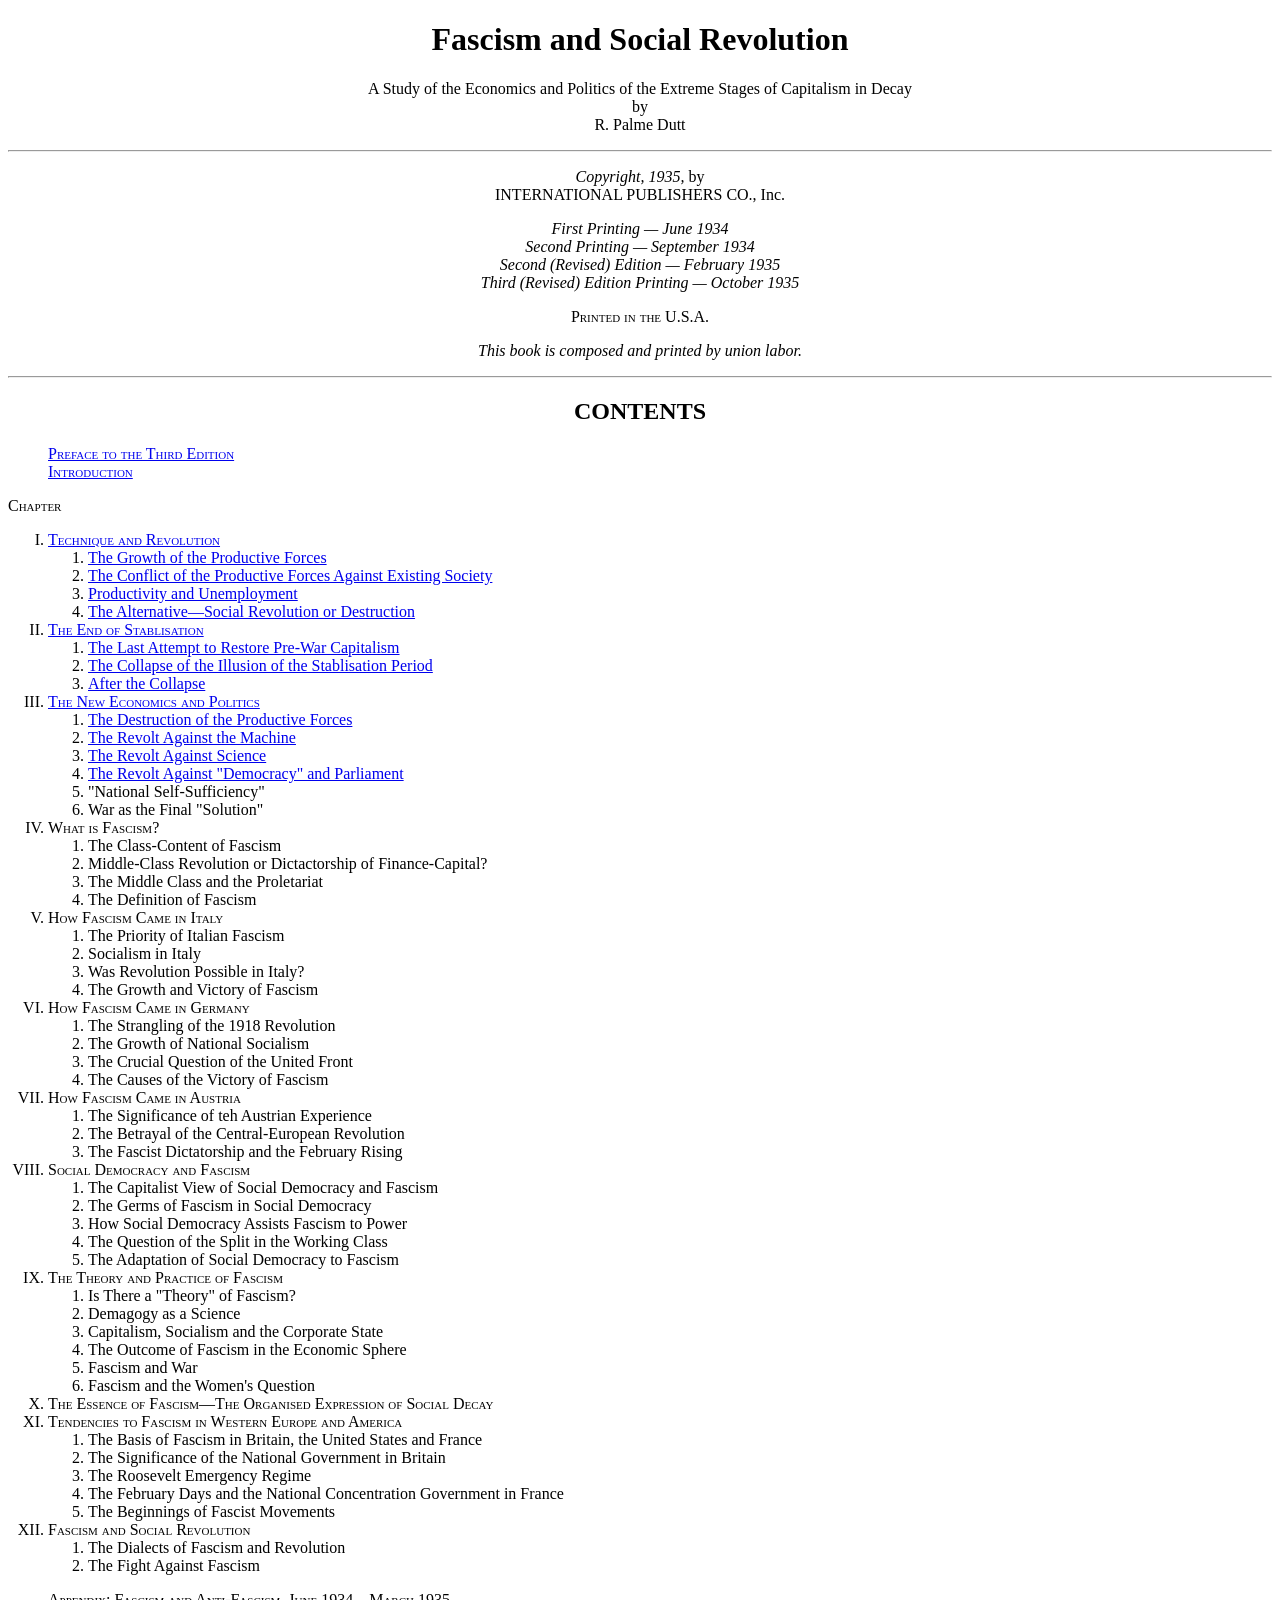
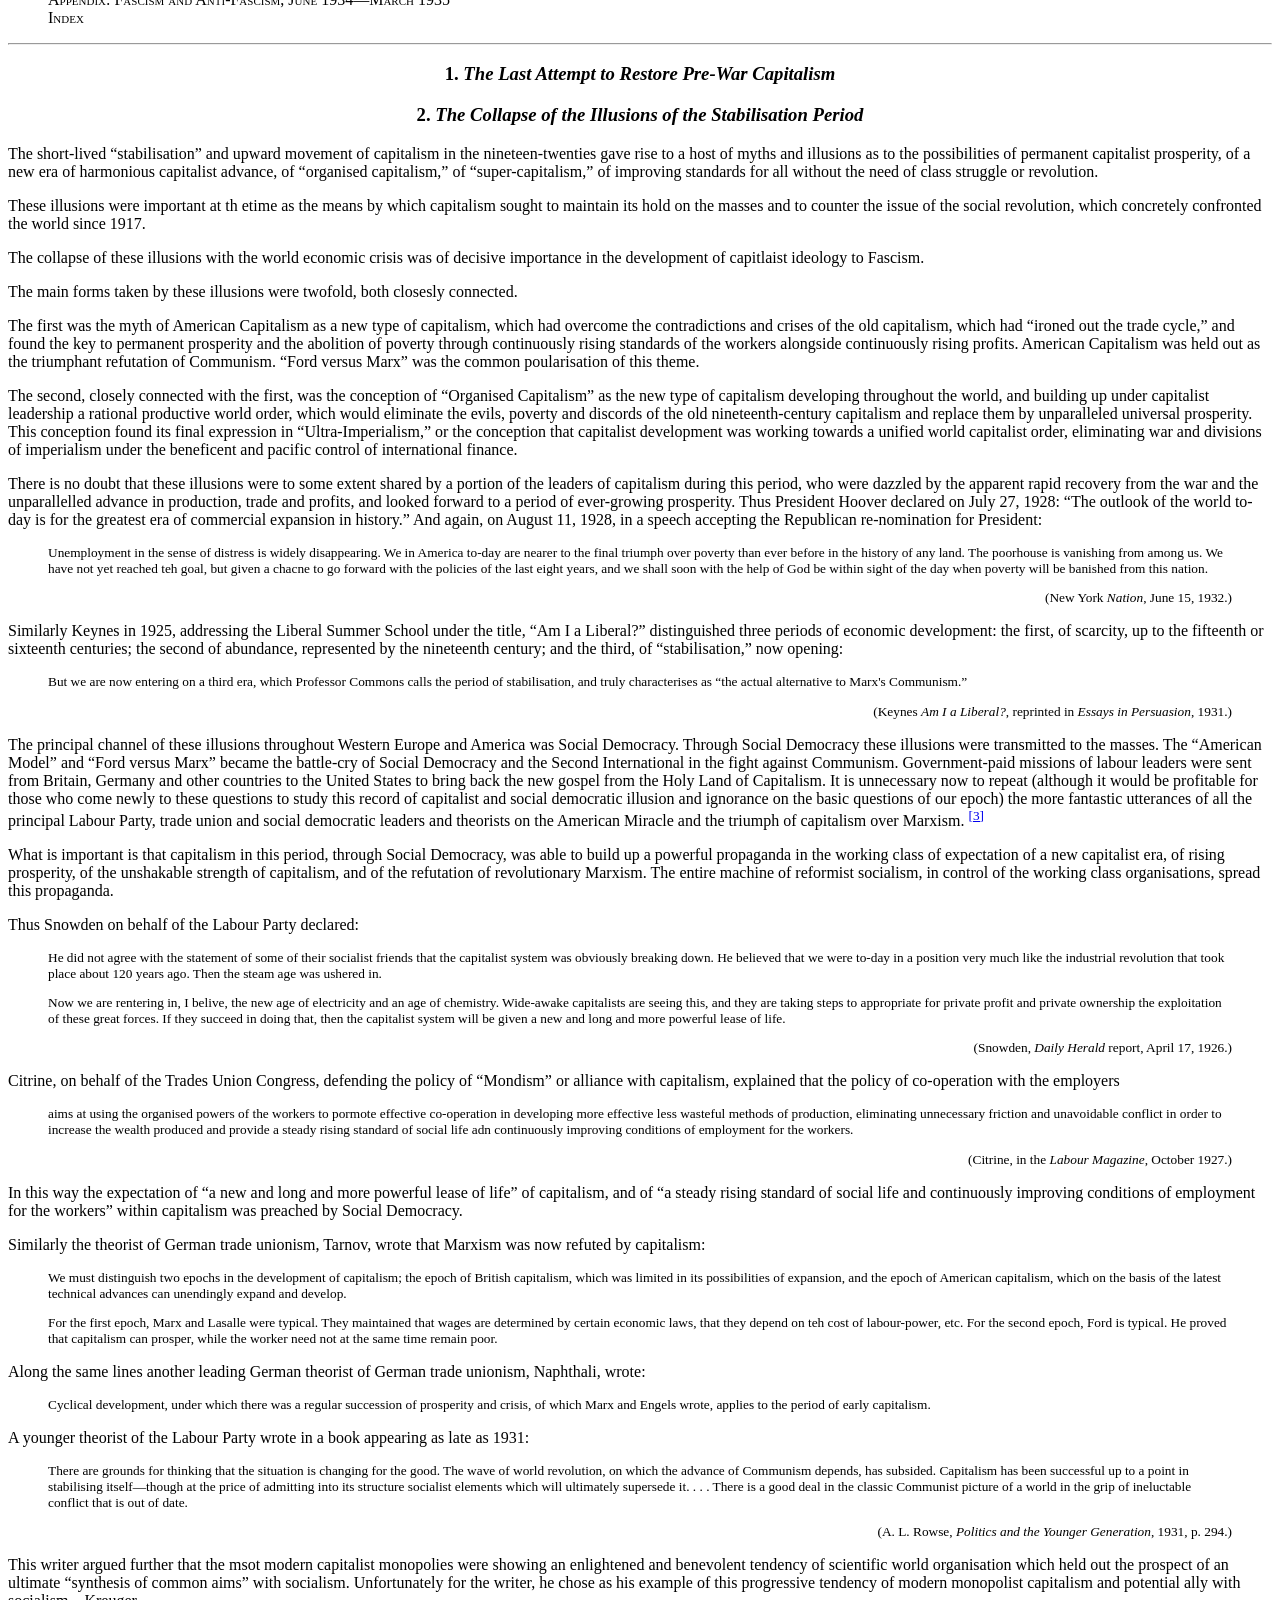
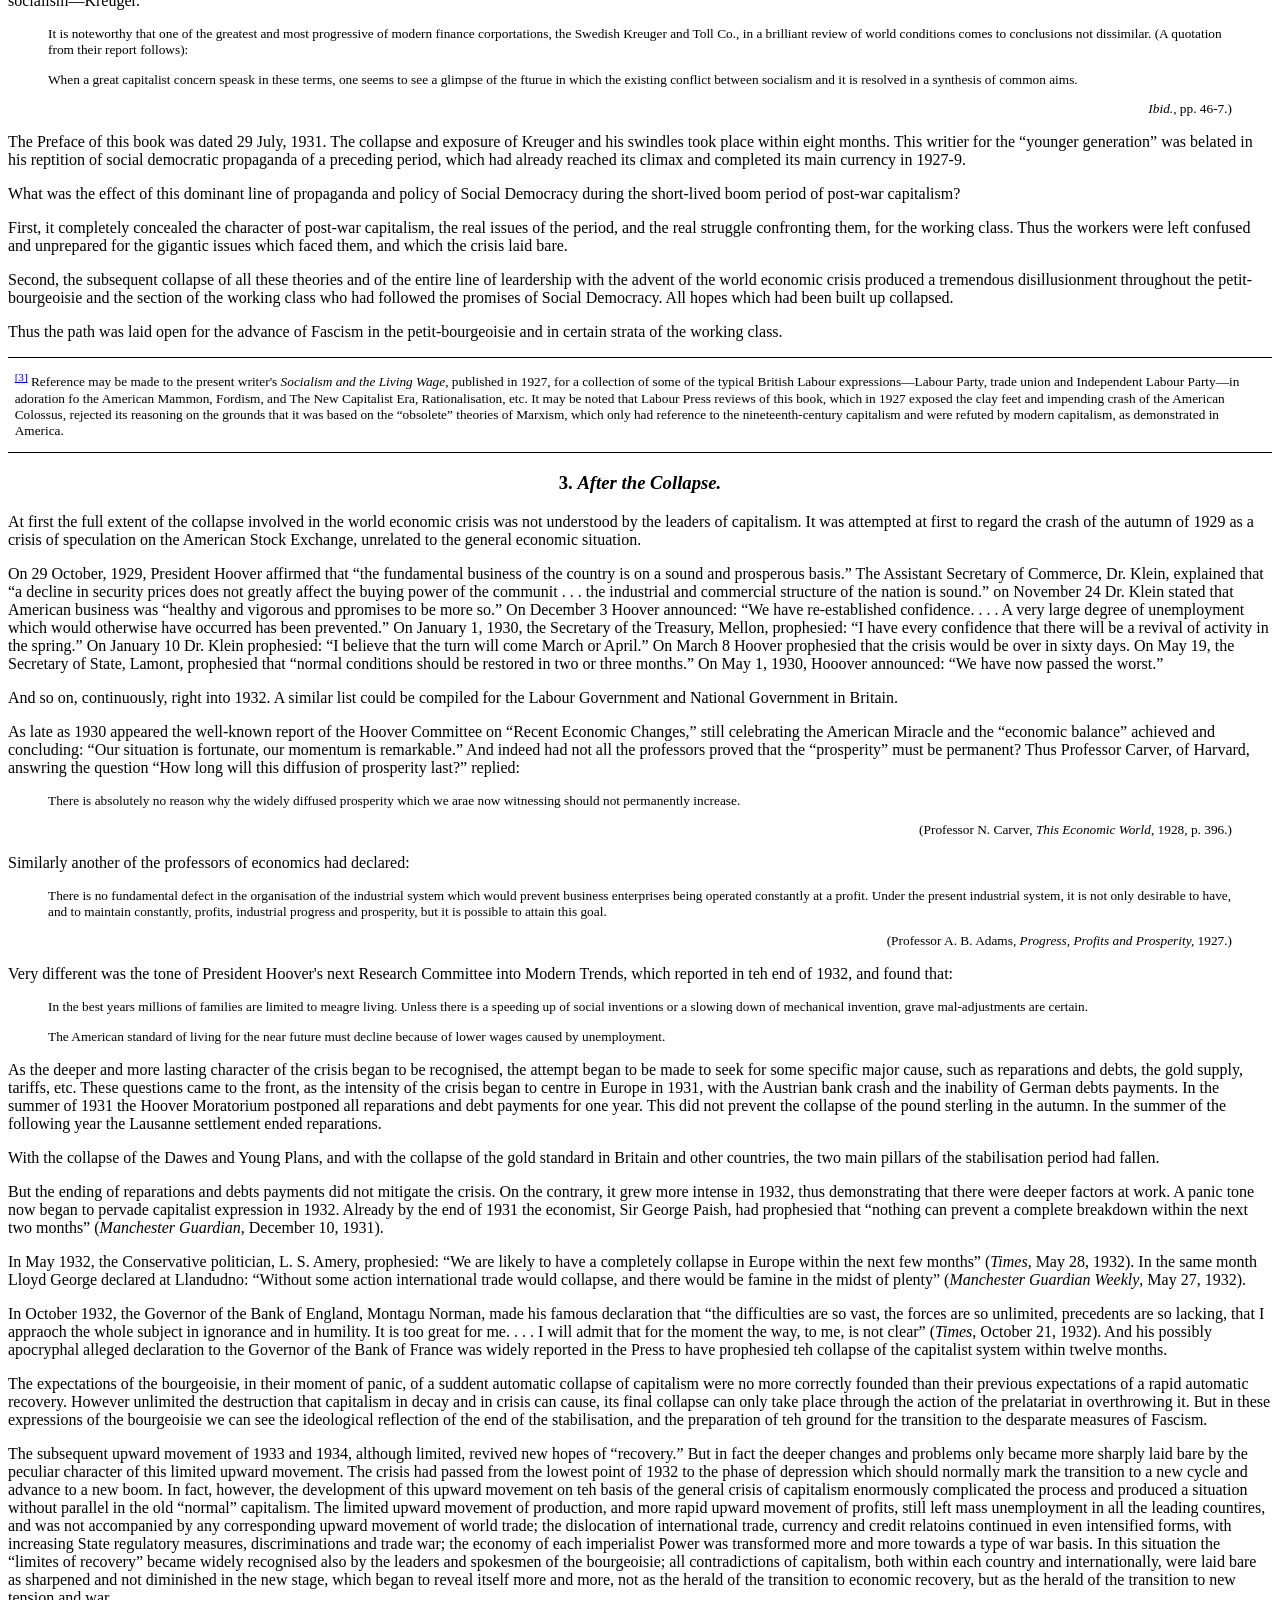
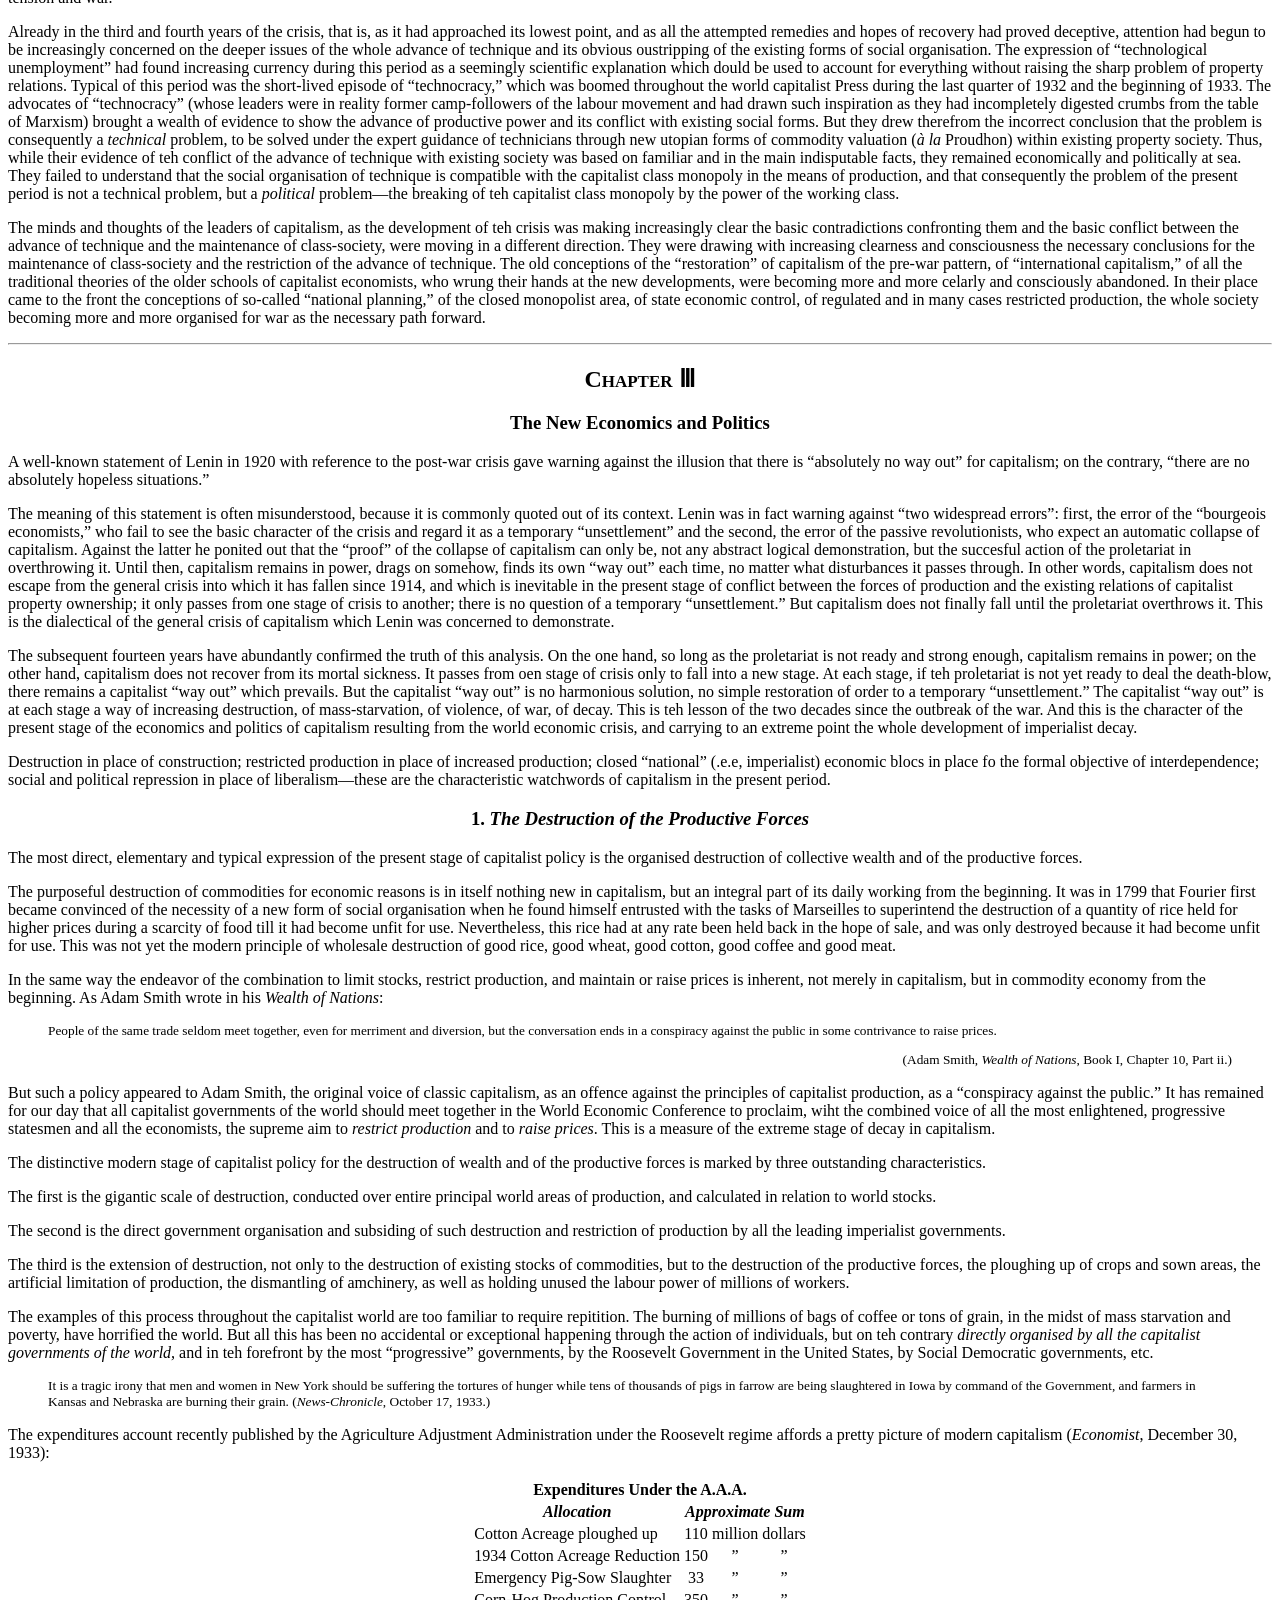
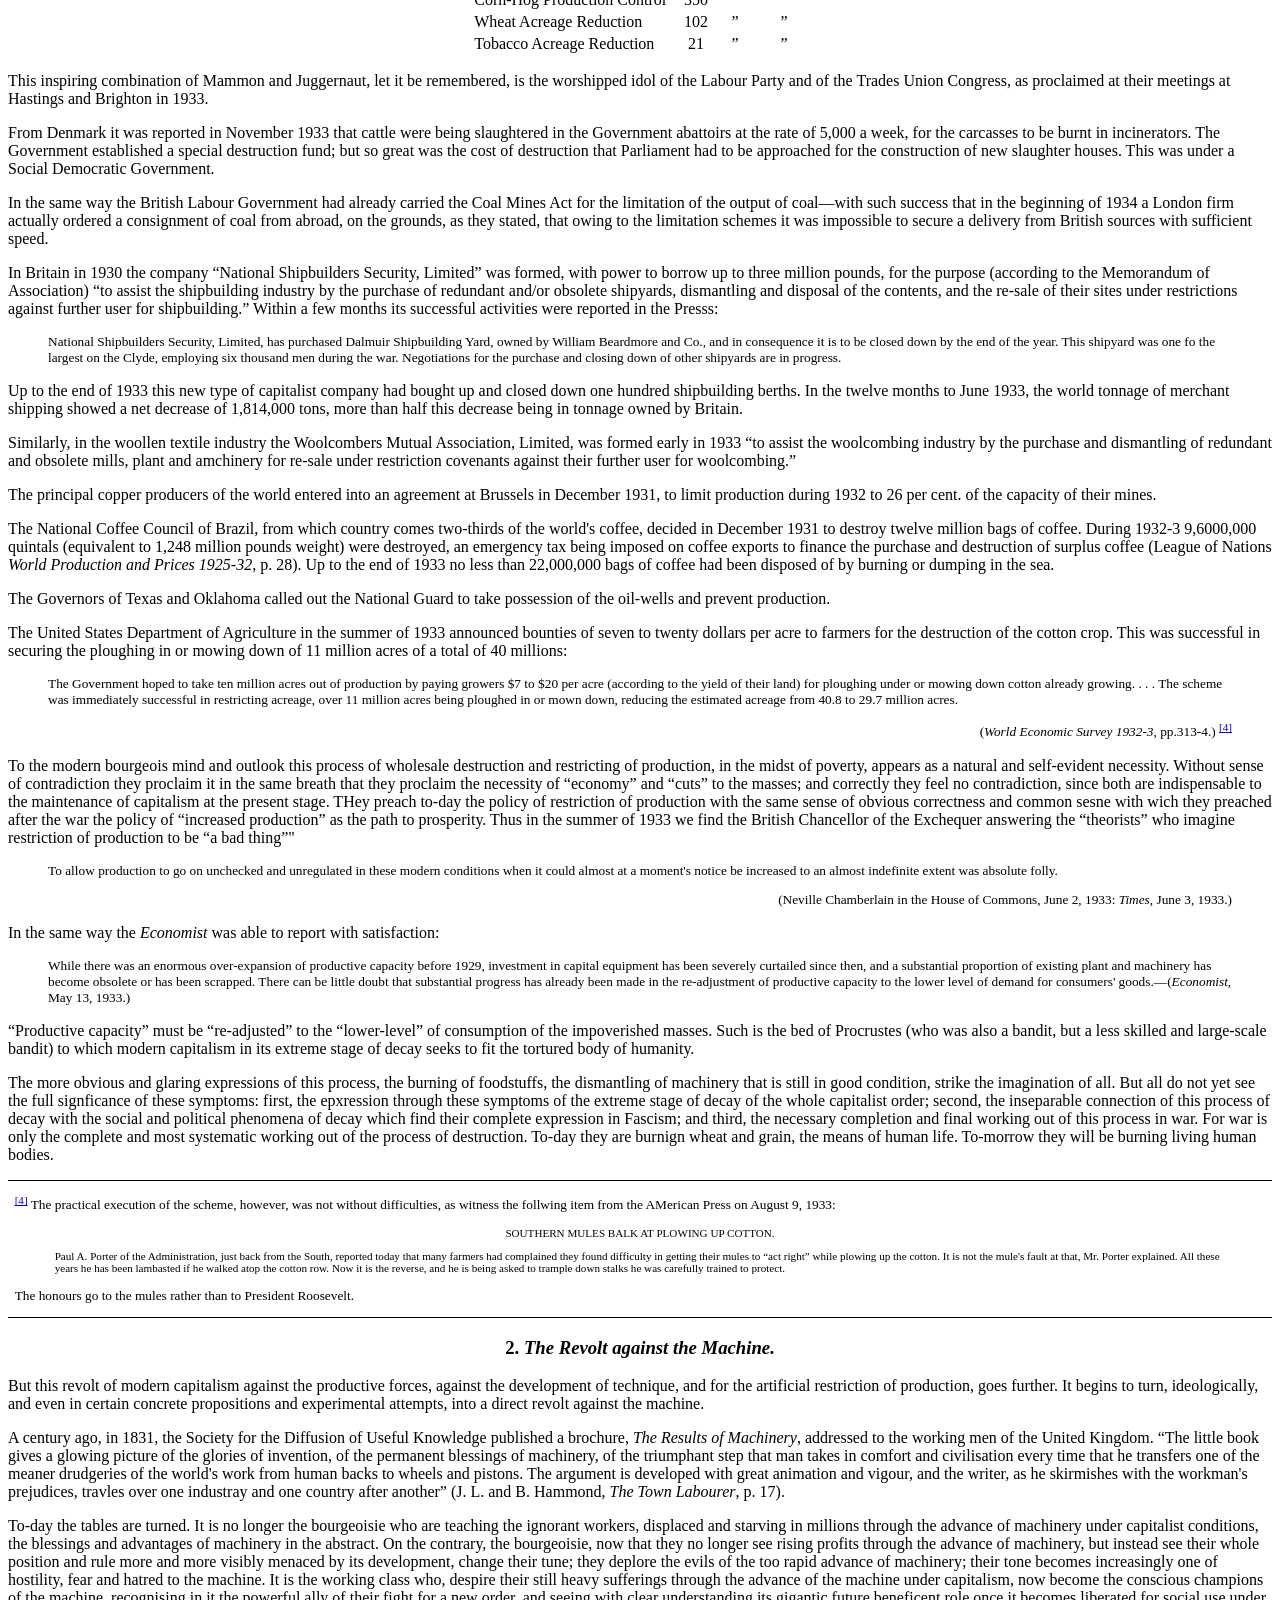
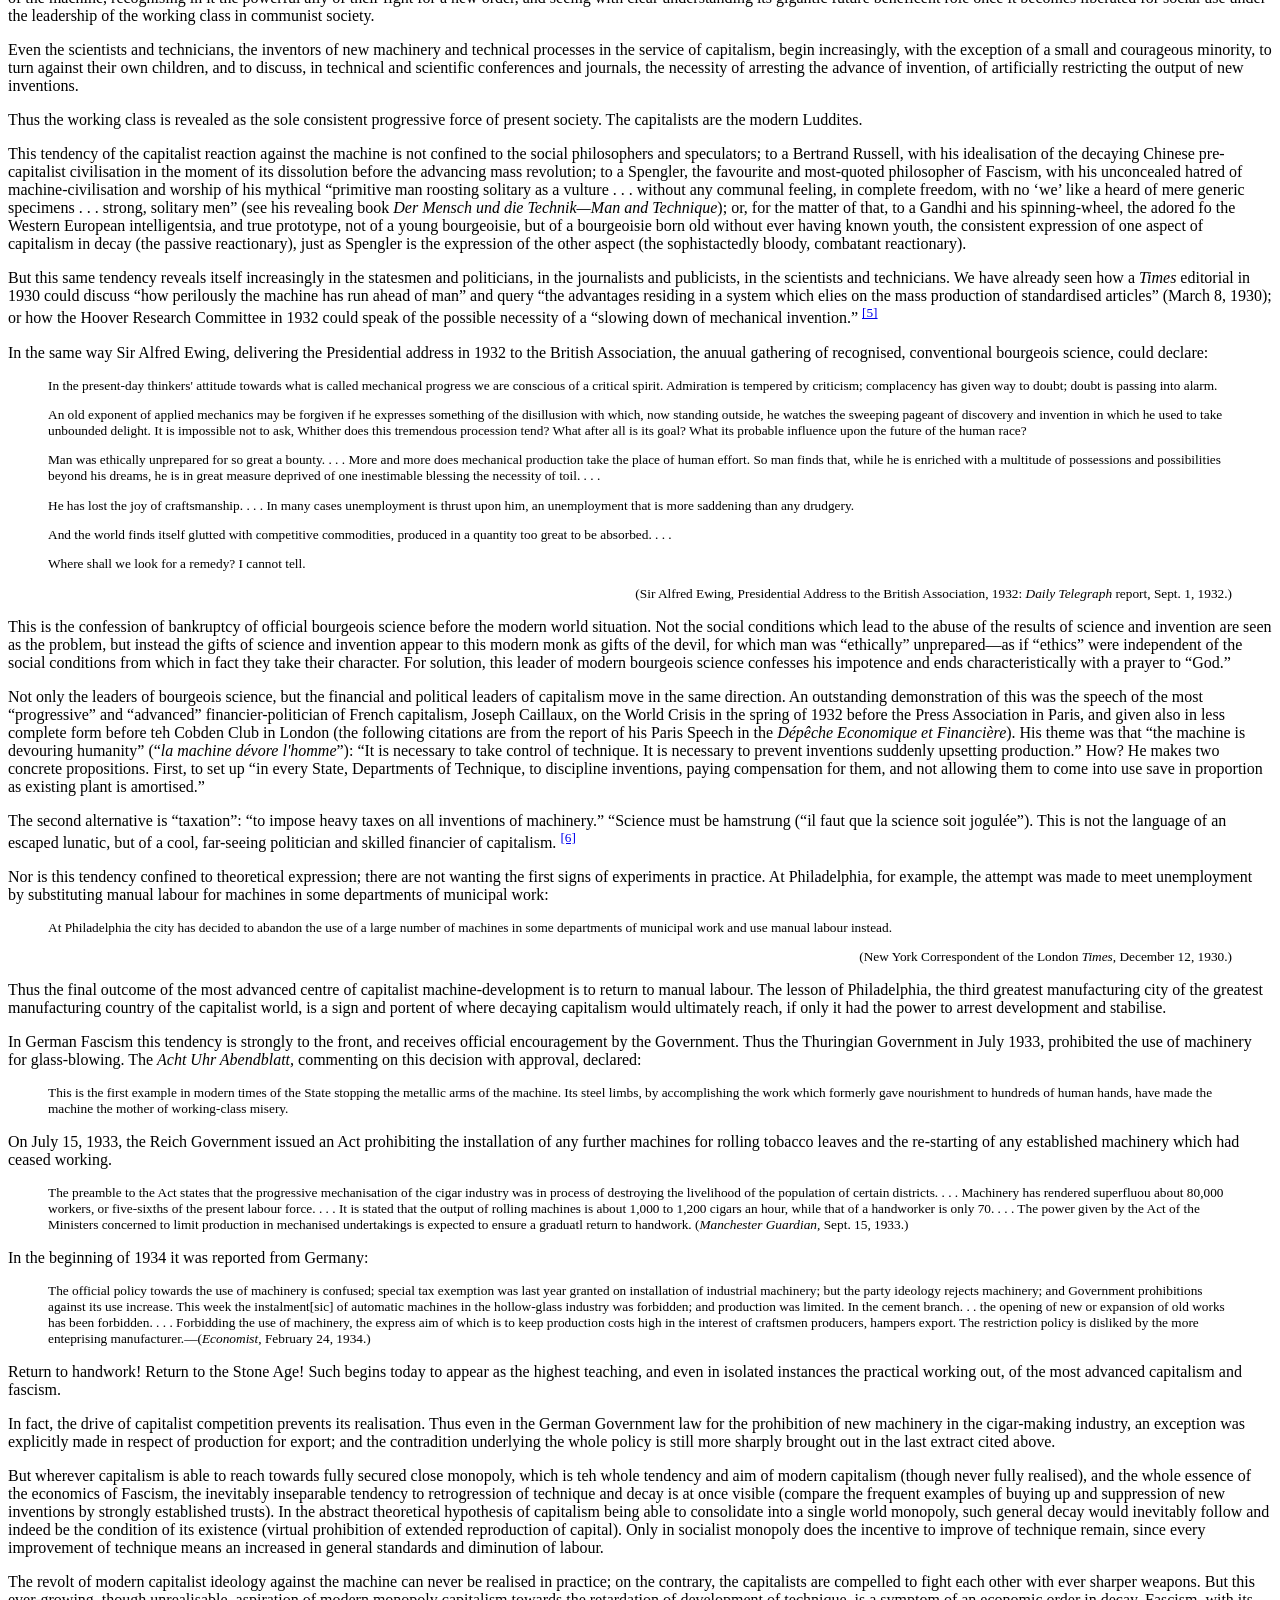
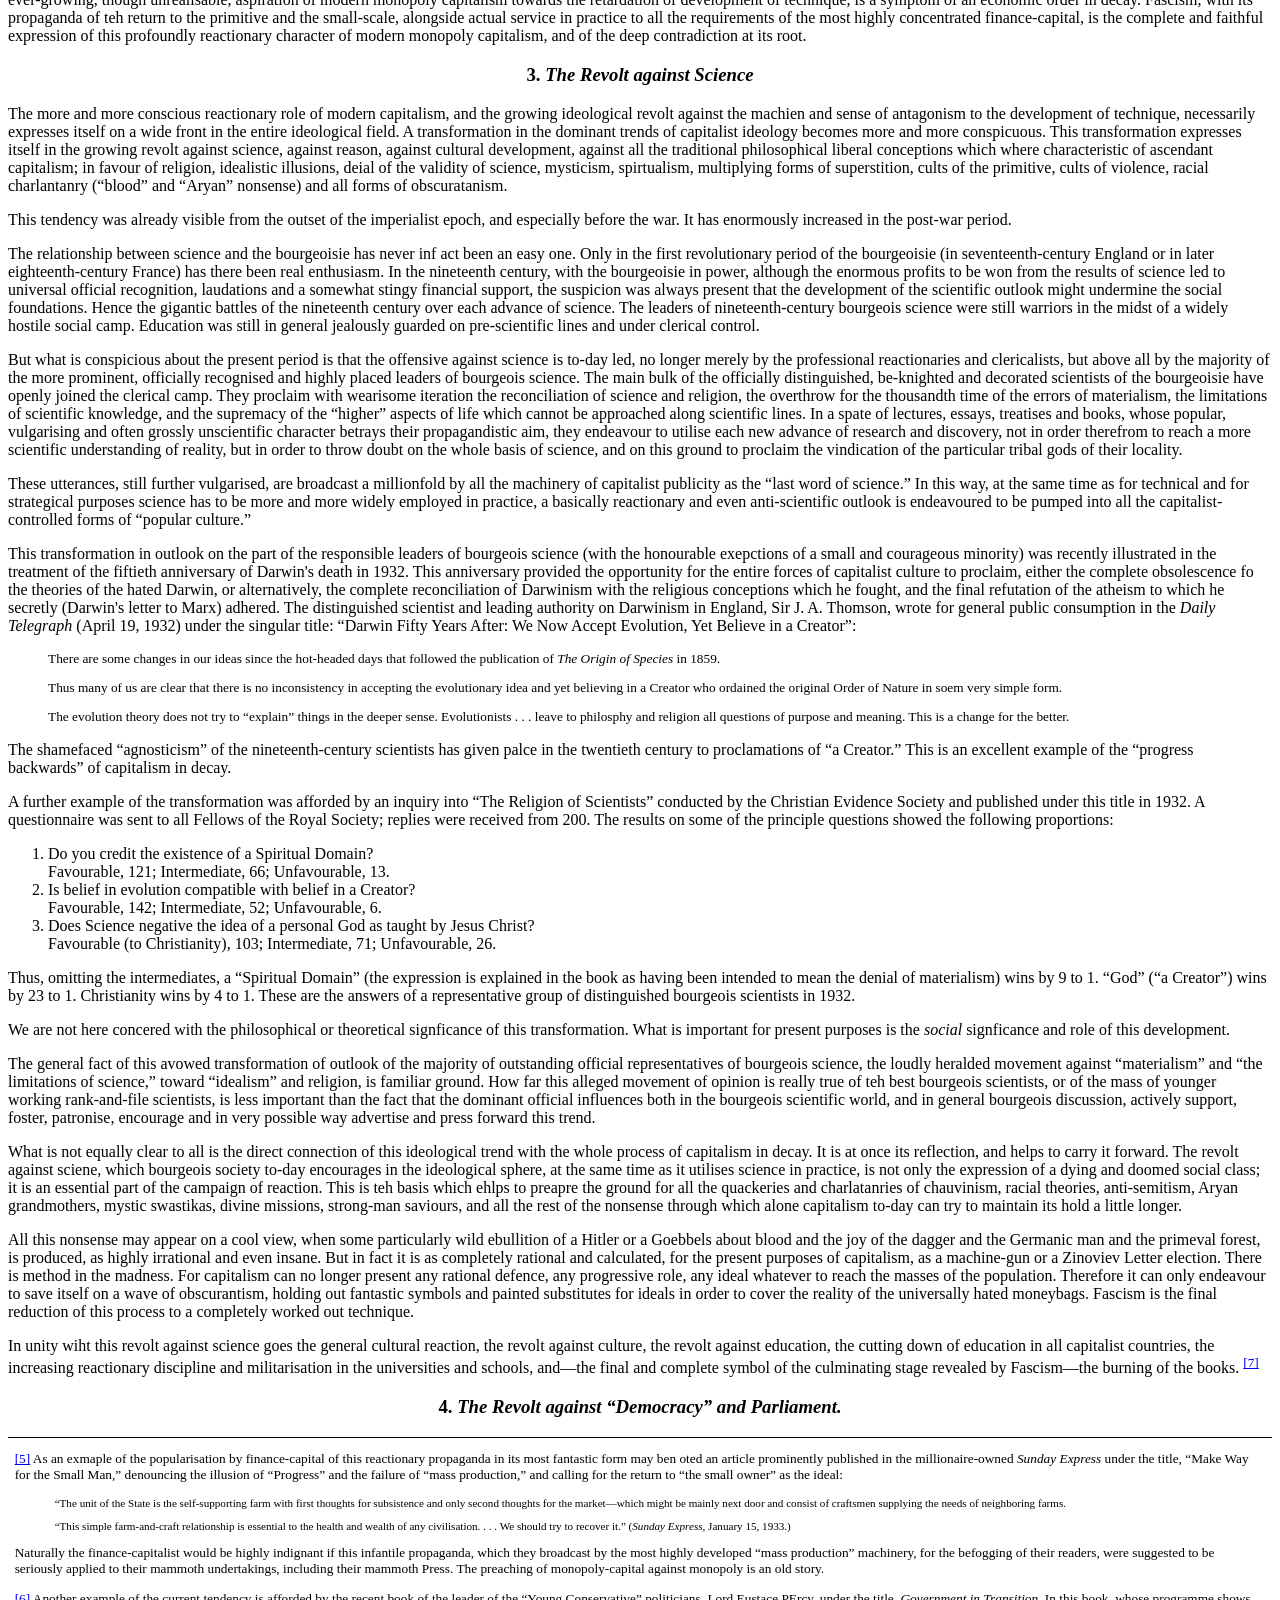
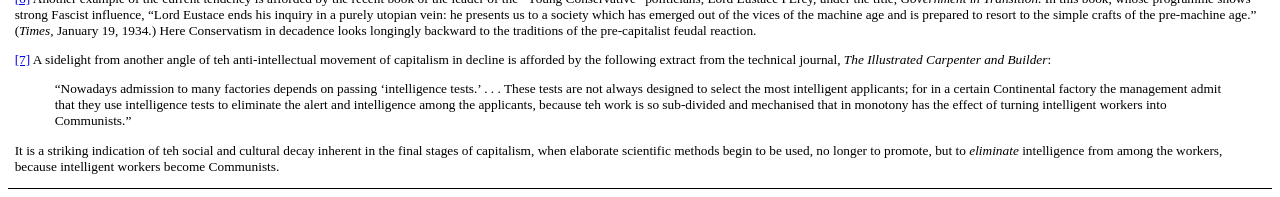
<file: index.html>
<!DOCTYPE html>
<html lang='en'>
 <head>
  <title>Fascism and Social Revolution by R. Palme Dutt (Third Edition)</title>
  <meta charset='utf-8'>
  <link rel="stylesheet" href="styles.css">
 </head>
 <body>


<!--Title-->
<header style="text-align: center;">

<h1>Fascism and Social Revolution</h1>
<p id="subtitle">A Study of the Economics and Politics of the Extreme Stages of Capitalism in Decay<br> by<br> R. Palme Dutt</p>

<hr>
</header>


<!--Copyright Info-->
<div id="CopyrightInfo" style="text-align: center;">

<p>Copyright, 1935,<span style="font-style:initial;"> by<br />INTERNATIONAL PUBLISHERS CO., Inc.</span></p>

<p>First Printing &mdash; June 1934<br>
Second Printing &mdash; September 1934<br>
Second (Revised) Edition &mdash; February 1935<br>
Third (Revised) Edition Printing &mdash; October 1935</p>

<p style="font-style:initial; font-variant:small-caps;">Printed in the U.S.A.</p>

<p>This book is composed and printed by union labor.</p>

<hr>
</div>


<!--Navigation-->
<div id="Navigation">

<h2>CONTENTS</h2>

<ol style="list-style-type:none;">
	<li><a href="0-1.html">Preface to the Third Edition</a></li>
	<li><a href="0-2.html">Introduction</a></li>
</ol>

<p style="font-variant:small-caps;">Chapter</pi>

<ol style="list-style-type:upper-roman;">
	<li><a href="1-0.html">Technique and Revolution</a></li>
	<ol>
		<li><a href="1-1.html">The Growth of the Productive Forces</a></li>
		<li><a href="1-2.html">The Conflict of the Productive Forces Against Existing Society</a></li>
		<li><a href="1-3.html">Productivity and Unemployment</a></li>
		<li><a href="1-4.html">The Alternative&mdash;Social Revolution or Destruction</a></li>
	</ol>

	<li><a href="2-0.html">The End of Stablisation</a></li>
	<ol>
		<li><a href="2-1.html">The Last Attempt to Restore Pre-War Capitalism</a></li>
		<li><a href="2-2.html">The Collapse of the Illusion of the Stablisation Period</a></li>
		<li><a href="2-3.html">After the Collapse</a></li>
	</ol>

	<li><a href="#Chapter3">The New Economics and Politics</a></li>
	<ol>
		<li><a href="#Chapter3Section1">The Destruction of the Productive Forces</a></li>
		<li><a href="#Chapter3Section2">The Revolt Against the Machine</a></li>
		<li><a href="#Chapter3Section3">The Revolt Against Science</a></li>
		<li><a href="#Chapter3Section4">The Revolt Against "Democracy" and Parliament</a></li>
		<li>"National Self-Sufficiency"</li>
		<li>War as the Final "Solution"</li>
	</ol>

	<li>What is Fascism?</li>
	<ol>
		<li>The Class-Content of Fascism</li>
		<li>Middle-Class Revolution or Dictactorship of Finance-Capital?</li>
		<li>The Middle Class and the Proletariat</li>
		<li>The Definition of Fascism</li>
	</ol>

	<li>How Fascism Came in Italy</li>
	<ol>
		<li>The Priority of Italian Fascism</li>
		<li>Socialism in Italy</li>
		<li>Was Revolution Possible in Italy?</li>
		<li>The Growth and Victory of Fascism</li>
	</ol>

	<li>How Fascism Came in Germany</li>
	<ol>
		<li>The Strangling of the 1918 Revolution</li>
		<li>The Growth of National Socialism</li>
		<li>The Crucial Question of the United Front</li>
		<li>The Causes of the Victory of Fascism</li>
	</ol>

	<li>How Fascism Came in Austria</li>
	<ol>
		<li>The Significance of teh Austrian Experience</li>
		<li>The Betrayal of the Central-European Revolution</li>
		<li>The Fascist Dictatorship and the February Rising</li>
	</ol>

	<li>Social Democracy and Fascism</li>
	<ol>
		<li>The Capitalist View of Social Democracy and Fascism</li>
		<li>The Germs of Fascism in Social Democracy</li>
		<li>How Social Democracy Assists Fascism to Power</li>
		<li>The Question of the Split in the Working Class</li>
		<li>The Adaptation of Social Democracy to Fascism</li>
	</ol>

	<li>The Theory and Practice of Fascism</li>
	<ol>
		<li>Is There a "Theory" of Fascism?</li>
		<li>Demagogy as a Science</li>
		<li>Capitalism, Socialism and the Corporate State</li>
		<li>The Outcome of Fascism in the Economic Sphere</li>
		<li>Fascism and War</li>
		<li>Fascism and the Women's Question</li>
	</ol>

	<li>The Essence of Fascism&mdash;The Organised Expression of Social Decay</li>

	<li>Tendencies to Fascism in Western Europe and America</li>
	<ol>
		<li>The Basis of Fascism in Britain, the United States and France</li>
		<li>The Significance of the National Government in Britain</li>
		<li>The Roosevelt Emergency Regime</li>
		<li>The February Days and the National Concentration Government in France</li>
		<li>The Beginnings of Fascist Movements</li>
	</ol>

	<li>Fascism and Social Revolution</li>
	<ol>
		<li>The Dialects of Fascism and Revolution</li>
		<li>The Fight Against Fascism</li>
	</ol>
</ol>

<ol style="list-style-type:none;">
	<li>Appendix: Fascism and Anti-Fascism, June 1934&mdash;March 1935</li>
	<li>Index</li>
</ol>

<hr>
</div>


<!--Chapter 2, Section 1-->

<h3 id="Chapter2Section1">1. <span style="font-style:italic;">The Last Attempt to Restore Pre-War Capitalism</span></h3>



<h3 id="Chapter2Section2">2. <i>The Collapse of the Illusions of the Stabilisation Period</i></h3>

<p>The short-lived &ldquo;stabilisation&rdquo; and upward movement of capitalism in the nineteen-twenties gave rise to a host of myths <!--Page 53--> and illusions as to the possibilities of permanent capitalist prosperity, of a new era of harmonious capitalist advance, of &ldquo;organised capitalism,&rdquo; of &ldquo;super-capitalism,&rdquo; of improving standards for all without the need of class struggle or revolution.</p>

<p>These illusions were important at th etime as the means by which capitalism sought to maintain its hold on the masses and to counter the issue of the social revolution, which concretely confronted the world since 1917.</p>

<p>The collapse of these illusions with the world economic crisis was of decisive importance in the development of capitlaist ideology to Fascism.</p>

<p>The main forms taken by these illusions were twofold, both closesly connected.</p>

<p>The first was the myth of American Capitalism as a new type of capitalism, which had overcome the contradictions and crises of the old capitalism, which had &ldquo;ironed out the trade cycle,&rdquo; and found the key to permanent prosperity and the abolition of poverty through continuously rising standards of the workers alongside continuously rising profits. American Capitalism was held out as the triumphant refutation of Communism. &ldquo;Ford versus Marx&rdquo; was the common poularisation of this theme.</p>

<p>The second, closely connected with the first, was the conception of &ldquo;Organised Capitalism&rdquo; as the new type of capitalism developing throughout the world, and building up under capitalist leadership a rational productive world order, which would eliminate the evils, poverty and discords of the old nineteenth-century capitalism and replace them by unparalleled universal prosperity. This conception found its final expression in &ldquo;Ultra-Imperialism,&rdquo; or the conception that capitalist development was working towards a unified world capitalist order, eliminating war and divisions of imperialism under the beneficent and pacific control of international finance.</p>

<p>There is no doubt that these illusions were to some extent shared by a portion of the leaders of capitalism during this period, who were dazzled by the apparent rapid recovery from the war and the unparallelled advance in production, trade and profits, and looked forward to a period of ever-growing prosperity. Thus President Hoover declared on July 27, 1928: &ldquo;The outlook of the world to-day is for the greatest era of commercial expansion in history.&rdquo; And again, on August 11, <!--Page 54--> 1928, in a speech accepting the Republican re-nomination for President:</p>

<blockquote>
	<p>Unemployment in the sense of distress is widely disappearing. We in America to-day are nearer to the final triumph over poverty than ever before in the history of any land. The poorhouse is vanishing from among us. We have not yet reached teh goal, but given a chacne to go forward with the policies of the last eight years, and we shall soon with the help of God be within sight of the day when poverty will be banished from this nation.</p>

	<p class="Source">(New York <i>Nation</i>, June 15, 1932.)</p>
</blockquote>

<p>Similarly Keynes in 1925, addressing the Liberal Summer School under the title, &ldquo;Am I a Liberal?&rdquo; distinguished three periods of economic development: the first, of scarcity, up to the fifteenth or sixteenth centuries; the second of abundance, represented by the nineteenth century; and the third, of &ldquo;stabilisation,&rdquo; now opening:</p>

<blockquote>
	<p>But we are now entering on a third era, which Professor Commons calls the period of stabilisation, and truly characterises as &ldquo;the actual alternative to Marx's Communism.&rdquo;</p>

	<p class="Source">(Keynes <i>Am I a Liberal?</i>, reprinted in <i>Essays in Persuasion</i>, 1931.)</p>
</blockquote>


<p id="footnote-ch2-3-callback">The principal channel of these illusions throughout Western Europe and America was Social Democracy. Through Social Democracy these illusions were transmitted to the masses. The &ldquo;American Model&rdquo; and &ldquo;Ford versus Marx&rdquo; became the battle-cry of Social Democracy and the Second International in the fight against Communism. Government-paid missions of labour leaders were sent from Britain, Germany and other countries to the United States to bring back the new gospel from the Holy Land of Capitalism. It is unnecessary now to repeat (although it would be profitable for those who come newly to these questions to study this record of capitalist and social democratic illusion and ignorance on the basic questions of our epoch) the more fantastic utterances of all the principal Labour Party, trade union and social democratic leaders and theorists on the American Miracle and the triumph of capitalism over Marxism. <sup><a href="#footnote-ch2-3">[3]</a></sup></p>

<!--Page 55-->

<p>What is important is that capitalism in this period, through Social Democracy, was able to build up a powerful propaganda in the working class of expectation of a new capitalist era, of rising prosperity, of the unshakable strength of capitalism, and of the refutation of revolutionary Marxism. The entire machine of reformist socialism, in control of the working class organisations, spread this propaganda.</p>

<p>Thus Snowden on behalf of the Labour Party declared:</p>

<blockquote>
	<p>He did not agree with the statement of some of their socialist friends that the capitalist system was obviously breaking down. He believed that we were to-day in a position very much like the industrial revolution that took place about 120 years ago. Then the steam age was ushered in.</p>

	<p>Now we are rentering in, I belive, the new age of electricity and an age of chemistry. Wide-awake capitalists are seeing this, and they are taking steps to appropriate for private profit and private ownership the exploitation of these great forces. If they succeed in doing that, then the capitalist system will be given a new and long and more powerful lease of life.</p>

	<p class="Source">(Snowden, <i>Daily Herald</i> report, April 17, 1926.)</p>
</blockquote>

<p>Citrine, on behalf of the Trades Union Congress, defending the policy of &ldquo;Mondism&rdquo; or alliance with capitalism, explained that the policy of co-operation with the employers</p>

<blockquote>
	<p>aims at using the organised powers of the workers to pormote effective co-operation in developing more effective less wasteful methods of production, eliminating unnecessary friction and unavoidable conflict in order to increase the wealth produced and provide a steady rising standard of social life adn continuously improving conditions of employment for the workers.</p>

	<p class="Source">(Citrine, in the <i>Labour Magazine</i>, October 1927.)</p>
</blockquote>

<p>In this way the expectation of &ldquo;a new and long and more powerful lease of life&rdquo; of capitalism, and of &ldquo;a steady rising standard of social life and continuously improving conditions of employment for the workers&rdquo; within capitalism was preached by Social Democracy.</p>

<p>Similarly the theorist of German trade unionism, Tarnov, wrote that Marxism was now refuted by capitalism:</p>

<blockquote>
	<p>We must distinguish two epochs in the development of capitalism; <!--Page 56--> the epoch of British capitalism, which was limited in its possibilities of expansion, and the epoch of American capitalism, which on the basis of the latest technical advances can unendingly expand and develop.</p>

	<p>For the first epoch, Marx and Lasalle were typical. They maintained that wages are determined by certain economic laws, that they depend on teh cost of labour-power, etc. For the second epoch, Ford is typical. He proved that capitalism can prosper, while the worker need not at the same time remain poor.</p>
</blockquote>

<p>Along the same lines another leading German theorist of German trade unionism, Naphthali, wrote:</p>

<blockquote>
	<p>Cyclical development, under which there was a regular succession of prosperity and crisis, of which Marx and Engels wrote, applies to the period of early capitalism.</p>
</blockquote>

<p>A younger theorist of the Labour Party wrote in a book appearing as late as 1931:</p>

<blockquote>
	<p>There are grounds for thinking that the situation is changing for the good. The wave of world revolution, on which the advance of Communism depends, has subsided. Capitalism has been successful up to a point in stabilising itself&mdash;though at the price of admitting into its structure socialist elements which will ultimately supersede it. . . . There is a good deal in the classic Communist picture of a world in the grip of ineluctable conflict that is out of date.</p>

	<p class="Source">(A. L. Rowse, <i>Politics and the Younger Generation</i>, 1931, p. 294.)</p>
</blockquote>

<p>This writer argued further that the msot modern capitalist monopolies were showing an enlightened and benevolent tendency of scientific world organisation which held out the prospect of an ultimate &ldquo;synthesis of common aims&rdquo; with socialism. Unfortunately for the writer, he chose as his example of this progressive tendency of modern monopolist capitalism and potential ally with socialism&mdash;Kreuger.</p>

<blockquote>
	<p>It is noteworthy that one of the greatest and most progressive of modern finance corportations, the Swedish Kreuger and Toll Co., in a brilliant review of world conditions comes to conclusions not dissimilar. (A quotation from their report follows):</p>

	<p>When a great capitalist concern speask in these terms, one seems to see a glimpse of the fturue in which the existing conflict between socialism and it is resolved in a synthesis of common aims.</p>

	<p class="Source"><i>Ibid.</i>, pp. 46-7.)</p>
</blockquote>

<p>The Preface of this book was dated 29 July, 1931. The collapse <!--Page 57--> and exposure of Kreuger and his swindles took place within eight months. This writier for the &ldquo;younger generation&rdquo; was belated in his reptition of social democratic propaganda of a preceding period, which had already reached its climax and completed its main currency in 1927-9.</p>

<p>What was the effect of this dominant line of propaganda and policy of Social Democracy during the short-lived boom period of post-war capitalism?</p>

<p>First, it completely concealed the character of post-war capitalism, the real issues of the period, and the real struggle confronting them, for the working class. Thus the workers were left confused and unprepared for the gigantic issues which faced them, and which the crisis laid bare.</p>

<p>Second, the subsequent collapse of all these theories and of the entire line of leardership with the advent of the world economic crisis produced a tremendous disillusionment throughout the petit-bourgeoisie and the section of the working class who had followed the promises of Social Democracy. All hopes which had been built up collapsed.</p>

<p>Thus the path was laid open for the advance of Fascism in the petit-bourgeoisie and in certain strata of the working class.</p>

<div class="Footnote">
	<p id="footnote-ch2-3"><sup><a href="#footnote-ch2-3-callback">[3]</a></sup> Reference may be made to the present writer's <i>Socialism and the Living Wage</i>, published in 1927, for a collection of some of the typical British Labour expressions&mdash;Labour Party, trade union and Independent Labour Party&mdash;in adoration fo the American Mammon, Fordism, and The New Capitalist Era, Rationalisation, etc. It may be noted that Labour Press reviews of this book, which in 1927 exposed the clay feet and impending crash of the American Colossus, rejected its reasoning on the grounds that it was based on the &ldquo;obsolete&rdquo; theories of Marxism, which only had reference to the nineteenth-century capitalism and were refuted by modern capitalism, as demonstrated in America.</p>
</div>

<h3 id="Chapter2Section3">3. <i>After the Collapse.</i></h3>

<p>At first the full extent of the collapse involved in the world economic crisis was not understood by the leaders of capitalism. It was attempted at first to regard the crash of the autumn of 1929 as a crisis of speculation on the American Stock Exchange, unrelated to the general economic situation.</p>

<p>On 29 October, 1929, President Hoover affirmed that &ldquo;the fundamental business of the country is on a sound and prosperous basis.&rdquo; The Assistant Secretary of Commerce, Dr. Klein, explained that &ldquo;a decline in security prices does not greatly affect the buying power of the communit . . . the industrial and commercial structure of the nation is sound.&rdquo; on November 24 Dr. Klein stated that American business was &ldquo;healthy and vigorous and ppromises to be more so.&rdquo; On December 3 Hoover announced: &ldquo;We have re-established confidence. . . . A very large degree of unemployment which would otherwise have occurred has been prevented.&rdquo; On January 1, 1930, the Secretary of the Treasury, Mellon, prophesied: &ldquo;I have every confidence that there will be a revival <!--Page 58--> of activity in the spring.&rdquo; On January 10 Dr. Klein prophesied: &ldquo;I believe that the turn will come March or April.&rdquo; On March 8 Hoover prophesied that the crisis would be over in sixty days. On May 19, the Secretary of State, Lamont, prophesied that &ldquo;normal conditions should be restored in two or three months.&rdquo; On May 1, 1930, Hooover announced: &ldquo;We have now passed the worst.&rdquo;</p>

<p>And so on, continuously, right into 1932. A similar list could be compiled for the Labour Government and National Government in Britain.</p>

<p>As late as 1930 appeared the well-known report of the Hoover Committee on &ldquo;Recent Economic Changes,&rdquo; still celebrating the American Miracle and the &ldquo;economic balance&rdquo; achieved and concluding: &ldquo;Our situation is fortunate, our momentum is remarkable.&rdquo; And indeed had not all the professors proved that the &ldquo;prosperity&rdquo; must be permanent? Thus Professor Carver, of Harvard, answring the question &ldquo;How long will this diffusion of prosperity last?&rdquo; replied:</p>

<blockquote>
	<p>There is absolutely no reason why the widely diffused prosperity which we arae now witnessing should not permanently increase.</p>

	<p class="Source">(Professor N. Carver, <i>This Economic World</i>, 1928, p. 396.)</p>
</blockquote>

<p>Similarly another of the professors of economics had declared:</p>

<blockquote>
	<p>There is no fundamental defect in the organisation of the industrial system which would prevent business enterprises being operated constantly at a profit. Under the present industrial system, it is not only desirable to have, and to maintain constantly, profits, industrial progress and prosperity, but it is possible to attain this goal.</p>

	<p class="Source">(Professor A. B. Adams, <i>Progress, Profits and Prosperity,</i> 1927.)</p>
</blockquote>

<p>Very different was the tone of President Hoover's next Research Committee into Modern Trends, which reported in teh end of 1932, and found that:</p>

<blockquote>
	<p>In the best years millions of families are limited to meagre living. Unless there is a speeding up of social inventions or a slowing down of mechanical invention, grave mal-adjustments are certain.</p>

	<p>The American standard of living for the near future must decline because of lower wages caused by unemployment.</p>
</blockquote>

<p>As the deeper and more lasting character of the crisis began to be recognised, the attempt began to be made to seek for some specific major cause, such as reparations and debts, the gold supply, tariffs, etc. These questions came to the front, as <!--Page 59--> the intensity of the crisis began to centre in Europe in 1931, with the Austrian bank crash and the inability of German debts payments. In the summer of 1931 the Hoover Moratorium postponed all reparations and debt payments for one year. This did not prevent the collapse of the pound sterling in the autumn. In the summer of the following year the Lausanne settlement ended reparations.</p>

<p>With the collapse of the Dawes and Young Plans, and with the collapse of the gold standard in Britain and other countries, the two main pillars of the stabilisation period had fallen.</p>

<p>But the ending of reparations and debts payments did not mitigate the crisis. On the contrary, it grew more intense in 1932, thus demonstrating that there were deeper factors at work. A panic tone now began to pervade capitalist expression in 1932. Already by the end of 1931 the economist, Sir George Paish, had prophesied that &ldquo;nothing can prevent a complete breakdown within the next two months&rdquo; (<i>Manchester Guardian,</i> December 10, 1931).</p>

<p>In May 1932, the Conservative politician, L. S. Amery, prophesied: &ldquo;We are likely to have a completely collapse in Europe within the next few months&rdquo; (<i>Times</i>, May 28, 1932). In the same month Lloyd George declared at Llandudno: &ldquo;Without some action international trade would collapse, and there would be famine in the midst of plenty&rdquo; (<i>Manchester Guardian Weekly</i>, May 27, 1932).</p>

<p>In October 1932, the Governor of the Bank of England, Montagu Norman, made his famous declaration that &ldquo;the difficulties are so vast, the forces are so unlimited, precedents are so lacking, that I appraoch the whole subject in ignorance and in humility. It is too great for me. . . . I will admit that for the moment the way, to me, is not clear&rdquo; (<i>Times</i>, October 21, 1932). And his possibly apocryphal alleged declaration to the Governor of the Bank of France was widely reported in the Press to have prophesied teh collapse of the capitalist system within twelve months.</p>

<p>The expectations of the bourgeoisie, in their moment of panic, of a suddent automatic collapse of capitalism were no more correctly founded than their previous expectations of a rapid automatic recovery. However unlimited the destruction that capitalism in decay and in crisis can cause, its final collapse can only take place through the action of the prelatariat in <!--Page 60--> overthrowing it. But in these expressions of the bourgeoisie we can see the ideological reflection of the end of the stabilisation, and the preparation of teh ground for the transition to the desparate measures of Fascism.</p>

<p>The subsequent upward movement of 1933 and 1934, although limited, revived new hopes of &ldquo;recovery.&rdquo; But in fact the deeper changes and problems only became more sharply laid bare by the peculiar character of this limited upward movement. The crisis had passed from the lowest point of 1932 to the phase of depression which should normally mark the transition to a new cycle and advance to a new boom. In fact, however, the development of this upward movement on teh basis of the general crisis of capitalism enormously complicated the process and produced a situation without parallel in the old &ldquo;normal&rdquo; capitalism. The limited upward movement of production, and more rapid upward movement of profits, still left mass unemployment in all the leading countires, and was not accompanied by any corresponding upward movement of world trade; the dislocation of international trade, currency and credit relatoins continued in even intensified forms, with increasing State regulatory measures, discriminations and trade war; the economy of each imperialist Power was transformed more and more towards a type of war basis. In this situation the &ldquo;limites of recovery&rdquo; became widely recognised also by the leaders and spokesmen of the bourgeoisie; all contradictions of capitalism, both within each country and internationally, were laid bare as sharpened and not diminished in the new stage, which began to reveal itself more and more, not as the herald of the transition to economic recovery, but as the herald of the transition to new tension and war.</p>

<p>Already in the third and fourth years of the crisis, that is, as it had approached its lowest point, and as all the attempted remedies and hopes of recovery had proved deceptive, attention had begun to be increasingly concerned on the deeper issues of the whole advance of technique and its obvious oustripping of the existing forms of social organisation. The expression of &ldquo;technological unemployment&rdquo; had found increasing currency during this period as a seemingly scientific explanation which dould be used to account for everything without raising the <!--Page 61--> sharp problem of property relations. Typical of this period was the short-lived episode of &ldquo;technocracy,&rdquo; which was boomed throughout the world capitalist Press during the last quarter of 1932 and the beginning of 1933. The advocates of &ldquo;technocracy&rdquo; (whose leaders were in reality former camp-followers of the labour movement and had drawn such inspiration as they had incompletely digested crumbs from the table of Marxism) brought a wealth of evidence to show the advance of productive power and its conflict with existing social forms. But they drew therefrom the incorrect conclusion that the problem is consequently a <i>technical</i> problem, to be solved under the expert guidance of technicians through new utopian forms of commodity valuation (<i>a&#768; la</i> Proudhon) within existing property society. Thus, while their evidence of teh conflict of the advance of technique with existing society was based on familiar and in the main indisputable facts, they remained economically and politically at sea. They failed to understand that the social organisation of technique is compatible with the capitalist class monopoly in the means of production, and that consequently the problem of the present period is not a technical problem, but a <i>political</i> problem&mdash;the breaking of teh capitalist class monopoly by the power of the working class.</p>

<p>The minds and thoughts of the leaders of capitalism, as the development of teh crisis was making increasingly clear the basic contradictions confronting them and the basic conflict between the advance of technique and the maintenance of class-society, were moving in a different direction. They were drawing with increasing clearness and consciousness the necessary conclusions for the maintenance of class-society and the restriction of the advance of technique. The old conceptions of the &ldquo;restoration&rdquo; of capitalism of the pre-war pattern, of &ldquo;international capitalism,&rdquo; of all the traditional theories of the older schools of capitalist economists, who wrung their hands at the new developments, were becoming more and more celarly and consciously abandoned. In their place came to the front the conceptions of so-called &ldquo;national planning,&rdquo; of the closed monopolist area, of state economic control, of regulated and in many cases restricted production, the whole society becoming more and more organised for war as the necessary path forward.</p>

<hr>

<h2 id="Chapter3">Chapter &#8546;</h2>

<h3>The New Economics and Politics</h3>

<p>A well-known statement of Lenin in 1920 with reference to the post-war crisis gave warning against the illusion that there is &ldquo;absolutely no way out&rdquo; for capitalism; on the contrary, &ldquo;there are no absolutely hopeless situations.&rdquo;</p>

<p>The meaning of this statement is often misunderstood, because it is commonly quoted out of its context. Lenin was in fact warning against &ldquo;two widespread errors&rdquo;: first, the error of the &ldquo;bourgeois economists,&rdquo; who fail to see the basic character of the crisis and regard it as a temporary &ldquo;unsettlement&rdquo; and the second, the error of the passive revolutionists, who expect an automatic collapse of capitalism. Against the latter he ponited out that the &ldquo;proof&rdquo; of the collapse of capitalism can only be, not any abstract logical demonstration, but the succesful action of the proletariat in overthrowing it. Until then, capitalism remains in power, drags on somehow, finds its own &ldquo;way out&rdquo; each time, no matter what disturbances it passes through. In other words, capitalism does not escape from the general crisis into which it has fallen since 1914, and which is inevitable in the present stage of conflict between the forces of production and the existing relations of capitalist property ownership; it only passes from one stage of crisis to another; there is no question of a temporary &ldquo;unsettlement.&rdquo; But capitalism does not finally fall until the proletariat overthrows it. This is the dialectical of the general crisis of capitalism which Lenin was concerned to demonstrate.</p>

<p>The subsequent fourteen years have abundantly confirmed the truth of this analysis. On the one hand, so long as the proletariat is not ready and strong enough, capitalism remains in power; on the other hand, capitalism does not recover from its mortal sickness. It passes from oen stage of crisis only to fall into a new stage. At each stage, if teh proletariat is not yet ready to deal the death-blow, there remains a capitalist &ldquo;way out&rdquo; which prevails. But the capitalist &ldquo;way out&rdquo; is no <!--Page 63--> harmonious solution, no simple restoration of order to a temporary &ldquo;unsettlement.&rdquo; The capitalist &ldquo;way out&rdquo; is at each stage a way of increasing destruction, of mass-starvation, of violence, of war, of decay. This is teh lesson of the two decades since the outbreak of the war. And this is the character of the present stage of the economics and politics of capitalism resulting from the world economic crisis, and carrying to an extreme point the whole development of imperialist decay.</p>

<p>Destruction in place of construction; restricted production in place of increased production; closed &ldquo;national&rdquo; (.e.e, imperialist) economic blocs in place fo the formal objective of interdependence; social and political repression in place of liberalism&mdash;these are the characteristic watchwords of capitalism in the present period.</p>

<h3 id="Chapter3Section1">1. <i>The Destruction of the Productive Forces</i></h3>

<p>The most direct, elementary and typical expression of the present stage of capitalist policy is the organised destruction of collective wealth and of the productive forces.</p>

<p>The purposeful destruction of commodities for economic reasons is in itself nothing new in capitalism, but an integral part of its daily working from the beginning. It was in 1799 that Fourier first became convinced of the necessity of a new form of social organisation when he found himself entrusted with the tasks of Marseilles to superintend the destruction of a quantity of rice held for higher prices during a scarcity of food till it had become unfit for use. Nevertheless, this rice had at any rate been held back in the hope of sale, and was only destroyed because it had become unfit for use. This was not yet the modern principle of wholesale destruction of good rice, good wheat, good cotton, good coffee and good meat.</p>

<p>In the same way the endeavor of the combination to limit stocks, restrict production, and maintain or raise prices is inherent, not merely in capitalism, but in commodity economy from the beginning. As Adam Smith wrote in his <i>Wealth of Nations</i>:</p>

<blockquote>
	<p>People of the same trade seldom meet together, even for merriment and diversion, but the conversation ends in a conspiracy against the public in some contrivance to raise prices.</p>

	<p class="Source">(Adam Smith, <i>Wealth of Nations</i>, Book I, Chapter 10, Part ii.)</p>
</blockquote>

<!--Page 64-->

<p>But such a policy appeared to Adam Smith, the original voice of classic capitalism, as an offence against the principles of capitalist production, as a &ldquo;conspiracy against the public.&rdquo; It has remained for our day that all capitalist governments of the world should meet together in the World Economic Conference to proclaim, wiht the combined voice of all the most enlightened, progressive statesmen and all the economists, the supreme aim to <i>restrict production</i> and to <i>raise prices</i>. This is a measure of the extreme stage of decay in capitalism.</p>

<p>The distinctive modern stage of capitalist policy for the destruction of wealth and of the productive forces is marked by three outstanding characteristics.</p>

<p>The first is the gigantic scale of destruction, conducted over entire principal world areas of production, and calculated in relation to world stocks.</p>

<p>The second is the direct government organisation and subsiding of such destruction and restriction of production by all the leading imperialist governments.</p>

<p>The third is the extension of destruction, not only to the destruction of existing stocks of commodities, but to the destruction of the productive forces, the ploughing up of crops and sown areas, the artificial limitation of production, the dismantling of amchinery, as well as holding unused the labour power of millions of workers.</p>

<p>The examples of this process throughout the capitalist world are too familiar to require repitition. The burning of millions of bags of coffee or tons of grain, in the midst of mass starvation and poverty, have horrified the world. But all this has been no accidental or exceptional happening through the action of individuals, but on teh contrary <i>directly organised by all the capitalist governments of the world,</i> and in teh forefront by the most &ldquo;progressive&rdquo; governments, by the Roosevelt Government in the United States, by Social Democratic governments, etc.</p>

<blockquote>
	<p>It is a tragic irony that men and women in New York should be suffering the tortures of hunger while tens of thousands of pigs in farrow are being slaughtered in Iowa by command of the Government, and farmers in Kansas and Nebraska are burning their grain. (<i>News-Chronicle</i>, October 17, 1933.)</p>
</blockquote>

<p>The expenditures account recently published by the Agriculture Adjustment Administration under the Roosevelt regime <!--Page 65--> affords a pretty picture of modern capitalism (<i>Economist</i>, December 30, 1933):</p>

<table>
<tr>
	<th colspan="4">Expenditures Under the A.A.A.</th>
</tr>

<tr>
	<th style="font-style: italic;"><i>Allocation</th>
	<th colspan="3" style="font-style: italic;">Approximate Sum</th>
</tr>

<tr>
	<td style="text-align: left;"">Cotton Acreage ploughed up</td>
	<td>110</td>
	<td>million</td>
	<td>dollars</td>
</tr>

<tr>
	<td style="text-align: left;">1934 Cotton Acreage Reduction</td>
	<td>150</td>
	<td>&rdquo;</td>
	<td>&rdquo;</td>
</tr>

<tr>
	<td style="text-align: left;">Emergency Pig-Sow Slaughter</td>
	<td>33</td>
	<td>&rdquo;</td>
	<td>&rdquo;</td>
</tr>

<tr>
	<td style="text-align: left;">Corn-Hog Production Control</td>
	<td>350</td>
	<td>&rdquo;</td>
	<td>&rdquo;</td>
</tr>

<tr>
	<td style="text-align: left;">Wheat Acreage Reduction</td>
	<td>102</td>
	<td>&rdquo;</td>
	<td>&rdquo;</td>
</tr>

<tr>
	<td style="text-align: left;">Tobacco Acreage Reduction</td>
	<td>21</td>
	<td>&rdquo;</td>
	<td>&rdquo;</td>
</tr>
</table>

<p>This inspiring combination of Mammon and Juggernaut, let it be remembered, is the worshipped idol of the Labour Party and of the Trades Union Congress, as proclaimed at their meetings at Hastings and Brighton in 1933.</p>

<p>From Denmark it was reported in November 1933 that cattle were being slaughtered in the Government abattoirs at the rate of 5,000 a week, for the carcasses to be burnt in incinerators. The Government established a special destruction fund; but so great was the cost of destruction that Parliament had to be approached for the construction of new slaughter houses. This was under a Social Democratic Government.</p>

<p>In the same way the British Labour Government had already carried the Coal Mines Act for the limitation of the output of coal&mdash;with such success that in the beginning of 1934 a London firm actually ordered a consignment of coal from abroad, on the grounds, as they stated, that owing to the limitation schemes it was impossible to secure a delivery from British sources with sufficient speed.</p>

<p>In Britain in 1930 the company &ldquo;National Shipbuilders Security, Limited&rdquo; was formed, with power to borrow up to three million pounds, for the purpose (according to the Memorandum of Association) &ldquo;to assist the shipbuilding industry by the purchase of redundant and/or obsolete shipyards, dismantling and disposal of the contents, and the re-sale of their sites under restrictions against further user for shipbuilding.&rdquo; Within a few months its successful activities were reported in the Presss:</p>

<blockquote>
	<p>National Shipbuilders Security, Limited, has purchased Dalmuir Shipbuilding Yard, owned by William Beardmore and Co., and in <!--Page 66--> consequence  it is to be closed down by the end of the year. This shipyard was one fo the largest on the Clyde, employing six thousand men during the war. Negotiations for the purchase and closing down of other shipyards are in progress.</p>
</blockquote>

<p>Up to the end of 1933 this new type of capitalist company had bought up and closed down one hundred shipbuilding berths. In the twelve months to June 1933, the world tonnage of merchant shipping showed a net decrease of 1,814,000 tons, more than half this decrease being in tonnage owned by Britain.</p>

<p>Similarly, in the woollen textile industry the Woolcombers Mutual Association, Limited, was formed early in 1933 &ldquo;to assist the woolcombing industry by the purchase and dismantling of redundant and obsolete mills, plant and amchinery for re-sale under restriction covenants against their further user for woolcombing.&rdquo;</p>

<p>The principal copper producers of the world entered into an agreement at Brussels in December 1931, to limit production during 1932 to 26 per cent. of the capacity of their mines.</p>

<p>The National Coffee Council of Brazil, from which country comes two-thirds of the world's coffee, decided in December 1931 to destroy twelve million bags of coffee. During 1932-3 9,6000,000 quintals (equivalent to 1,248 million pounds weight) were destroyed, an emergency tax being imposed on coffee exports to finance the purchase and destruction of surplus coffee (League of Nations <i>World Production and Prices 1925-32</i>, p. 28). Up to the end of 1933 no less than 22,000,000 bags of coffee had been disposed of by burning or dumping in the sea.</p>

<p>The Governors of Texas and Oklahoma called out the National Guard to take possession of the oil-wells and prevent production.</p>

<p>The United States Department of Agriculture in the summer of 1933 announced bounties of seven to twenty dollars per acre to farmers for the destruction of the cotton crop. This was successful in securing the ploughing in or mowing down of 11 million acres of a total of 40 millions:</p>

<blockquote>
	<p>The Government hoped to take ten million acres out of production by paying growers $7 to $20 per acre (according to the yield of their land) for ploughing under or mowing down cotton already growing. . . . The scheme was immediately successful in restricting acreage, <!--Page 67--> over 11 million acres being ploughed in or mown down, reducing the estimated acreage from 40.8 to 29.7 million acres.</p>

	<p class="Source" id="footnote-04-callback">(<i>World Economic Survey 1932-3</i>, pp.313-4.) <sup><a href="#footnote-04">[4]</a></sup></p>
</blockquote>

<p>To the modern bourgeois mind and outlook this process of wholesale destruction and restricting of production, in the midst of poverty, appears as a natural and self-evident necessity. Without sense of contradiction they proclaim it in the same breath that they proclaim the necessity of &ldquo;economy&rdquo; and &ldquo;cuts&rdquo; to the masses; and correctly they feel no contradiction, since both are indispensable to the maintenance of capitalism at the present stage. THey preach to-day the policy of restriction of production with the same sense of obvious correctness and common sesne with wich they preached after the war the policy of &ldquo;increased production&rdquo; as the path to prosperity. Thus in the summer of 1933 we find the British Chancellor of the Exchequer answering the &ldquo;theorists&rdquo; who imagine restriction of production to be &ldquo;a bad thing&rdquo;"</p>

<blockquote>
	<p>To allow production to go on unchecked and unregulated in these modern conditions when it could almost at a moment's notice be increased to an almost indefinite extent was absolute folly.</p>

	<p class="Source">(Neville Chamberlain in the House of Commons, June 2, 1933: <i>Times</i>, June 3, 1933.)</p>
</blockquote>

<p>In the same way the <i>Economist</i> was able to report with satisfaction:</p>

<blockquote>
	<p>While there was an enormous over-expansion of productive capacity before 1929, investment in capital equipment has been severely curtailed since then, and a substantial proportion of existing plant and machinery has become obsolete or has been scrapped. There can be little doubt that substantial progress has already been made in the re-adjustment of productive capacity to the lower level of demand for consumers' goods.&mdash;(<i>Economist</i>, May 13, 1933.)</p>
</blockquote>

<p>&ldquo;Productive capacity&rdquo; must be &ldquo;re-adjusted&rdquo; to the &ldquo;lower-level&rdquo; of consumption of the impoverished masses. Such is the <!--Page 68--> bed of Procrustes (who was also a bandit, but a less skilled and large-scale bandit) to which modern capitalism in its extreme stage of decay seeks to fit the tortured body of humanity.</p>

<p>The more obvious and glaring expressions of this process, the burning of foodstuffs, the dismantling of machinery that is still in good condition, strike the imagination of all. But all do not yet see the full signficance of these symptoms: first, the epxression through these symptoms of the extreme stage of decay of the whole capitalist order; second, the inseparable connection of this process of decay with the social and political phenomena of decay which find their complete expression in Fascism; and third, the necessary completion and final working out of this process in war. For war is only the complete and most systematic working out of the process of destruction. To-day they are burnign wheat and grain, the means of human life. To-morrow they will be burning living human bodies.</p>

<div class="Footnote">
	<p><sup><a href="#footnote-04-callback">[4]</a></sup> The practical execution of the scheme, however, was not without difficulties, as witness the follwing item from the AMerican Press on August 9, 1933:</p>

	<blockquote>
		<p style="text-align: center;">SOUTHERN MULES BALK AT PLOWING UP COTTON.</p>

		<p>Paul A. Porter of the Administration, just back from the South, reported today that many farmers had complained they found difficulty in getting their mules to &ldquo;act right&rdquo; while plowing up the cotton. It is not the mule's fault at that, Mr. Porter explained. All these years he has been lambasted if he walked atop the cotton row. Now it is the reverse, and he is being asked to trample down stalks he was carefully trained to protect.</p>
	</blockquote>

	<p>The honours go to the mules rather than to President Roosevelt.</p>
</div>

<h3 id="Chapter3Section2">2. <i>The Revolt against the Machine.</i></h3>

<p>But this revolt of modern capitalism against the productive forces, against the development of technique, and for the artificial restriction of production, goes further. It begins to turn, ideologically, and even in certain concrete propositions and experimental attempts, into a direct revolt against the machine.</p>

<p>A century ago, in 1831, the Society for the Diffusion of Useful Knowledge published a brochure, <i>The Results of Machinery</i>, addressed to the working men of the United Kingdom. &ldquo;The little book gives a glowing picture of the glories of invention, of the permanent blessings of machinery, of the triumphant step that man takes in comfort and civilisation every time that he transfers one of the meaner drudgeries of the world's work from human backs to wheels and pistons. The argument is developed with great animation and vigour, and the writer, as he skirmishes with the workman's prejudices, travles over one industray and one country after another&rdquo; (J. L. and B. Hammond, <i>The Town Labourer</i>, p. 17).</p>

<p>To-day the tables are turned. It is no longer the bourgeoisie who are teaching the ignorant workers, displaced and starving in millions through the advance of machinery under capitalist conditions, the blessings and advantages of machinery in the abstract. On the contrary, the bourgeoisie, now that they no longer see rising profits through the advance of machinery, but <!--Page 69--> instead see their whole position and rule more and more visibly menaced by its development, change their tune; they deplore the evils of the too rapid advance of machinery; their tone becomes increasingly one of hostility, fear and hatred to the machine. It is the working class who, despire their still heavy sufferings through the advance of the machine under capitalism, now become the conscious champions of the machine, recognising in it the powerful ally of their fight for a new order, and seeing with clear understanding its gigantic future beneficent role once it becomes liberated for social use under the leadership of the working class in communist society.</p>

<p>Even the scientists and technicians, the inventors of new machinery and technical processes in the service of capitalism, begin increasingly, with the exception of a small and courageous minority, to turn against their own children, and to discuss, in technical and scientific conferences and journals, the necessity of arresting the advance of invention, of artificially restricting the output of new inventions.</p>

<p>Thus the working class is revealed as the sole consistent progressive force of present society. The capitalists are the modern Luddites.</p>

<p>This tendency of the capitalist reaction against the machine is not confined to the social philosophers and speculators; to a Bertrand Russell, with his idealisation of the decaying Chinese pre-capitalist civilisation in the moment of its dissolution before the advancing mass revolution; to a Spengler, the favourite and most-quoted philosopher of Fascism, with his unconcealed hatred of machine-civilisation and worship of his mythical &ldquo;primitive man roosting solitary as a vulture . . . without any communal feeling, in complete freedom, with no &lsquo;we&rsquo; like a heard of mere generic specimens . . . strong, solitary men&rdquo; (see his revealing book <i>Der Mensch und die Technik&mdash;Man and Technique</i>); or, for the matter of that, to a Gandhi and his spinning-wheel, the adored fo the Western European intelligentsia, and true prototype, not of a young bourgeoisie, but of a bourgeoisie born old without ever having known youth, the consistent expression of one aspect of capitalism in decay (the passive reactionary), just as Spengler is the expression of the other aspect (the sophistactedly bloody, combatant reactionary).</p>

<p id="footnote-05-callback">But this same tendency reveals itself increasingly in the statesmen <!--Page 70--> and politicians, in the journalists and publicists, in the scientists and technicians. We have already seen how a <i>Times</i> editorial in 1930 could discuss &ldquo;how perilously the machine has run ahead of man&rdquo; and query &ldquo;the advantages residing in a system which elies on the mass production of standardised articles&rdquo; (March 8, 1930); or how the Hoover Research Committee in 1932 could speak of the possible necessity of a &ldquo;slowing down of mechanical invention.&rdquo; <sup><a href="#footnote-05">[5]</a></sup></p>

<p>In the same way Sir Alfred Ewing, delivering the Presidential address in 1932 to the British Association, the anuual gathering of recognised, conventional bourgeois science, could declare:</p>

<blockquote>
	<p>In the present-day thinkers' attitude towards what is called mechanical progress we are conscious of a critical spirit. Admiration is tempered by criticism; complacency has given way to doubt; doubt is passing into alarm.</p>

	<p>An old exponent of applied mechanics may be forgiven if he expresses something of the disillusion with which, now standing outside, he watches the sweeping pageant of discovery and invention in which he used to take unbounded delight. It is impossible not to ask, Whither does this tremendous procession tend? What after all is its goal? What its probable influence upon the future of the human race?</p>

	<p>Man was ethically unprepared for so great a bounty. . . . More and more does mechanical production take the place of human effort. So man finds that, while he is enriched with a multitude of possessions and possibilities beyond his dreams, he is in great measure deprived of one inestimable blessing the necessity of toil. . . .</p>

	<p>He has lost the joy of craftsmanship. . . . In many cases unemployment is thrust upon him, an unemployment that is more saddening than any drudgery.</p>

	<!--Page 71-->

	<p>And the world finds itself glutted with competitive commodities, produced in a quantity too great to be absorbed. . . .</p>

	<p>Where shall we look for a remedy? I cannot tell.</p>

	<p class="Source">(Sir Alfred Ewing, Presidential Address to the British Association, 1932: <i>Daily Telegraph</i> report, Sept. 1, 1932.)</p>
</blockquote>

<p>This is the confession of bankruptcy of official bourgeois science before the modern world situation. Not the social conditions which lead to the abuse of the results of science and invention are seen as the problem, but instead the gifts of science and invention appear to this modern monk as gifts of the devil, for which man was &ldquo;ethically&rdquo; unprepared&mdash;as if &ldquo;ethics&rdquo; were independent of the social conditions from which in fact they take their character. For solution, this leader of modern bourgeois science confesses his impotence and ends characteristically with a prayer to &ldquo;God.&rdquo;</p>

<p>Not only the leaders of bourgeois science, but the financial and political leaders of capitalism move in the same direction. An outstanding demonstration of this was the speech of the most &ldquo;progressive&rdquo; and &ldquo;advanced&rdquo; financier-politician of French capitalism, Joseph Caillaux, on the World Crisis in the spring of 1932 before the Press Association in Paris, and given also in less complete form before teh Cobden Club in London (the following citations are from the report of his Paris Speech in the <i>De&#769;pe&#770;che Economique et Financie&#768;re</i>). His theme was that &ldquo;the machine is devouring humanity&rdquo; (&ldquo;<i>la machine de&#769;vore l'homme</i>&rdquo;): &ldquo;It is necessary to take control of technique. It is necessary to prevent inventions suddenly upsetting production.&rdquo; How? He makes two concrete propositions. First, to set up &ldquo;in every State, Departments of Technique, to discipline inventions, paying compensation for them, and not allowing them to come into use save in proportion as existing plant is amortised.&rdquo;</p>

<p id="footnote-06-callback">The second alternative is &ldquo;taxation&rdquo;: &ldquo;to impose heavy taxes on all inventions of machinery.&rdquo; &ldquo;Science must be hamstrung (<i></i>&ldquo;il faut que la science soit jogule&#769;e&rdquo;</i>). This is not the language of an escaped lunatic, but of a cool, far-seeing politician and skilled financier of capitalism. <sup><a href="footnote-06">[6]</a></sup></p>

<!--Page 72-->

<p>Nor is this tendency confined to theoretical expression; there are not wanting the first signs of experiments in practice. At Philadelphia, for example, the attempt was made to meet unemployment by substituting manual labour for machines in some departments of municipal work:</p>

<blockquote>
    <p>At Philadelphia the city has decided to abandon the use of a large number of machines in some departments of municipal work and use manual labour instead.</p>

    <p class="Source">(New York Correspondent of the London <i>Times</i>, December 12, 1930.)</p>
</blockquote>

<p>Thus the final outcome of the most advanced centre of capitalist machine-development is to return to manual labour. The lesson of Philadelphia, the third greatest manufacturing city of the greatest manufacturing country of the capitalist world, is a sign and portent of where decaying capitalism would ultimately reach, if only it had the power to arrest development and stabilise.</p>

<p>In German Fascism this tendency is strongly to the front, and receives official encouragement by the Government. Thus the Thuringian Government in July 1933, prohibited the use of machinery for glass-blowing. The <i>Acht Uhr Abendblatt,</i> commenting on this decision with approval, declared:</p>

<blockquote>
    <p>This is the first example in modern times of the State stopping the metallic arms of the machine. Its steel limbs, by accomplishing the work which formerly gave nourishment to hundreds of human hands, have made the machine the mother of working-class misery.</p>
</blockquote>

<p>On July 15, 1933, the Reich Government issued an Act prohibiting the installation of any further machines for rolling tobacco leaves and the re-starting of any established machinery which had ceased working.</p>

<blockquote>
    <p>The preamble to the Act states that the progressive mechanisation of the cigar industry was in process of destroying the livelihood of the population of certain districts. . . . Machinery has rendered superfluou about 80,000 workers, or five-sixths of the present labour force. . . . It is stated that the output of rolling machines is about 1,000 to 1,200 cigars an hour, while that of a handworker is only 70. . . . The power given by the Act of the Ministers concerned <!--Page 73--> to limit production in mechanised undertakings is expected to ensure a graduatl return to handwork. (<i>Manchester Guardian,</i> Sept. 15, 1933.)</p>
</blockquote>

<p>In the beginning of 1934 it was reported from Germany:</p>

<blockquote>
    <p>The official policy towards the use of machinery is confused; special tax exemption was last year granted on installation of industrial machinery; but the party ideology rejects machinery; and Government prohibitions against its use increase. This week the instalment[sic] of automatic machines in the hollow-glass industry was forbidden; and production was limited. In the cement branch. . . the opening of new or expansion of old works has been forbidden. . . . Forbidding the use of machinery, the express aim of which is to keep production costs high in the interest of craftsmen producers, hampers export. The restriction policy is disliked by the more enteprising manufacturer.&mdash;(<i>Economist</i>, February 24, 1934.)</p>
</blockquote>

<p>Return to handwork! Return to the Stone Age! Such begins today to appear as the highest teaching, and even in isolated instances the practical working out, of the most advanced capitalism and fascism.</p>

<p>In fact, the drive of capitalist competition prevents its realisation. Thus even in the German Government law for the prohibition of new machinery in the cigar-making industry, an exception was explicitly made in respect of production for export; and the contradition underlying the whole policy is still more sharply brought out in the last extract cited above.</p>

<p>But wherever capitalism is able to reach towards fully secured close monopoly, which is teh whole tendency and aim of modern capitalism (though never fully realised), and the whole essence of the economics of Fascism, the inevitably inseparable tendency to retrogression of technique and decay is at once visible (compare the frequent examples of buying up and suppression of new inventions by strongly established trusts). In the abstract theoretical hypothesis of capitalism being able to consolidate into a single world monopoly, such general decay would inevitably follow and indeed be the condition of its existence (virtual prohibition of extended reproduction of capital). Only in socialist monopoly does the incentive to improve of technique remain, since every improvement of technique means an increased in general standards and diminution of labour.</p>

<p>The revolt of modern capitalist ideology against the machine can never be realised in practice; on the contrary, the capitalists are compelled to fight each other with ever sharper weapons. <!--Page 74--> But this ever-growing, though unrealisable, aspiration of modern monopoly capitalism towards the retardation of development of technique, is a symptom of an economic order in decay. Fascism, with its propaganda of teh return to the primitive and the small-scale, alongside actual service in practice to all the requirements of the most highly concentrated finance-capital, is the complete and faithful expression of this profoundly reactionary character of modern monopoly capitalism, and of the deep contradiction at its root.</p>

<h3 id="Chapter3Section3">3. <i>The Revolt against Science</i></h3>

<p>The more and more conscious reactionary role of modern capitalism, and the growing ideological revolt against the machien and sense of antagonism to the development of technique, necessarily expresses itself on a wide front in the entire ideological field. A transformation in the dominant trends of capitalist ideology becomes more and more conspicuous. This transformation expresses itself in the growing revolt against science, against reason, against cultural development, against all the traditional philosophical liberal conceptions which where characteristic of ascendant capitalism; in favour of religion, idealistic illusions, deial of the validity of science, mysticism, spirtualism, multiplying forms of superstition, cults of the primitive, cults of violence, racial charlantanry (&ldquo;blood&rdquo; and &ldquo;Aryan&rdquo; nonsense) and all forms of obscuratanism. </p>

<p>This tendency was already visible from the outset of the imperialist epoch, and especially before the war. It has enormously increased in the post-war period.</p>

<p>The relationship between science and the bourgeoisie has never inf act been an easy one. Only in the first revolutionary period of the bourgeoisie (in seventeenth-century England or in later eighteenth-century France) has there been real enthusiasm. In the nineteenth century, with the bourgeoisie in power, although the enormous profits to be won from the results of science led to universal official recognition, laudations and a somewhat stingy financial support, the suspicion was always present that the development of the scientific outlook might undermine the social foundations. Hence the gigantic battles of the nineteenth century over each advance of science. The leaders of nineteenth-century bourgeois science were still warriors in the midst of a widely hostile social camp. Education was still in general jealously guarded on pre-scientific lines and under clerical control. </p>

<!-- Page 75 -->

<p>But what is conspicious about the present period is that the offensive against science is to-day led, no longer merely by the professional reactionaries and clericalists, but above all by the majority of the more prominent, officially recognised and highly placed leaders of bourgeois science.  The main bulk of the officially distinguished, be-knighted and decorated scientists of the bourgeoisie have openly joined the clerical camp. They proclaim with wearisome iteration the reconciliation of science and religion, the overthrow for the thousandth time of the errors of materialism, the limitations of scientific knowledge, and the supremacy of the &ldquo;higher&rdquo; aspects of life which cannot be approached along scientific lines. In a spate of lectures, essays, treatises and books, whose popular, vulgarising and often grossly unscientific character betrays their propagandistic aim, they endeavour to utilise each new advance of research and discovery, not in order therefrom to reach a more scientific understanding of reality, but in order to throw doubt on the whole basis of science, and on this ground to proclaim the vindication of the particular tribal gods of their locality.</p>

<p>These utterances, still further vulgarised, are broadcast a millionfold  by all the machinery of capitalist publicity as the &ldquo;last word of science.&rdquo; In this way, at the same time as for technical and for strategical purposes science has to be more and more widely employed in practice, a basically reactionary and even anti-scientific outlook is endeavoured to be pumped into all the capitalist-controlled forms of &ldquo;popular culture.&rdquo;</p>

<p>This transformation in outlook on the part of the responsible leaders of bourgeois science (with the honourable exepctions of a small and courageous minority) was recently illustrated in the treatment of the fiftieth anniversary of Darwin's death in 1932. This anniversary provided the opportunity for the entire forces of capitalist culture to proclaim, either the complete obsolescence fo the theories of the hated Darwin, or alternatively, the complete reconciliation of Darwinism with the religious conceptions which he fought, and the final refutation of the atheism to which he secretly (Darwin's letter to Marx) adhered. The distinguished scientist and leading authority on Darwinism in England, Sir J. A. Thomson, wrote for general public consumption in the <i>Daily Telegraph</i> (April 19, 1932) under the singular title: &ldquo;Darwin Fifty Years After: We Now Accept Evolution, Yet Believe in a Creator&rdquo;:</p>

<blockquote>

	<p>There are some changes in our ideas since the hot-headed days that followed the publication of <i>The Origin of Species</i> in 1859.</p>

	<p>Thus many of us are clear that there is no inconsistency in accepting the evolutionary idea and yet believing in a Creator who ordained the original Order of Nature in soem very simple form.</p>

	<p>The evolution theory does not try to &ldquo;explain&rdquo; things in the deeper sense. Evolutionists . . . leave to philosphy and religion all questions of purpose and meaning. This is a change for the better.</p>
</blockquote>

<p>The shamefaced &ldquo;agnosticism&rdquo; of the nineteenth-century scientists  has given palce in the twentieth century to proclamations of &ldquo;a Creator.&rdquo; This is an excellent example of the &ldquo;progress backwards&rdquo; of capitalism in decay.</p>

<p>A further example of the transformation was afforded by an inquiry into &ldquo;The Religion of Scientists&rdquo; conducted by the Christian Evidence Society and published under this title in 1932. A questionnaire was sent to all Fellows of the Royal Society; replies were received from 200. The results on some of the principle questions showed the following proportions:</p>

<ol>
	<li>Do you credit the existence of a Spiritual Domain?<br>Favourable, 121; Intermediate, 66; Unfavourable, 13.</li>
	<li>Is belief in evolution compatible with belief in a Creator?<br>Favourable, 142; Intermediate, 52; Unfavourable, 6.</li>
	<li>Does Science negative the idea of a personal God as taught by Jesus Christ?<br>Favourable (to Christianity), 103; Intermediate, 71; Unfavourable, 26.</li>
</ol>

<p>Thus, omitting the intermediates, a &ldquo;Spiritual Domain&rdquo; (the expression is explained in the book as having been intended to mean the denial of materialism) wins by 9 to 1. &ldquo;God&rdquo; (&ldquo;a Creator&rdquo;) wins by 23 to 1. Christianity wins by 4 to 1. These are the answers of a representative group of distinguished bourgeois scientists in 1932.</p>

<p>We are not here concered with the philosophical or theoretical signficance of this transformation. What is important for present purposes is the <i>social</i> signficance and role of this development.</p>

<!-- Page 77 -->

<p>The general fact of this avowed transformation of outlook of the majority of outstanding official representatives of bourgeois science, the loudly heralded movement against &ldquo;materialism&rdquo; and &ldquo;the limitations of science,&rdquo; toward &ldquo;idealism&rdquo; and religion, is familiar ground. How far this alleged movement of opinion is really true of teh best bourgeois scientists, or of the mass of younger working rank-and-file scientists, is less important than the fact that the dominant official influences both in the bourgeois scientific world, and in general bourgeois discussion, actively support, foster, patronise, encourage and in very possible way advertise and press forward this trend.</p>

<p>What is not equally clear to all is the direct connection of this ideological trend with the whole process of capitalism in decay. It is at once its reflection, and helps to carry it forward. The revolt against sciene, which bourgeois society to-day encourages in the ideological sphere, at the same time as it utilises science in practice, is not only the expression of a dying and doomed social class; it is an essential part of the campaign of reaction. This is teh basis which ehlps to preapre the ground for all the quackeries and charlatanries of chauvinism, racial theories, anti-semitism, Aryan grandmothers, mystic swastikas, divine missions, strong-man saviours, and all the rest of the nonsense through which alone capitalism to-day can try to maintain its hold a little longer.</p>

<p>All this nonsense may appear on a cool view, when some particularly wild ebullition of a Hitler or a Goebbels about blood and the joy of the dagger and the Germanic man and the primeval forest, is produced, as highly irrational and even insane. But in fact it is as completely rational and calculated, for the present purposes of capitalism, as a machine-gun or a Zinoviev Letter election. There is method in the madness. For capitalism can no longer present any rational defence, any progressive role, any ideal whatever to reach the masses of the population. Therefore it can only endeavour to save itself on a wave of obscurantism, holding out fantastic symbols and painted substitutes for ideals in order to cover the reality of the universally hated moneybags. Fascism is the final reduction of this process to a completely worked out technique.</p>

<p id="footnote-07-callback">In unity wiht this revolt against science goes the general cultural reaction, the revolt against culture, the revolt against education, the cutting down of education in all capitalist countries, the increasing reactionary discipline and militarisation in the universities and schools, and&mdash;the final and complete symbol of the culminating stage revealed by Fascism&mdash;the burning of the books. <sup><a href="footnote-07">[7]</a></sup></p>

<h3 id="Chapter3Section4">4. <i>The Revolt against &ldquo;Democracy&rdquo; and Parliament.</i></h3>

<div class="Footnote">
	<p id="footnote-05"><a href="#footnote-05-callback">[5]</a> As an exmaple of the popularisation by finance-capital of this reactionary propaganda in its most fantastic form may ben oted an article prominently published in the millionaire-owned <i>Sunday Express</i> under the title, &ldquo;Make Way for the Small Man,&rdquo; denouncing the illusion of &ldquo;Progress&rdquo; and the failure of &ldquo;mass production,&rdquo; and calling for the return to &ldquo;the small owner&rdquo; as the ideal:</p>

	<blockquote>
		<p>&ldquo;The unit of the State is the self-supporting farm with first thoughts for subsistence and only second thoughts for the market&mdash;which might be mainly next door and consist of craftsmen supplying the needs of neighboring farms.</p>

		<p>&ldquo;This simple farm-and-craft relationship is essential to the health and wealth of any civilisation. . . . We should try to recover it.&rdquo; (<i>Sunday Express</i>, January 15, 1933.)</p>
	</blockquote>

	<p>Naturally the finance-capitalist would be highly indignant if this infantile propaganda, which they broadcast by the most highly developed &ldquo;mass production&rdquo; machinery, for the befogging of their readers, were suggested to be seriously applied to their mammoth undertakings, including their mammoth Press. The preaching of monopoly-capital against monopoly is an old story.</p>

    <p id="footnote-06"><a href="footnote-06-callback">[6]</a> Another example of the current tendency is afforded by the recent book of the leader of the &ldquo;Young Conservative&rdquo; politicians, Lord Eustace PErcy, under the title, <i>Government in Transition.</i> In this book, whose programme shows strong Fascist influence, &ldquo;Lord Eustace ends his inquiry in a purely utopian vein: he presents us to a society which has emerged out of the vices of the machine age and is prepared to resort  to the simple crafts of the pre-machine age.&rdquo; (<i>Times,</i> January 19, 1934.) Here Conservatism in decadence looks longingly backward to the traditions of the pre-capitalist feudal reaction.</p>

	<p id="footnote-07"><a href="footnote-07-callback">[7]</a> A sidelight from another angle of teh anti-intellectual movement of capitalism in decline is afforded by the following extract from the technical journal, <i>The Illustrated Carpenter and Builder</i>:</p>

	<blockquote>&ldquo;Nowadays admission to many factories depends on passing &lsquo;intelligence tests.&rsquo; . . . These tests are not always designed to select the most intelligent applicants; for in a certain Continental factory the management admit that they use intelligence tests to eliminate the alert and intelligence among the applicants, because teh work is so sub-divided and mechanised that in monotony has the effect of turning intelligent workers into Communists.&rdquo;</blockquote>

	<p>It is a striking indication of teh social and cultural decay inherent in the final stages of capitalism, when elaborate scientific methods begin to be used, no longer to promote, but to <i>eliminate</i> intelligence from among the workers, because intelligent workers become Communists.</p>
</div>

</div>
 </body>
</html>
</file>
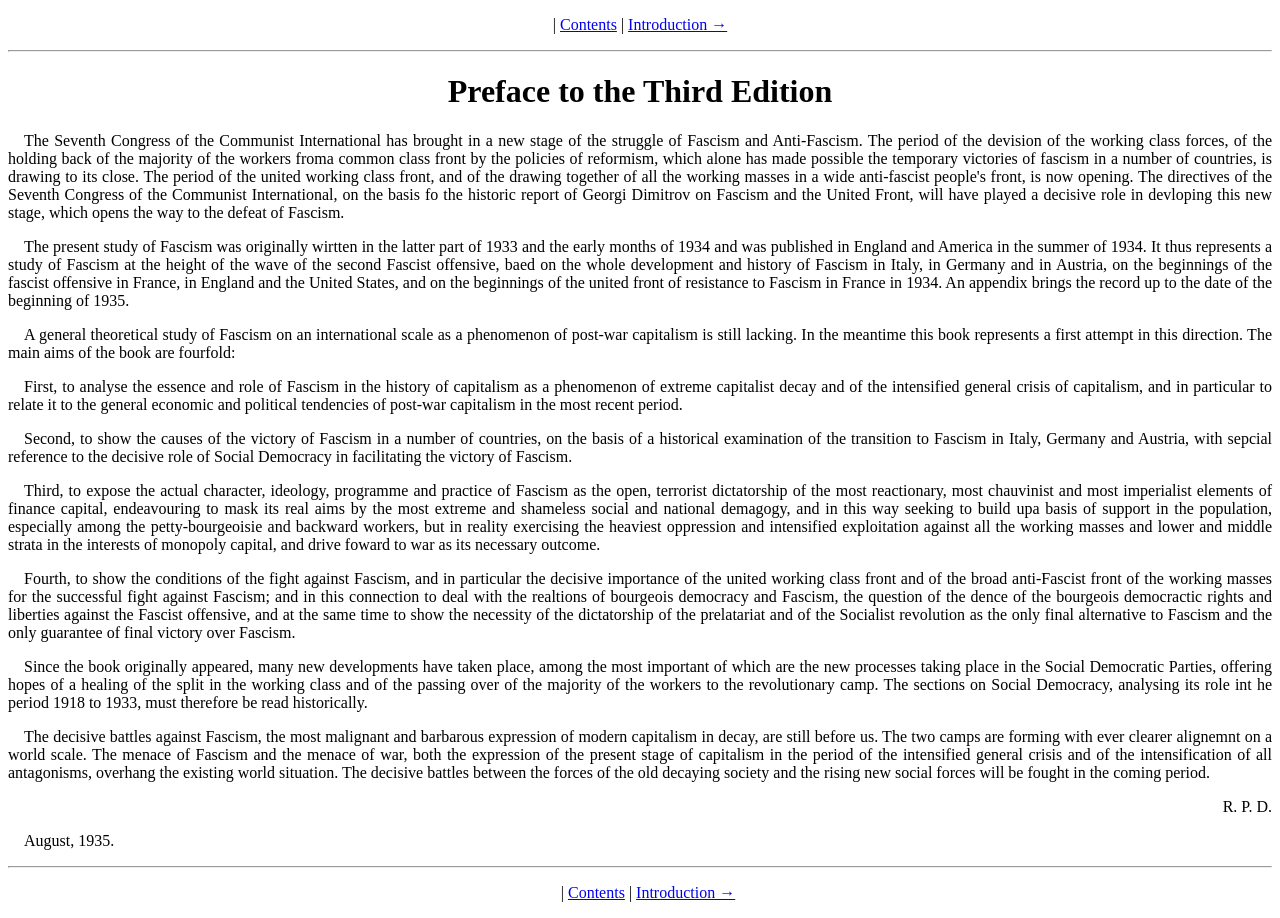
<file: 0-1.html>
<!DOCTYPE html>
<html lang='en'>
 <head>
  <title>Fascism and Social Revolution by R. Palme Dutt (Third Edition) | Preface</title>
  <meta charset='utf-8'>
  <link rel="stylesheet" href="styles.css">
 </head>
 <body>

    <div class="nav">
    <p> | <a href="index.html">Contents</a> | <a href="0-2.html">Introduction &rarr;</a></p>
    </div>

<hr>

    <h1 id="Preface">Preface to the Third Edition</h1>

<div class="Content">

<p>The Seventh Congress of the Communist International has brought in a new stage of the struggle of Fascism and Anti-Fascism. The period of the devision of the working class forces, of the holding back of the majority of the workers froma  common class front by the policies of reformism, which alone has made possible the temporary victories of fascism in a number of countries, is drawing to its close. The period of the united working class front, and of the drawing together of all the working masses in a wide anti-fascist people's front, is now opening. The directives of the Seventh Congress of the Communist International, on the basis fo the historic report of Georgi Dimitrov on Fascism and the United Front, will have played a decisive role in devloping this new stage, which opens the way to the defeat of Fascism.</p>

<p>The present study of Fascism was originally wirtten in the latter part of 1933 and the early months of 1934 and was published in England and America in the summer of 1934. It thus represents a study of Fascism at the height of the wave of the second Fascist offensive, baed on the whole development and history of Fascism in Italy, in Germany and in Austria, on the beginnings of the fascist offensive in France, in England and the United States, and on the beginnings of the united front of resistance to Fascism in France in 1934. An appendix brings the record up to the date of the beginning of 1935.</p>

<p>A general theoretical study of Fascism on an international scale as a phenomenon of post-war capitalism is still lacking. In the meantime this book represents a first attempt in this direction. The main aims of the book are fourfold:</p>

<p>First, to analyse the essence and role of Fascism in the history of capitalism as a phenomenon of extreme capitalist decay and of the intensified general crisis of capitalism, and in particular to relate it to the general economic and political tendencies of post-war capitalism in the most recent period.</p>

<p>Second, to show the causes of the victory of Fascism in a number of countries, on the basis of a historical examination of the transition to Fascism in Italy, Germany and Austria, with sepcial reference to the decisive role of Social Democracy in facilitating the victory of Fascism.</p>

<p>Third, to expose the actual character, ideology, programme and practice of Fascism as the open, terrorist dictatorship of the most reactionary, most chauvinist and most imperialist elements of finance capital, endeavouring to mask its real aims by the most extreme and shameless social and national demagogy, and in this way seeking to build upa  basis of support in the population, especially among the petty-bourgeoisie and backward workers, but in reality exercising the heaviest oppression and intensified exploitation against all the working masses and lower and middle strata in the interests of monopoly capital, and drive foward to war as its necessary outcome.</p>

<p>Fourth, to show the conditions of the fight against Fascism, and in particular the decisive importance of the united working class front and of the broad anti-Fascist front of the working masses for the successful fight against Fascism; and in this connection to deal with the realtions of bourgeois democracy and Fascism, the question of the dence of the bourgeois democractic rights and liberties against the Fascist offensive, and at the same time to show the necessity of the dictatorship of the prelatariat and of the Socialist revolution as the only final alternative to Fascism and the only guarantee of final victory over Fascism.</p>

<p>Since the book originally appeared, many new developments have taken place, among the most important of which are the new processes taking place in the Social Democratic Parties, offering hopes of a healing of the split in the working class and of the passing over of the majority of the workers to the revolutionary camp. The sections on Social Democracy, analysing its role int he period 1918 to 1933, must therefore be read historically.</p>

<p>The decisive battles against Fascism, the most malignant and barbarous expression of modern capitalism in decay, are still before us. The two camps are forming with ever clearer alignemnt on a world scale. The menace of Fascism and the menace of war, both the expression of the present stage of capitalism in the period of the intensified general crisis and of the intensification of all antagonisms, overhang the existing world situation. The decisive battles between the forces of the old decaying society and the rising new social forces will be fought in the coming period.</p>

<p style="text-align:right;">R. P. D.</p>

<p>August, 1935.</p>

<hr>

<div class="nav">
    <p> | <a href="index.html">Contents</a> | <a href="0-2.html">Introduction &rarr;</a></p>

</div>

</div>
 </body>
</html>
</file>
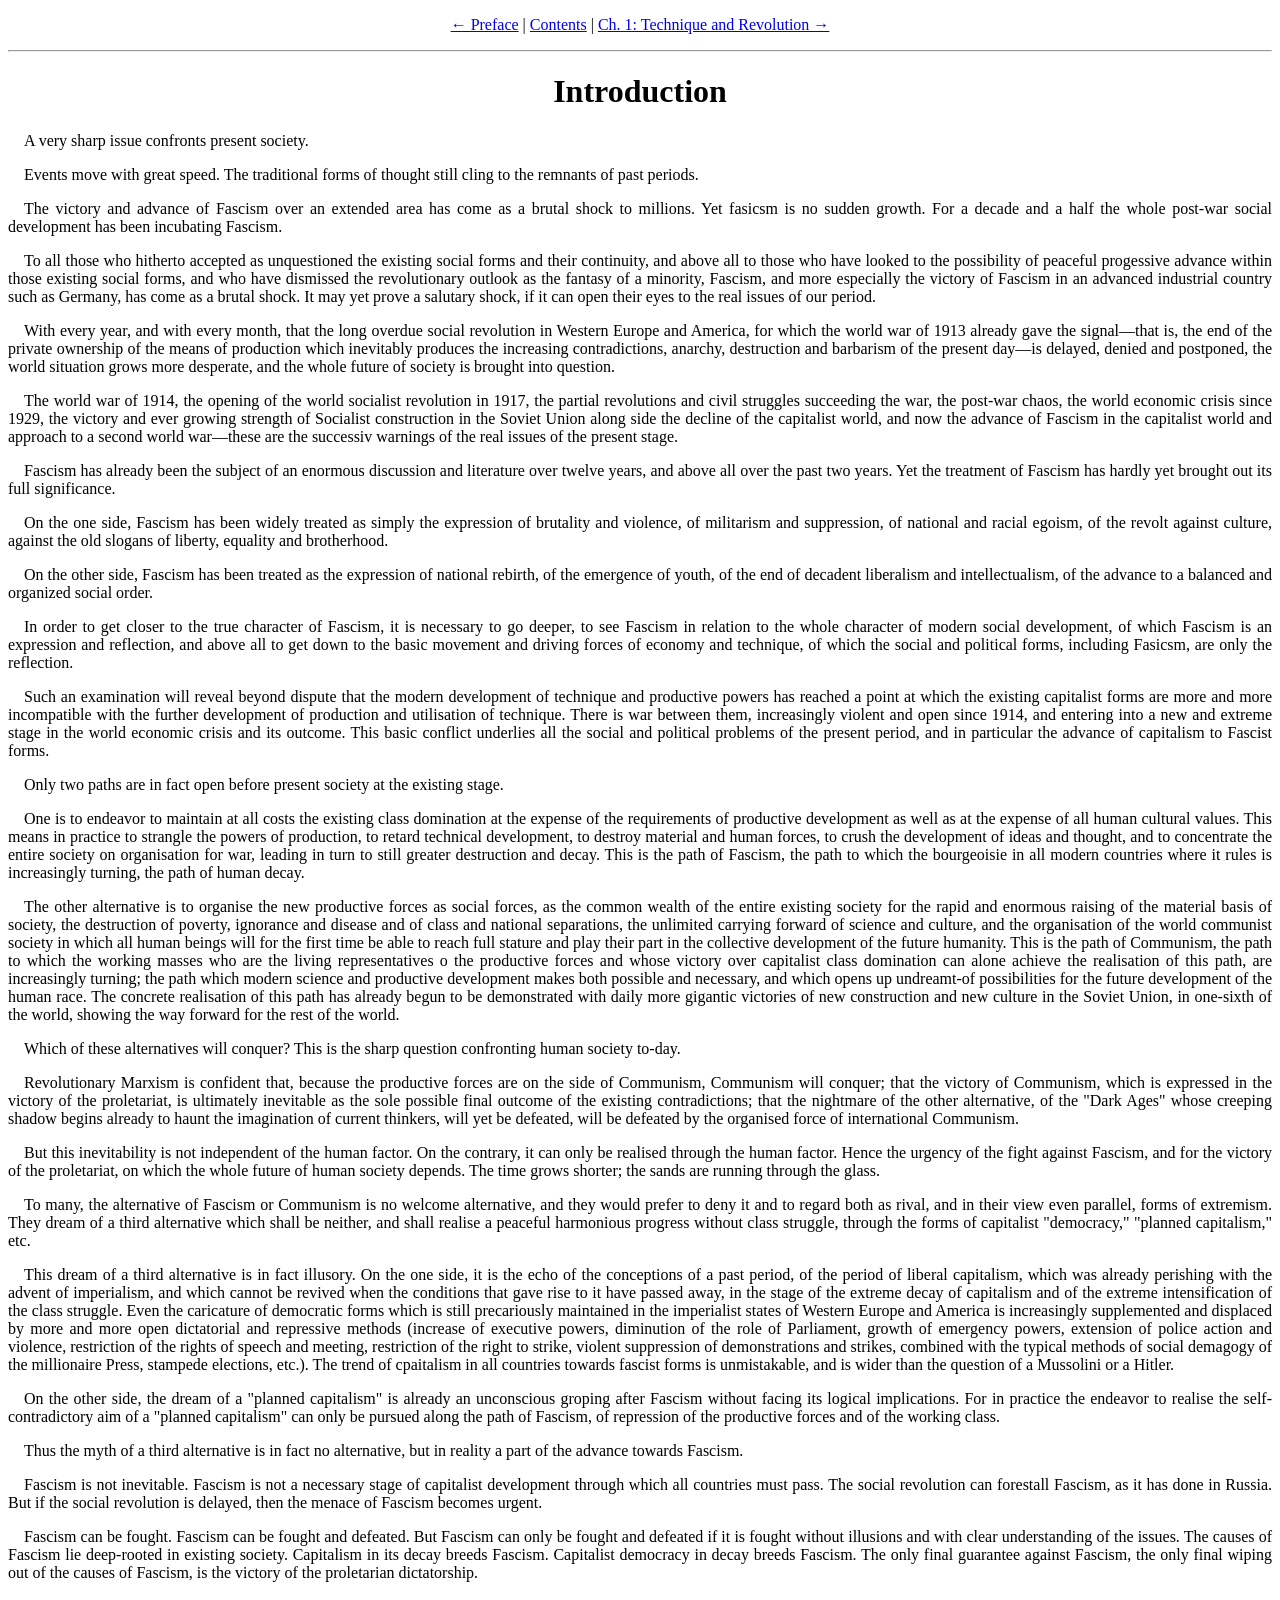
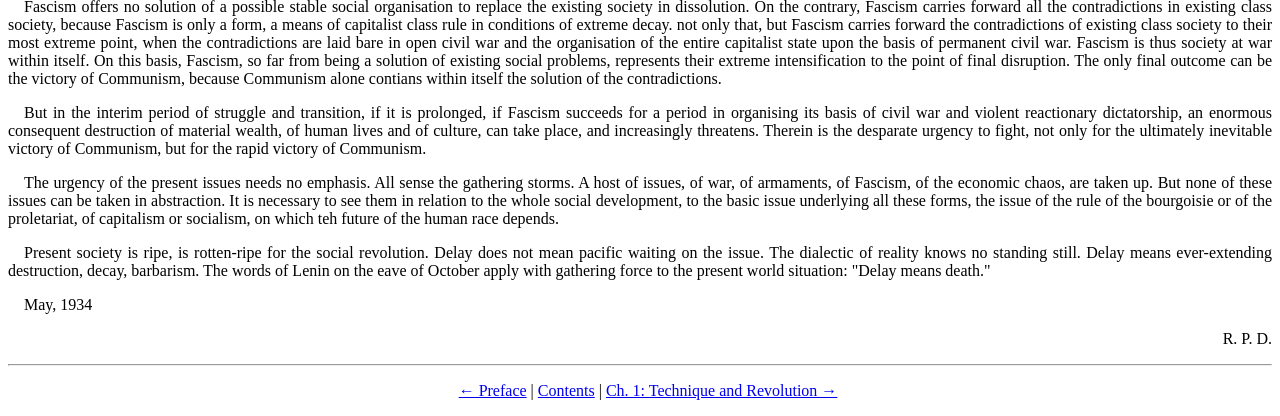
<file: 0-2.html>
<!DOCTYPE html>
<html lang='en'>
 <head>
  <title>Fascism and Social Revolution by R. Palme Dutt (Third Edition) | Introduction</title>
  <meta charset='utf-8'>
  <link rel="stylesheet" href="styles.css">
 </head>
 <body>

    <div class="nav">
    
        <p> <a href="0-1.html">&larr; Preface</a> | <a href="index.html">Contents</a> | <a href="1-0.html">Ch. 1: Technique and Revolution &rarr;</a></p>

        <hr>
    
    </div>
    
    <h1>Introduction</h1>
    
    <div class="Content">

        <p>A very sharp issue confronts present society.</p>

        <p>Events move with great speed. The traditional forms of thought still cling to the remnants of past periods.</p>

        <p>The victory and advance of Fascism over an extended area has come as a brutal shock to millions. Yet fasicsm is no sudden growth. For a decade and a half the whole post-war social development has been incubating Fascism.</p>

        <p>To all those who hitherto accepted as unquestioned the existing social forms and their continuity, and above all to those who have looked to the possibility of peaceful progessive advance within those existing social forms, and who have dismissed the revolutionary outlook as the fantasy of a minority, Fascism, and more especially the victory of Fascism in an advanced industrial country such as Germany, has come as a brutal shock. It may yet prove a salutary shock, if it can open their eyes to the real issues of our period.</p>

        <p>With every year, and with every month, that the long overdue social revolution in Western Europe and America, for which the world war of 1913 already gave the signal&mdash;that is, the end of the private ownership of the means of production which inevitably produces the increasing contradictions, anarchy, destruction and barbarism of the present day&mdash;is delayed, denied and postponed, the world situation grows more desperate, and the whole future of society is brought into question.</p>

        <p>The world war of 1914, the opening of the world socialist revolution in 1917, the partial revolutions and civil struggles succeeding the war, the post-war chaos, the world economic crisis since 1929, the victory and ever growing strength of Socialist construction in the Soviet Union along side the decline of the capitalist world, and now the advance of Fascism in the capitalist world and approach to a second world war&mdash;these are the successiv warnings of the real issues of the present stage.</p>

        <p>Fascism has already been the subject of an enormous discussion and literature over twelve years, and above all over the past two years. Yet the treatment of Fascism has hardly yet brought out its full significance.</p>

        <p>On the one side, Fascism has been widely treated as simply the expression of brutality and violence, of militarism and suppression, of national and racial egoism, of the revolt against culture, against the old slogans of liberty, equality and brotherhood.</p>

        <p>On the other side, Fascism has been treated as the expression of national rebirth, of the emergence of youth, of the end of decadent liberalism and intellectualism, of the advance to a balanced and organized social order.</p>

        <p>In order to get closer to the true character of Fascism, it is necessary to go deeper, to see Fascism in relation to the whole character of modern social development, of which Fascism is an expression and reflection, and above all to get down to the basic movement and driving forces of economy and technique, of which the social and political forms, including Fasicsm, are only the reflection.</p>

        <p>Such an examination will reveal beyond dispute that the modern development of technique and productive powers has reached a point at which the existing capitalist forms are more and more incompatible with the further development of production and utilisation of technique. There is war between them, increasingly violent and open since 1914, and entering into a new and extreme stage in the world economic crisis and its outcome. This basic conflict underlies all the social and political problems of the present period, and in particular the advance of capitalism to Fascist forms.</p>

        <p>Only two paths are in fact open before present society at the existing stage.</p>

        <p>One is to endeavor to maintain at all costs the existing class domination at the expense of the requirements of productive development as well as at the expense of all human cultural values. This means in practice to strangle the powers of production, to retard technical development, to destroy material and human forces, to crush the development of ideas and thought, and to concentrate the entire society on organisation for war, leading in turn to still greater destruction and decay. This is the path of Fascism, the path to which the bourgeoisie in all modern countries where it rules is increasingly turning, the path of human decay.</p>

        <p>The other alternative is to organise the new productive forces as social forces, as the common wealth of the entire existing society for the rapid and enormous raising of the material basis of society, the destruction of poverty, ignorance and disease and of class and national separations, the unlimited carrying forward of science and culture, and the organisation of the world communist society in which all human beings will for the first time be able to reach full stature and play their part in the collective development of the future humanity. This is the path of Communism, the path to which the working masses who are the living representatives o the productive forces and whose victory over capitalist class domination can alone achieve the realisation of this path, are increasingly turning; the path which modern science and productive development makes both possible and necessary, and which opens up undreamt-of possibilities for the future development of the human race. The concrete realisation of this path has already begun to be demonstrated with daily more gigantic victories of new construction and new culture in the Soviet Union, in one-sixth of the world, showing the way forward for the rest of the world.</p>

        <p>Which of these alternatives will conquer? This is the sharp question confronting human society to-day.</p>

        <p>Revolutionary Marxism is confident that, because the productive forces are on the side of Communism, Communism will conquer; that the victory of Communism, which is expressed in the victory of the proletariat, is ultimately inevitable as the sole possible final outcome of the existing contradictions; that the nightmare of the other alternative, of the "Dark Ages" whose creeping shadow begins already to haunt the imagination of current thinkers, will yet be defeated, will be defeated by the organised force of international Communism.</p>

        <p>But this inevitability is not independent of the human factor. On the contrary, it can only be realised through the human factor. Hence the urgency of the fight against Fascism, and for the victory of the proletariat, on which the whole future of human society depends. The time grows shorter; the sands are running through the glass.</p>

        <p>To many, the alternative of Fascism or Communism is no welcome alternative, and they would prefer to deny it and to regard both as rival, and in their view even parallel, forms of extremism. They dream of a third alternative which shall be neither, and shall realise a peaceful harmonious progress without class struggle, through the forms of capitalist "democracy," "planned capitalism," etc.</p>

        <p>This dream of a third alternative is in fact illusory. On the one side, it is the echo of the conceptions of a past period, of the period of liberal capitalism, which was already perishing with the advent of imperialism, and which cannot be revived when the conditions that gave rise to it have passed away, in the stage of the extreme decay of capitalism and of the extreme intensification of the class struggle. Even the caricature of democratic forms which is still precariously maintained in the imperialist states of Western Europe and America is increasingly supplemented and displaced by more and more open dictatorial and repressive methods (increase of executive powers, diminution of the role of Parliament, growth of emergency powers, extension of police action and violence, restriction of the rights of speech and meeting, restriction of the right to strike, violent suppression of demonstrations and strikes, combined with the typical methods of social demagogy of the millionaire Press, stampede elections, etc.). The trend of cpaitalism in all countries towards fascist forms is unmistakable, and is wider than the question of a Mussolini or a Hitler.</p>

        <p>On the other side, the dream of a "planned capitalism" is already an unconscious groping after Fascism without facing its logical implications. For in practice the endeavor to realise the self-contradictory aim of a "planned capitalism" can only be pursued along the path of Fascism, of repression of the productive forces and of the working class.</p>

        <p>Thus the myth of a third alternative is in fact no alternative, but in reality a part of the advance towards Fascism.</p>

        <p>Fascism is not inevitable. Fascism is not a necessary stage of capitalist development through which all countries must pass. The social revolution can forestall Fascism, as it has done in Russia. But if the social revolution is delayed, then the menace of Fascism becomes urgent.</p>

        <p>Fascism can be fought. Fascism can be fought and defeated. But Fascism can only be fought and defeated if it is fought without illusions and with clear understanding of the issues. The causes of Fascism lie deep-rooted in existing society. Capitalism in its decay breeds Fascism. Capitalist democracy in decay breeds Fascism. The only final guarantee against Fascism, the only final wiping out of the causes of Fascism, is the victory of the proletarian dictatorship.</p>

        <p>Fascism offers no solution of a possible stable social organisation to replace the existing society in dissolution. On the contrary, Fascism carries forward all the contradictions in existing class society, because Fascism is only a form, a means of capitalist class rule in conditions of extreme decay. not only that, but Fascism carries forward the contradictions of existing class society to their most extreme point, when the contradictions are laid bare in open civil war and the organisation of the entire capitalist state upon the basis of permanent civil war. Fascism is thus society at war within itself. On this basis, Fascism, so far from being a solution of existing social problems, represents their extreme intensification to the point of final disruption. The only final outcome can be the victory of Communism, because Communism alone contians within itself the solution of the contradictions.</p>

        <p>But in the interim period of struggle and transition, if it is prolonged, if Fascism succeeds for a period in organising its basis of civil war and violent reactionary dictatorship, an enormous consequent destruction of material wealth, of human lives and of culture, can take place, and increasingly threatens. Therein is the desparate urgency to fight, not only for the ultimately inevitable victory of Communism, but for the rapid victory of Communism.</p>

        <p>The urgency of the present issues needs no emphasis. All sense the gathering storms. A host of issues, of war, of armaments, of Fascism, of the economic chaos, are taken up. But none of these issues can be taken in abstraction. It is necessary to see them in relation to the whole social development, to the basic issue underlying all these forms, the issue of the rule of the bourgoisie or of the proletariat, of capitalism or socialism, on which teh future of the human race depends.</p>

        <p>Present society is ripe, is rotten-ripe for the social revolution. Delay does not mean pacific waiting on the issue. The dialectic of reality knows no standing still. Delay means ever-extending destruction, decay, barbarism. The words of Lenin on the eave of October apply with gathering force to the present world situation: "Delay means death."</p>

        <p>May, 1934</p>

        <p style="text-align:right;">R. P. D.</p>

        <div class="nav">

            <hr>
    
            <p> <a href="0-1.html">&larr; Preface</a> | <a href="index.html">Contents</a> | <a href="1-0.html">Ch. 1: Technique and Revolution &rarr;</a></p>
    
        </div>

</div>
 </body>
</html>
</file>
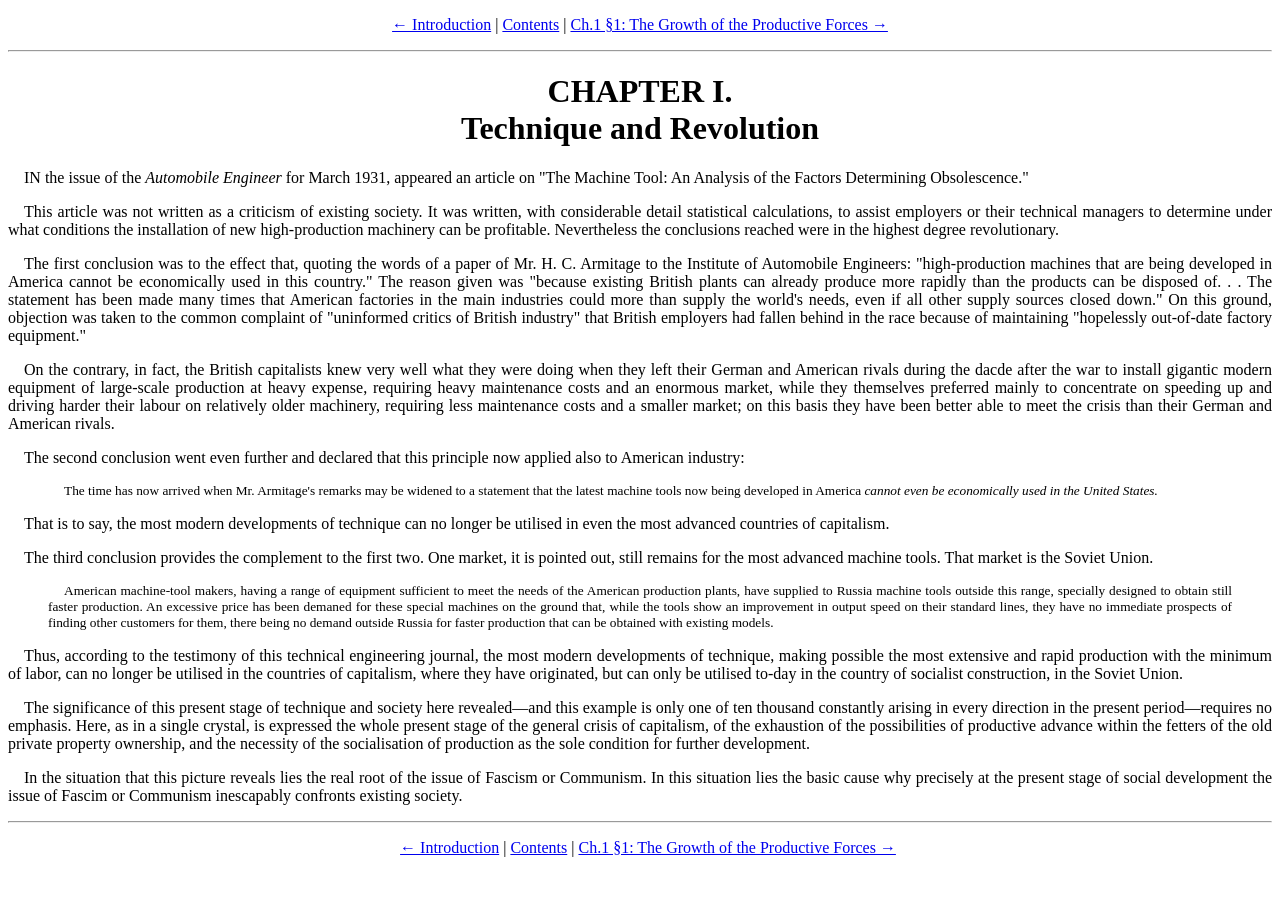
<file: 1-0.html>
<!DOCTYPE html>
<html>
    <head>
        <title>Fascism and Social Revolution by R. Palme Dutt (Third Edition) | Chapter 1 | Technique and Revolution</title>
        <meta charset='utf-8'>
        <link rel="stylesheet" href="styles.css">
    </head>
    <body>
        <div class="nav">

            <p><a href="0-2-introduction.html">&larr; Introduction</a> | <a href="index.html">Contents</a> | <a href="1-1.html">Ch.1 &sect;1: The Growth of the Productive Forces &rarr;</a></p>

            <hr>

        </div>

        <h1>CHAPTER I. <br>Technique and Revolution</h1>

        <div class="Content">

            <div class="Content">

                <p>IN the issue of the <span style="font-style:italic;">Automobile Engineer</span> for March 1931, appeared an article on "The Machine Tool: An Analysis of the Factors Determining Obsolescence."</p>

                <p>This article was not written as a criticism of existing society. It was written, with considerable detail statistical calculations, to assist employers or their technical managers to determine under what conditions the installation of new high-production machinery can be profitable. Nevertheless the conclusions reached were in the highest degree revolutionary.</p>

                <p>The first conclusion was to the effect that, quoting the words of a paper of Mr. H. C. Armitage to the Institute of Automobile Engineers: "high-production machines that are being developed in America cannot be economically used in this country." The reason given was "because existing British plants can already produce more rapidly than the products can be disposed of. . . The statement has been made many times that American factories in the main industries could more than supply the world's needs, even if all other supply sources closed down." On this ground, objection was taken to the common complaint of "uninformed critics of British industry" that British employers had fallen behind in the race because of maintaining "hopelessly out-of-date factory equipment."</p>

                <p>On the contrary, in fact, the British capitalists knew very well what they were doing when they left their German and American rivals during the dacde after the war to install gigantic modern equipment of large-scale production at heavy expense, requiring heavy maintenance costs and an enormous market, while they themselves preferred mainly to concentrate on speeding up and driving harder their labour on relatively older machinery, requiring less maintenance costs and a smaller market; on this basis they have been better able to meet the crisis than their German and American rivals.</p>

                <!--Page 22-->

                <p>The second conclusion went even further and declared that this principle now applied also to American industry:</p>

                <blockquote>
                    <p>The time has now arrived when Mr. Armitage's remarks may be widened to a statement that the latest machine tools now being developed in America <em>cannot even be economically used in the United States.</em></p>
                </blockquote>

                <p>That is to say, the most modern developments of technique can no longer be utilised in even the most advanced countries of capitalism.</p>

                <p>The third conclusion provides the complement to the first two. One market, it is pointed out, still remains for the most advanced machine tools. That market is the Soviet Union.</p>

                <blockquote>
                    <p>American machine-tool makers, having a range of equipment sufficient to meet the needs of the American production plants, have supplied to Russia machine tools outside this range, specially designed to obtain still faster production. An excessive price has been demaned for these special machines on the ground that, while the tools show an improvement in output speed on their standard lines, they have no immediate prospects of finding other customers for them, there being no demand outside Russia for faster production that can be obtained with existing models.</p>
                </blockquote>

                <p>Thus, according to the testimony of this technical engineering journal, the most modern developments of technique, making possible the most extensive and rapid production with the minimum of labor, can no longer be utilised in the countries of capitalism, where they have originated, but can only be utilised to-day in the country of socialist construction, in the Soviet Union.</p>

                <p>The significance of this present stage of technique and society here revealed&mdash;and this example is only one of ten thousand constantly arising in every direction in the present period&mdash;requires no emphasis. Here, as in a single crystal, is expressed the whole present stage of the general crisis of capitalism, of the exhaustion of the possibilities of productive advance within the fetters of the old private property ownership, and the necessity of the socialisation of production as the sole condition for further development.</p>

                <p>In the situation that this picture reveals lies the real root of the issue of Fascism or Communism. In this situation lies the basic cause why precisely at the present stage of social develop<!--Page 23-->ment the issue of Fascim or Communism inescapably confronts existing society.</p>

        </div>

        <div class="nav">

            <hr>

            <p><a href="0-2-introduction.html">&larr; Introduction</a> | <a href="index.html">Contents</a> | <a href="1-1.html">Ch.1 &sect;1: The Growth of the Productive Forces &rarr;</a></p>

        </div>
    </body>   
</html>
</file>
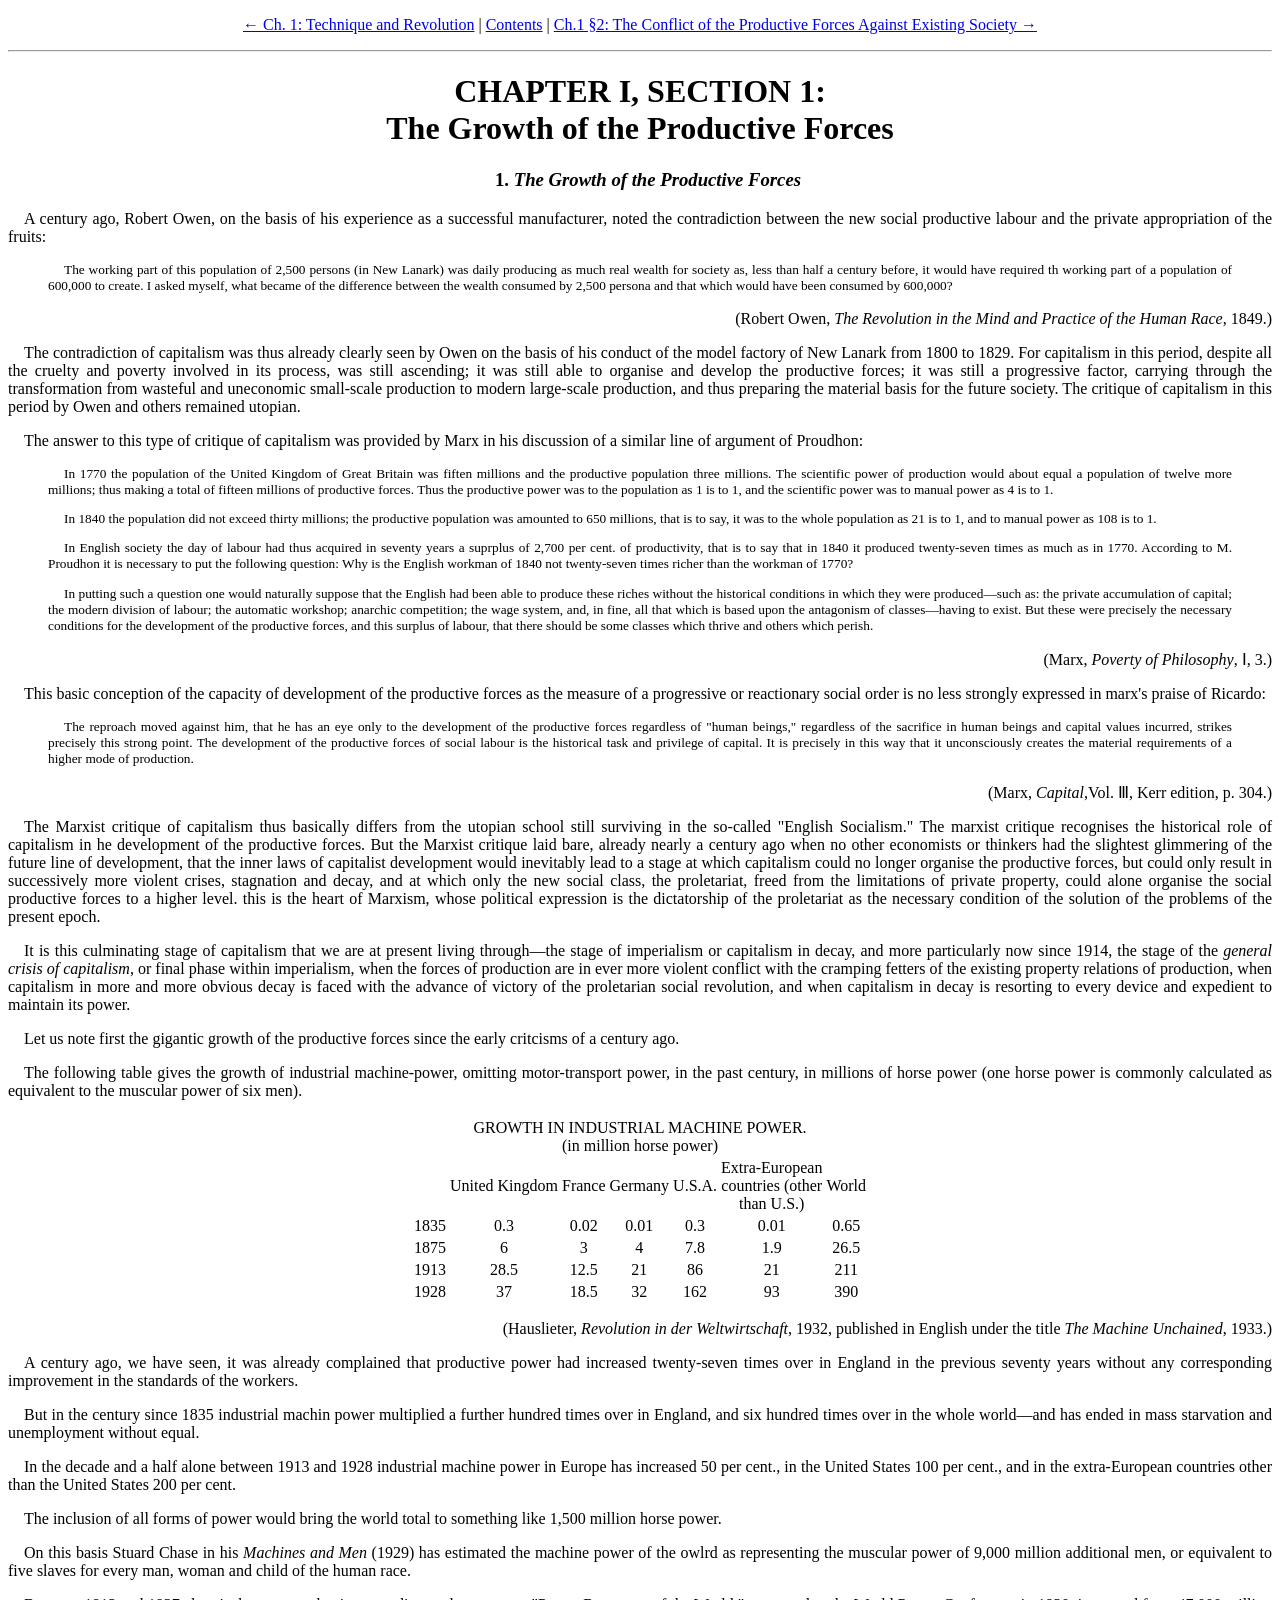
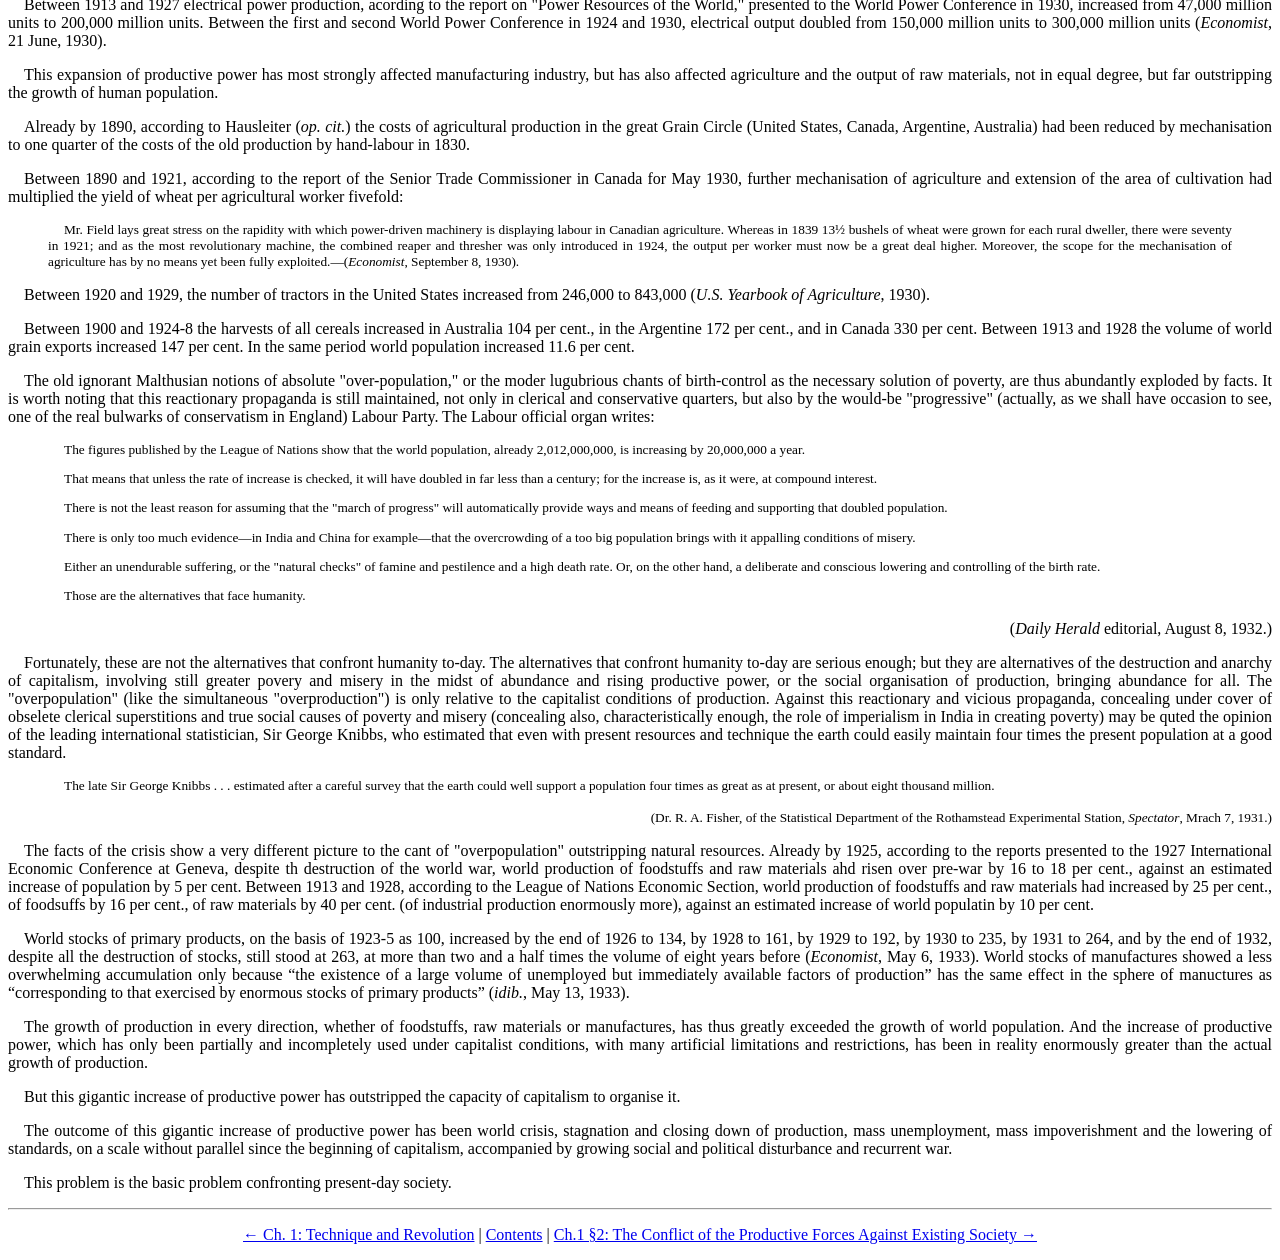
<file: 1-1.html>
<!DOCTYPE html>
<html>
    <head>
        <title>Fascism and Social Revolution by R. Palme Dutt (Third Edition) | Chapter 1, Section 1 | The Growth of the Productive Forces</title>
        <meta charset='utf-8'>
        <link rel="stylesheet" href="styles.css">
    </head>
    <body>
        <div class="nav">

            <p><a href="1-0.html">&larr; Ch. 1: Technique and Revolution</a> | <a href="index.html">Contents</a> | <a href="1-2.html">Ch.1 &sect;2: The Conflict of the Productive Forces Against Existing Society &rarr;</a></p>

            <hr>

        </div>

        <h1>CHAPTER I, SECTION 1:<br>The Growth of the Productive Forces</h1>

        <div class="Content">

                <h3 id="Chapter1Section1">1. <span style="font-style:italic;">The Growth of the Productive Forces</span></h3>

        <div class="Content">

                <p>A century ago, Robert Owen, on the basis of his experience as a successful manufacturer, noted the contradiction between the new social productive labour and the private appropriation of the fruits:</p>

                <blockquote cite="Robert Owen, The Revolution in the Mind and Practice of the Human Race, 1849">
                    <p>The working part of this population of 2,500 persons (in New Lanark) was daily producing as much real wealth for society as, less than half a century before, it would have required th working part of a population of 600,000 to create. I asked myself, what became of the difference between the wealth consumed by 2,500 persona and that which would have been consumed by 600,000?</p>
                </blockquote>
                <p style="text-align:right;">(Robert Owen, <span style="font-style:italic;">The Revolution in the Mind and Practice of the Human Race</span>, 1849.)</p>

                <p>The contradiction of capitalism was thus already clearly seen by Owen on the basis of his conduct of the model factory of New Lanark from 1800 to 1829. For capitalism in this period, despite all the cruelty and poverty involved in its process, was still ascending; it was still able to organise and develop the productive forces; it was still a progressive factor, carrying through the transformation from wasteful and uneconomic small-scale production to modern large-scale production, and thus preparing the material basis for the future society. The critique of capitalism in this period by Owen and others remained utopian.</p>

                <p>The answer to this type of critique of capitalism was provided by Marx in his discussion of a similar line of argument of Proudhon:</p>

                <blockquote cite="Marx, Poverty of Philosophy, I, 3.">

                    <p>In 1770 the population of the United Kingdom of Great Britain was fiften millions and the productive population three millions. The scientific power of production would about equal a population of twelve more millions; thus making a total of fifteen millions of productive forces. Thus the productive power was to the population as 1 is to 1, and the scientific power was to manual power as 4 is to 1.</p>

                    <p>In 1840 the population did not exceed thirty millions; the productive population was amounted to 650 millions, that is to say, it was to the whole population as 21 is to 1, and to manual power as 108 is to 1.</p>

                <!--Page 24-->

                    <p>In English society the day of labour had thus acquired in seventy years a suprplus of 2,700 per cent. of productivity, that is to say that in 1840 it produced twenty-seven times as much as in 1770. According to M. Proudhon it is necessary to put the following question: Why is the English workman of 1840 not twenty-seven times richer than the workman of 1770?</p>

                    <p>In putting such a question one would naturally suppose that the English had been able to produce these riches without the historical conditions in which they were produced&mdash;such as: the private accumulation of capital; the modern division of labour; the automatic workshop; anarchic competition; the wage system, and, in fine, all that which is based upon the antagonism of classes&mdash;having to exist. But these were precisely the necessary conditions for the development of the productive forces, and this surplus of labour, that there should be some classes which thrive and others which perish.</p>

                </blockquote>
                <p style="text-align:right;">(Marx, <span style="font-style:italic;">Poverty of Philosophy</span>, &#8544;, 3.)</p>

                <p>This basic conception of the capacity of development of the productive forces as the measure of a progressive or reactionary social order is no less strongly expressed in marx's praise of Ricardo:</p>


                <blockquote cite="Marx, Caital, Vol. 3, Kerr edition, p. 304.">

                    <p>The reproach moved against him, that he has an eye only to the development of the productive forces regardless of "human beings," regardless of the sacrifice in human beings and capital values incurred, strikes precisely this strong point. The development of the productive forces of social labour is the historical task and privilege of capital. It is precisely in this way that it unconsciously creates the material requirements of a higher mode of production.</p>

                </blockquote>
                <p style="text-align:right;">(Marx, <span style="font-style:italic;">Capital</span>,Vol. &#8546;, Kerr edition, p. 304.)</p> 

                <p>The Marxist critique of capitalism thus basically differs from the utopian school still surviving in the so-called "English Socialism." The marxist critique recognises the historical role of capitalism in he development of the productive forces. But the Marxist critique laid bare, already nearly a century ago when no other economists or thinkers had the slightest glimmering of the future line of development, that the inner laws of capitalist development would inevitably lead to a stage at which capitalism could no longer organise the productive forces, but could only result in successively more violent crises, stagnation and decay, and at which only the new social class, the proletariat, freed from the limitations of private property, could <!--Page 25-->alone organise the social productive forces to a higher level. this is the heart of Marxism, whose political expression is the dictatorship of the proletariat as the necessary condition of the solution of the problems of the present epoch.</p>

                <p>It is this culminating stage of capitalism that we are at present living through&mdash;the stage of imperialism or capitalism in decay, and more particularly now since 1914, the stage of the <em>general crisis of capitalism</em>, or final phase within imperialism, when the forces of production are in ever more violent conflict with the cramping fetters of the existing property relations of production, when capitalism in more and more obvious decay is faced with the advance of victory of the proletarian social revolution, and when capitalism in decay is resorting to every device and expedient to maintain its power.</p>

                <p>Let us note first the gigantic growth of the productive forces since the early critcisms of a century ago.</p>

                <p>The following table gives the growth of industrial machine-power, omitting motor-transport power, in the past century, in millions of horse power (one horse power is commonly calculated as equivalent to the muscular power of six men).</p>

                <table style="text-align: center; margin:0 auto;">

                <thead>
                    <tr>
                        <td colspan="7">GROWTH IN INDUSTRIAL MACHINE POWER.<br>(in million horse power)</td>
                    </tr>
                </thead>

                <tbody>

                <tr>
                    <td></td>
                    <td>United Kingdom</td>
                    <td>France</td>
                    <td>Germany</td>
                    <td>U.S.A.</td>
                    <td>Extra-European <br>countries (other <br>than U.S.)</td>
                    <td>World</td>
                </tr>

                <tr>
                    <td>1835</td>
                    <td>0.3</td>
                    <td>0.02</td>
                    <td>0.01</td>
                    <td>0.3</td>
                    <td>0.01</td>
                    <td>0.65</td>
                </tr>

                <tr>
                    <td>1875</td>
                    <td>6</td>
                    <td>3</td>
                    <td>4</td>
                    <td>7.8</td>
                    <td>1.9</td>
                    <td>26.5</td>
                </tr>

                <tr>
                    <td>1913</td>
                    <td>28.5</td>
                    <td>12.5</td>
                    <td>21</td>
                    <td>86</td>
                    <td>21</td>
                    <td>211</td>
                </tr>

                <tr>
                    <td>1928</td>
                    <td>37</td>
                    <td>18.5</td>
                    <td>32</td>
                    <td>162</td>
                    <td>93</td>
                    <td>390</td>
                </tr>

                </tbody>
                </table>
                <p style="text-align:right;">(Hauslieter, <i>Revolution in der Weltwirtschaft</i>, 1932, published in English under the title <i>The Machine Unchained</i>, 1933.)</p>

                <p>A century ago, we have seen, it was already complained that productive power had increased twenty-seven times over in England in the previous seventy years without any corresponding improvement in the standards of the workers.</p>

                <p>But in the century since 1835 industrial machin power multiplied a further hundred times over in England, and six hundred times over in the whole world&mdash;and has ended in mass starvation and unemployment without equal.</p>

                <p>In the decade and a half alone between 1913 and 1928 industrial machine power in Europe has increased 50 per cent.,<!--Page 26--> in the United States 100 per cent., and in the extra-European countries other than the United States 200 per cent.</p>

                <p>The inclusion of all forms of power would bring the world total to something like 1,500 million horse power.</p>

                <p>On this basis Stuard Chase in his <i>Machines and Men</i> (1929) has estimated the machine power of the owlrd as representing the muscular power of 9,000 million additional men, or equivalent to five slaves for every man, woman and child of the human race.</p>

                <p>Between 1913 and 1927 electrical power production, acording to the report on "Power Resources of the World," presented to the World Power Conference in 1930, increased from 47,000 million units to 200,000 million units. Between the first and second World Power Conference in 1924 and 1930, electrical output doubled from 150,000 million units to 300,000 million units (<i>Economist</i>, 21 June, 1930).</p>

                <p>This expansion of productive power has most strongly affected manufacturing industry, but has also affected agriculture and the output of raw materials, not in equal degree, but far outstripping the growth of human population.</p>

                <p>Already by 1890, according to Hausleiter (<i>op. cit.</i>) the costs of agricultural production in the great Grain Circle (United States, Canada, Argentine, Australia) had been reduced by mechanisation to one quarter of the costs of the old production by hand-labour in 1830.</p>

                <p>Between 1890 and 1921, according to the report of the Senior Trade Commissioner in Canada for May 1930, further mechanisation of agriculture and extension of the area of cultivation had multiplied the yield of wheat per agricultural worker fivefold:</p>

                <blockquote>
                    <p>Mr. Field lays great stress on the rapidity with which power-driven machinery is displaying labour in Canadian agriculture. Whereas in 1839 13&frac12; bushels of wheat were grown for each rural dweller, there were seventy in 1921; and as the most revolutionary machine, the combined reaper and thresher was only introduced in 1924, the output per worker must now be a great deal higher. Moreover, the scope for the mechanisation of agriculture has by no means yet been fully exploited.&mdash;(<i>Economist</i>, September 8, 1930).</p>
                </blockquote>
                </div>

                <p>Between 1920 and 1929, the number of tractors in the United States increased from 246,000 to 843,000 (<i>U.S. Yearbook of Agriculture</i>, 1930).

                <!--Page 27-->

                <p>Between 1900 and 1924-8 the harvests of all cereals increased in Australia 104 per cent., in the Argentine 172 per cent., and in Canada 330 per cent. Between 1913 and 1928 the volume of world grain exports increased 147 per cent. In the same period world population increased 11.6 per cent.</p>

                <p>The old ignorant Malthusian notions of absolute "over-population," or the moder lugubrious chants of birth-control as the necessary solution of poverty, are thus abundantly exploded by facts. It is worth noting that this reactionary propaganda is still maintained, not only in clerical and conservative quarters, but also by the would-be "progressive" (actually, as we shall have occasion to see, one of the real bulwarks of conservatism in England) Labour Party. The Labour official organ writes:</p>

                <blockquote>

                    <p>The figures published by the League of Nations show that the world population, already 2,012,000,000, is increasing by 20,000,000 a year.</p>

                    <p>That means that unless the rate of increase is checked, it will have doubled in far less than a century; for the increase is, as it were, at compound interest.</p>

                    <p>There is not the least reason for assuming that the "march of progress" will automatically provide ways and means of feeding and supporting that doubled population.</p>

                    <p>There is only too much evidence&mdash;in India and China for example&mdash;that the overcrowding of a too big population brings with it appalling conditions of misery.</p>

                    <p>Either an unendurable suffering, or the "natural checks" of famine and pestilence and a high death rate. Or, on the other hand, a deliberate and conscious lowering and controlling of the birth rate.</p>

                    <p>Those are the alternatives that face humanity.</p>

                </blockquote>
                <p style="text-align:right;">(<i>Daily Herald</i> editorial, August 8, 1932.)</p>

                <p>Fortunately, these are not the alternatives that confront humanity to-day. The alternatives that confront humanity to-day are serious enough; but they are alternatives of the destruction and anarchy of capitalism, involving still greater povery and misery in the midst of abundance and rising productive power, or the social organisation of production, bringing abundance for all. The "overpopulation" (like the simultaneous "overproduction") is only relative to the capitalist conditions of production. Against this reactionary and vicious propaganda, concealing under cover of obselete clerical superstitions and true social causes of poverty and misery (concealing <!--Page 28--> also, characteristically enough, the role of imperialism in India in creating poverty) may be quted the opinion of the leading international statistician, Sir George Knibbs, who estimated that even with present resources and technique the earth could easily maintain four times the present population at a good standard.</p>

                <blockquote>

                    <p>The late Sir George Knibbs . . . estimated after a careful survey that the earth could well support a population four times as great as at present, or about eight thousand million.</p>

                </blockquote>
                <p class="Source">(Dr. R. A. Fisher, of the Statistical Department of the Rothamstead Experimental Station, <i>Spectator</i>, Mrach 7, 1931.)</p>

                <p>The facts of the crisis show a very different picture to the cant of "overpopulation" outstripping natural resources. Already by 1925, according to the reports presented to the 1927 International Economic Conference at Geneva, despite th destruction of the world war, world production of foodstuffs and raw materials ahd risen over pre-war by 16 to 18 per cent., against an estimated increase of population by 5 per cent. Between 1913 and 1928, according to the League of Nations Economic Section, world production of foodstuffs and raw materials had increased by 25 per cent., of foodsuffs by 16 per  cent., of raw materials by 40 per cent. (of industrial production enormously more), against an estimated increase of world populatin by 10 per cent.</p>

                <p>World stocks of primary products, on the basis of 1923-5 as 100, increased by the end of 1926 to 134, by 1928 to 161, by 1929 to 192, by 1930 to 235, by 1931 to 264, and by the end of 1932, despite all the destruction of stocks, still stood at 263, at more than two and a half times the volume of eight years before (<i>Economist</i>, May 6, 1933). World stocks of manufactures showed a less overwhelming accumulation only because &ldquo;the existence of a large volume of unemployed but immediately available factors of production&rdquo; has the same effect in the sphere of manuctures as &ldquo;corresponding to that exercised by enormous stocks of primary products&rdquo; (<i>idib.</i>, May 13, 1933).</p>

                <p>The growth of production in every direction, whether of foodstuffs, raw materials or manufactures, has thus greatly exceeded the growth of world population. And the increase of productive power, which has only been partially and incompletely used under capitalist conditions, with many artificial <!--Page 29--> limitations and restrictions, has been in reality enormously greater than the actual growth of production.</p>

                <p>But this gigantic increase of productive power has outstripped the capacity of capitalism to organise it.</p>

                <p>The outcome of this gigantic increase of productive power has been world crisis, stagnation and closing down of production, mass unemployment, mass impoverishment and the lowering of standards, on a scale without parallel since the beginning of capitalism, accompanied by growing social and political disturbance and recurrent war.</p>

                <p>This problem is the basic problem confronting present-day society.</p>

        </div>

        <div class="nav">

            <hr>

            <p><a href="1-0.html">&larr; Ch. 1: Technique and Revolution</a> | <a href="index.html">Contents</a> | <a href="1-2.html">Ch.1 &sect;2: The Conflict of the Productive Forces Against Existing Society &rarr;</a></p>

        </div>
    </body>   
</html>
</file>
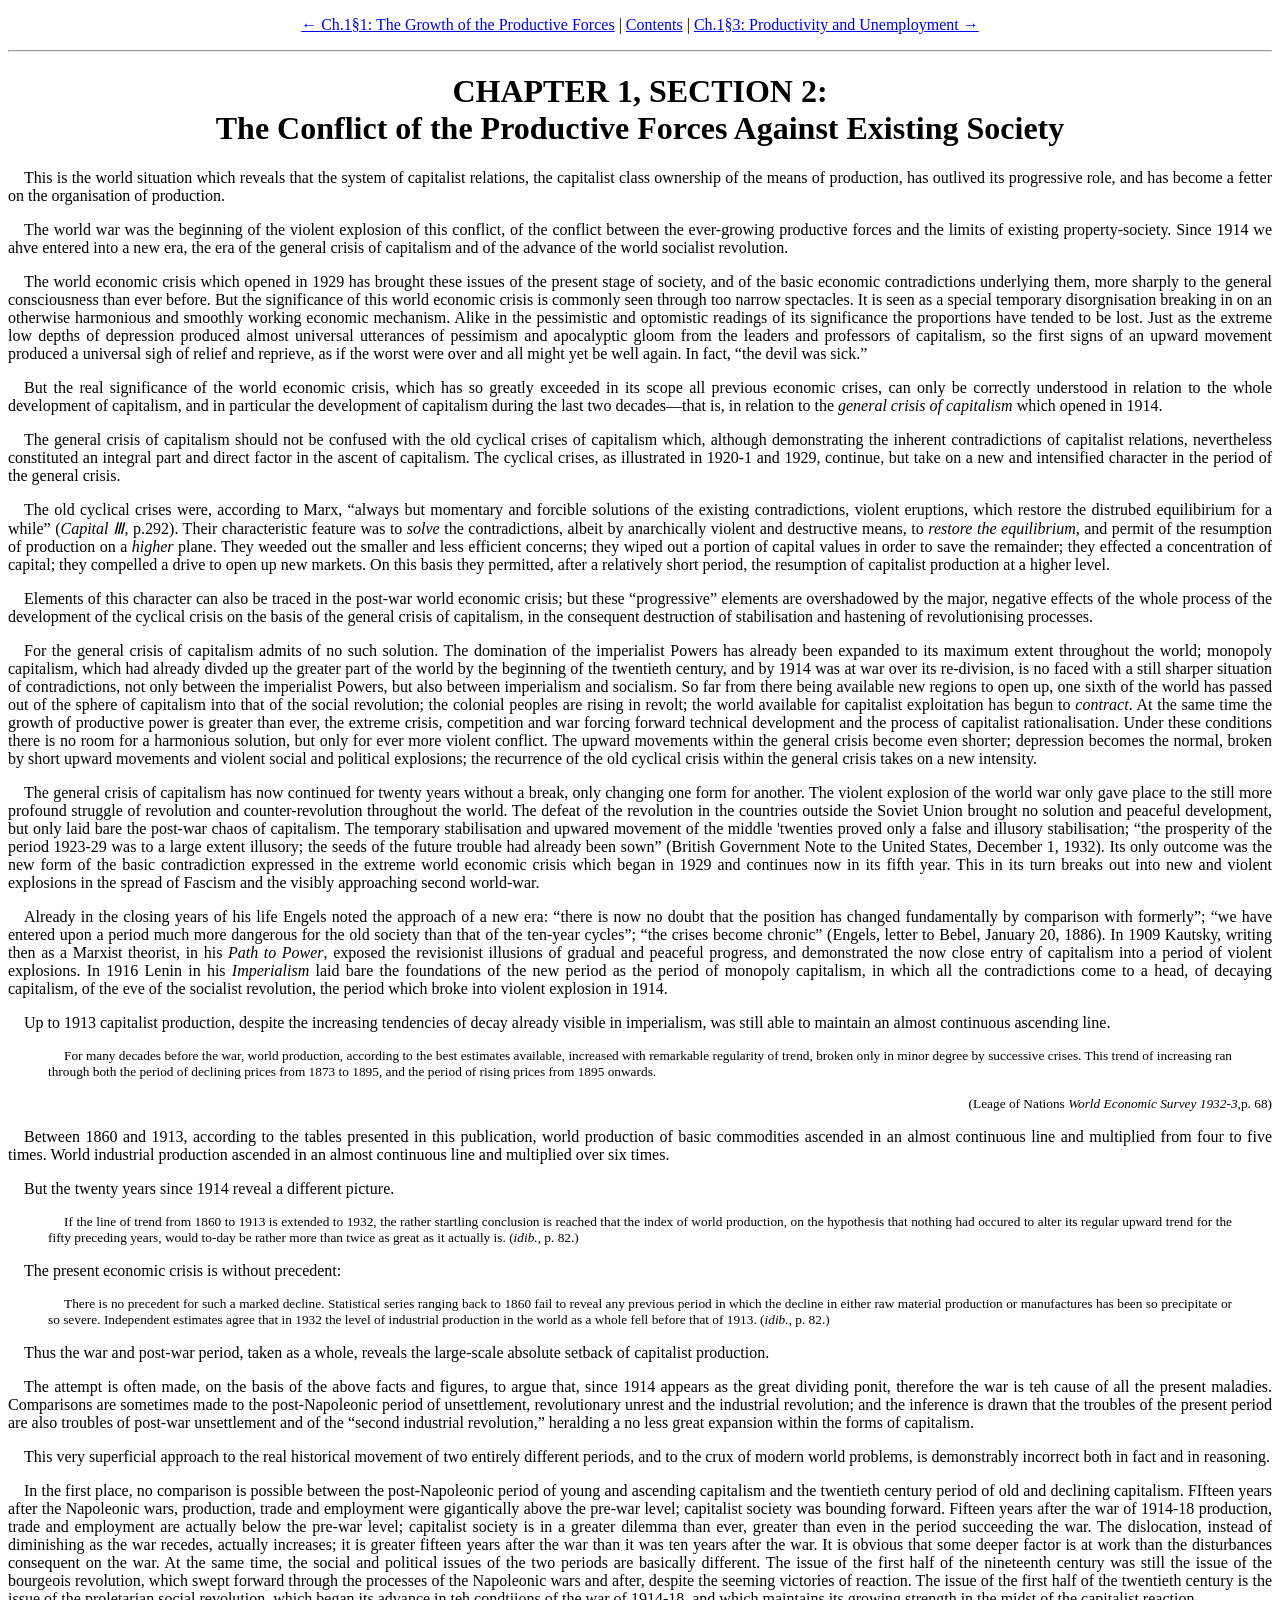
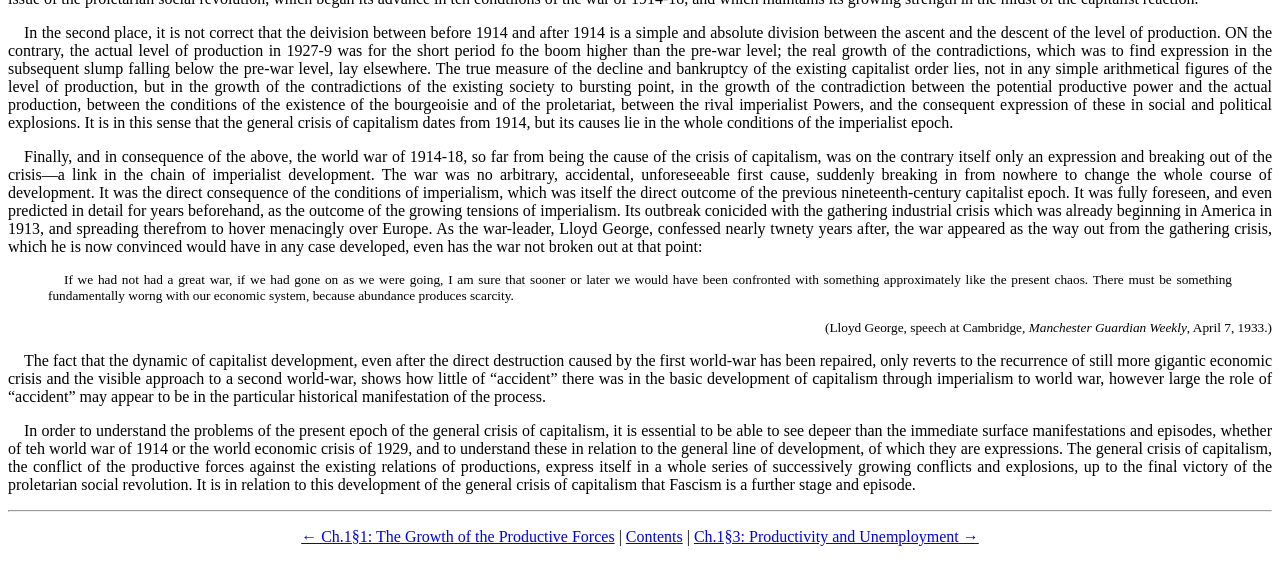
<file: 1-2.html>
<!DOCTYPE html>
<html>
    <head>
        <title>Fascism and Social Revolution by R. Palme Dutt (Third Edition) | Chapter 1, Section 2 | The Conflict of the Productive Forces Against Existing Society</title>
        <meta charset='utf-8'>
        <link rel="stylesheet" href="styles.css">
    </head>
    <body>

        <div class="nav">
            
            <p><a href="1-1.html">&larr; Ch.1&sect;1: The Growth of the Productive Forces</a> | <a href="index.html">Contents</a> | <a href="1-3.html">Ch.1&sect;3: Productivity and Unemployment &rarr;</a></p>
            
            <hr>

        </div>

        <h1>CHAPTER 1, SECTION 2:<br> The Conflict of the Productive Forces Against Existing Society</h1>

        <div class="Content">

            <p>This is the world situation which reveals that the system of capitalist relations, the capitalist class ownership of the means of production, has outlived its progressive role, and has become a fetter on the organisation of production.</p>

            <p>The world war was the beginning of the violent explosion of this conflict, of the conflict between the ever-growing productive forces and the limits of existing property-society. Since 1914 we ahve entered into a new era, the era of the general crisis of capitalism and of the advance of the world socialist revolution.</p>

            <!--2026-06-03 Middle of Page 29-->

            <p>The world economic crisis which opened in 1929 has brought these issues of the present stage of society, and of the basic economic contradictions underlying them, more sharply to the general consciousness than ever before. But the significance of this world economic crisis is commonly seen through too narrow spectacles. It is seen as a special temporary disorgnisation breaking in on an otherwise harmonious and smoothly working economic mechanism. Alike in the pessimistic and optomistic readings of its significance the proportions have tended to be lost. Just as the extreme low depths of depression produced almost universal utterances of pessimism and apocalyptic gloom from the leaders and professors of capitalism, so the first signs of an upward movement produced a universal sigh of relief and reprieve, as if the worst were over and all might yet be well again. In fact, &ldquo;the devil was sick.&rdquo;</p>

            <p>But the real significance of the world economic crisis, which has so greatly exceeded in its scope all previous economic crises, <!--Page 30--> can only be correctly understood in relation to the whole development of capitalism, and in particular the development of capitalism during the last two decades&mdash;that is, in relation to the <em>general crisis of capitalism</em> which opened in 1914.</p>

            <p>The general crisis of capitalism should not be confused with the old cyclical crises of capitalism which, although demonstrating the inherent contradictions of capitalist relations, nevertheless constituted an integral part and direct factor in the ascent of capitalism. The cyclical crises, as illustrated in 1920-1 and 1929, continue, but take on a new and intensified character in the period of the general crisis.</p>

            <p>The old cyclical crises were, according to Marx, &ldquo;always but momentary and forcible solutions of the existing contradictions, violent eruptions, which restore the distrubed equilibirium for a while&rdquo; (<i>Capital &#8546;</i>, p.292). Their characteristic feature was to <em>solve</em> the contradictions, albeit by anarchically violent and destructive means, to <em>restore the equilibrium</em>, and permit of the resumption of production on a <em>higher</em> plane. They weeded out the smaller and less efficient concerns; they wiped out a portion of capital values in order to save the remainder; they effected a concentration of capital; they compelled a drive to open up new markets. On this basis they permitted, after a relatively short period, the resumption of capitalist production at a higher level.</p>

            <p>Elements of this character can also be traced in the post-war world economic crisis; but these &ldquo;progressive&rdquo; elements are overshadowed by the major, negative effects of the whole process of the development of the cyclical crisis on the basis of the general crisis of capitalism, in the consequent destruction of stabilisation and hastening of revolutionising processes.</p>

            <p>For the general crisis of capitalism admits of no such solution. The domination of the imperialist Powers has already been expanded to its maximum extent throughout the world; monopoly capitalism, which had already divded up the greater part of the world by the beginning of the twentieth century, and by 1914 was at war over its re-division, is no faced with a still sharper situation of contradictions, not only between the imperialist Powers, but also between imperialism and socialism. So far from there being available new regions to open up, one sixth of the world has passed out of the sphere of capitalism into that of the social revolution; the colonial peoples are rising in revolt; the world available for capitalist exploitation has begun <!--Page 31--> to <em>contract</em>. At the same time the growth of productive power is greater than ever, the extreme crisis, competition and war forcing forward technical development and the process of capitalist rationalisation. Under these conditions there is no room for a harmonious solution, but only for ever more violent conflict. The upward movements within the general crisis become even shorter; depression becomes the normal, broken by short upward movements and violent social and political explosions; the recurrence of the old cyclical crisis within the general crisis takes on a new intensity.</p>

            <p>The general crisis of capitalism has now continued for twenty years without a break, only changing one form for another. The violent explosion of the world war only gave place to the still more profound struggle of revolution and counter-revolution throughout the world. The defeat of the revolution in the countries outside the Soviet Union brought no solution and peaceful development, but only laid bare the post-war chaos of capitalism. The temporary stabilisation and upwared movement of the middle 'twenties proved only a false and illusory stabilisation; &ldquo;the prosperity of the period 1923-29 was to a large extent illusory; the seeds of the future trouble had already been sown&rdquo; (British Government Note to the United States, December 1, 1932). Its only outcome was the new form of the basic contradiction expressed in the extreme world economic crisis which began in 1929 and continues now in its fifth year. This in its turn breaks out into new and violent explosions in the spread of Fascism and the visibly approaching second world-war.</p>

            <p>Already in the closing years of his life Engels noted the approach of a new era: &ldquo;there is now no doubt that the position has changed fundamentally by comparison with formerly&rdquo;; &ldquo;we have entered upon a period much more dangerous for the old society than that of the ten-year cycles&rdquo;; &ldquo;the crises become chronic&rdquo; (Engels, letter to Bebel, January 20, 1886). In 1909 Kautsky, writing then as a Marxist theorist, in his <i>Path to Power</i>, exposed the revisionist illusions of gradual and peaceful progress, and demonstrated the now close entry of capitalism into a period of violent explosions. In 1916 Lenin in his <i>Imperialism</i> laid bare the foundations of the new period as the period of monopoly capitalism, in which all the contradictions come to a head, of decaying capitalism, of the eve of the <!--Page 32-->socialist revolution, the period which broke into violent explosion in 1914.</p>

            <p>Up to 1913 capitalist production, despite the increasing tendencies of decay already visible in imperialism, was still able to maintain an almost continuous ascending line.</p>

            <blockquote>
                <p>For many decades before the war, world production, according to the best estimates available, increased with remarkable regularity of trend, broken only in minor degree by successive crises. This trend of increasing ran through both the period of declining prices from 1873 to 1895, and the period of rising prices from 1895 onwards.</p>
            </blockquote>
            <p class="Source">(Leage of Nations <i>World Economic Survey 1932-3</i>,p. 68)</p>

            <p>Between 1860 and 1913, according to the tables presented in this publication, world production of basic commodities ascended in an almost continuous line and multiplied from four to five times. World industrial production ascended in an almost continuous line and multiplied over six times.</p>

            <p>But the twenty years since 1914 reveal a different picture.</p>

            <blockquote>
                <p>If the line of trend from 1860 to 1913 is extended to 1932, the rather startling conclusion is reached that the index of world production, on the hypothesis that nothing had occured to alter its regular upward trend for the fifty preceding years, would to-day be rather more than twice as great as it actually is. (<i>idib.</i>, p. 82.)</p>
            </blockquote>

            <p>The present economic crisis is without precedent:</p>

            <blockquote>
                <p>There is no precedent for such a marked decline. Statistical series ranging back to 1860 fail to reveal any previous period in which the decline in either raw material production or manufactures has been so precipitate or so severe. Independent estimates agree that in 1932 the level of industrial production in the world as a whole fell before that of 1913. (<i>idib.</i>, p. 82.)</p>
            </blockquote>

            <p>Thus the war and post-war period, taken as a whole, reveals the large-scale absolute setback of capitalist production.</p>

            <p>The attempt is often made, on the basis of the above facts and figures, to argue that, since 1914 appears as the great dividing ponit, therefore the war is teh cause of all the present maladies. Comparisons are sometimes made to the post-Napoleonic period of unsettlement, revolutionary unrest and the industrial revolution; and the inference is drawn that the troubles of the present period are also troubles of post-war unsettlement and of the &ldquo;second industrial revolution,&rdquo;<!--Page 33--> heralding a no less great expansion within the forms of capitalism.</p>

            <p>This very superficial approach to the real historical movement of two entirely different periods, and to the crux of modern world problems, is demonstrably incorrect both in fact and in reasoning.</p>

            <p>In the first place, no comparison is possible between the post-Napoleonic period of young and ascending capitalism and the twentieth century period of old and declining capitalism. FIfteen years after the Napoleonic wars, production, trade and employment were gigantically above the pre-war level; capitalist society was bounding forward. Fifteen years after the war of 1914-18 production, trade and employment are actually below the pre-war level; capitalist society is in a greater dilemma than ever, greater than even in the period succeeding the war. The dislocation, instead of diminishing as the war recedes, actually increases; it is greater fifteen years after the war than it was ten years after the war. It is obvious that some deeper factor is at work than the disturbances consequent on the war. At the same time, the social and political issues of the two periods are basically different. The issue of the first half of the nineteenth century was still the issue of the bourgeois revolution, which swept forward through the processes of the Napoleonic wars and after, despite the seeming victories of reaction. The issue of the first half of the twentieth century is the issue of the proletarian social revolution, which began its advance in teh condtiions of the war of 1914-18, and which maintains its growing strength in the midst of the capitalist reaction.</p>

            <p>In the second place, it is not correct that the deivision between before 1914 and after 1914 is a simple and absolute division between the ascent and the descent of the level of production. ON the contrary, the actual level of production in 1927-9 was for the short period fo the boom higher than the pre-war level; the real growth of the contradictions, which was to find expression in the subsequent slump falling below the pre-war level, lay elsewhere. The true measure of the decline and bankruptcy of the existing capitalist order lies, not in any simple arithmetical figures of the level of production, but in the growth of the contradictions of the existing society to bursting point, in the growth of the contradiction between the potential productive power and the actual production, between the conditions of the existence of the bourgeoisie and of the proletariat, between the rival imperialist Powers, and the consequent expression of these in social and political explosions. It is in this sense that the general crisis of capitalism dates from 1914, but its causes lie in the whole conditions of the imperialist epoch.</p>

            <p>Finally, and in consequence of the above, the world war of 1914-18, so far from being the cause of the crisis of capitalism, was on the contrary itself only an expression and breaking out of the crisis&mdash;a link in the chain of imperialist development. The war was no arbitrary, accidental, unforeseeable first cause, suddenly breaking in from nowhere to change the whole course of development. It was the direct consequence of the conditions of imperialism, which was itself the direct outcome of the previous nineteenth-century capitalist epoch. It was fully foreseen, and even predicted in detail for years beforehand, as the outcome of the growing tensions of imperialism. Its outbreak conicided with the gathering industrial crisis which was already beginning in America in 1913, and spreading therefrom to hover menacingly over Europe. As the war-leader, Lloyd George, confessed nearly twnety years after, the war appeared as the way out from the gathering crisis, which he is now convinced would have in any case developed, even has the war not broken out at that point:</p>

            <blockquote>
                <p>If we had not had a great war, if we had gone on as we were going, I am sure that sooner or later we would have been confronted with something approximately like the present chaos. There must be something fundamentally worng with our economic system, because abundance produces scarcity.</p>
            </blockquote>
            <p class="Source">(Lloyd George, speech at Cambridge, <i>Manchester Guardian Weekly</i>, April 7, 1933.)</p>

            <p>The fact that the dynamic of capitalist development, even after the direct destruction caused by the first world-war has been repaired, only reverts to the recurrence of still more gigantic economic crisis and the visible approach to a second world-war, shows how little of &ldquo;accident&rdquo; there was in the basic development of capitalism through imperialism to world war, however large the role of &ldquo;accident&rdquo; may appear to be in the particular historical manifestation of the process.</p>

            <p>In order to understand the problems of the present epoch of the general crisis of capitalism, it is essential to be able to see<!--Page 35--> depeer than the immediate surface manifestations and episodes, whether of teh world war of 1914 or the world economic crisis of 1929, and to understand these in relation to the general line of development, of which they are expressions. The general crisis of capitalism, the conflict of the productive forces against the existing relations of productions, express itself in a whole series of successively growing conflicts and explosions, up to the final victory of the proletarian social revolution. It is in relation to this development of the general crisis of capitalism that Fascism is a further stage and episode.</p>
        </div>

        <div class="nav">
            
            <hr>

            <p><a href="1-1.html">&larr; Ch.1&sect;1: The Growth of the Productive Forces</a> | <a href="index.html">Contents</a> | <a href="1-3.html">Ch.1&sect;3: Productivity and Unemployment &rarr;</a></p>

        </div>

    </body>
</html>
</file>
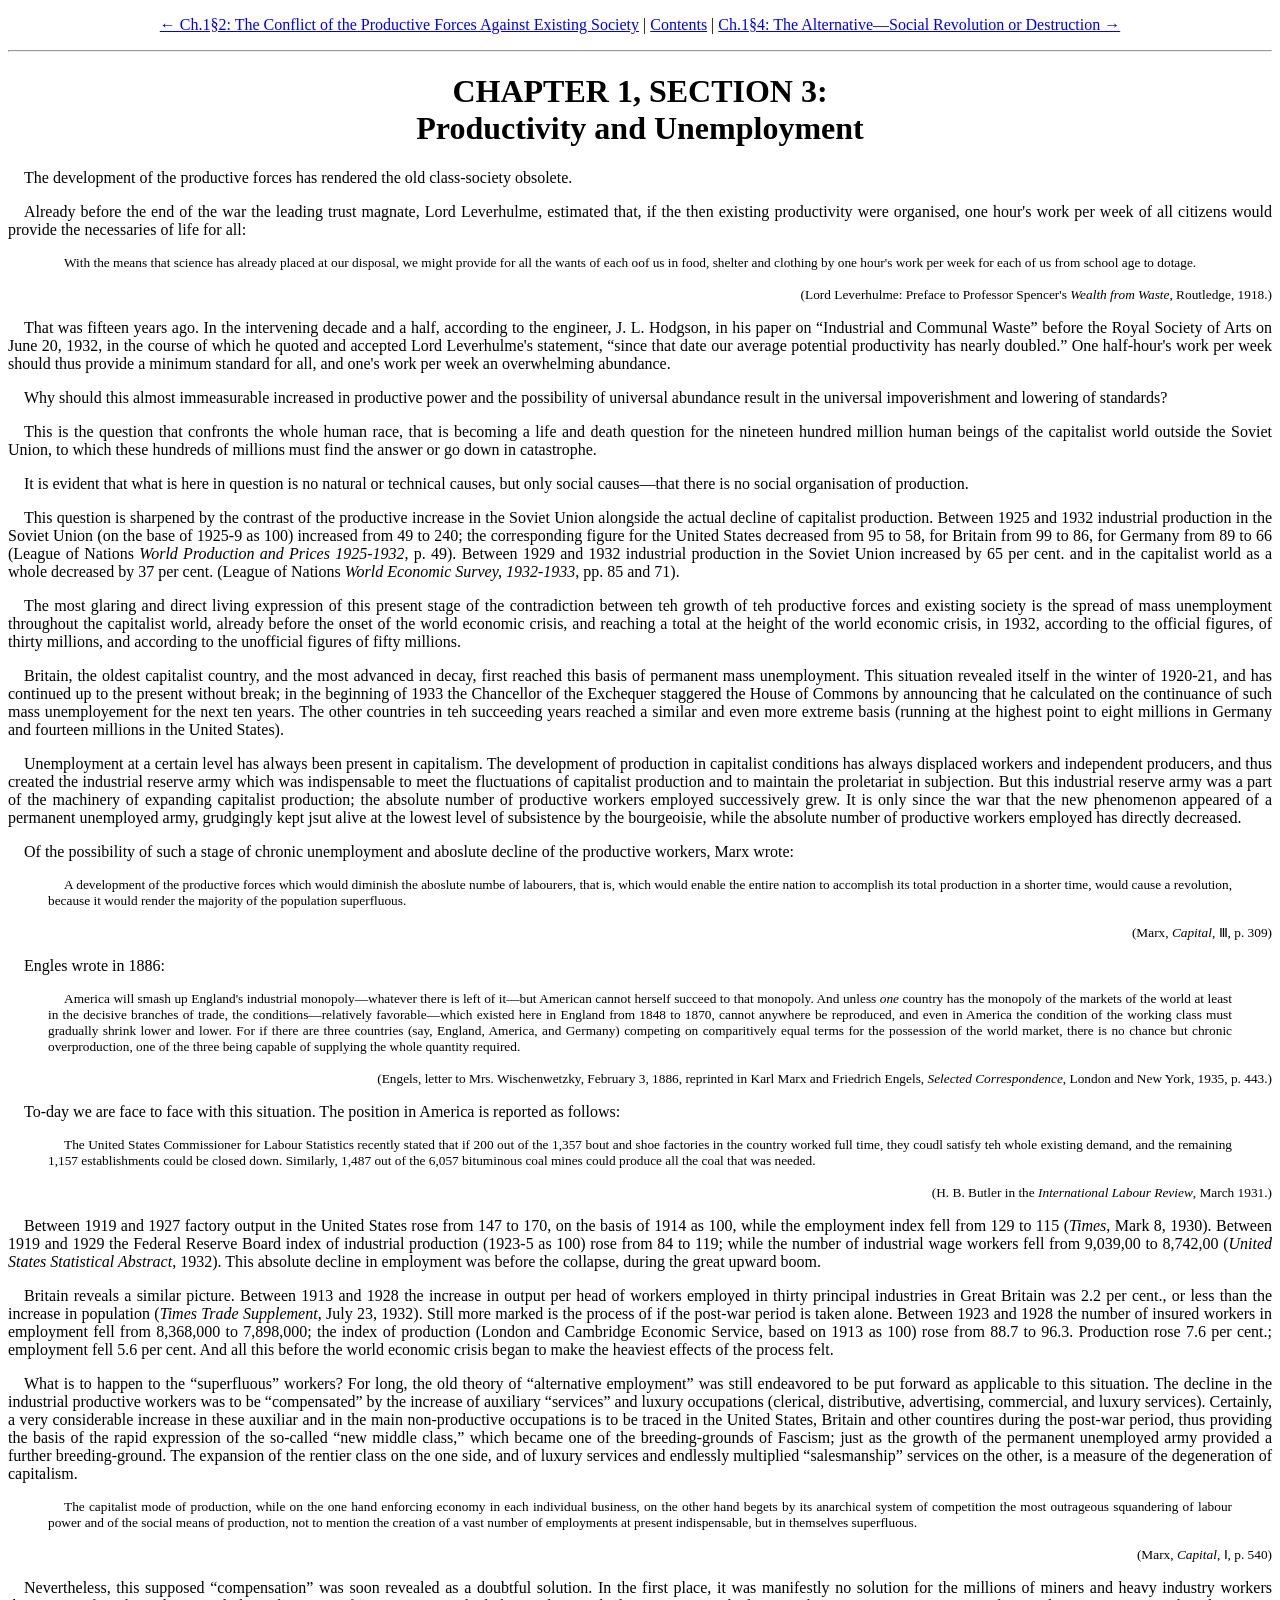
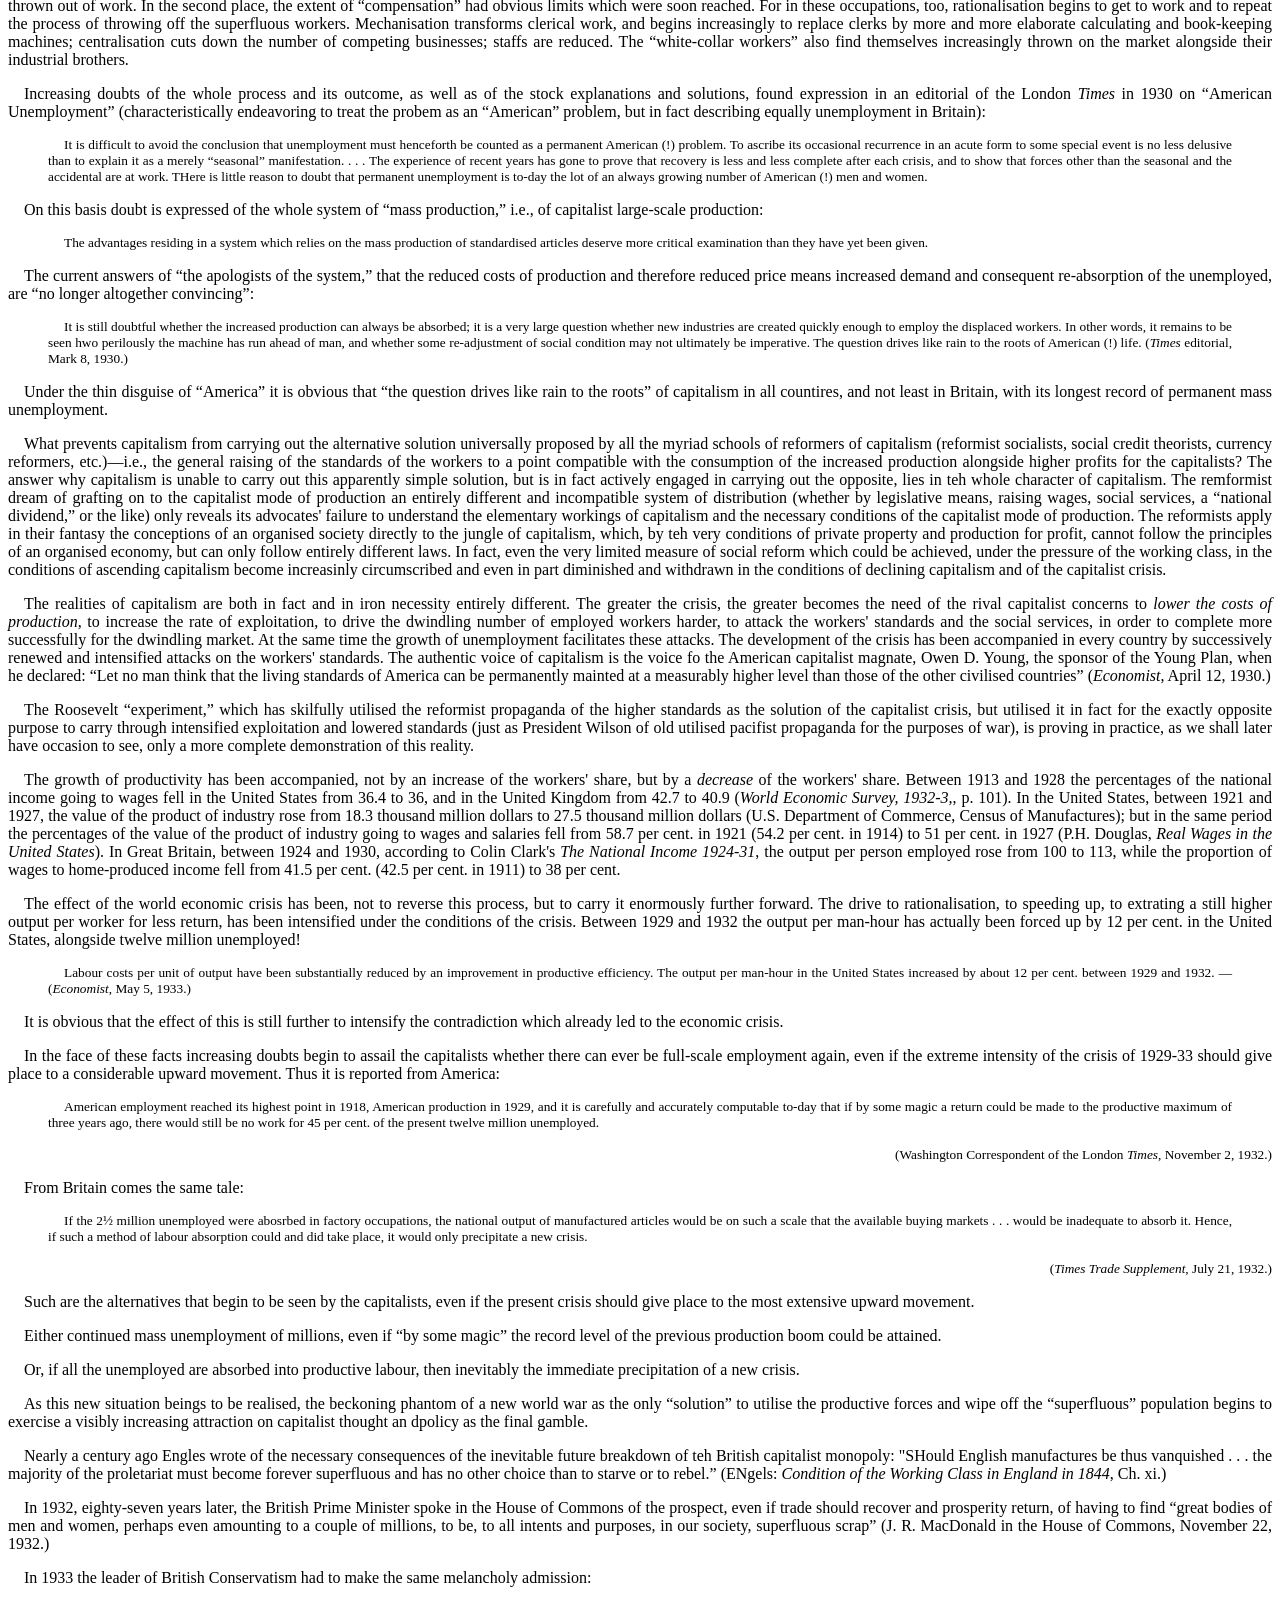
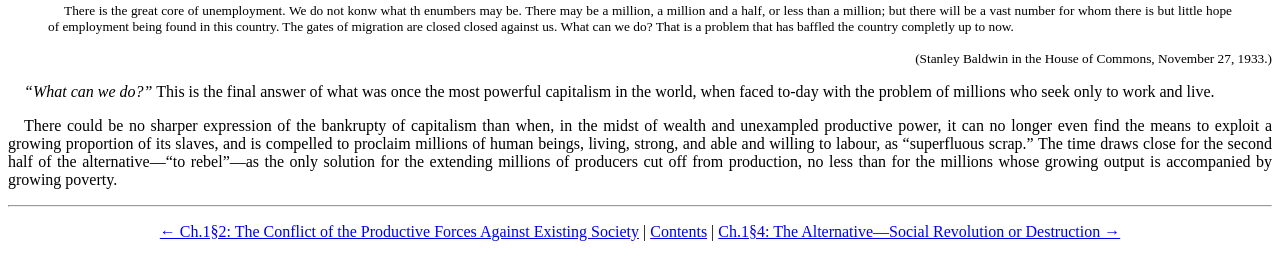
<file: 1-3.html>
<!DOCTYPE html>
<html>
    <head>
        <title>Fascism and Social Revolution by R. Palme Dutt (Third Edition) | Chapter 1, Section 3 | Productivity and Unemployment</title>
        <meta charset='utf-8'>
        <link rel="stylesheet" href="styles.css">
    </head>
    <body>

        <div class="nav">
            
            <p><a href="1-2.html">&larr; Ch.1&sect;2: The Conflict of the Productive Forces Against Existing Society</a> | <a href="index.html">Contents</a> | <a href="1-4.html">Ch.1&sect;4: The Alternative&mdash;Social Revolution or Destruction &rarr;</a></p>
            
            <hr>

        </div>

        <h1>CHAPTER 1, SECTION 3:<br> Productivity and Unemployment</h1>

        <div class="Content">

            <p>The development of the productive forces has rendered the old class-society obsolete.</p>

            <p>Already before the end of the war the leading trust magnate, Lord Leverhulme, estimated that, if the then existing productivity were organised, one hour's work per week of all citizens would provide the necessaries of life for all:</p>

            <blockquote>
                <p>With the means that science has already placed at our disposal, we might provide for all the wants of each oof us in food, shelter and clothing by one hour's work per week for each of us from school age to dotage.</p>
            </blockquote>
            <p class="Source">(Lord Leverhulme: Preface to Professor Spencer's <i>Wealth from Waste</i>, Routledge, 1918.)</p>

            <p>That was fifteen years ago. In the intervening decade and a half, according to the engineer, J. L. Hodgson, in his paper on &ldquo;Industrial and Communal Waste&rdquo; before the Royal Society of Arts on June 20, 1932, in the course of which he quoted and accepted Lord Leverhulme's statement, &ldquo;since that date our average potential productivity has nearly doubled.&rdquo; One half-hour's work per week should thus provide a minimum standard for all, and one's work per week an overwhelming abundance.</p>

            <p>Why should this almost immeasurable increased in productive power and the possibility of universal abundance result in the universal impoverishment and lowering of standards?</p>

            <p>This is the question that confronts the whole human race, that is becoming a life and death question for the nineteen hundred million human beings of the capitalist world outside the Soviet Union, to which these hundreds of millions must find the answer or go down in catastrophe.</p>

            <!--Page 36-->

            <p>It is evident that what is here in question is no natural or technical causes, but only social causes&mdash;that there is no social organisation of production.</p>

            <p>This question is sharpened by the contrast of the productive increase in the Soviet Union alongside the actual decline of capitalist production. Between 1925 and 1932 industrial production in the Soviet Union (on the base of 1925-9 as 100) increased from 49 to 240; the corresponding figure for the United States decreased from 95 to 58, for Britain from 99 to 86, for Germany from 89 to 66 (League of Nations <i>World Production and Prices 1925-1932</i>, p. 49). Between 1929 and 1932 industrial production in the Soviet Union increased by 65 per cent. and in the capitalist world as a whole decreased by 37 per cent. (League of Nations <i>World Economic Survey, 1932-1933</i>, pp. 85 and 71).</p>

            <p>The most glaring and direct living expression of this present stage of the contradiction between teh growth of teh productive forces and existing society is the spread of mass unemployment throughout the capitalist world, already before the onset of the world economic crisis, and reaching a total at the height of the world economic crisis, in 1932, according to the official figures, of thirty millions, and according to the unofficial figures of fifty millions.</p>

            <p>Britain, the oldest capitalist country, and the most advanced in decay, first reached this basis of permanent mass unemployment. This situation revealed itself in the winter of 1920-21, and has continued up to the present without break; in the beginning of 1933 the Chancellor of the Exchequer staggered the House of Commons by announcing that he calculated on the continuance of such mass unemployement for the next ten years. The other countries in teh succeeding years reached a similar and even more extreme basis (running at the highest point to eight millions in Germany and fourteen millions in the United States).</p>

            <p>Unemployment at a certain level has always been present in capitalism. The development of production in capitalist conditions has always displaced workers and independent producers, and thus created the industrial reserve army which was indispensable to meet the fluctuations of capitalist production and to maintain the proletariat in subjection. But this industrial reserve army was a part of the machinery of expanding<!--Page 37--> capitalist production; the absolute number of productive workers employed successively grew. It is only since the war that the new phenomenon appeared of a permanent unemployed army, grudgingly kept jsut alive at the lowest level of subsistence by the bourgeoisie, while the absolute number of productive workers employed has directly decreased.</p>

            <p>Of the possibility of such a stage of chronic unemployment and aboslute decline of the productive workers, Marx wrote:</p>

            <blockquote>
                <p>A development of the productive forces which would diminish the aboslute numbe of labourers, that is, which would enable the entire nation to accomplish its total production in a shorter time, would cause a revolution, because it would render the majority of the population superfluous.</p>
            </blockquote>
            <p class="Source">(Marx, <i>Capital</i>, &#8546;, p. 309)</p>

            <p>Engles wrote in 1886:</p>

            <blockquote>
                <p>America will smash up England's industrial monopoly&mdash;whatever there is left of it&mdash;but American cannot herself succeed to that monopoly. And unless <em>one</em> country has the monopoly of the markets of the world at least in the decisive branches of trade, the conditions&mdash;relatively favorable&mdash;which existed here in England from 1848 to 1870, cannot anywhere be reproduced, and even in America the condition of the working class must gradually shrink lower and lower. For if there are three countries (say, England, America, and Germany) competing on comparitively equal terms for the possession of the world market, there is no chance but chronic overproduction, one of the three being capable of supplying the whole quantity required.</p>
            </blockquote>
            <p class="Source">(Engels, letter to Mrs. Wischenwetzky, February 3, 1886, reprinted in Karl Marx and Friedrich Engels, <i>Selected Correspondence</i>, London and New York, 1935, p. 443.)</p>

            <p>To-day we are face to face with this situation. The position in America is reported as follows:</p>

            <blockquote>
                <p>The United States Commissioner for Labour Statistics recently stated that if 200 out of the 1,357 bout and shoe factories in the country worked full time, they coudl satisfy teh whole existing demand, and the remaining 1,157 establishments could be closed down. Similarly, 1,487 out of the 6,057 bituminous coal mines could produce all the coal that was needed.</p>
            </blockquote>
            <p class="Source">(H. B. Butler in the <i>International Labour Review</i>, March 1931.)</p>

            <p>Between 1919 and 1927 factory output in the United States rose from 147 to 170, on the basis of 1914 as 100, while the<!--Page 38--> employment index fell from 129 to 115 (<i>Times</i>, Mark 8, 1930). Between 1919 and 1929 the Federal Reserve Board index of industrial production (1923-5 as 100) rose from 84 to 119; while the number of industrial wage workers fell from 9,039,00 to 8,742,00 (<i>United States Statistical Abstract</i>, 1932). This absolute decline in employment was before the collapse, during the great upward boom.</p>

            <p>Britain reveals a similar picture. Between 1913 and 1928 the increase in output per head of workers employed in thirty principal industries in Great Britain was 2.2 per cent., or less than the increase in population (<i>Times Trade Supplement</i>, July 23, 1932). Still more marked is the process of if the post-war period is taken alone. Between 1923 and 1928 the number of insured workers in employment fell from 8,368,000 to 7,898,000; the index of production (London and Cambridge Economic Service, based on 1913 as 100) rose from 88.7 to 96.3. Production rose 7.6 per cent.; employment fell 5.6 per cent. And all this before the world economic crisis began to make the heaviest effects of the process felt.</p>

            <p>What is to happen to the &ldquo;superfluous&rdquo; workers? For long, the old theory of &ldquo;alternative employment&rdquo; was still endeavored to be put forward as applicable to this situation. The decline in the industrial productive workers was to be &ldquo;compensated&rdquo; by the increase of auxiliary &ldquo;services&rdquo; and luxury occupations (clerical, distributive, advertising, commercial, and luxury services). Certainly, a very considerable increase in these auxiliar and in the main non-productive occupations is to be traced in the United States, Britain and other countires during the post-war period, thus providing the basis of the rapid expression of the so-called &ldquo;new middle class,&rdquo; which became one of the breeding-grounds of Fascism; just as the growth of the permanent unemployed army provided a further breeding-ground. The expansion of the rentier class on the one side, and of luxury services and endlessly multiplied &ldquo;salesmanship&rdquo; services on the other, is a measure of the degeneration of capitalism.</p>

            <blockquote>
                <p>The capitalist mode of production, while on the one hand enforcing economy in each individual business, on the other hand begets by its anarchical system of competition the most outrageous squandering of labour power and of the social means of production,<!--Page 39--> not to mention the creation of a vast number of employments at present indispensable, but in themselves superfluous.</p>
            </blockquote>
            <p class="Source">(Marx, <i>Capital</i>, &#8544;, p. 540)</p>

            <p>Nevertheless, this supposed &ldquo;compensation&rdquo; was soon revealed as a doubtful solution. In the first place, it was manifestly no solution for the millions of miners and heavy industry workers thrown out of work. In the second place, the extent of &ldquo;compensation&rdquo; had obvious limits which were soon reached. For in these occupations, too, rationalisation begins to get to work and to repeat the process of throwing off the superfluous workers. Mechanisation transforms clerical work, and begins increasingly to replace clerks by more and more elaborate calculating and book-keeping machines; centralisation cuts down the number of competing businesses; staffs are reduced. The &ldquo;white-collar workers&rdquo; also find themselves increasingly thrown on the market alongside their industrial brothers.</p>

            <p>Increasing doubts of the whole process and its outcome, as well as of the stock explanations and solutions, found expression in an editorial of the London <i>Times</i> in 1930 on &ldquo;American Unemployment&rdquo; (characteristically endeavoring to treat the probem as an &ldquo;American&rdquo; problem, but in fact describing equally unemployment in Britain):</p>

            <blockquote>
                <p>It is difficult to avoid the conclusion that unemployment must henceforth be counted as a permanent American (!) problem. To ascribe its occasional recurrence in an acute form to some special event is no less delusive than to explain it as a merely &ldquo;seasonal&rdquo; manifestation. . . . The experience of recent years has gone to prove that recovery is less and less complete after each crisis, and to show that forces other than the seasonal and the accidental are at work. THere is little reason to doubt that permanent unemployment is to-day the lot of an always growing number of American (!) men and women.</p>
            </blockquote>

            <p>On this basis doubt is expressed of the whole system of &ldquo;mass production,&rdquo; i.e., of capitalist large-scale production:</p>

            <blockquote>
                <p>The advantages residing in a system which relies on the mass production of standardised articles deserve more critical examination than they have yet been given.</p>
            </blockquote>

            <p>The current answers of &ldquo;the apologists of the system,&rdquo; that the reduced costs of production and therefore reduced price means<!--Page 40--> increased demand and consequent re-absorption of the unemployed, are &ldquo;no longer altogether convincing&rdquo;:</p>

            <blockquote>
                <p>It is still doubtful whether the increased production can always be absorbed; it is a very large question whether new industries are created quickly enough to employ the displaced workers. In other words, it remains to be seen hwo perilously the machine has run ahead of man, and whether some re-adjustment of social condition may not ultimately be imperative. The question drives like rain to the roots of American (!) life. (<i>Times</i> editorial, Mark 8, 1930.)</p>
            </blockquote>

            <p>Under the thin disguise of &ldquo;America&rdquo; it is obvious that &ldquo;the question drives like rain to the roots&rdquo; of capitalism in all countires, and not least in Britain, with its longest record of permanent mass unemployment.</p>

            <p>What prevents capitalism from carrying out the alternative solution universally proposed by all the myriad schools of reformers of capitalism (reformist socialists, social credit theorists, currency reformers, etc.)&mdash;i.e., the general raising of the standards of the workers to a point compatible with the consumption of the increased production alongside higher profits for the capitalists? The answer why capitalism is unable to carry out this apparently simple solution, but is in fact actively engaged in carrying out the opposite, lies in teh whole character of capitalism. The remformist dream of grafting on to the capitalist mode of production an entirely different and incompatible system of distribution (whether by legislative means, raising wages, social services, a &ldquo;national dividend,&rdquo; or the like) only reveals its advocates' failure to understand the elementary workings of capitalism and the necessary conditions of the capitalist mode of production. The reformists apply in their fantasy the conceptions of an organised society directly to the jungle of capitalism, which, by teh very conditions of private property and production for profit, cannot follow the principles of an organised economy, but can only follow entirely different laws. In fact, even the very limited measure of social reform which could be achieved, under the pressure of the working class, in the conditions of ascending capitalism become increasinly circumscribed and even in part diminished and withdrawn in the conditions of declining capitalism and of the capitalist crisis.</p>

            <p>The realities of capitalism are both in fact and in iron necessity entirely different. The greater the crisis, the greater<!--Page 41--> becomes the need of the rival capitalist concerns to <em>lower the costs of production</em>, to increase the rate of exploitation, to drive the dwindling number of employed workers harder, to attack the workers' standards and the social services, in order to complete more successfully for the dwindling market. At the same time the growth of unemployment facilitates these attacks. The development of the crisis has been accompanied in every country by successively renewed and intensified attacks on the workers' standards. The authentic voice of capitalism is the voice fo the American capitalist magnate, Owen D. Young, the sponsor of the Young Plan, when he declared: &ldquo;Let no man think that the living standards of America can be permanently mainted at a measurably higher level than those of the other civilised countries&rdquo; (<i>Economist</i>, April 12, 1930.)</p>

            <p>The Roosevelt &ldquo;experiment,&rdquo; which has skilfully utilised the reformist propaganda of the higher standards as the solution of the capitalist crisis, but utilised it in fact for the exactly opposite purpose to carry through intensified exploitation and lowered standards (just as President Wilson of old utilised pacifist propaganda for the purposes of war), is proving in practice, as we shall later have occasion to see, only a more complete demonstration of this reality.</p>

            <p>The growth of productivity has been accompanied, not by an increase of the workers' share, but by a <em>decrease</em> of the workers' share. Between 1913 and 1928 the percentages of the national income going to wages fell in the United States from 36.4 to 36, and in the United Kingdom from 42.7 to 40.9 (<i>World Economic Survey, 1932-3,</i>, p. 101). In the United States, between 1921 and 1927, the value of the product of industry rose from 18.3 thousand million dollars to 27.5 thousand million dollars (U.S. Department of Commerce, Census of Manufactures); but in the same period the percentages of the value of the product of industry going to wages and salaries fell from 58.7 per cent. in 1921 (54.2 per cent. in 1914) to 51 per cent. in 1927 (P.H. Douglas, <i>Real Wages in the United States</i>). In Great Britain, between 1924 and 1930, according to Colin Clark's <i>The National Income 1924-31</i>, the output per person employed rose from 100 to 113, while the proportion of wages to home-produced income fell from 41.5 per cent. (42.5 per cent. in 1911) to 38 per cent.</p>

            <p>The effect of the world economic crisis has been, not to <!--Page 42--> reverse this process, but to carry it enormously further forward. The drive to rationalisation, to speeding up, to extrating a still higher output per worker for less return, has been intensified under the conditions of the crisis. Between 1929 and 1932 the output per man-hour has actually been forced up by 12 per cent. in the United States, alongside twelve million unemployed!</p>

            <blockquote>
                <p>Labour costs per unit of output have been substantially reduced by an improvement in productive efficiency. The output per man-hour in the United States increased by about 12 per cent. between 1929 and 1932. &mdash;(<i>Economist</i>, May 5, 1933.)</p>
            </blockquote>

            <p>It is obvious that the effect of this is still further to intensify the contradiction which already led to the economic crisis.</p>

            <p>In the face of these facts increasing doubts begin to assail the capitalists whether there can ever be full-scale employment again, even if the extreme intensity of the crisis of 1929-33 should give place to a considerable upward movement. Thus it is reported from America:</p>

            <blockquote>
                <p>American employment reached its highest point in 1918, American production in 1929, and it is carefully and accurately computable to-day that if by some magic a return could be made to the productive maximum of three years ago, there would still be no work for 45 per cent. of the present twelve million unemployed.</p>
            </blockquote>
            <p class="Source">(Washington Correspondent of the London <i>Times</i>, November 2, 1932.)</p>

            <p>From Britain comes the same tale:</p>

            <blockquote>
                <p>If the 2&frac12; million unemployed were abosrbed in factory occupations, the national output of manufactured articles would be on such a scale that the available buying markets . . . would be inadequate to absorb it. Hence, if such a method of labour absorption could and did take place, it would only precipitate a new crisis.</p>
            </blockquote>
            <p class="Source">(<i>Times Trade Supplement</i>, July 21, 1932.)</p>

            <p>Such are the alternatives that begin to be seen by the capitalists, even if the present crisis should give place to the most extensive upward movement.</p>

            <p>Either continued mass unemployment of millions, even if &ldquo;by some magic&rdquo; the record level of the previous production boom could be attained.</p>

            <p>Or, if all the unemployed are absorbed into productive labour, then inevitably the immediate precipitation of a new crisis.</p>

            <!--Page 43-->

            <p>As this new situation beings to be realised, the beckoning phantom of a new world war as the only &ldquo;solution&rdquo; to utilise the productive forces and wipe off the &ldquo;superfluous&rdquo; population begins to exercise a visibly increasing attraction on capitalist thought an dpolicy as the final gamble.</p>

            <p>Nearly a century ago Engles wrote of the necessary consequences of the inevitable future breakdown of teh British capitalist monopoly: "SHould English manufactures be thus vanquished . . . the majority of the proletariat must become forever superfluous and has no other choice than to starve or to rebel.&rdquo; (ENgels: <i>Condition of the Working Class in England in 1844</i>, Ch. xi.)</p>

            <p>In 1932, eighty-seven years later, the British Prime Minister spoke in the House of Commons of the prospect, even if trade should recover and prosperity return, of having to find &ldquo;great bodies of men and women, perhaps even amounting to a couple of millions, to be, to all intents and purposes, in our society, superfluous scrap&rdquo; (J. R. MacDonald in the House of Commons, November 22, 1932.)</p>

            <p>In 1933 the leader of British Conservatism had to make the same melancholy admission:</p>

            <blockquote>
                <p>There is the great core of unemployment. We do not konw what th enumbers may be. There may be a million, a million and a half, or less than a million; but there will be a vast number for whom there is but little hope of employment being found in this country. The gates of migration are closed closed against us. What can we do? That is a problem that has baffled the country completly up to now.</p>
            </blockquote>
            <p class="Source">(Stanley Baldwin in the House of Commons, November 27, 1933.)</p>

            <p><i>&ldquo;What can we do?&rdquo;</i> This is the final answer of what was once the most powerful capitalism in the world, when faced to-day with the problem of millions who seek only to work and live.</p>

            <p>There could be no sharper expression of the bankrupty of capitalism than when, in the midst of wealth and unexampled productive power, it can no longer even find the means to exploit a growing proportion of its slaves, and is compelled to proclaim millions of human beings, living, strong, and able and willing to labour, as &ldquo;superfluous scrap.&rdquo; The time draws close for the second half of the alternative&mdash;&ldquo;to rebel&rdquo;&mdash;as the only solution for the extending millions of producers cut off from production, no less than for the millions whose growing output is accompanied by growing poverty.</p>

        </div>

        <div class="nav">
            
            <hr>

            <p><a href="1-2.html">&larr; Ch.1&sect;2: The Conflict of the Productive Forces Against Existing Society</a> | <a href="index.html">Contents</a> | <a href="1-4.html">Ch.1&sect;4: The Alternative&mdash;Social Revolution or Destruction &rarr;</a></p>

        </div>

    </body>
</html>
</file>
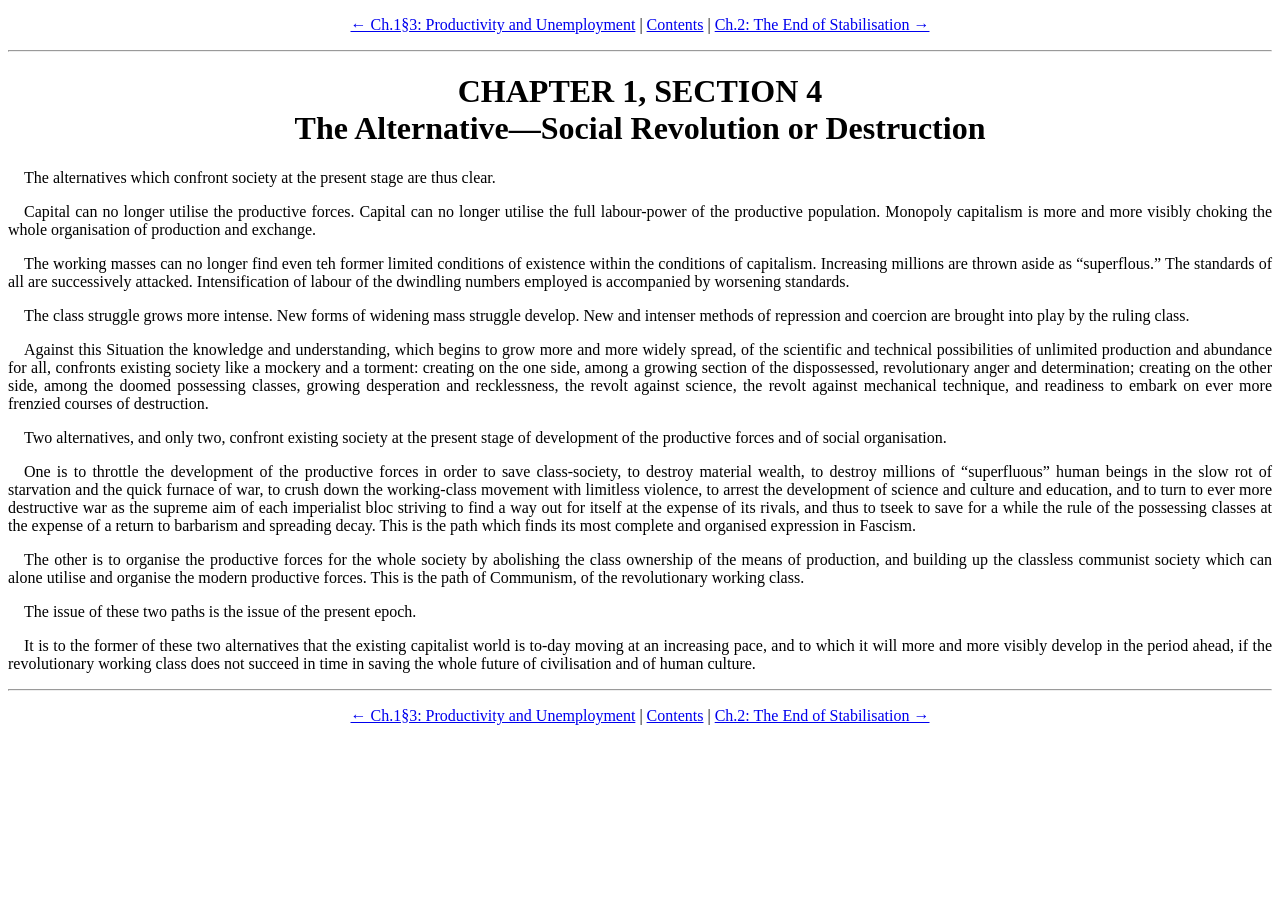
<file: 1-4.html>
<!DOCTYPE html>
<html>
    <head>
        <title>Fascism and Social Revolution by R. Palme Dutt (Third Edition) | Chapter 1 Section 4 | The Alternative&mdash;Social Revolution or Destruction</title>
        <meta charset='utf-8'>
        <link rel="stylesheet" href="styles.css">
    </head>
    <body>

        <div class="nav">
            
            <p><a href="1-3.html">&larr; Ch.1&sect;3: Productivity and Unemployment</a> | <a href="index.html">Contents</a> | <a href="2-0.html">Ch.2: The End of Stabilisation  &rarr;</a></p>
            
            <hr>

        </div>

        <h1>CHAPTER 1, SECTION 4<br>The Alternative&mdash;Social Revolution or Destruction</h1>

        <div class="Content">

            <p>The alternatives which confront society at the present stage are thus clear.</p>

            <p>Capital can no longer utilise the productive forces. Capital can no longer utilise the full labour-power of the productive population. Monopoly capitalism is more and more visibly choking the whole organisation of production and exchange.</p>

            <p>The working masses can no longer find even teh former limited conditions of existence within the conditions of capitalism. Increasing millions are thrown aside as &ldquo;superflous.&rdquo; The standards of all are successively attacked. Intensification of labour of the dwindling numbers employed is accompanied by worsening standards.</p>

            <p>The class struggle grows more intense. New forms of widening mass struggle develop. New and intenser methods of repression and coercion are brought into play by the ruling class.</p>

            <p>Against this Situation the knowledge and understanding, which begins to grow more and more widely spread, of the scientific and technical possibilities of unlimited production and abundance for all, confronts existing society like a mockery and a torment: creating on the one side, among a growing section of the dispossessed, revolutionary anger and determination; creating on the other side, among the doomed possessing classes, growing desperation and recklessness, the revolt against science, the revolt against mechanical technique, and readiness to embark on ever more frenzied courses of destruction.</p>

            <p>Two alternatives, and only two, confront existing society at the present stage of development of the productive forces and of social organisation.</p>

            <p>One is to throttle the development of the productive forces in order to save class-society, to destroy material wealth, to destroy millions of &ldquo;superfluous&rdquo; human beings in the slow rot of starvation and the quick furnace of war, to crush down the working-class movement with limitless violence, to arrest the development of science and culture and education, and to turn to ever more destructive war as the supreme aim of each imperialist bloc striving to find a way out for itself at the expense of its rivals, and thus to tseek to save for a while the rule of the possessing classes at the expense of a return to barbarism and spreading decay. This is the path which finds its most complete and organised expression in Fascism.</p>

            <!-- Page 45 -->

            <p>The other is to organise the productive forces for the whole society by abolishing the class ownership of the means of production, and building up the classless communist society which can alone utilise and organise the modern productive forces. This is the path of Communism, of the revolutionary working class.</p>

            <p>The issue of these two paths is the issue of the present epoch.</p>

            <p>It is to the former of these two alternatives that the existing capitalist world is to-day moving at an increasing pace, and to which it will more and more visibly develop in the period ahead, if the revolutionary working class does not succeed in time in saving the whole future of civilisation and of human culture.</p>

        </div>

        <div class="nav">
            
            <hr>

            <p><a href="1-3.html">&larr; Ch.1&sect;3: Productivity and Unemployment</a> | <a href="index.html">Contents</a> | <a href="2-0.html">Ch.2: The End of Stabilisation  &rarr;</a></p>

        </div>

    </body>
</html>
</file>
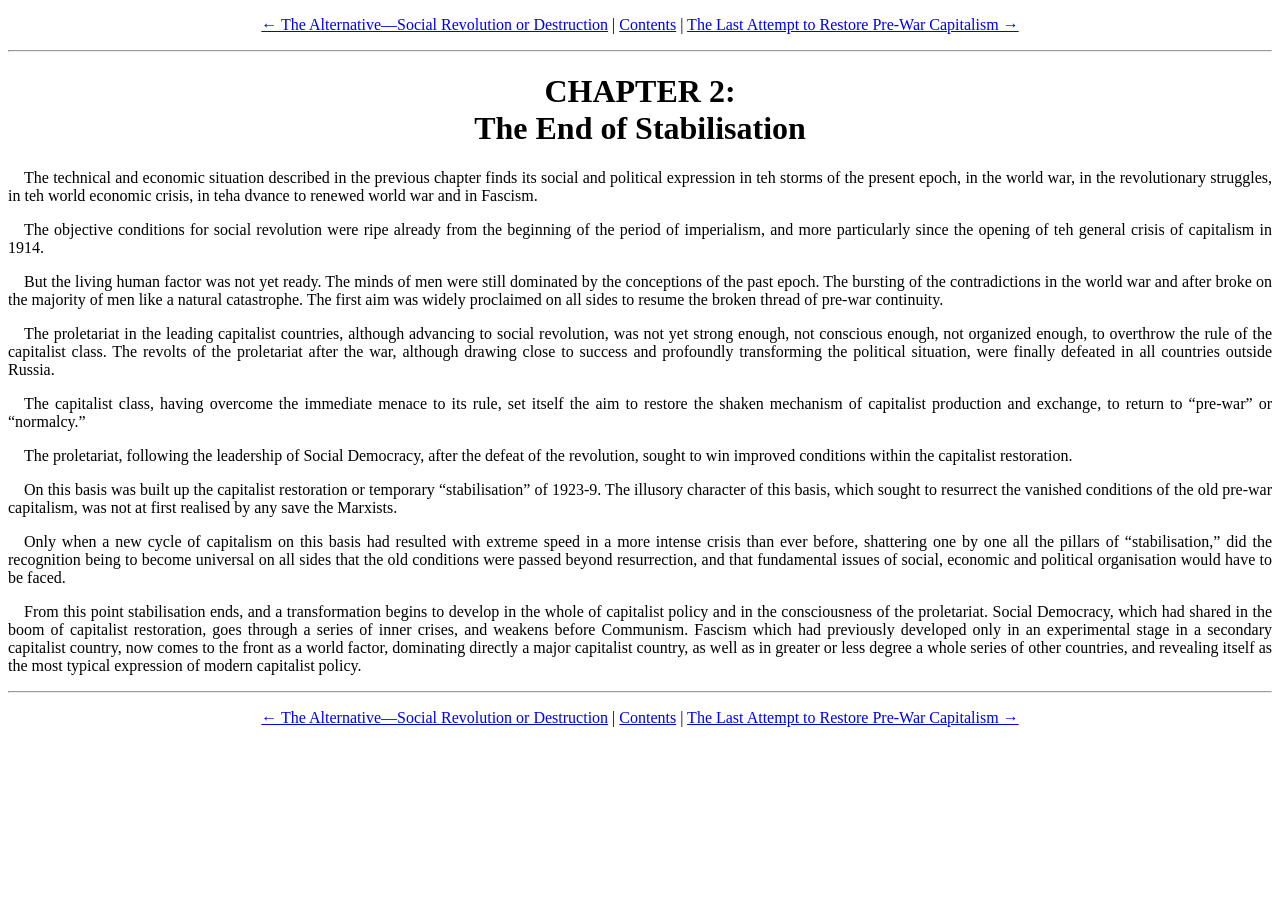
<file: 2-0.html>
<!DOCTYPE html>
<html>
    <head>
        <title>Fascism and Social Revolution by R. Palme Dutt (Third Edition) | CHAPTER 2 | The End of Stabilisation</title>
        <meta charset='utf-8'>
        <link rel="stylesheet" href="styles.css">
    </head>
    <body>

        <div class="nav">
            
            <p><a href="1-4.html">&larr; The Alternative&mdash;Social Revolution or Destruction</a> | <a href="index.html">Contents</a> | <a href="2-1.html">The Last Attempt to Restore Pre-War Capitalism &rarr;</a></p>
            
            <hr>

        </div>

        <h1>CHAPTER 2:<br>The End of Stabilisation</h1>

        <div class="Content">

            <p>The technical and economic situation described in the previous chapter finds its social and political expression in teh storms of the present epoch, in the world war, in the revolutionary struggles, in teh world economic crisis, in teha dvance to renewed world war and in Fascism.</p>

            <p>The objective conditions for social revolution were ripe already from the beginning of the period of imperialism, and more particularly since the opening of teh general crisis of capitalism in 1914.</p>

            <p>But the living human factor was not yet ready. The minds of men were still dominated by the conceptions of the past epoch. The bursting of the contradictions in the world war and after broke on the majority of men like a natural catastrophe. The first aim was widely proclaimed on all sides to resume the broken thread of pre-war continuity.</p>

            <p>The proletariat in the leading capitalist countries, although advancing to social revolution, was not yet strong enough, not conscious enough, not organized enough, to overthrow the rule of the capitalist class. The revolts of the proletariat after the war, although drawing close to success and profoundly transforming the political situation, were finally defeated in all countries outside Russia.</p>

            <p>The capitalist class, having overcome the immediate menace to its rule, set itself the aim to restore the shaken mechanism of capitalist production and exchange, to return to &ldquo;pre-war&rdquo; or &ldquo;normalcy.&rdquo;</p>

            <p>The proletariat, following the leadership of Social Democracy, after the defeat of the revolution, sought to win improved conditions within the capitalist restoration.</p>

            <p>On this basis was built up the capitalist restoration or temporary &ldquo;stabilisation&rdquo; of 1923-9. The illusory character of this basis, which sought to resurrect the vanished conditions of the old pre-war capitalism, was not at first realised by any save the Marxists.</p>

            <!--Page 47-->

            <p>Only when a new cycle of capitalism on this basis had resulted with extreme speed in a more intense crisis than ever before, shattering one by one all the pillars of &ldquo;stabilisation,&rdquo; did the recognition being to become universal on all sides that the old conditions were passed beyond resurrection, and that fundamental issues of social, economic and political organisation would have to be faced.</p>

            <p>From this point stabilisation ends, and a transformation begins to develop in the whole of capitalist policy and in the consciousness of the proletariat. Social Democracy, which had shared in the boom of capitalist restoration, goes through a series of inner crises, and weakens before Communism. Fascism which had previously developed only in an experimental stage in a secondary capitalist country, now comes to the front as a world factor, dominating directly a major capitalist country, as well as in greater or less degree a whole series of other countries, and revealing itself as the most typical expression of modern capitalist policy.</p>

        </div>

        <div class="nav">
            
            <hr>

            <p><a href="1-4.html">&larr; The Alternative&mdash;Social Revolution or Destruction</a> | <a href="index.html">Contents</a> | <a href="2-1.html">The Last Attempt to Restore Pre-War Capitalism &rarr;</a></p>

        </div>

    </body>
</html>
</file>
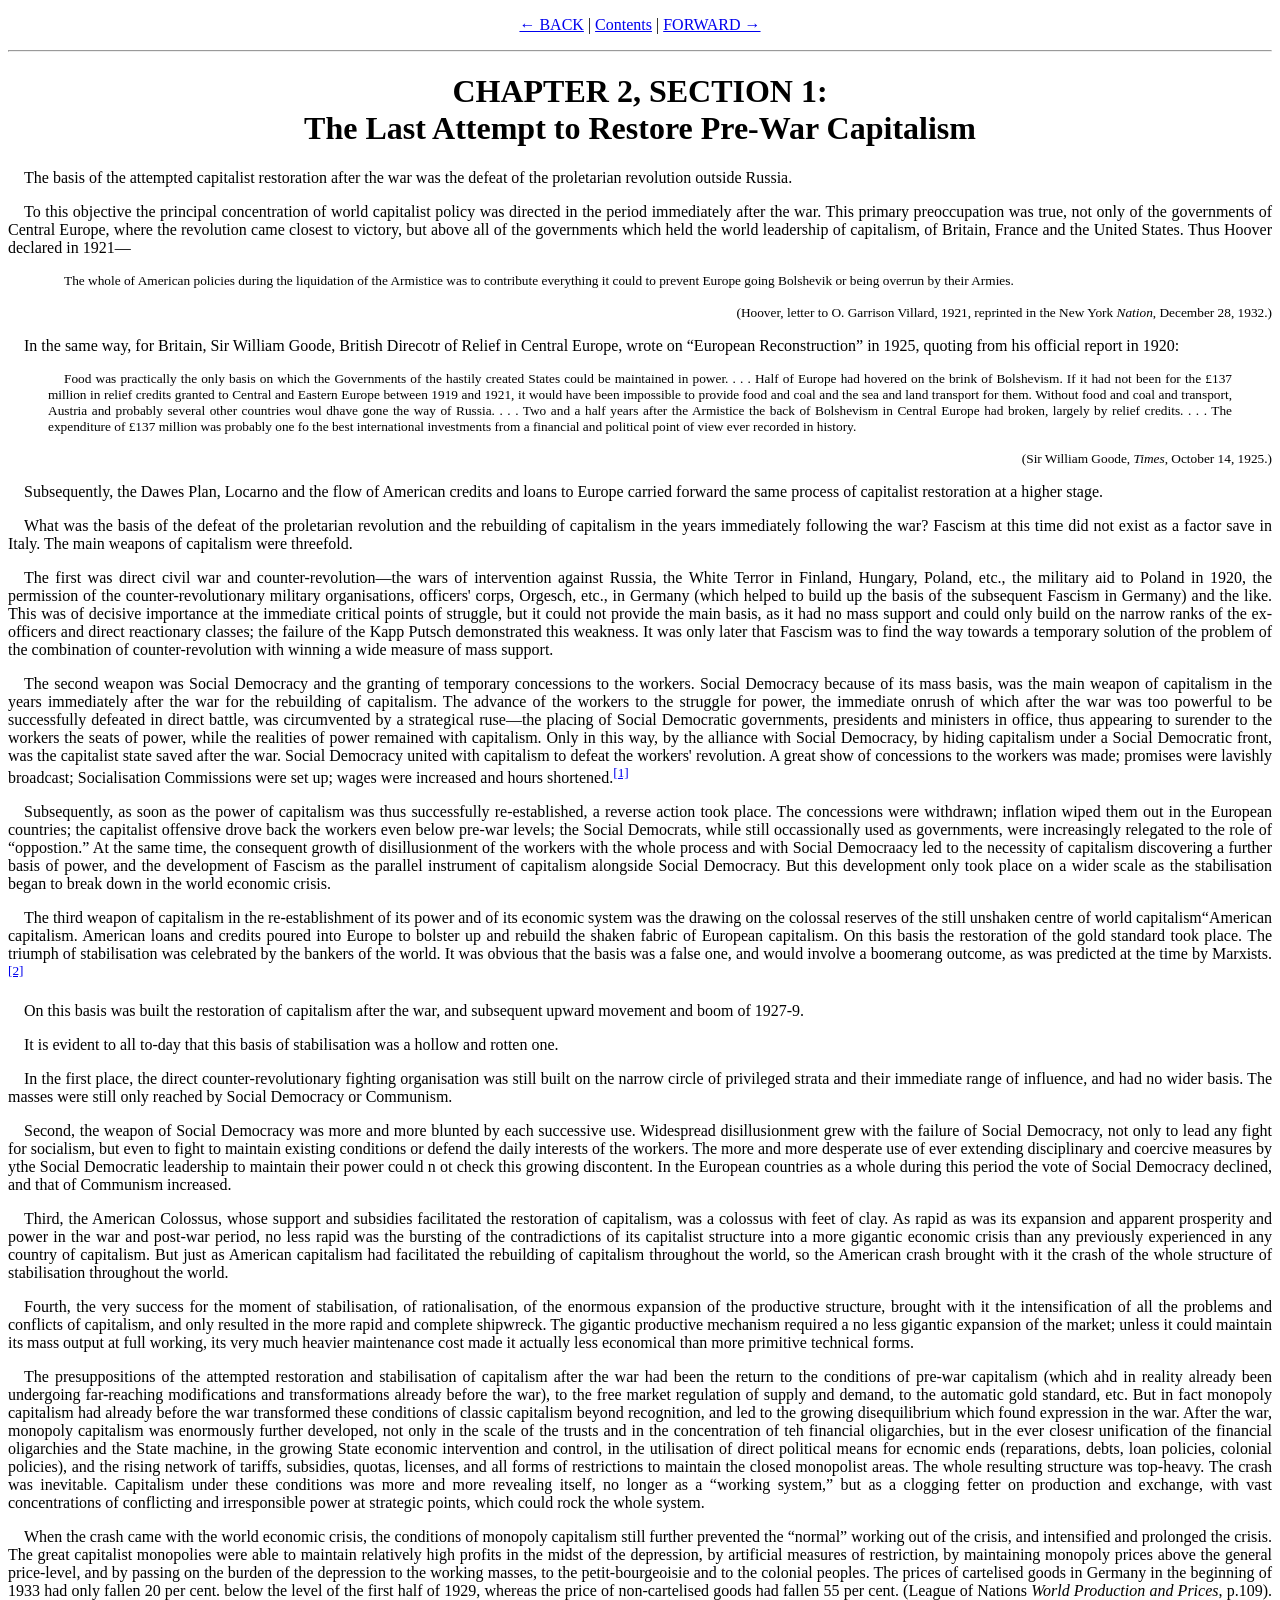
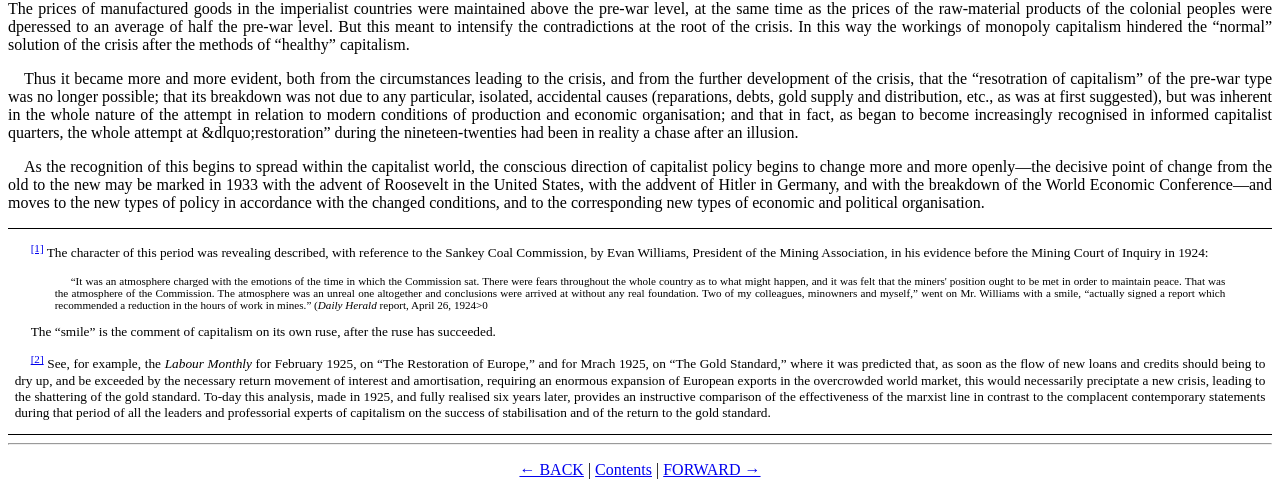
<file: 2-1.html>
<!DOCTYPE html>
<html>
    <head>
        <title>Fascism and Social Revolution by R. Palme Dutt (Third Edition) | CHAPTER 2 SECTION 1 | The Last Attempt to Restore Pre-War Capitalism</title>
        <meta charset='utf-8'>
        <link rel="stylesheet" href="styles.css">
    </head>
    <body>

        <div class="nav">
            
            <p><a href="2-0.html">&larr; BACK</a> | <a href="index.html">Contents</a> | <a href="2-2.html">FORWARD &rarr;</a></p>
            
            <hr>

        </div>

        <h1>CHAPTER 2, SECTION 1:<br>The Last Attempt to Restore Pre-War Capitalism</h1>

        <div class="Content">

            <p>The basis of the attempted capitalist restoration after the war was the defeat of the proletarian revolution outside Russia.</p>

            <p>To this objective the principal concentration of world capitalist policy was directed in the period immediately after the war. This primary preoccupation was true, not only of the governments of Central Europe, where the revolution came closest to victory, but above all of the governments which held the world leadership of capitalism, of Britain, France and the United States. Thus Hoover declared in 1921&mdash;</p>

            <blockquote>
                <p>The whole of American policies during the liquidation of the Armistice was to contribute everything it could to prevent Europe going Bolshevik or being overrun by their Armies.</p>
            </blockquote>
            <p class="Source">(Hoover, letter to O. Garrison Villard, 1921, reprinted in the New York <i>Nation</i>, December 28, 1932.)</p>

            <p>In the same way, for Britain, Sir William Goode, British Direcotr of Relief in Central Europe, wrote on &ldquo;European Reconstruction&rdquo; in 1925, quoting from his official report in 1920:</p>

            <blockquote>
                <p>Food was practically the only basis on which the Governments of the hastily created States could be maintained in power. . . . Half <!--Page 48--> of Europe had hovered on the brink of Bolshevism. If it had not been for the &pound;137 million in relief credits granted to Central and Eastern Europe between 1919 and 1921, it would have been impossible to provide food and coal and the sea and land transport for them. Without food and coal and transport, Austria and probably several other countries woul dhave gone the way of Russia. . . . Two and a half years after the Armistice the back of Bolshevism in Central Europe had broken, largely by relief credits. . . . The expenditure of &pound;137 million was probably one fo the best international investments from a financial and political point of view ever recorded in history.</p>
            </blockquote>
            <p class="Source">(Sir William Goode, <i>Times</i>, October 14, 1925.)</p>

            <p>Subsequently, the Dawes Plan, Locarno and the flow of American credits and loans to Europe carried forward the same process of capitalist restoration at a higher stage.</p>

            <p>What was the basis of the defeat of the proletarian revolution and the rebuilding of capitalism in the years immediately following the war? Fascism at this time did not exist as a factor save in Italy. The main weapons of capitalism were threefold.</p>

            <p>The first was direct civil war and counter-revolution&mdash;the wars of intervention against Russia, the White Terror in Finland, Hungary, Poland, etc., the military aid to Poland in 1920, the permission of the counter-revolutionary military organisations, officers' corps, Orgesch, etc., in Germany (which helped to build up the basis of the subsequent Fascism in Germany) and the like. This was of decisive importance at the immediate critical points of struggle, but it could not provide the main basis, as it had no mass support and could only build on the narrow ranks of the ex-officers and direct reactionary classes; the failure of the Kapp Putsch demonstrated this weakness. It was only later that Fascism was to find the way towards a temporary solution of the problem of the combination of counter-revolution with winning a wide measure of mass support.</p>

            <p id="footnote-ch2-1-callback">The second weapon was Social Democracy and the granting of temporary concessions to the workers. Social Democracy because of its mass basis, was the main weapon of capitalism in the years immediately after the war for the rebuilding of capitalism. The advance of the workers to the struggle for power, the immediate onrush of which after the war was too powerful to be successfully defeated in direct battle, was circumvented by a strategical ruse&mdash;the placing of Social <!--Page 49--> Democratic governments, presidents and ministers in office, thus appearing to surender to the workers the seats of power, while the realities of power remained with capitalism. Only in this way, by the alliance with Social Democracy, by hiding capitalism under a Social Democratic front, was the capitalist state saved after the war. Social Democracy united with capitalism to defeat the workers' revolution. A great show of concessions to the workers was made; promises were lavishly broadcast; Socialisation Commissions were set up; wages were increased and hours shortened.<sup><a href="#footnote-ch2-1">[1]</a></sup></p>

            <p>Subsequently, as soon as the power of capitalism was thus successfully re-established, a reverse action took place. The concessions were withdrawn; inflation wiped them out in the European countries; the capitalist offensive drove back the workers even below pre-war levels; the Social Democrats, while still occassionally used as governments, were increasingly relegated to the role of &ldquo;oppostion.&rdquo; At the same time, the consequent growth of disillusionment of the workers with the whole process and with Social Democraacy led to the necessity of capitalism discovering a further basis of power, and the development of Fascism as the parallel instrument of capitalism alongside Social Democracy. But this development only took place on a wider scale as the stabilisation began to break down in the world economic crisis.</p>

            <p id="footnote-ch2-2-callback">The third weapon of capitalism in the re-establishment of its power and of its economic system was the drawing on the colossal reserves of the still unshaken centre of world capitalism&ldquo;American capitalism. American loans and credits poured into Europe to bolster up and rebuild the shaken fabric of European capitalism. On this basis the restoration of the gold <!--Page 50--> standard took place. The triumph of stabilisation was celebrated by the bankers of the world. It was obvious that the basis was a false one, and would involve a boomerang outcome, as was predicted at the time by Marxists.<sup><a href="#footnote-ch2-2">[2]</a></sup></p>

            <p>On this basis was built the restoration of capitalism after the war, and subsequent upward movement and boom of 1927-9.</p>

            <p>It is evident to all to-day that this basis of stabilisation was a hollow and rotten one.</p>

            <p>In the first place, the direct counter-revolutionary fighting organisation was still built on the narrow circle of privileged strata and their immediate range of influence, and had no wider basis. The masses were still only reached by Social Democracy or Communism.</p>

            <p>Second, the weapon of Social Democracy was more and more blunted by each successive use. Widespread disillusionment grew with the failure of Social Democracy, not only to lead any fight for socialism, but even to fight to maintain existing conditions or defend the daily interests of the workers. The more and more desperate use of ever extending disciplinary and coercive measures by ythe Social Democratic leadership to maintain their power could n ot check this growing discontent. In the European countries as a whole during this period the vote of Social Democracy declined, and that of Communism increased.</p>

            <p>Third, the American Colossus, whose support and subsidies facilitated the restoration of capitalism, was a colossus with feet of clay. As rapid as was its expansion and apparent prosperity and power in the war and post-war period, no less rapid was the bursting of the contradictions of its capitalist structure into a more gigantic economic crisis than any previously experienced in any country of capitalism. But just as American capitalism had facilitated the rebuilding of <!--Page 51--> capitalism throughout the world, so the American crash brought with it the crash of the whole structure of stabilisation throughout the world.</p>

            <p>Fourth, the very success for the moment of stabilisation, of rationalisation, of the enormous expansion of the productive structure, brought with it the intensification of all the problems and conflicts of capitalism, and only resulted in the more rapid and complete shipwreck. The gigantic productive mechanism required a no less gigantic expansion of the market; unless it could maintain its mass output at full working, its very much heavier maintenance cost made it actually less economical than more primitive technical forms.</p>

            <p>The presuppositions of the attempted restoration and stabilisation of capitalism after the war had been the return to the conditions of pre-war capitalism (which ahd in reality already been undergoing far-reaching modifications and transformations already before the war), to the free market regulation of supply and demand, to the automatic gold standard, etc. But in fact monopoly capitalism had already before the war transformed these conditions of classic capitalism beyond recognition, and led to the growing disequilibrium which found expression in the war. After the war, monopoly capitalism was enormously further developed, not only in the scale of the trusts and in the concentration of teh financial oligarchies, but in the ever closesr unification of the financial oligarchies and the State machine, in the growing State economic intervention and control, in the utilisation of direct political means for ecnomic ends (reparations, debts, loan policies, colonial policies), and the rising network of tariffs, subsidies, quotas, licenses, and all forms of restrictions to maintain the closed monopolist areas. The whole resulting structure was top-heavy. The crash was inevitable. Capitalism under these conditions was more and more revealing itself, no longer as a &ldquo;working system,&rdquo; but as a clogging fetter on production and exchange, with vast concentrations of conflicting and irresponsible power at strategic points, which could rock the whole system.</p>

            <p>When the crash came with the world economic crisis, the conditions of monopoly capitalism still further prevented the &ldquo;normal&rdquo; working out of the crisis, and intensified and prolonged the crisis. The great capitalist monopolies were able to maintain relatively high profits in the midst of the depression, by artificial measures of restriction, by maintaining monopoly prices above the general price-level, and by passing on the burden of the depression to the working masses, to the petit-bourgeoisie and to the colonial peoples. The prices of cartelised goods in Germany in the beginning of 1933 had only fallen 20 per cent. below the level of the first half of 1929, whereas the price of non-cartelised goods had fallen 55 per cent. (League of Nations <i>World Production and Prices</i>, p.109). The prices of manufactured goods in the imperialist countries were maintained above the pre-war level, at the same time as the prices of the raw-material products of the colonial peoples were dperessed to an average of half the pre-war level. But this meant to intensify the contradictions at the root of the crisis. In this way the workings of monopoly capitalism hindered the &ldquo;normal&rdquo; solution of the crisis after the methods of &ldquo;healthy&rdquo; capitalism.</p>

            <p>Thus it became more and more evident, both from the circumstances leading to the crisis, and from the further development of the crisis, that the &ldquo;resotration of capitalism&rdquo; of the pre-war type was no longer possible; that its breakdown was not due to any particular, isolated, accidental causes (reparations, debts, gold supply and distribution, etc., as was at first suggested), but was inherent in the whole nature of the attempt in relation to modern conditions of production and economic organisation; and that in fact, as began to become increasingly recognised in informed capitalist quarters, the whole attempt at &dlquo;restoration&rdquo; during the nineteen-twenties had been in reality a chase after an illusion.</p>

            <p>As the recognition of this begins to spread within the capitalist world, the conscious direction of capitalist policy begins to change more and more openly&mdash;the decisive point of change from the old to the new may be marked in 1933 with the advent of Roosevelt in the United States, with the addvent of Hitler in Germany, and with the breakdown of the World Economic Conference&mdash;and moves to the new types of policy in accordance with the changed conditions, and to the corresponding new types of economic and political organisation.</p>

            <div class="Footnote">
                <!--Bottom of Page 49-->
                <p id="footnote-ch2-1"><sup><a href="#footnote-ch2-1-callback">[1]</a></sup> The character of this period was revealing described, with reference to the Sankey Coal Commission, by Evan Williams, President of the Mining Association, in his evidence before the Mining Court of Inquiry in 1924:</p>

                <blockquote>
                    <p>&ldquo;It was an atmosphere charged with the emotions of the time in which the Commission sat. There were fears throughout the whole country as to what might happen, and it was felt that the miners' position ought to be met in order to maintain peace. That was the atmosphere of the Commission. The atmosphere was an unreal one altogether and conclusions were arrived at without any real foundation. Two of my colleagues, minowners and myself,&rdquo; went on Mr. Williams with a smile, &ldquo;actually signed a report which recommended a reduction in the hours of work in mines.&rdquo; (<i>Daily Herald</i> report, April 26, 1924>0</p>
                </blockquote>

                <p>The &ldquo;smile&rdquo; is the comment of capitalism on its own ruse, after the ruse has succeeded.</p>

                <!--Bottom of Page 50-->
                <p id="footnote-ch2-2"><sup><a href="#footnote-ch2-2-callback">[2]</a></sup> See, for example, the <i>Labour Monthly</i> for February 1925, on &ldquo;The Restoration of Europe,&rdquo; and for Mrach 1925, on &ldquo;The Gold Standard,&rdquo; where it was predicted that, as soon as the flow of new loans and credits should being to dry up, and be exceeded by the necessary return movement of interest and amortisation, requiring an enormous expansion of European exports in the overcrowded world market, this would necessarily preciptate a new crisis, leading to the shattering of the gold standard. To-day this analysis, made in 1925, and fully realised six years later, provides an instructive comparison of the effectiveness of the marxist line in contrast to the complacent contemporary statements during that period of all the leaders and professorial experts of capitalism on the success of stabilisation and of the return to the gold standard.</p>
            </div>

        </div>

        <div class="nav">
            
            <hr>

            <p><a href="2-0.html">&larr; BACK</a> | <a href="index.html">Contents</a> | <a href="2-2.html">FORWARD &rarr;</a></p>

        </div>

    </body>
</html>
</file>
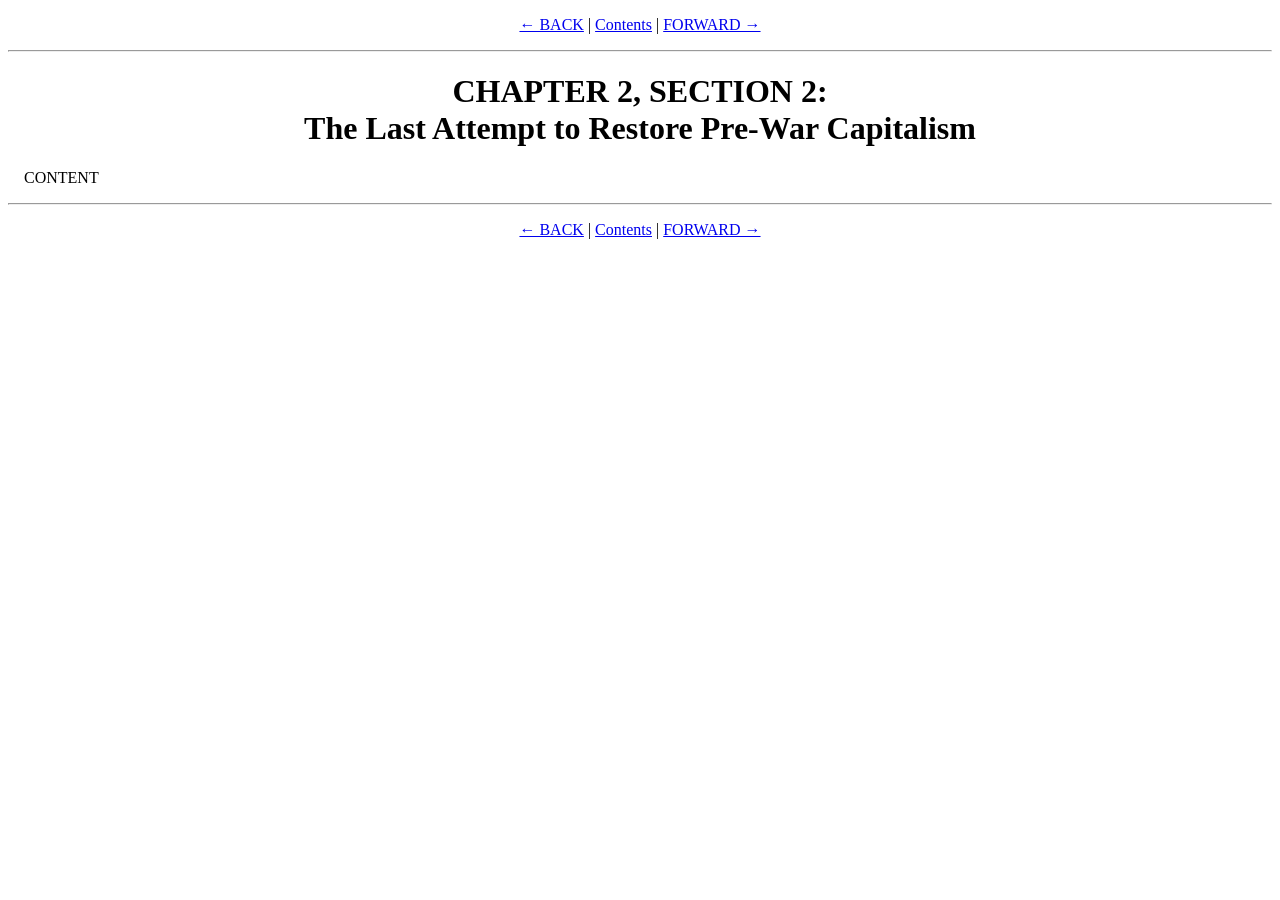
<file: 2-2.html>
<!DOCTYPE html>
<html>
    <head>
        <title>Fascism and Social Revolution by R. Palme Dutt (Third Edition) | Ch. 2 Sect. 2 | The Last Attempt to Restore Pre-War Capitalism</title>
        <meta charset='utf-8'>
        <link rel="stylesheet" href="styles.css">
    </head>
    <body>

        <div class="nav">
            
            <p><a href="XXX.html">&larr; BACK</a> | <a href="index.html">Contents</a> | <a href="XXX.html">FORWARD &rarr;</a></p>
            
            <hr>

        </div>

        <h1>CHAPTER 2, SECTION 2:<br>The Last Attempt to Restore Pre-War Capitalism</h1>

        <div class="Content">

            <p>CONTENT</p>

        </div>

        <div class="nav">
            
            <hr>

            <p><a href="XXX.html">&larr; BACK</a> | <a href="index.html">Contents</a> | <a href="XXX.html">FORWARD &rarr;</a></p>

        </div>

    </body>
</html>
</file>
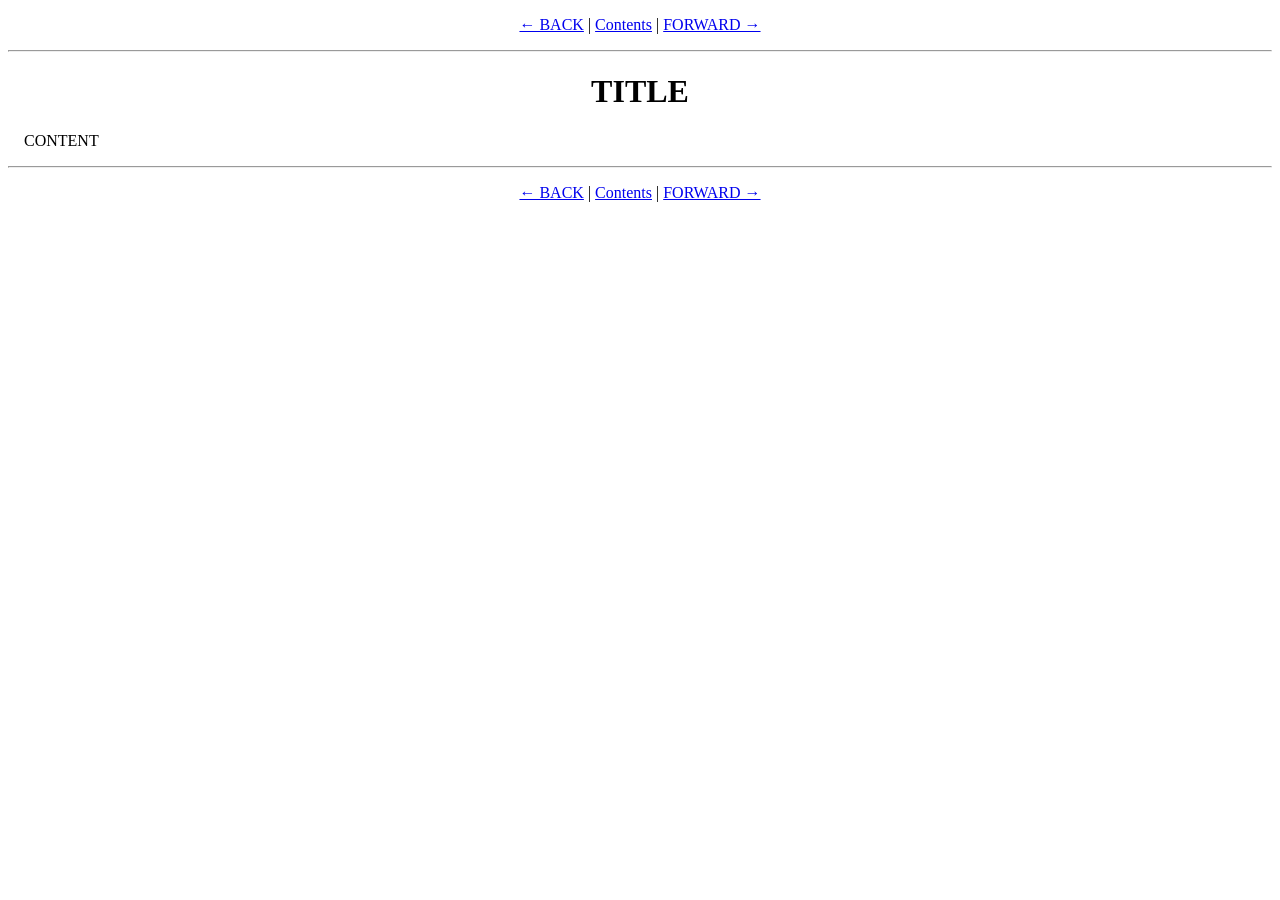
<file: boilerplate.html>
<!DOCTYPE html>
<html>
    <head>
        <title>Fascism and Social Revolution by R. Palme Dutt (Third Edition) | CHAPTER SECTION | NAME</title>
        <meta charset='utf-8'>
        <link rel="stylesheet" href="styles.css">
    </head>
    <body>

        <div class="nav">
            
            <p><a href="XXX.html">&larr; BACK</a> | <a href="index.html">Contents</a> | <a href="XXX.html">FORWARD &rarr;</a></p>
            
            <hr>

        </div>

        <h1>TITLE</h1>

        <div class="Content">

            <p>CONTENT</p>

        </div>

        <div class="nav">
            
            <hr>

            <p><a href="XXX.html">&larr; BACK</a> | <a href="index.html">Contents</a> | <a href="XXX.html">FORWARD &rarr;</a></p>

        </div>

    </body>
</html>
</file>
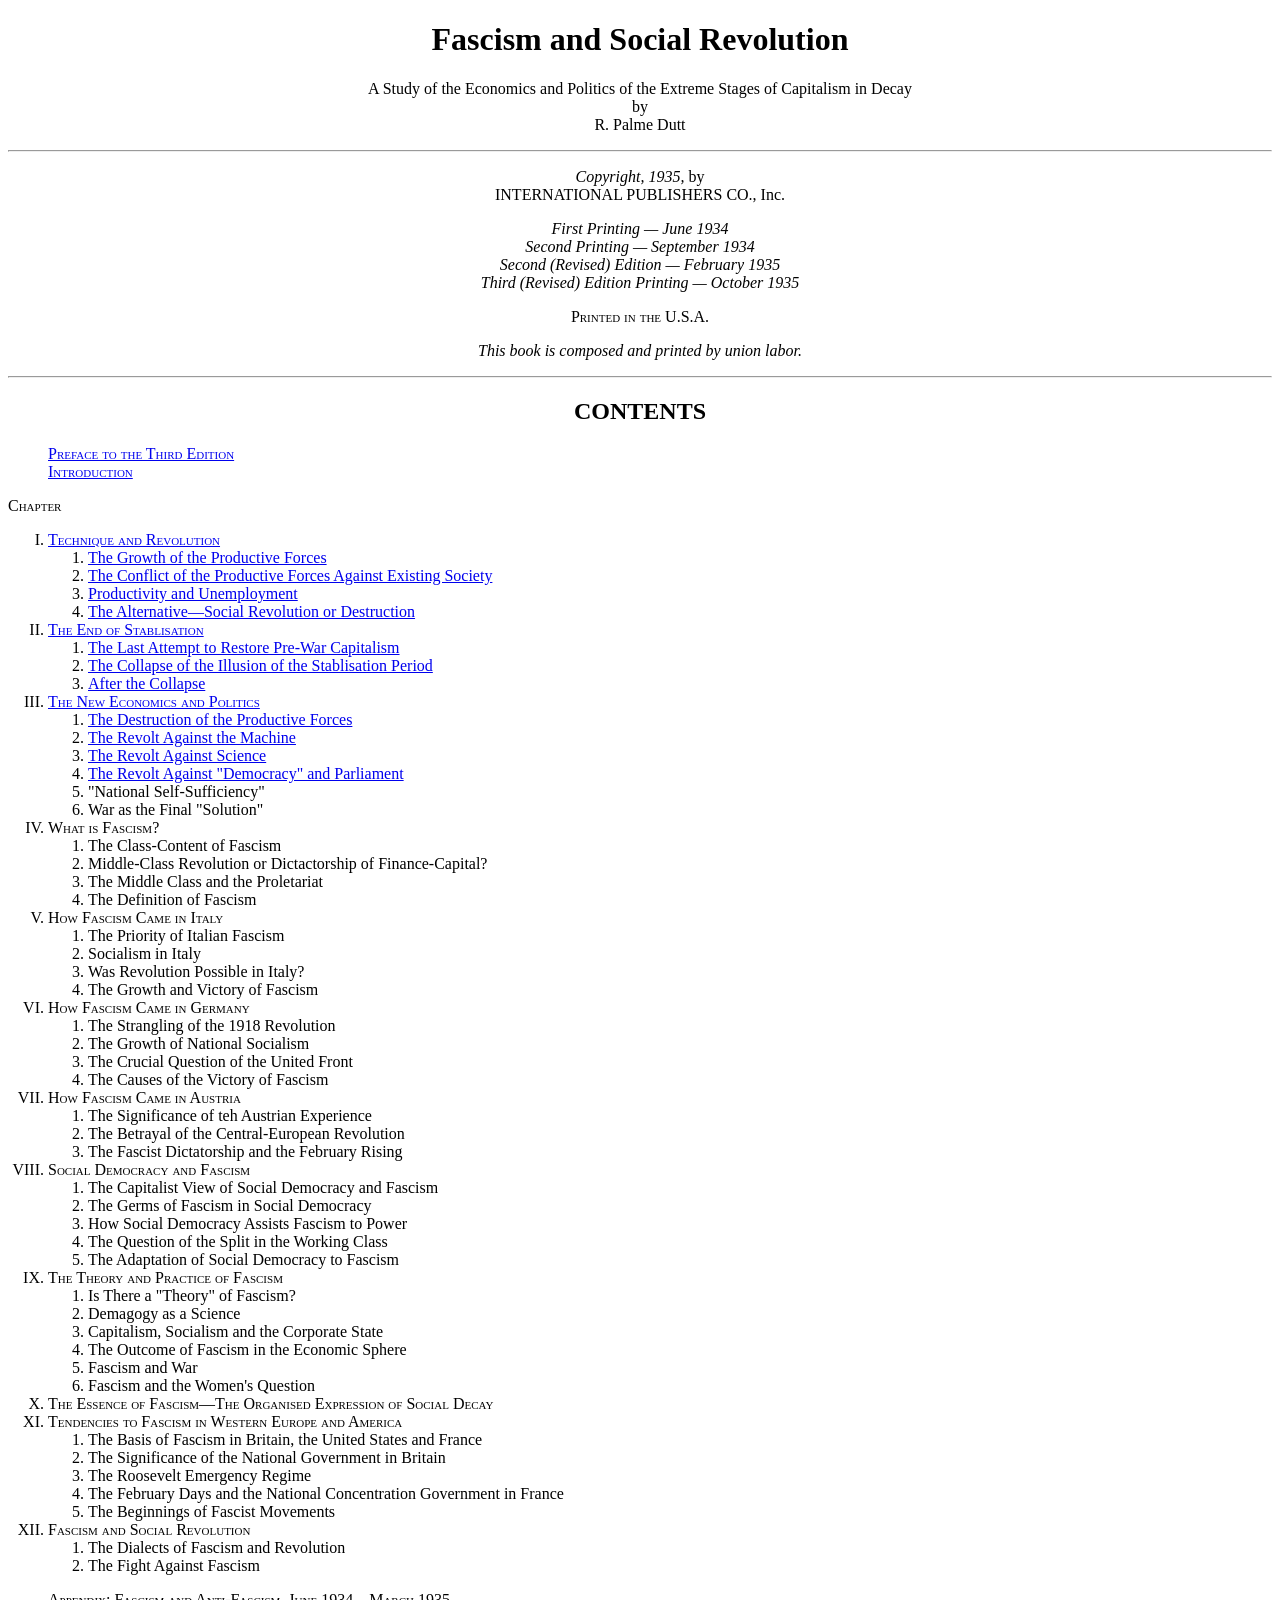
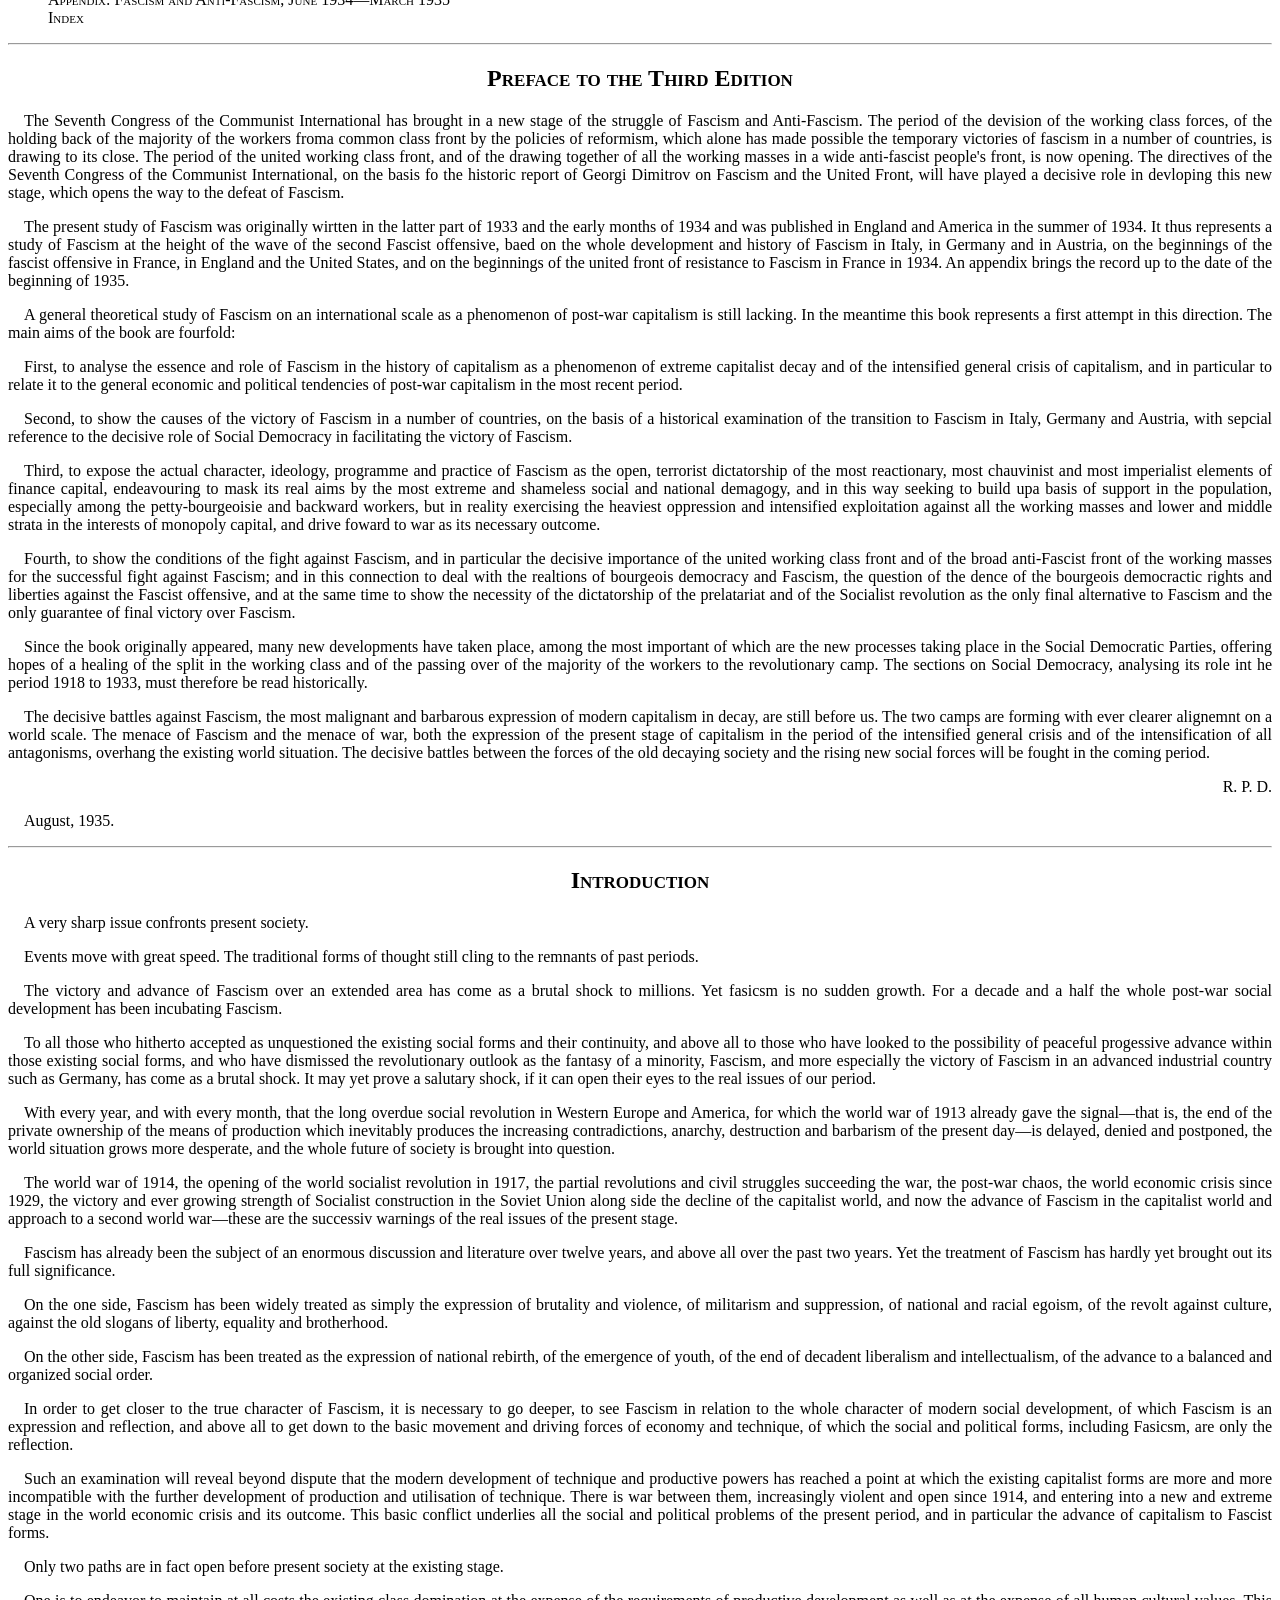
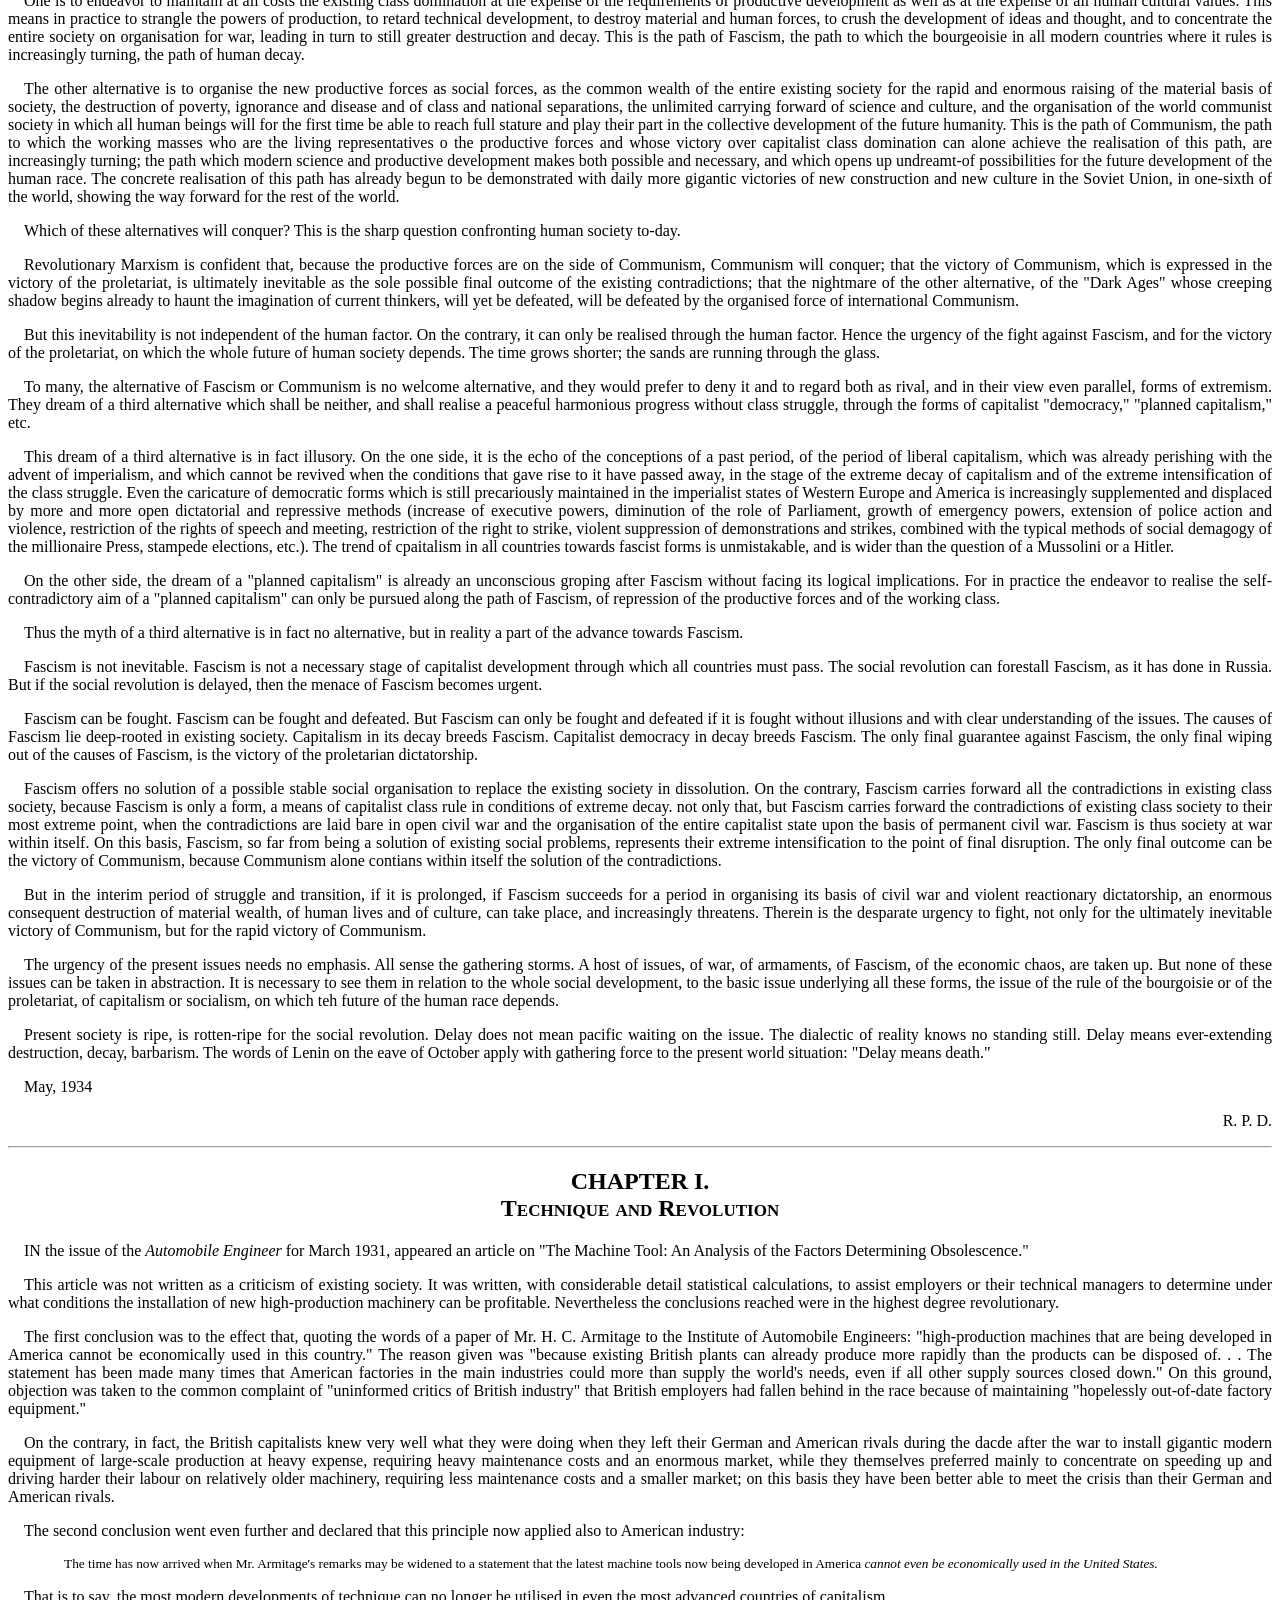
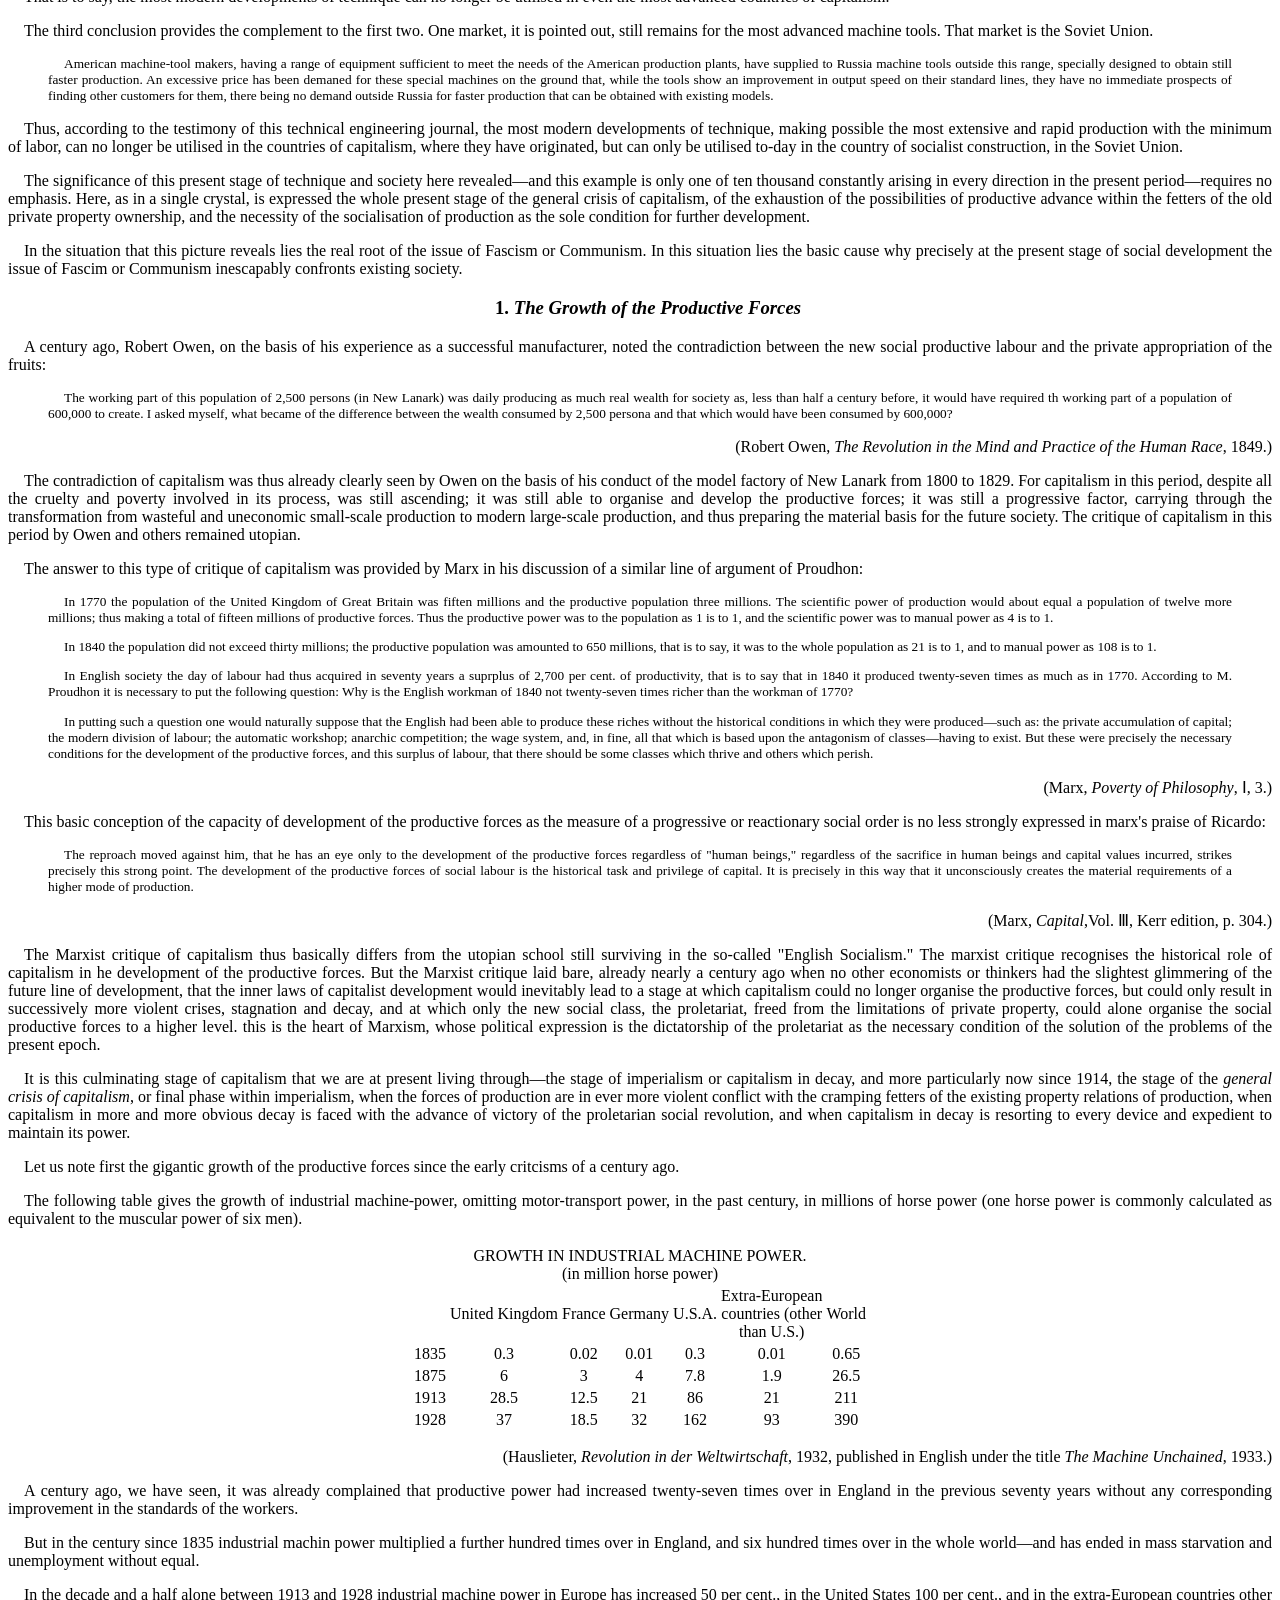
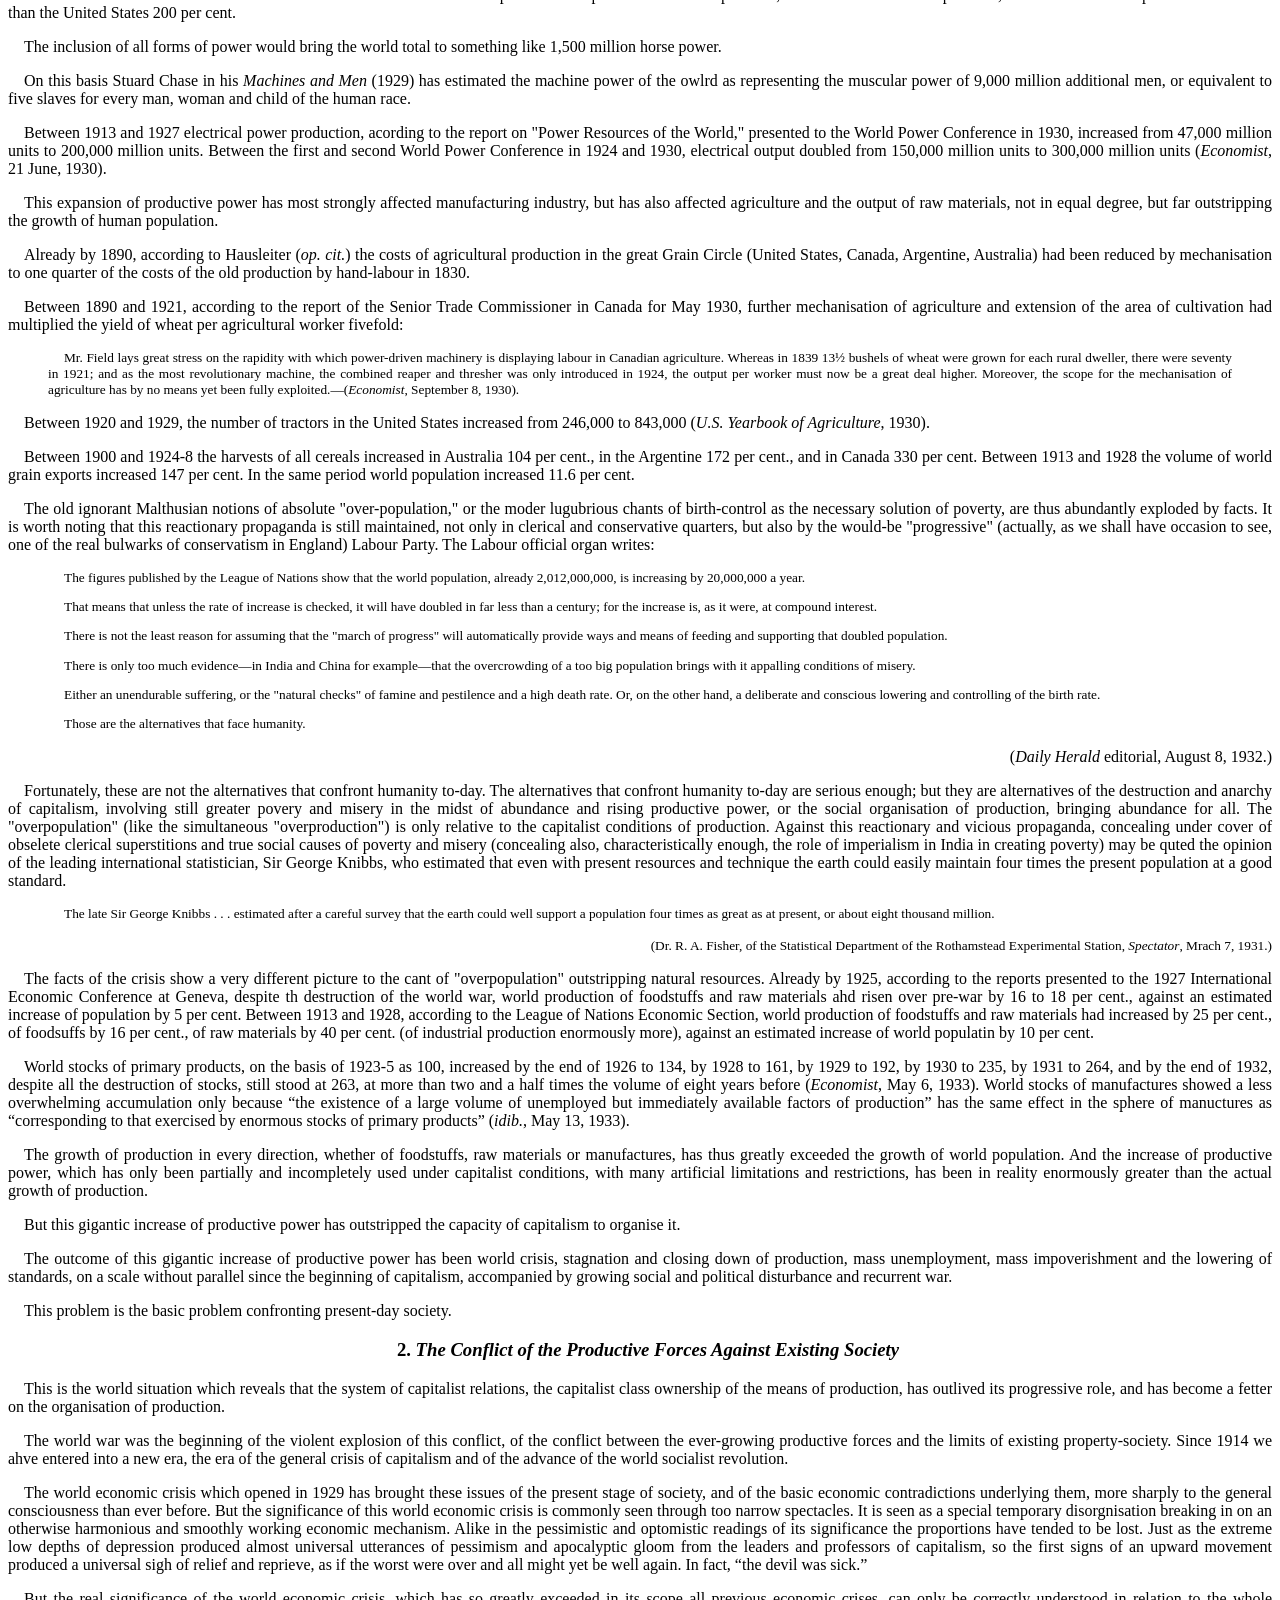
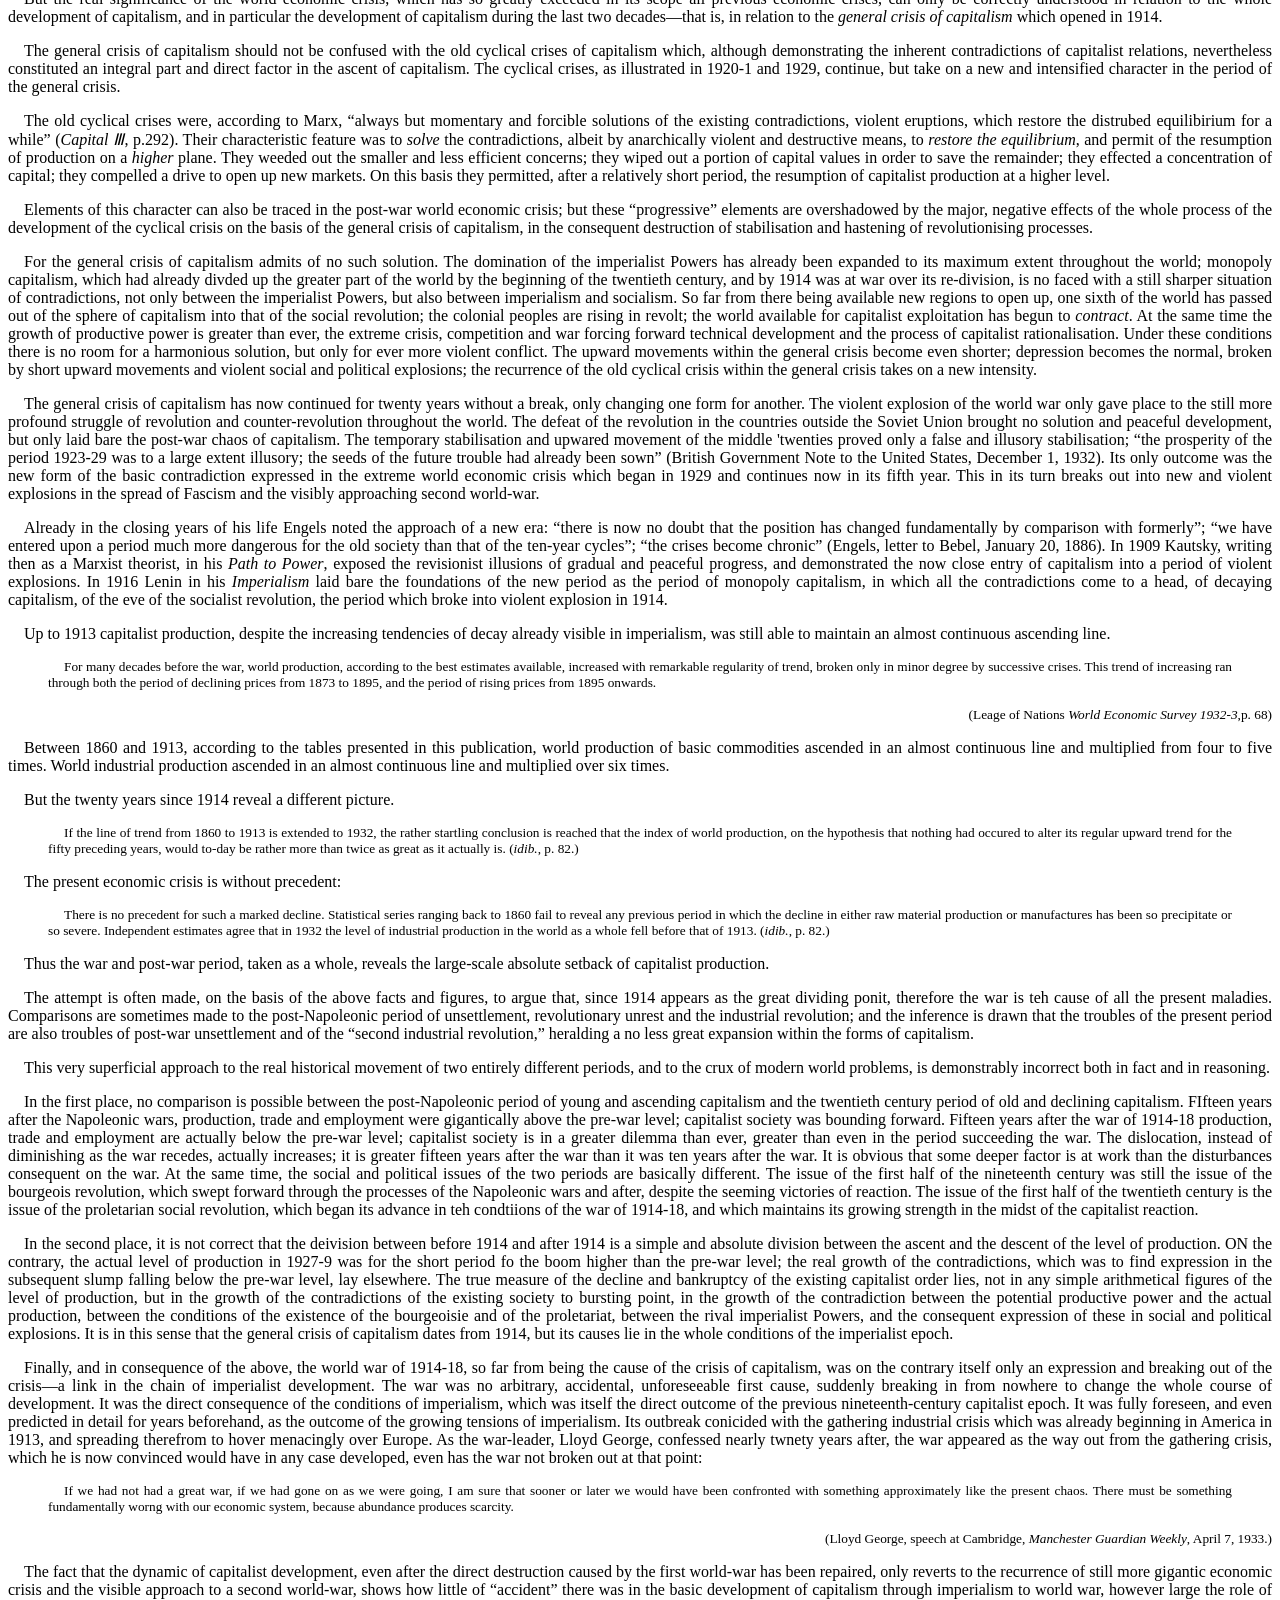
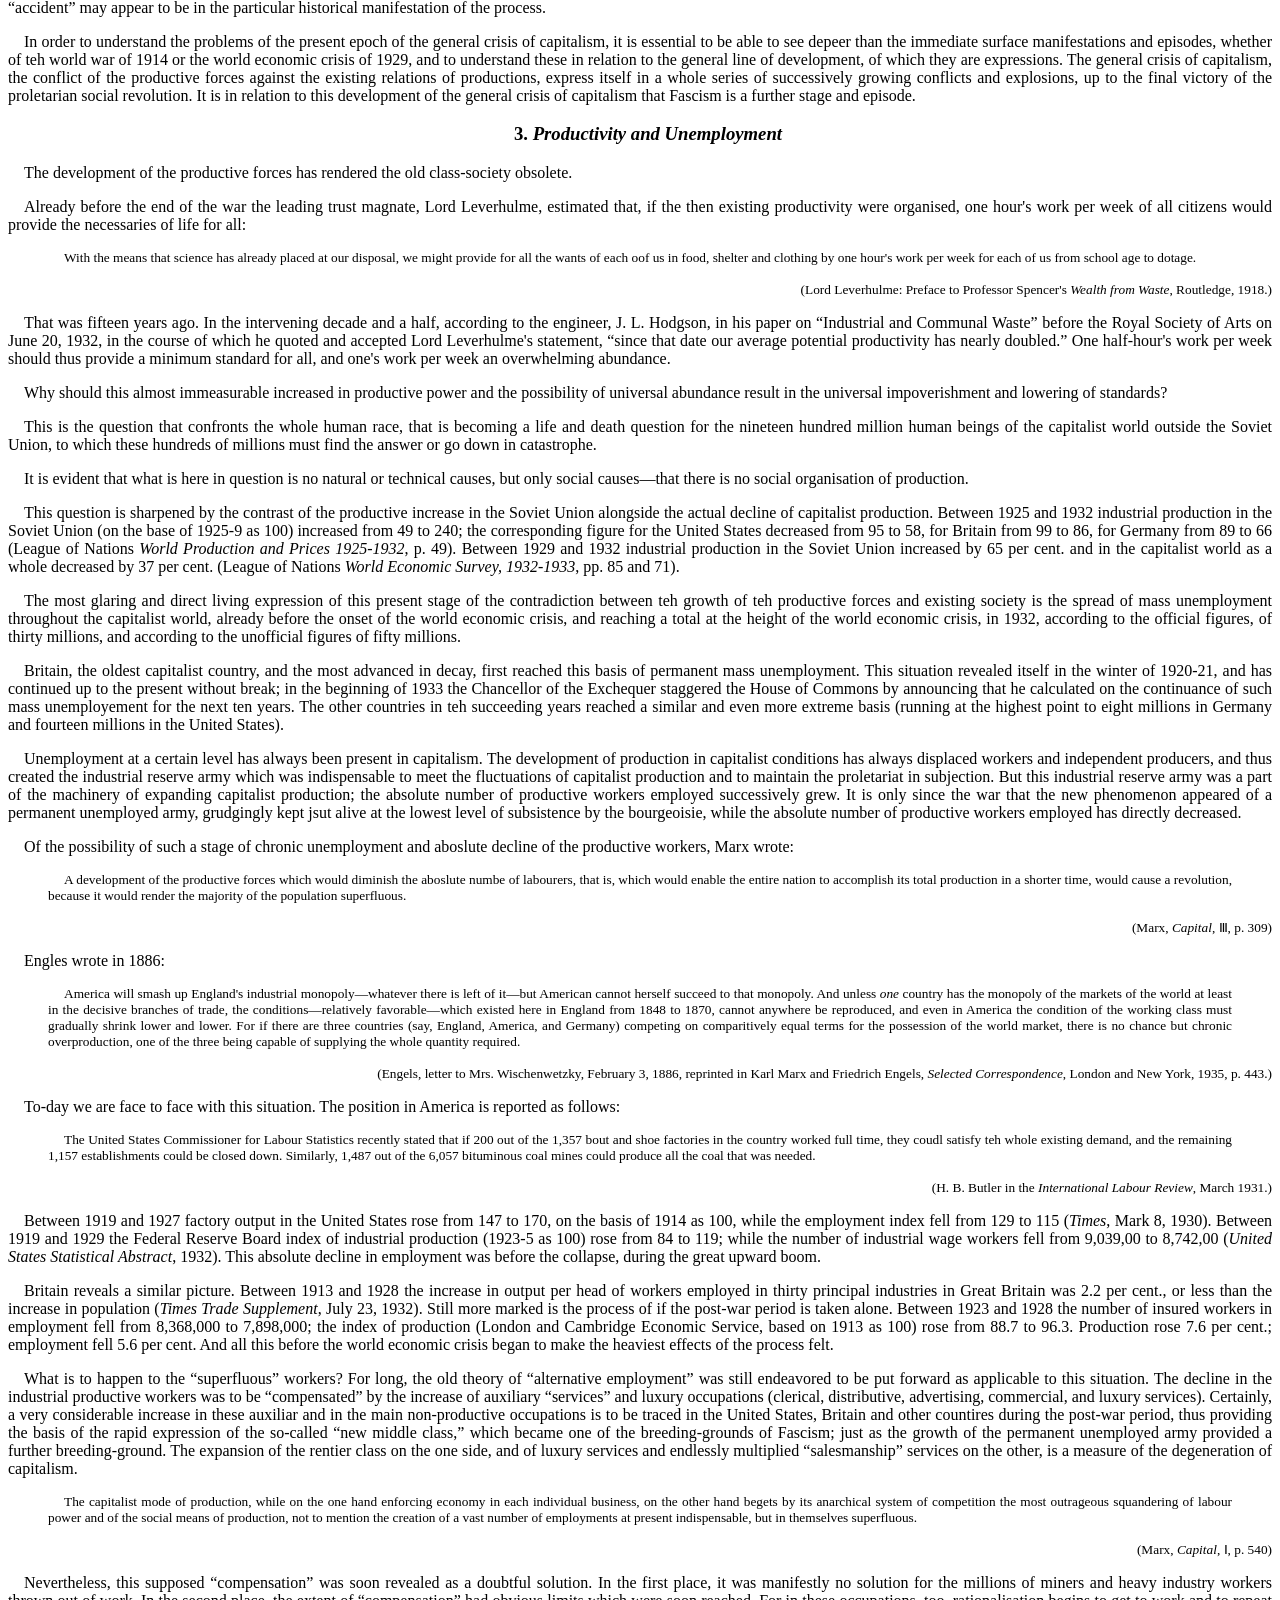
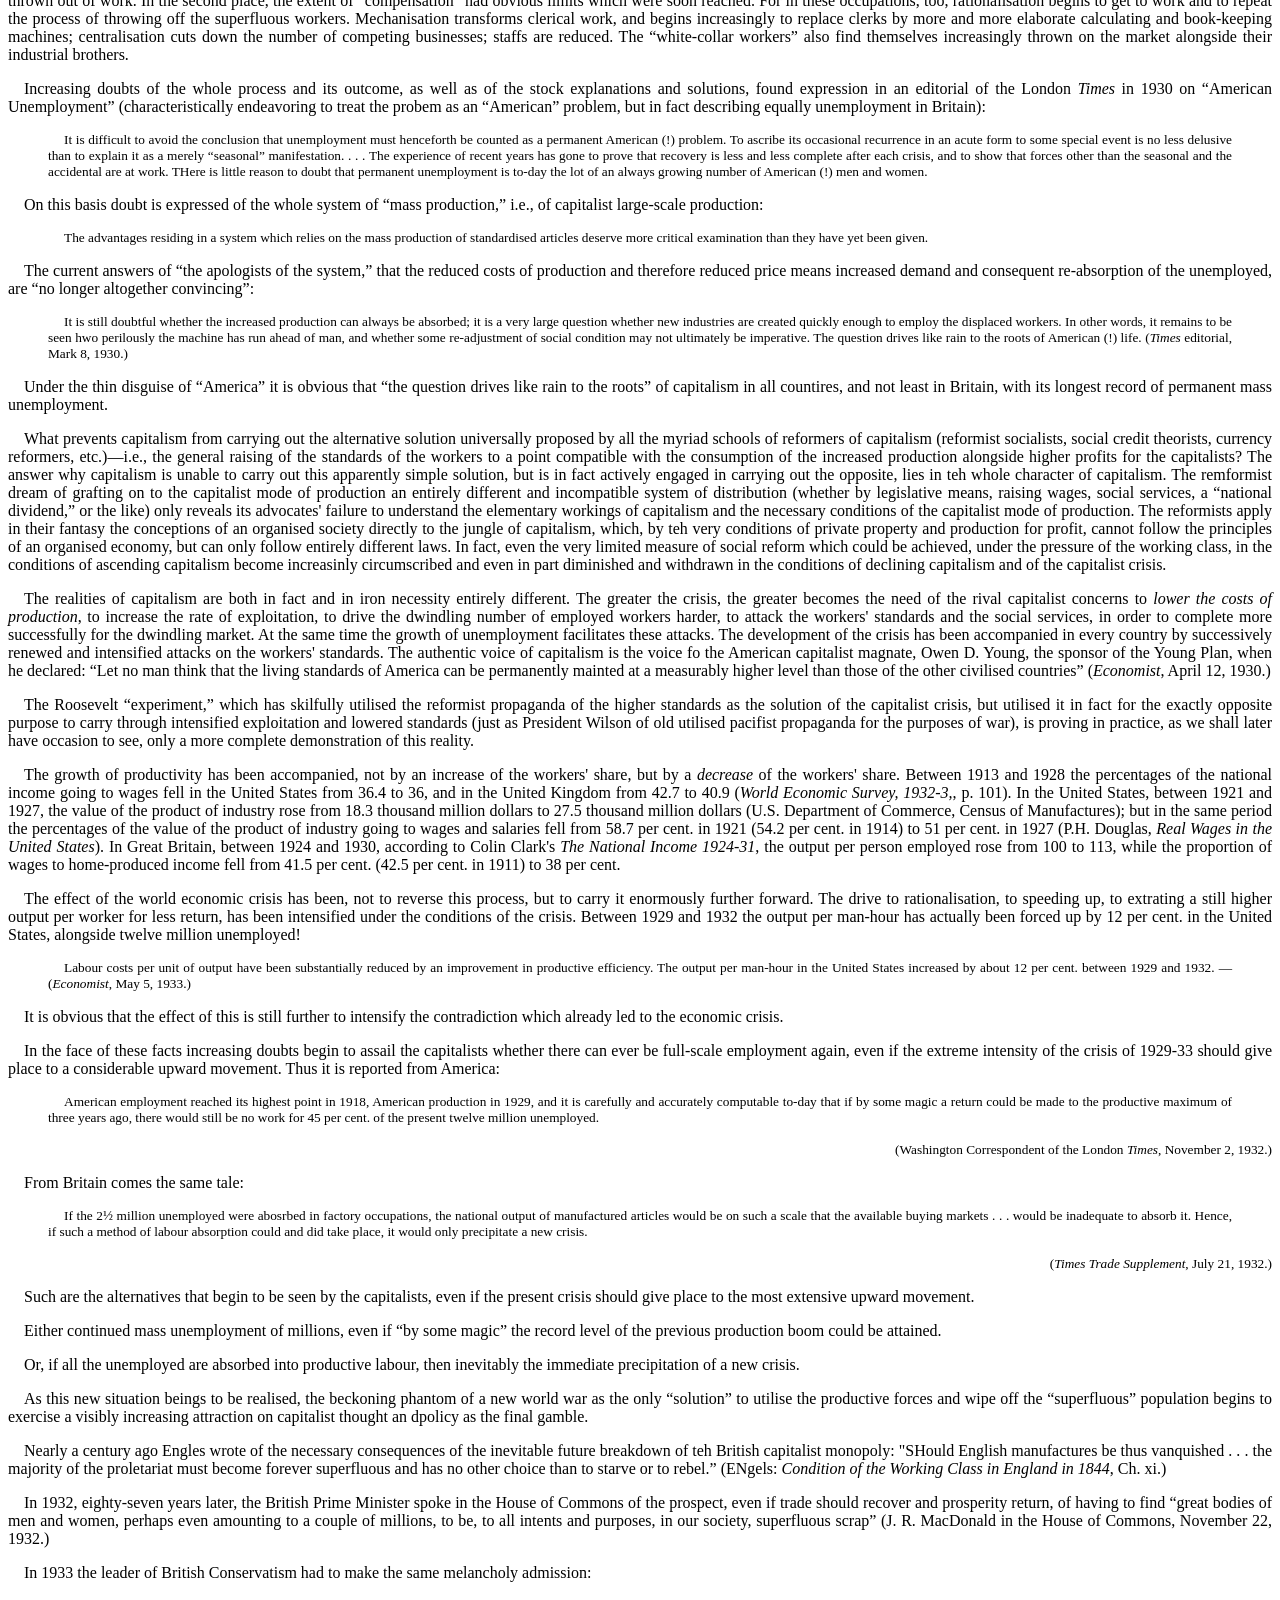
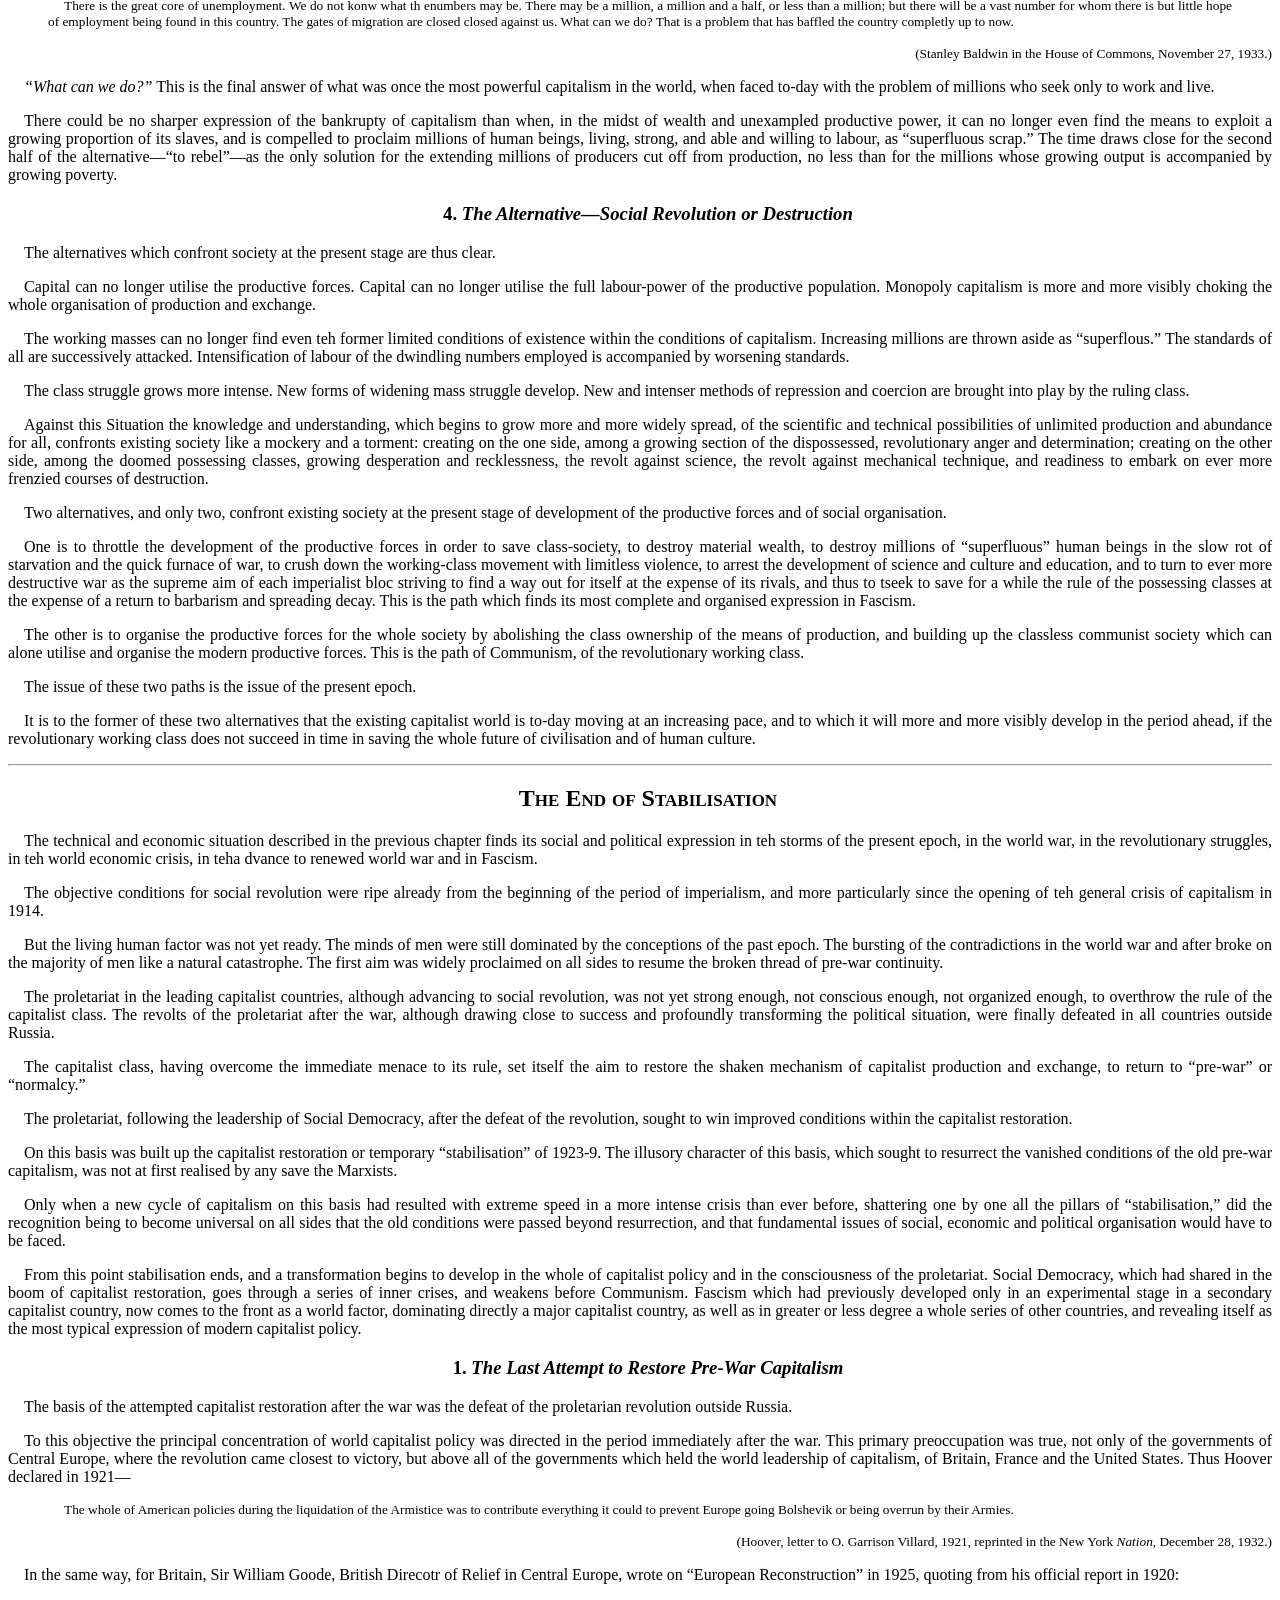
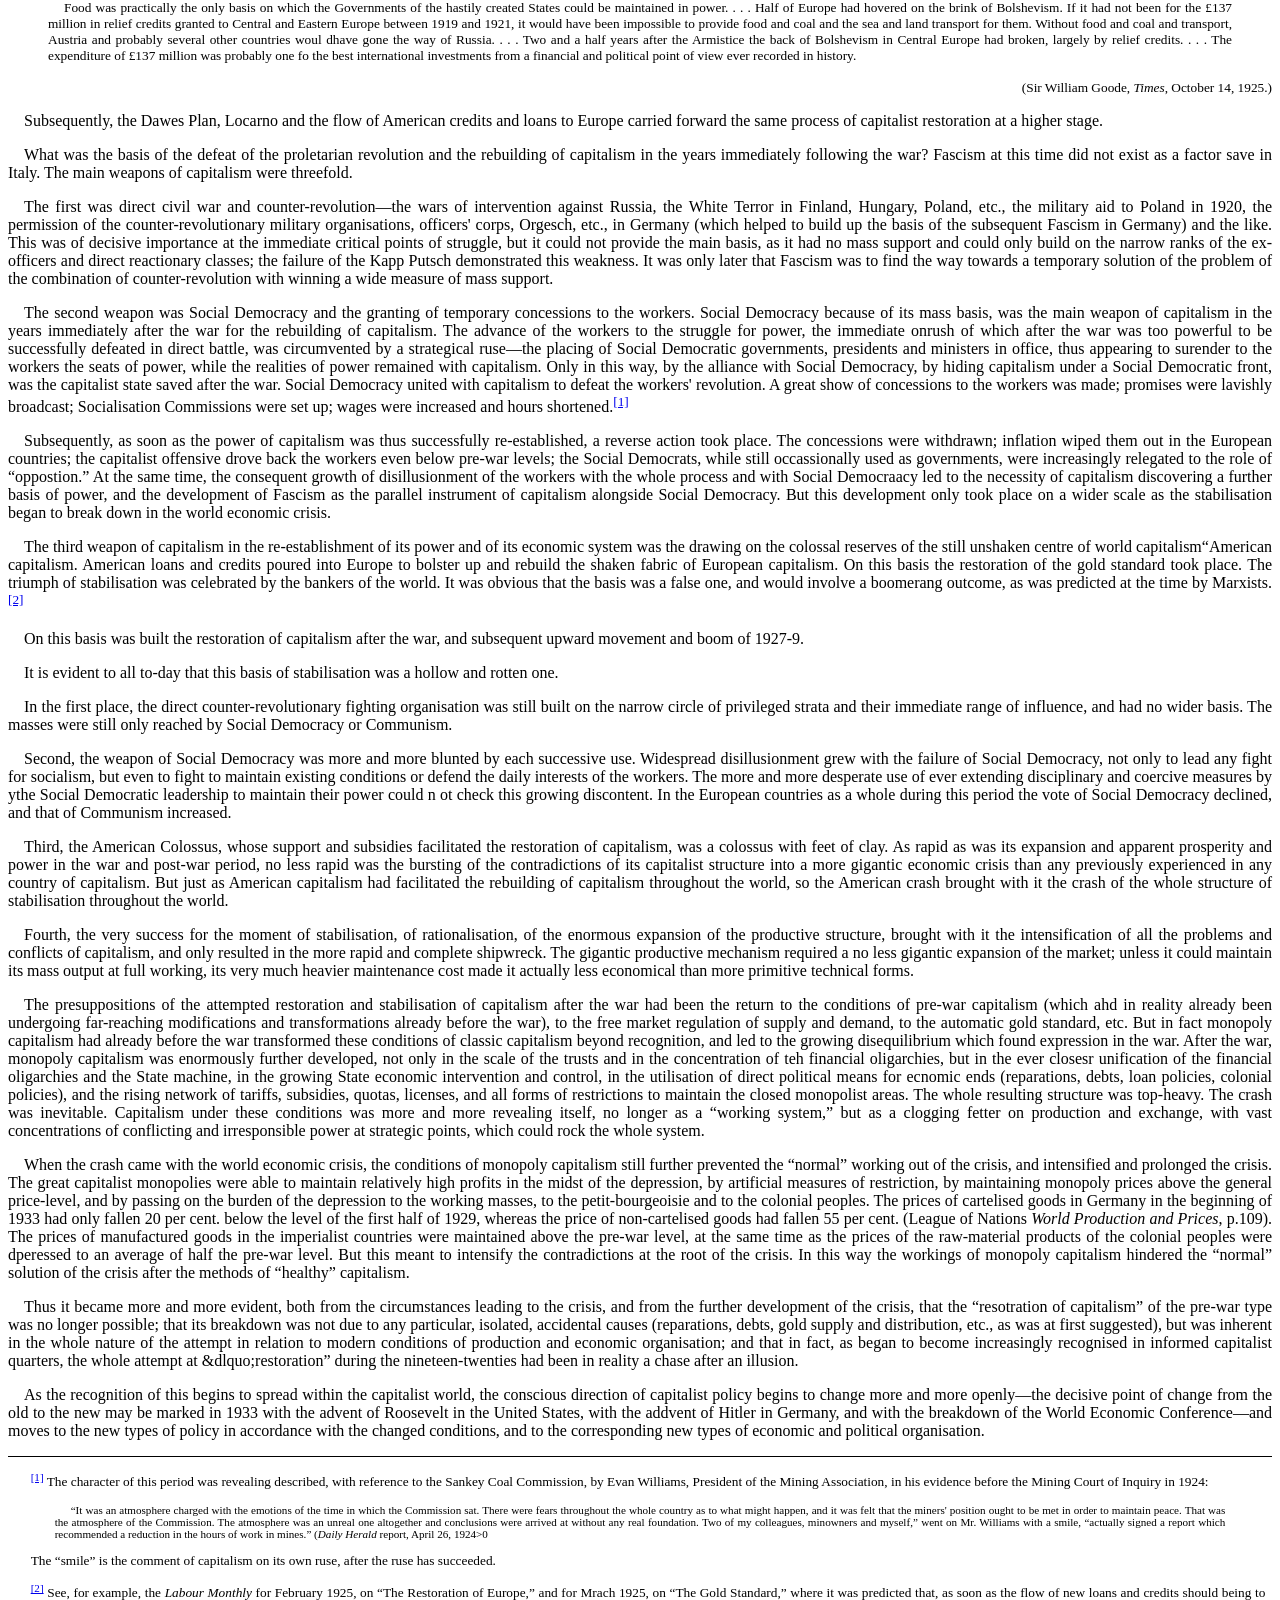
<file: Fascism and Social Revolution (Third Edition) by R. Palme Dutt.html>
<!DOCTYPE html>
<html lang='en'>
 <head>
  <title>Fascism and Social Revolution by R. Palme Dutt (Third Edition)</title>
  <meta charset='utf-8'>
  <style>

div#CopyrightInfo {
	font-style:italic;
 }
div#Navigation ol li {
	font-variant:small-caps;
 }
div#Navigation ol ol li {
	font-variant:initial;
 }
h2 {
	font-variant:small-caps;
	text-align:center;
 }
h3 {
	text-align:center;
 }
div.Content {
	text-indent:1em;
	text-align: justify;
 }
blockquote p {
	font-size: smaller;
 }
p.Source {
	font-size: smaller;
	text-align: right;
 }
div.Footnote {
	border-top: 1px solid black;
	border-bottom: 1px solid black;
	padding-left: 0.5em;
	padding-right: 0.5em;
	font-size: smaller;
 }
 table {
	text-align: center;
	margin: 0 auto;
 }
  </style>
  <script>
  </script>
 </head>
 <body>


<!--Title-->
<header style="text-align: center;">

<h1>Fascism and Social Revolution</h1>
<p id="subtitle">A Study of the Economics and Politics of the Extreme Stages of Capitalism in Decay<br> by<br> R. Palme Dutt</p>

<hr>
</header>


<!--Copyright Info-->
<div id="CopyrightInfo" style="text-align: center;">

<p>Copyright, 1935,<span style="font-style:initial;"> by<br />INTERNATIONAL PUBLISHERS CO., Inc.</span></p>

<p>First Printing &mdash; June 1934<br>
Second Printing &mdash; September 1934<br>
Second (Revised) Edition &mdash; February 1935<br>
Third (Revised) Edition Printing &mdash; October 1935</p>

<p style="font-style:initial; font-variant:small-caps;">Printed in the U.S.A.</p>

<p>This book is composed and printed by union labor.</p>

<hr>
</div>


<!--Navigation-->
<div id="Navigation">

<h2>CONTENTS</h2>

<ol style="list-style-type:none;">
	<li><a href="#Preface">Preface to the Third Edition</a></li>
	<li><a href="#Introduction">Introduction</a></li>
</ol>

<p style="font-variant:small-caps;">Chapter</pi>

<ol style="list-style-type:upper-roman;">
	<li><a href="#Chapter1">Technique and Revolution</a></li>
	<ol>
		<li><a href="#Chapter1Section1">The Growth of the Productive Forces</a></li>
		<li><a href="#Chapter1Section2">The Conflict of the Productive Forces Against Existing Society</a></li>
		<li><a href="#Chapter1Section3">Productivity and Unemployment</a></li>
		<li><a href="#Chapter1Section4">The Alternative&mdash;Social Revolution or Destruction</a></li>
	</ol>

	<li><a href="#Chapter2">The End of Stablisation</a></li>
	<ol>
		<li><a href="#Chapter2Section1">The Last Attempt to Restore Pre-War Capitalism</a></li>
		<li><a href="#Chapter2Section2">The Collapse of the Illusion of the Stablisation Period</a></li>
		<li><a href="#Chapter2Section3">After the Collapse</a></li>
	</ol>

	<li><a href="#Chapter3">The New Economics and Politics</a></li>
	<ol>
		<li><a href="#Chapter3Section1">The Destruction of the Productive Forces</a></li>
		<li><a href="#Chapter3Section2">The Revolt Against the Machine</a></li>
		<li><a href="#Chapter3Section3">The Revolt Against Science</a></li>
		<li><a href="#Chapter3Section4">The Revolt Against "Democracy" and Parliament</a></li>
		<li>"National Self-Sufficiency"</li>
		<li>War as the Final "Solution"</li>
	</ol>

	<li>What is Fascism?</li>
	<ol>
		<li>The Class-Content of Fascism</li>
		<li>Middle-Class Revolution or Dictactorship of Finance-Capital?</li>
		<li>The Middle Class and the Proletariat</li>
		<li>The Definition of Fascism</li>
	</ol>

	<li>How Fascism Came in Italy</li>
	<ol>
		<li>The Priority of Italian Fascism</li>
		<li>Socialism in Italy</li>
		<li>Was Revolution Possible in Italy?</li>
		<li>The Growth and Victory of Fascism</li>
	</ol>

	<li>How Fascism Came in Germany</li>
	<ol>
		<li>The Strangling of the 1918 Revolution</li>
		<li>The Growth of National Socialism</li>
		<li>The Crucial Question of the United Front</li>
		<li>The Causes of the Victory of Fascism</li>
	</ol>

	<li>How Fascism Came in Austria</li>
	<ol>
		<li>The Significance of teh Austrian Experience</li>
		<li>The Betrayal of the Central-European Revolution</li>
		<li>The Fascist Dictatorship and the February Rising</li>
	</ol>

	<li>Social Democracy and Fascism</li>
	<ol>
		<li>The Capitalist View of Social Democracy and Fascism</li>
		<li>The Germs of Fascism in Social Democracy</li>
		<li>How Social Democracy Assists Fascism to Power</li>
		<li>The Question of the Split in the Working Class</li>
		<li>The Adaptation of Social Democracy to Fascism</li>
	</ol>

	<li>The Theory and Practice of Fascism</li>
	<ol>
		<li>Is There a "Theory" of Fascism?</li>
		<li>Demagogy as a Science</li>
		<li>Capitalism, Socialism and the Corporate State</li>
		<li>The Outcome of Fascism in the Economic Sphere</li>
		<li>Fascism and War</li>
		<li>Fascism and the Women's Question</li>
	</ol>

	<li>The Essence of Fascism&mdash;The Organised Expression of Social Decay</li>

	<li>Tendencies to Fascism in Western Europe and America</li>
	<ol>
		<li>The Basis of Fascism in Britain, the United States and France</li>
		<li>The Significance of the National Government in Britain</li>
		<li>The Roosevelt Emergency Regime</li>
		<li>The February Days and the National Concentration Government in France</li>
		<li>The Beginnings of Fascist Movements</li>
	</ol>

	<li>Fascism and Social Revolution</li>
	<ol>
		<li>The Dialects of Fascism and Revolution</li>
		<li>The Fight Against Fascism</li>
	</ol>
</ol>

<ol style="list-style-type:none;">
	<li>Appendix: Fascism and Anti-Fascism, June 1934&mdash;March 1935</li>
	<li>Index</li>
</ol>

<hr>
</div>


<!--Preface-->

<h2 id="Preface">Preface to the Third Edition</h2>

<div class="Content">

<p>The Seventh Congress of the Communist International has brought in a new stage of the struggle of Fascism and Anti-Fascism. The period of the devision of the working class forces, of the holding back of the majority of the workers froma  common class front by the policies of reformism, which alone has made possible the temporary victories of fascism in a number of countries, is drawing to its close. The period of the united working class front, and of the drawing together of all the working masses in a wide anti-fascist people's front, is now opening. The directives of the Seventh Congress of the Communist International, on the basis fo the historic report of Georgi Dimitrov on Fascism and the United Front, will have played a decisive role in devloping this new stage, which opens the way to the defeat of Fascism.</p>

<p>The present study of Fascism was originally wirtten in the latter part of 1933 and the early months of 1934 and was published in England and America in the summer of 1934. It thus represents a study of Fascism at the height of the wave of the second Fascist offensive, baed on the whole development and history of Fascism in Italy, in Germany and in Austria, on the beginnings of the fascist offensive in France, in England and the United States, and on the beginnings of the united front of resistance to Fascism in France in 1934. An appendix brings the record up to the date of the beginning of 1935.</p>

<p>A general theoretical study of Fascism on an international scale as a phenomenon of post-war capitalism is still lacking. In the meantime this book represents a first attempt in this direction. The main aims of the book are fourfold:</p>

<p>First, to analyse the essence and role of Fascism in the history of capitalism as a phenomenon of extreme capitalist decay and of the intensified general crisis of capitalism, and in particular to relate it to the general economic and political tendencies of post-war capitalism in the most recent period.</p>

<p>Second, to show the causes of the victory of Fascism in a number of countries, on the basis of a historical examination of the transition to Fascism in Italy, Germany and Austria, with sepcial reference to the decisive role of Social Democracy in facilitating the victory of Fascism.</p>

<p>Third, to expose the actual character, ideology, programme and practice of Fascism as the open, terrorist dictatorship of the most reactionary, most chauvinist and most imperialist elements of finance capital, endeavouring to mask its real aims by the most extreme and shameless social and national demagogy, and in this way seeking to build upa  basis of support in the population, especially among the petty-bourgeoisie and backward workers, but in reality exercising the heaviest oppression and intensified exploitation against all the working masses and lower and middle strata in the interests of monopoly capital, and drive foward to war as its necessary outcome.</p>

<p>Fourth, to show the conditions of the fight against Fascism, and in particular the decisive importance of the united working class front and of the broad anti-Fascist front of the working masses for the successful fight against Fascism; and in this connection to deal with the realtions of bourgeois democracy and Fascism, the question of the dence of the bourgeois democractic rights and liberties against the Fascist offensive, and at the same time to show the necessity of the dictatorship of the prelatariat and of the Socialist revolution as the only final alternative to Fascism and the only guarantee of final victory over Fascism.</p>

<p>Since the book originally appeared, many new developments have taken place, among the most important of which are the new processes taking place in the Social Democratic Parties, offering hopes of a healing of the split in the working class and of the passing over of the majority of the workers to the revolutionary camp. The sections on Social Democracy, analysing its role int he period 1918 to 1933, must therefore be read historically.</p>

<p>The decisive battles against Fascism, the most malignant and barbarous expression of modern capitalism in decay, are still before us. The two camps are forming with ever clearer alignemnt on a world scale. The menace of Fascism and the menace of war, both the expression of the present stage of capitalism in the period of the intensified general crisis and of the intensification of all antagonisms, overhang the existing world situation. The decisive battles between the forces of the old decaying society and the rising new social forces will be fought in the coming period.</p>

<p style="text-align:right;">R. P. D.</p>

<p>August, 1935.</p>

</div>
<hr>


<!--Introduction-->

<h2 id="Introduction">Introduction</h2>

<div class="Content">

<p>A very sharp issue confronts present society.</p>

<p>Events move with great speed. The traditional forms of thought still cling to the remnants of past periods.</p>

<p>The victory and advance of Fascism over an extended area has come as a brutal shock to millions. Yet fasicsm is no sudden growth. For a decade and a half the whole post-war social development has been incubating Fascism.</p>

<p>To all those who hitherto accepted as unquestioned the existing social forms and their continuity, and above all to those who have looked to the possibility of peaceful progessive advance within those existing social forms, and who have dismissed the revolutionary outlook as the fantasy of a minority, Fascism, and more especially the victory of Fascism in an advanced industrial country such as Germany, has come as a brutal shock. It may yet prove a salutary shock, if it can open their eyes to the real issues of our period.</p>

<p>With every year, and with every month, that the long overdue social revolution in Western Europe and America, for which the world war of 1913 already gave the signal&mdash;that is, the end of the private ownership of the means of production which inevitably produces the increasing contradictions, anarchy, destruction and barbarism of the present day&mdash;is delayed, denied and postponed, the world situation grows more desperate, and the whole future of society is brought into question.</p>

<p>The world war of 1914, the opening of the world socialist revolution in 1917, the partial revolutions and civil struggles succeeding the war, the post-war chaos, the world economic crisis since 1929, the victory and ever growing strength of Socialist construction in the Soviet Union along side the decline of the capitalist world, and now the advance of Fascism in the capitalist world and approach to a second world war&mdash;these are the successiv warnings of the real issues of the present stage.</p>

<p>Fascism has already been the subject of an enormous discussion and literature over twelve years, and above all over the past two years. Yet the treatment of Fascism has hardly yet brought out its full significance.</p>

<p>On the one side, Fascism has been widely treated as simply the expression of brutality and violence, of militarism and suppression, of national and racial egoism, of the revolt against culture, against the old slogans of liberty, equality and brotherhood.</p>

<p>On the other side, Fascism has been treated as the expression of national rebirth, of the emergence of youth, of the end of decadent liberalism and intellectualism, of the advance to a balanced and organized social order.</p>

<p>In order to get closer to the true character of Fascism, it is necessary to go deeper, to see Fascism in relation to the whole character of modern social development, of which Fascism is an expression and reflection, and above all to get down to the basic movement and driving forces of economy and technique, of which the social and political forms, including Fasicsm, are only the reflection.</p>

<p>Such an examination will reveal beyond dispute that the modern development of technique and productive powers has reached a point at which the existing capitalist forms are more and more incompatible with the further development of production and utilisation of technique. There is war between them, increasingly violent and open since 1914, and entering into a new and extreme stage in the world economic crisis and its outcome. This basic conflict underlies all the social and political problems of the present period, and in particular the advance of capitalism to Fascist forms.</p>

<p>Only two paths are in fact open before present society at the existing stage.</p>

<p>One is to endeavor to maintain at all costs the existing class domination at the expense of the requirements of productive development as well as at the expense of all human cultural values. This means in practice to strangle the powers of production, to retard technical development, to destroy material and human forces, to crush the development of ideas and thought, and to concentrate the entire society on organisation for war, leading in turn to still greater destruction and decay. This is the path of Fascism, the path to which the bourgeoisie in all modern countries where it rules is increasingly turning, the path of human decay.</p>

<p>The other alternative is to organise the new productive forces as social forces, as the common wealth of the entire existing society for the rapid and enormous raising of the material basis of society, the destruction of poverty, ignorance and disease and of class and national separations, the unlimited carrying forward of science and culture, and the organisation of the world communist society in which all human beings will for the first time be able to reach full stature and play their part in the collective development of the future humanity. This is the path of Communism, the path to which the working masses who are the living representatives o the productive forces and whose victory over capitalist class domination can alone achieve the realisation of this path, are increasingly turning; the path which modern science and productive development makes both possible and necessary, and which opens up undreamt-of possibilities for the future development of the human race. The concrete realisation of this path has already begun to be demonstrated with daily more gigantic victories of new construction and new culture in the Soviet Union, in one-sixth of the world, showing the way forward for the rest of the world.</p>

<p>Which of these alternatives will conquer? This is the sharp question confronting human society to-day.</p>

<p>Revolutionary Marxism is confident that, because the productive forces are on the side of Communism, Communism will conquer; that the victory of Communism, which is expressed in the victory of the proletariat, is ultimately inevitable as the sole possible final outcome of the existing contradictions; that the nightmare of the other alternative, of the "Dark Ages" whose creeping shadow begins already to haunt the imagination of current thinkers, will yet be defeated, will be defeated by the organised force of international Communism.</p>

<p>But this inevitability is not independent of the human factor. On the contrary, it can only be realised through the human factor. Hence the urgency of the fight against Fascism, and for the victory of the proletariat, on which the whole future of human society depends. The time grows shorter; the sands are running through the glass.</p>

<p>To many, the alternative of Fascism or Communism is no welcome alternative, and they would prefer to deny it and to regard both as rival, and in their view even parallel, forms of extremism. They dream of a third alternative which shall be neither, and shall realise a peaceful harmonious progress without class struggle, through the forms of capitalist "democracy," "planned capitalism," etc.</p>

<p>This dream of a third alternative is in fact illusory. On the one side, it is the echo of the conceptions of a past period, of the period of liberal capitalism, which was already perishing with the advent of imperialism, and which cannot be revived when the conditions that gave rise to it have passed away, in the stage of the extreme decay of capitalism and of the extreme intensification of the class struggle. Even the caricature of democratic forms which is still precariously maintained in the imperialist states of Western Europe and America is increasingly supplemented and displaced by more and more open dictatorial and repressive methods (increase of executive powers, diminution of the role of Parliament, growth of emergency powers, extension of police action and violence, restriction of the rights of speech and meeting, restriction of the right to strike, violent suppression of demonstrations and strikes, combined with the typical methods of social demagogy of the millionaire Press, stampede elections, etc.). The trend of cpaitalism in all countries towards fascist forms is unmistakable, and is wider than the question of a Mussolini or a Hitler.</p>

<p>On the other side, the dream of a "planned capitalism" is already an unconscious groping after Fascism without facing its logical implications. For in practice the endeavor to realise the self-contradictory aim of a "planned capitalism" can only be pursued along the path of Fascism, of repression of the productive forces and of the working class.</p>

<p>Thus the myth of a third alternative is in fact no alternative, but in reality a part of the advance towards Fascism.</p>

<p>Fascism is not inevitable. Fascism is not a necessary stage of capitalist development through which all countries must pass. The social revolution can forestall Fascism, as it has done in Russia. But if the social revolution is delayed, then the menace of Fascism becomes urgent.</p>

<p>Fascism can be fought. Fascism can be fought and defeated. But Fascism can only be fought and defeated if it is fought without illusions and with clear understanding of the issues. The causes of Fascism lie deep-rooted in existing society. Capitalism in its decay breeds Fascism. Capitalist democracy in decay breeds Fascism. The only final guarantee against Fascism, the only final wiping out of the causes of Fascism, is the victory of the proletarian dictatorship.</p>

<p>Fascism offers no solution of a possible stable social organisation to replace the existing society in dissolution. On the contrary, Fascism carries forward all the contradictions in existing class society, because Fascism is only a form, a means of capitalist class rule in conditions of extreme decay. not only that, but Fascism carries forward the contradictions of existing class society to their most extreme point, when the contradictions are laid bare in open civil war and the organisation of the entire capitalist state upon the basis of permanent civil war. Fascism is thus society at war within itself. On this basis, Fascism, so far from being a solution of existing social problems, represents their extreme intensification to the point of final disruption. The only final outcome can be the victory of Communism, because Communism alone contians within itself the solution of the contradictions.</p>

<p>But in the interim period of struggle and transition, if it is prolonged, if Fascism succeeds for a period in organising its basis of civil war and violent reactionary dictatorship, an enormous consequent destruction of material wealth, of human lives and of culture, can take place, and increasingly threatens. Therein is the desparate urgency to fight, not only for the ultimately inevitable victory of Communism, but for the rapid victory of Communism.</p>

<p>The urgency of the present issues needs no emphasis. All sense the gathering storms. A host of issues, of war, of armaments, of Fascism, of the economic chaos, are taken up. But none of these issues can be taken in abstraction. It is necessary to see them in relation to the whole social development, to the basic issue underlying all these forms, the issue of the rule of the bourgoisie or of the proletariat, of capitalism or socialism, on which teh future of the human race depends.</p>

<p>Present society is ripe, is rotten-ripe for the social revolution. Delay does not mean pacific waiting on the issue. The dialectic of reality knows no standing still. Delay means ever-extending destruction, decay, barbarism. The words of Lenin on the eave of October apply with gathering force to the present world situation: "Delay means death."</p>

<p>May, 1934</p>

<p style="text-align:right;">R. P. D.</p>

</div>

<hr>
<!--Page 21-->

<!--Chapter 1-->

<h2 id="Chapter1">CHAPTER I.<br>Technique and Revolution</h2>

<div class="Content">

<p>IN the issue of the <span style="font-style:italic;">Automobile Engineer</span> for March 1931, appeared an article on "The Machine Tool: An Analysis of the Factors Determining Obsolescence."</p>

<p>This article was not written as a criticism of existing society. It was written, with considerable detail statistical calculations, to assist employers or their technical managers to determine under what conditions the installation of new high-production machinery can be profitable. Nevertheless the conclusions reached were in the highest degree revolutionary.</p>

<p>The first conclusion was to the effect that, quoting the words of a paper of Mr. H. C. Armitage to the Institute of Automobile Engineers: "high-production machines that are being developed in America cannot be economically used in this country." The reason given was "because existing British plants can already produce more rapidly than the products can be disposed of. . . The statement has been made many times that American factories in the main industries could more than supply the world's needs, even if all other supply sources closed down." On this ground, objection was taken to the common complaint of "uninformed critics of British industry" that British employers had fallen behind in the race because of maintaining "hopelessly out-of-date factory equipment."</p>

<p>On the contrary, in fact, the British capitalists knew very well what they were doing when they left their German and American rivals during the dacde after the war to install gigantic modern equipment of large-scale production at heavy expense, requiring heavy maintenance costs and an enormous market, while they themselves preferred mainly to concentrate on speeding up and driving harder their labour on relatively older machinery, requiring less maintenance costs and a smaller market; on this basis they have been better able to meet the crisis than their German and American rivals.</p>

<!--Page 22-->

<p>The second conclusion went even further and declared that this principle now applied also to American industry:</p>

<blockquote>
	<p>The time has now arrived when Mr. Armitage's remarks may be widened to a statement that the latest machine tools now being developed in America <em>cannot even be economically used in the United States.</em></p>
</blockquote>

<p>That is to say, the most modern developments of technique can no longer be utilised in even the most advanced countries of capitalism.</p>

<p>The third conclusion provides the complement to the first two. One market, it is pointed out, still remains for the most advanced machine tools. That market is the Soviet Union.</p>

<blockquote>
	<p>American machine-tool makers, having a range of equipment sufficient to meet the needs of the American production plants, have supplied to Russia machine tools outside this range, specially designed to obtain still faster production. An excessive price has been demaned for these special machines on the ground that, while the tools show an improvement in output speed on their standard lines, they have no immediate prospects of finding other customers for them, there being no demand outside Russia for faster production that can be obtained with existing models.</p>
</blockquote>

<p>Thus, according to the testimony of this technical engineering journal, the most modern developments of technique, making possible the most extensive and rapid production with the minimum of labor, can no longer be utilised in the countries of capitalism, where they have originated, but can only be utilised to-day in the country of socialist construction, in the Soviet Union.</p>

<p>The significance of this present stage of technique and society here revealed&mdash;and this example is only one of ten thousand constantly arising in every direction in the present period&mdash;requires no emphasis. Here, as in a single crystal, is expressed the whole present stage of the general crisis of capitalism, of the exhaustion of the possibilities of productive advance within the fetters of the old private property ownership, and the necessity of the socialisation of production as the sole condition for further development.</p>

<p>In the situation that this picture reveals lies the real root of the issue of Fascism or Communism. In this situation lies the basic cause why precisely at the present stage of social develop<!--Page 23-->ment the issue of Fascim or Communism inescapably confronts existing society.</p

</div>


<!--Chapter 1, Section 1-->

<h3 id="Chapter1Section1">1. <span style="font-style:italic;">The Growth of the Productive Forces</span></h3>

<div class="Content">

<p>A century ago, Robert Owen, on the basis of his experience as a successful manufacturer, noted the contradiction between the new social productive labour and the private appropriation of the fruits:</p>

<blockquote cite="Robert Owen, The Revolution in the Mind and Practice of the Human Race, 1849">
	<p>The working part of this population of 2,500 persons (in New Lanark) was daily producing as much real wealth for society as, less than half a century before, it would have required th working part of a population of 600,000 to create. I asked myself, what became of the difference between the wealth consumed by 2,500 persona and that which would have been consumed by 600,000?</p>
</blockquote>
<p style="text-align:right;">(Robert Owen, <span style="font-style:italic;">The Revolution in the Mind and Practice of the Human Race</span>, 1849.)</p>

<p>The contradiction of capitalism was thus already clearly seen by Owen on the basis of his conduct of the model factory of New Lanark from 1800 to 1829. For capitalism in this period, despite all the cruelty and poverty involved in its process, was still ascending; it was still able to organise and develop the productive forces; it was still a progressive factor, carrying through the transformation from wasteful and uneconomic small-scale production to modern large-scale production, and thus preparing the material basis for the future society. The critique of capitalism in this period by Owen and others remained utopian.</p>

<p>The answer to this type of critique of capitalism was provided by Marx in his discussion of a similar line of argument of Proudhon:</p>

<blockquote cite="Marx, Poverty of Philosophy, I, 3.">

	<p>In 1770 the population of the United Kingdom of Great Britain was fiften millions and the productive population three millions. The scientific power of production would about equal a population of twelve more millions; thus making a total of fifteen millions of productive forces. Thus the productive power was to the population as 1 is to 1, and the scientific power was to manual power as 4 is to 1.</p>

	<p>In 1840 the population did not exceed thirty millions; the productive population was amounted to 650 millions, that is to say, it was to the whole population as 21 is to 1, and to manual power as 108 is to 1.</p>

<!--Page 24-->

	<p>In English society the day of labour had thus acquired in seventy years a suprplus of 2,700 per cent. of productivity, that is to say that in 1840 it produced twenty-seven times as much as in 1770. According to M. Proudhon it is necessary to put the following question: Why is the English workman of 1840 not twenty-seven times richer than the workman of 1770?</p>

	<p>In putting such a question one would naturally suppose that the English had been able to produce these riches without the historical conditions in which they were produced&mdash;such as: the private accumulation of capital; the modern division of labour; the automatic workshop; anarchic competition; the wage system, and, in fine, all that which is based upon the antagonism of classes&mdash;having to exist. But these were precisely the necessary conditions for the development of the productive forces, and this surplus of labour, that there should be some classes which thrive and others which perish.</p>

</blockquote>
<p style="text-align:right;">(Marx, <span style="font-style:italic;">Poverty of Philosophy</span>, &#8544;, 3.)</p>

<p>This basic conception of the capacity of development of the productive forces as the measure of a progressive or reactionary social order is no less strongly expressed in marx's praise of Ricardo:</p>


<blockquote cite="Marx, Caital, Vol. 3, Kerr edition, p. 304.">

	<p>The reproach moved against him, that he has an eye only to the development of the productive forces regardless of "human beings," regardless of the sacrifice in human beings and capital values incurred, strikes precisely this strong point. The development of the productive forces of social labour is the historical task and privilege of capital. It is precisely in this way that it unconsciously creates the material requirements of a higher mode of production.</p>

</blockquote>
<p style="text-align:right;">(Marx, <span style="font-style:italic;">Capital</span>,Vol. &#8546;, Kerr edition, p. 304.)</p> 

<p>The Marxist critique of capitalism thus basically differs from the utopian school still surviving in the so-called "English Socialism." The marxist critique recognises the historical role of capitalism in he development of the productive forces. But the Marxist critique laid bare, already nearly a century ago when no other economists or thinkers had the slightest glimmering of the future line of development, that the inner laws of capitalist development would inevitably lead to a stage at which capitalism could no longer organise the productive forces, but could only result in successively more violent crises, stagnation and decay, and at which only the new social class, the proletariat, freed from the limitations of private property, could <!--Page 25-->alone organise the social productive forces to a higher level. this is the heart of Marxism, whose political expression is the dictatorship of the proletariat as the necessary condition of the solution of the problems of the present epoch.</p>

<p>It is this culminating stage of capitalism that we are at present living through&mdash;the stage of imperialism or capitalism in decay, and more particularly now since 1914, the stage of the <em>general crisis of capitalism</em>, or final phase within imperialism, when the forces of production are in ever more violent conflict with the cramping fetters of the existing property relations of production, when capitalism in more and more obvious decay is faced with the advance of victory of the proletarian social revolution, and when capitalism in decay is resorting to every device and expedient to maintain its power.</p>

<p>Let us note first the gigantic growth of the productive forces since the early critcisms of a century ago.</p>

<p>The following table gives the growth of industrial machine-power, omitting motor-transport power, in the past century, in millions of horse power (one horse power is commonly calculated as equivalent to the muscular power of six men).</p>

<table style="text-align: center; margin:0 auto;">

<thead>
	<tr>
		<td colspan="7">GROWTH IN INDUSTRIAL MACHINE POWER.<br>(in million horse power)</td>
	</tr>
</thead>

<tbody>

<tr>
	<td></td>
	<td>United Kingdom</td>
	<td>France</td>
	<td>Germany</td>
	<td>U.S.A.</td>
	<td>Extra-European <br>countries (other <br>than U.S.)</td>
	<td>World</td>
</tr>

<tr>
	<td>1835</td>
	<td>0.3</td>
	<td>0.02</td>
	<td>0.01</td>
	<td>0.3</td>
	<td>0.01</td>
	<td>0.65</td>
</tr>

<tr>
	<td>1875</td>
	<td>6</td>
	<td>3</td>
	<td>4</td>
	<td>7.8</td>
	<td>1.9</td>
	<td>26.5</td>
</tr>

<tr>
	<td>1913</td>
	<td>28.5</td>
	<td>12.5</td>
	<td>21</td>
	<td>86</td>
	<td>21</td>
	<td>211</td>
</tr>

<tr>
	<td>1928</td>
	<td>37</td>
	<td>18.5</td>
	<td>32</td>
	<td>162</td>
	<td>93</td>
	<td>390</td>
</tr>

</tbody>
</table>
<p style="text-align:right;">(Hauslieter, <i>Revolution in der Weltwirtschaft</i>, 1932, published in English under the title <i>The Machine Unchained</i>, 1933.)</p>

<p>A century ago, we have seen, it was already complained that productive power had increased twenty-seven times over in England in the previous seventy years without any corresponding improvement in the standards of the workers.</p>

<p>But in the century since 1835 industrial machin power multiplied a further hundred times over in England, and six hundred times over in the whole world&mdash;and has ended in mass starvation and unemployment without equal.</p>

<p>In the decade and a half alone between 1913 and 1928 industrial machine power in Europe has increased 50 per cent.,<!--Page 26--> in the United States 100 per cent., and in the extra-European countries other than the United States 200 per cent.</p>

<p>The inclusion of all forms of power would bring the world total to something like 1,500 million horse power.</p>

<p>On this basis Stuard Chase in his <i>Machines and Men</i> (1929) has estimated the machine power of the owlrd as representing the muscular power of 9,000 million additional men, or equivalent to five slaves for every man, woman and child of the human race.</p>

<p>Between 1913 and 1927 electrical power production, acording to the report on "Power Resources of the World," presented to the World Power Conference in 1930, increased from 47,000 million units to 200,000 million units. Between the first and second World Power Conference in 1924 and 1930, electrical output doubled from 150,000 million units to 300,000 million units (<i>Economist</i>, 21 June, 1930).</p>

<p>This expansion of productive power has most strongly affected manufacturing industry, but has also affected agriculture and the output of raw materials, not in equal degree, but far outstripping the growth of human population.</p>

<p>Already by 1890, according to Hausleiter (<i>op. cit.</i>) the costs of agricultural production in the great Grain Circle (United States, Canada, Argentine, Australia) had been reduced by mechanisation to one quarter of the costs of the old production by hand-labour in 1830.</p>

<p>Between 1890 and 1921, according to the report of the Senior Trade Commissioner in Canada for May 1930, further mechanisation of agriculture and extension of the area of cultivation had multiplied the yield of wheat per agricultural worker fivefold:</p>

<blockquote>
	<p>Mr. Field lays great stress on the rapidity with which power-driven machinery is displaying labour in Canadian agriculture. Whereas in 1839 13&frac12; bushels of wheat were grown for each rural dweller, there were seventy in 1921; and as the most revolutionary machine, the combined reaper and thresher was only introduced in 1924, the output per worker must now be a great deal higher. Moreover, the scope for the mechanisation of agriculture has by no means yet been fully exploited.&mdash;(<i>Economist</i>, September 8, 1930).</p>
</blockquote>
</div>

<p>Between 1920 and 1929, the number of tractors in the United States increased from 246,000 to 843,000 (<i>U.S. Yearbook of Agriculture</i>, 1930).

<!--Page 27-->

<p>Between 1900 and 1924-8 the harvests of all cereals increased in Australia 104 per cent., in the Argentine 172 per cent., and in Canada 330 per cent. Between 1913 and 1928 the volume of world grain exports increased 147 per cent. In the same period world population increased 11.6 per cent.</p>

<p>The old ignorant Malthusian notions of absolute "over-population," or the moder lugubrious chants of birth-control as the necessary solution of poverty, are thus abundantly exploded by facts. It is worth noting that this reactionary propaganda is still maintained, not only in clerical and conservative quarters, but also by the would-be "progressive" (actually, as we shall have occasion to see, one of the real bulwarks of conservatism in England) Labour Party. The Labour official organ writes:</p>

<blockquote>

	<p>The figures published by the League of Nations show that the world population, already 2,012,000,000, is increasing by 20,000,000 a year.</p>

	<p>That means that unless the rate of increase is checked, it will have doubled in far less than a century; for the increase is, as it were, at compound interest.</p>

	<p>There is not the least reason for assuming that the "march of progress" will automatically provide ways and means of feeding and supporting that doubled population.</p>

	<p>There is only too much evidence&mdash;in India and China for example&mdash;that the overcrowding of a too big population brings with it appalling conditions of misery.</p>

	<p>Either an unendurable suffering, or the "natural checks" of famine and pestilence and a high death rate. Or, on the other hand, a deliberate and conscious lowering and controlling of the birth rate.</p>

	<p>Those are the alternatives that face humanity.</p>

</blockquote>
<p style="text-align:right;">(<i>Daily Herald</i> editorial, August 8, 1932.)</p>

<p>Fortunately, these are not the alternatives that confront humanity to-day. The alternatives that confront humanity to-day are serious enough; but they are alternatives of the destruction and anarchy of capitalism, involving still greater povery and misery in the midst of abundance and rising productive power, or the social organisation of production, bringing abundance for all. The "overpopulation" (like the simultaneous "overproduction") is only relative to the capitalist conditions of production. Against this reactionary and vicious propaganda, concealing under cover of obselete clerical superstitions and true social causes of poverty and misery (concealing <!--Page 28--> also, characteristically enough, the role of imperialism in India in creating poverty) may be quted the opinion of the leading international statistician, Sir George Knibbs, who estimated that even with present resources and technique the earth could easily maintain four times the present population at a good standard.</p>

<blockquote>

	<p>The late Sir George Knibbs . . . estimated after a careful survey that the earth could well support a population four times as great as at present, or about eight thousand million.</p>

</blockquote>
<p class="Source">(Dr. R. A. Fisher, of the Statistical Department of the Rothamstead Experimental Station, <i>Spectator</i>, Mrach 7, 1931.)</p>

<p>The facts of the crisis show a very different picture to the cant of "overpopulation" outstripping natural resources. Already by 1925, according to the reports presented to the 1927 International Economic Conference at Geneva, despite th destruction of the world war, world production of foodstuffs and raw materials ahd risen over pre-war by 16 to 18 per cent., against an estimated increase of population by 5 per cent. Between 1913 and 1928, according to the League of Nations Economic Section, world production of foodstuffs and raw materials had increased by 25 per cent., of foodsuffs by 16 per  cent., of raw materials by 40 per cent. (of industrial production enormously more), against an estimated increase of world populatin by 10 per cent.</p>

<p>World stocks of primary products, on the basis of 1923-5 as 100, increased by the end of 1926 to 134, by 1928 to 161, by 1929 to 192, by 1930 to 235, by 1931 to 264, and by the end of 1932, despite all the destruction of stocks, still stood at 263, at more than two and a half times the volume of eight years before (<i>Economist</i>, May 6, 1933). World stocks of manufactures showed a less overwhelming accumulation only because &ldquo;the existence of a large volume of unemployed but immediately available factors of production&rdquo; has the same effect in the sphere of manuctures as &ldquo;corresponding to that exercised by enormous stocks of primary products&rdquo; (<i>idib.</i>, May 13, 1933).</p>

<p>The growth of production in every direction, whether of foodstuffs, raw materials or manufactures, has thus greatly exceeded the growth of world population. And the increase of productive power, which has only been partially and incompletely used under capitalist conditions, with many artificial <!--Page 29--> limitations and restrictions, has been in reality enormously greater than the actual growth of production.</p>

<p>But this gigantic increase of productive power has outstripped the capacity of capitalism to organise it.</p>

<p>The outcome of this gigantic increase of productive power has been world crisis, stagnation and closing down of production, mass unemployment, mass impoverishment and the lowering of standards, on a scale without parallel since the beginning of capitalism, accompanied by growing social and political disturbance and recurrent war.</p>

<p>This problem is the basic problem confronting present-day society.</p>



<!--Chapter 1, Section 2-->

<h3 id="Chapter1Section2">2. <span style="font-style:italic;">The Conflict of the Productive Forces Against Existing Society</span></h3>

<p>This is the world situation which reveals that the system of capitalist relations, the capitalist class ownership of the means of production, has outlived its progressive role, and has become a fetter on the organisation of production.</p>

<p>The world war was the beginning of the violent explosion of this conflict, of the conflict between the ever-growing productive forces and the limits of existing property-society. Since 1914 we ahve entered into a new era, the era of the general crisis of capitalism and of the advance of the world socialist revolution.</p>

<!--2026-06-03 Middle of Page 29-->

<p>The world economic crisis which opened in 1929 has brought these issues of the present stage of society, and of the basic economic contradictions underlying them, more sharply to the general consciousness than ever before. But the significance of this world economic crisis is commonly seen through too narrow spectacles. It is seen as a special temporary disorgnisation breaking in on an otherwise harmonious and smoothly working economic mechanism. Alike in the pessimistic and optomistic readings of its significance the proportions have tended to be lost. Just as the extreme low depths of depression produced almost universal utterances of pessimism and apocalyptic gloom from the leaders and professors of capitalism, so the first signs of an upward movement produced a universal sigh of relief and reprieve, as if the worst were over and all might yet be well again. In fact, &ldquo;the devil was sick.&rdquo;</p>

<p>But the real significance of the world economic crisis, which has so greatly exceeded in its scope all previous economic crises, <!--Page 30--> can only be correctly understood in relation to the whole development of capitalism, and in particular the development of capitalism during the last two decades&mdash;that is, in relation to the <em>general crisis of capitalism</em> which opened in 1914.</p>

<p>The general crisis of capitalism should not be confused with the old cyclical crises of capitalism which, although demonstrating the inherent contradictions of capitalist relations, nevertheless constituted an integral part and direct factor in the ascent of capitalism. The cyclical crises, as illustrated in 1920-1 and 1929, continue, but take on a new and intensified character in the period of the general crisis.</p>

<p>The old cyclical crises were, according to Marx, &ldquo;always but momentary and forcible solutions of the existing contradictions, violent eruptions, which restore the distrubed equilibirium for a while&rdquo; (<i>Capital &#8546;</i>, p.292). Their characteristic feature was to <em>solve</em> the contradictions, albeit by anarchically violent and destructive means, to <em>restore the equilibrium</em>, and permit of the resumption of production on a <em>higher</em> plane. They weeded out the smaller and less efficient concerns; they wiped out a portion of capital values in order to save the remainder; they effected a concentration of capital; they compelled a drive to open up new markets. On this basis they permitted, after a relatively short period, the resumption of capitalist production at a higher level.</p>

<p>Elements of this character can also be traced in the post-war world economic crisis; but these &ldquo;progressive&rdquo; elements are overshadowed by the major, negative effects of the whole process of the development of the cyclical crisis on the basis of the general crisis of capitalism, in the consequent destruction of stabilisation and hastening of revolutionising processes.</p>

<p>For the general crisis of capitalism admits of no such solution. The domination of the imperialist Powers has already been expanded to its maximum extent throughout the world; monopoly capitalism, which had already divded up the greater part of the world by the beginning of the twentieth century, and by 1914 was at war over its re-division, is no faced with a still sharper situation of contradictions, not only between the imperialist Powers, but also between imperialism and socialism. So far from there being available new regions to open up, one sixth of the world has passed out of the sphere of capitalism into that of the social revolution; the colonial peoples are rising in revolt; the world available for capitalist exploitation has begun <!--Page 31--> to <em>contract</em>. At the same time the growth of productive power is greater than ever, the extreme crisis, competition and war forcing forward technical development and the process of capitalist rationalisation. Under these conditions there is no room for a harmonious solution, but only for ever more violent conflict. The upward movements within the general crisis become even shorter; depression becomes the normal, broken by short upward movements and violent social and political explosions; the recurrence of the old cyclical crisis within the general crisis takes on a new intensity.</p>

<p>The general crisis of capitalism has now continued for twenty years without a break, only changing one form for another. The violent explosion of the world war only gave place to the still more profound struggle of revolution and counter-revolution throughout the world. The defeat of the revolution in the countries outside the Soviet Union brought no solution and peaceful development, but only laid bare the post-war chaos of capitalism. The temporary stabilisation and upwared movement of the middle 'twenties proved only a false and illusory stabilisation; &ldquo;the prosperity of the period 1923-29 was to a large extent illusory; the seeds of the future trouble had already been sown&rdquo; (British Government Note to the United States, December 1, 1932). Its only outcome was the new form of the basic contradiction expressed in the extreme world economic crisis which began in 1929 and continues now in its fifth year. This in its turn breaks out into new and violent explosions in the spread of Fascism and the visibly approaching second world-war.</p>

<p>Already in the closing years of his life Engels noted the approach of a new era: &ldquo;there is now no doubt that the position has changed fundamentally by comparison with formerly&rdquo;; &ldquo;we have entered upon a period much more dangerous for the old society than that of the ten-year cycles&rdquo;; &ldquo;the crises become chronic&rdquo; (Engels, letter to Bebel, January 20, 1886). In 1909 Kautsky, writing then as a Marxist theorist, in his <i>Path to Power</i>, exposed the revisionist illusions of gradual and peaceful progress, and demonstrated the now close entry of capitalism into a period of violent explosions. In 1916 Lenin in his <i>Imperialism</i> laid bare the foundations of the new period as the period of monopoly capitalism, in which all the contradictions come to a head, of decaying capitalism, of the eve of the <!--Page 32-->socialist revolution, the period which broke into violent explosion in 1914.</p>

<p>Up to 1913 capitalist production, despite the increasing tendencies of decay already visible in imperialism, was still able to maintain an almost continuous ascending line.</p>

<blockquote>
	<p>For many decades before the war, world production, according to the best estimates available, increased with remarkable regularity of trend, broken only in minor degree by successive crises. This trend of increasing ran through both the period of declining prices from 1873 to 1895, and the period of rising prices from 1895 onwards.</p>
</blockquote>
<p class="Source">(Leage of Nations <i>World Economic Survey 1932-3</i>,p. 68)</p>

<p>Between 1860 and 1913, according to the tables presented in this publication, world production of basic commodities ascended in an almost continuous line and multiplied from four to five times. World industrial production ascended in an almost continuous line and multiplied over six times.</p>

<p>But the twenty years since 1914 reveal a different picture.</p>

<blockquote>
	<p>If the line of trend from 1860 to 1913 is extended to 1932, the rather startling conclusion is reached that the index of world production, on the hypothesis that nothing had occured to alter its regular upward trend for the fifty preceding years, would to-day be rather more than twice as great as it actually is. (<i>idib.</i>, p. 82.)</p>
</blockquote>

<p>The present economic crisis is without precedent:</p>

<blockquote>
	<p>There is no precedent for such a marked decline. Statistical series ranging back to 1860 fail to reveal any previous period in which the decline in either raw material production or manufactures has been so precipitate or so severe. Independent estimates agree that in 1932 the level of industrial production in the world as a whole fell before that of 1913. (<i>idib.</i>, p. 82.)</p>
</blockquote>

<p>Thus the war and post-war period, taken as a whole, reveals the large-scale absolute setback of capitalist production.</p>

<p>The attempt is often made, on the basis of the above facts and figures, to argue that, since 1914 appears as the great dividing ponit, therefore the war is teh cause of all the present maladies. Comparisons are sometimes made to the post-Napoleonic period of unsettlement, revolutionary unrest and the industrial revolution; and the inference is drawn that the troubles of the present period are also troubles of post-war unsettlement and of the &ldquo;second industrial revolution,&rdquo;<!--Page 33--> heralding a no less great expansion within the forms of capitalism.</p>

<p>This very superficial approach to the real historical movement of two entirely different periods, and to the crux of modern world problems, is demonstrably incorrect both in fact and in reasoning.</p>

<p>In the first place, no comparison is possible between the post-Napoleonic period of young and ascending capitalism and the twentieth century period of old and declining capitalism. FIfteen years after the Napoleonic wars, production, trade and employment were gigantically above the pre-war level; capitalist society was bounding forward. Fifteen years after the war of 1914-18 production, trade and employment are actually below the pre-war level; capitalist society is in a greater dilemma than ever, greater than even in the period succeeding the war. The dislocation, instead of diminishing as the war recedes, actually increases; it is greater fifteen years after the war than it was ten years after the war. It is obvious that some deeper factor is at work than the disturbances consequent on the war. At the same time, the social and political issues of the two periods are basically different. The issue of the first half of the nineteenth century was still the issue of the bourgeois revolution, which swept forward through the processes of the Napoleonic wars and after, despite the seeming victories of reaction. The issue of the first half of the twentieth century is the issue of the proletarian social revolution, which began its advance in teh condtiions of the war of 1914-18, and which maintains its growing strength in the midst of the capitalist reaction.</p>

<p>In the second place, it is not correct that the deivision between before 1914 and after 1914 is a simple and absolute division between the ascent and the descent of the level of production. ON the contrary, the actual level of production in 1927-9 was for the short period fo the boom higher than the pre-war level; the real growth of the contradictions, which was to find expression in the subsequent slump falling below the pre-war level, lay elsewhere. The true measure of the decline and bankruptcy of the existing capitalist order lies, not in any simple arithmetical figures of the level of production, but in the growth of the contradictions of the existing society to bursting point, in the growth of the contradiction between the potential productive power and the actual production, between the conditions of the existence of the bourgeoisie and of the proletariat, between the rival imperialist Powers, and the consequent expression of these in social and political explosions. It is in this sense that the general crisis of capitalism dates from 1914, but its causes lie in the whole conditions of the imperialist epoch.</p>

<p>Finally, and in consequence of the above, the world war of 1914-18, so far from being the cause of the crisis of capitalism, was on the contrary itself only an expression and breaking out of the crisis&mdash;a link in the chain of imperialist development. The war was no arbitrary, accidental, unforeseeable first cause, suddenly breaking in from nowhere to change the whole course of development. It was the direct consequence of the conditions of imperialism, which was itself the direct outcome of the previous nineteenth-century capitalist epoch. It was fully foreseen, and even predicted in detail for years beforehand, as the outcome of the growing tensions of imperialism. Its outbreak conicided with the gathering industrial crisis which was already beginning in America in 1913, and spreading therefrom to hover menacingly over Europe. As the war-leader, Lloyd George, confessed nearly twnety years after, the war appeared as the way out from the gathering crisis, which he is now convinced would have in any case developed, even has the war not broken out at that point:</p>

<blockquote>
	<p>If we had not had a great war, if we had gone on as we were going, I am sure that sooner or later we would have been confronted with something approximately like the present chaos. There must be something fundamentally worng with our economic system, because abundance produces scarcity.</p>
</blockquote>
<p class="Source">(Lloyd George, speech at Cambridge, <i>Manchester Guardian Weekly</i>, April 7, 1933.)</p>

<p>The fact that the dynamic of capitalist development, even after the direct destruction caused by the first world-war has been repaired, only reverts to the recurrence of still more gigantic economic crisis and the visible approach to a second world-war, shows how little of &ldquo;accident&rdquo; there was in the basic development of capitalism through imperialism to world war, however large the role of &ldquo;accident&rdquo; may appear to be in the particular historical manifestation of the process.</p>

<p>In order to understand the problems of the present epoch of the general crisis of capitalism, it is essential to be able to see<!--Page 35--> depeer than the immediate surface manifestations and episodes, whether of teh world war of 1914 or the world economic crisis of 1929, and to understand these in relation to the general line of development, of which they are expressions. The general crisis of capitalism, the conflict of the productive forces against the existing relations of productions, express itself in a whole series of successively growing conflicts and explosions, up to the final victory of the proletarian social revolution. It is in relation to this development of the general crisis of capitalism that Fascism is a further stage and episode.</p>

<!--Chapter 1, Section 3-->

<h3 id="Chapter1Section3">3. <span style="font-style:italic;">Productivity and Unemployment</span></h3>

<p>The development of the productive forces has rendered the old class-society obsolete.</p>

<p>Already before the end of the war the leading trust magnate, Lord Leverhulme, estimated that, if the then existing productivity were organised, one hour's work per week of all citizens would provide the necessaries of life for all:</p>

<blockquote>
	<p>With the means that science has already placed at our disposal, we might provide for all the wants of each oof us in food, shelter and clothing by one hour's work per week for each of us from school age to dotage.</p>
</blockquote>
<p class="Source">(Lord Leverhulme: Preface to Professor Spencer's <i>Wealth from Waste</i>, Routledge, 1918.)</p>

<p>That was fifteen years ago. In the intervening decade and a half, according to the engineer, J. L. Hodgson, in his paper on &ldquo;Industrial and Communal Waste&rdquo; before the Royal Society of Arts on June 20, 1932, in the course of which he quoted and accepted Lord Leverhulme's statement, &ldquo;since that date our average potential productivity has nearly doubled.&rdquo; One half-hour's work per week should thus provide a minimum standard for all, and one's work per week an overwhelming abundance.</p>

<p>Why should this almost immeasurable increased in productive power and the possibility of universal abundance result in the universal impoverishment and lowering of standards?</p>

<p>This is the question that confronts the whole human race, that is becoming a life and death question for the nineteen hundred million human beings of the capitalist world outside the Soviet Union, to which these hundreds of millions must find the answer or go down in catastrophe.</p>

<!--Page 36-->

<p>It is evident that what is here in question is no natural or technical causes, but only social causes&mdash;that there is no social organisation of production.</p>

<p>This question is sharpened by the contrast of the productive increase in the Soviet Union alongside the actual decline of capitalist production. Between 1925 and 1932 industrial production in the Soviet Union (on the base of 1925-9 as 100) increased from 49 to 240; the corresponding figure for the United States decreased from 95 to 58, for Britain from 99 to 86, for Germany from 89 to 66 (League of Nations <i>World Production and Prices 1925-1932</i>, p. 49). Between 1929 and 1932 industrial production in the Soviet Union increased by 65 per cent. and in the capitalist world as a whole decreased by 37 per cent. (League of Nations <i>World Economic Survey, 1932-1933</i>, pp. 85 and 71).</p>

<p>The most glaring and direct living expression of this present stage of the contradiction between teh growth of teh productive forces and existing society is the spread of mass unemployment throughout the capitalist world, already before the onset of the world economic crisis, and reaching a total at the height of the world economic crisis, in 1932, according to the official figures, of thirty millions, and according to the unofficial figures of fifty millions.</p>

<p>Britain, the oldest capitalist country, and the most advanced in decay, first reached this basis of permanent mass unemployment. This situation revealed itself in the winter of 1920-21, and has continued up to the present without break; in the beginning of 1933 the Chancellor of the Exchequer staggered the House of Commons by announcing that he calculated on the continuance of such mass unemployement for the next ten years. The other countries in teh succeeding years reached a similar and even more extreme basis (running at the highest point to eight millions in Germany and fourteen millions in the United States).</p>

<p>Unemployment at a certain level has always been present in capitalism. The development of production in capitalist conditions has always displaced workers and independent producers, and thus created the industrial reserve army which was indispensable to meet the fluctuations of capitalist production and to maintain the proletariat in subjection. But this industrial reserve army was a part of the machinery of expanding<!--Page 37--> capitalist production; the absolute number of productive workers employed successively grew. It is only since the war that the new phenomenon appeared of a permanent unemployed army, grudgingly kept jsut alive at the lowest level of subsistence by the bourgeoisie, while the absolute number of productive workers employed has directly decreased.</p>

<p>Of the possibility of such a stage of chronic unemployment and aboslute decline of the productive workers, Marx wrote:</p>

<blockquote>
	<p>A development of the productive forces which would diminish the aboslute numbe of labourers, that is, which would enable the entire nation to accomplish its total production in a shorter time, would cause a revolution, because it would render the majority of the population superfluous.</p>
</blockquote>
<p class="Source">(Marx, <i>Capital</i>, &#8546;, p. 309)</p>

<p>Engles wrote in 1886:</p>

<blockquote>
	<p>America will smash up England's industrial monopoly&mdash;whatever there is left of it&mdash;but American cannot herself succeed to that monopoly. And unless <em>one</em> country has the monopoly of the markets of the world at least in the decisive branches of trade, the conditions&mdash;relatively favorable&mdash;which existed here in England from 1848 to 1870, cannot anywhere be reproduced, and even in America the condition of the working class must gradually shrink lower and lower. For if there are three countries (say, England, America, and Germany) competing on comparitively equal terms for the possession of the world market, there is no chance but chronic overproduction, one of the three being capable of supplying the whole quantity required.</p>
</blockquote>
<p class="Source">(Engels, letter to Mrs. Wischenwetzky, February 3, 1886, reprinted in Karl Marx and Friedrich Engels, <i>Selected Correspondence</i>, London and New York, 1935, p. 443.)</p>

<p>To-day we are face to face with this situation. The position in America is reported as follows:</p>

<blockquote>
	<p>The United States Commissioner for Labour Statistics recently stated that if 200 out of the 1,357 bout and shoe factories in the country worked full time, they coudl satisfy teh whole existing demand, and the remaining 1,157 establishments could be closed down. Similarly, 1,487 out of the 6,057 bituminous coal mines could produce all the coal that was needed.</p>
</blockquote>
<p class="Source">(H. B. Butler in the <i>International Labour Review</i>, March 1931.)</p>

<p>Between 1919 and 1927 factory output in the United States rose from 147 to 170, on the basis of 1914 as 100, while the<!--Page 38--> employment index fell from 129 to 115 (<i>Times</i>, Mark 8, 1930). Between 1919 and 1929 the Federal Reserve Board index of industrial production (1923-5 as 100) rose from 84 to 119; while the number of industrial wage workers fell from 9,039,00 to 8,742,00 (<i>United States Statistical Abstract</i>, 1932). This absolute decline in employment was before the collapse, during the great upward boom.</p>

<p>Britain reveals a similar picture. Between 1913 and 1928 the increase in output per head of workers employed in thirty principal industries in Great Britain was 2.2 per cent., or less than the increase in population (<i>Times Trade Supplement</i>, July 23, 1932). Still more marked is the process of if the post-war period is taken alone. Between 1923 and 1928 the number of insured workers in employment fell from 8,368,000 to 7,898,000; the index of production (London and Cambridge Economic Service, based on 1913 as 100) rose from 88.7 to 96.3. Production rose 7.6 per cent.; employment fell 5.6 per cent. And all this before the world economic crisis began to make the heaviest effects of the process felt.</p>

<p>What is to happen to the &ldquo;superfluous&rdquo; workers? For long, the old theory of &ldquo;alternative employment&rdquo; was still endeavored to be put forward as applicable to this situation. The decline in the industrial productive workers was to be &ldquo;compensated&rdquo; by the increase of auxiliary &ldquo;services&rdquo; and luxury occupations (clerical, distributive, advertising, commercial, and luxury services). Certainly, a very considerable increase in these auxiliar and in the main non-productive occupations is to be traced in the United States, Britain and other countires during the post-war period, thus providing the basis of the rapid expression of the so-called &ldquo;new middle class,&rdquo; which became one of the breeding-grounds of Fascism; just as the growth of the permanent unemployed army provided a further breeding-ground. The expansion of the rentier class on the one side, and of luxury services and endlessly multiplied &ldquo;salesmanship&rdquo; services on the other, is a measure of the degeneration of capitalism.</p>

<blockquote>
	<p>The capitalist mode of production, while on the one hand enforcing economy in each individual business, on the other hand begets by its anarchical system of competition the most outrageous squandering of labour power and of the social means of production,<!--Page 39--> not to mention the creation of a vast number of employments at present indispensable, but in themselves superfluous.</p>
</blockquote>
<p class="Source">(Marx, <i>Capital</i>, &#8544;, p. 540)</p>

<p>Nevertheless, this supposed &ldquo;compensation&rdquo; was soon revealed as a doubtful solution. In the first place, it was manifestly no solution for the millions of miners and heavy industry workers thrown out of work. In the second place, the extent of &ldquo;compensation&rdquo; had obvious limits which were soon reached. For in these occupations, too, rationalisation begins to get to work and to repeat the process of throwing off the superfluous workers. Mechanisation transforms clerical work, and begins increasingly to replace clerks by more and more elaborate calculating and book-keeping machines; centralisation cuts down the number of competing businesses; staffs are reduced. The &ldquo;white-collar workers&rdquo; also find themselves increasingly thrown on the market alongside their industrial brothers.</p>

<p>Increasing doubts of the whole process and its outcome, as well as of the stock explanations and solutions, found expression in an editorial of the London <i>Times</i> in 1930 on &ldquo;American Unemployment&rdquo; (characteristically endeavoring to treat the probem as an &ldquo;American&rdquo; problem, but in fact describing equally unemployment in Britain):</p>

<blockquote>
	<p>It is difficult to avoid the conclusion that unemployment must henceforth be counted as a permanent American (!) problem. To ascribe its occasional recurrence in an acute form to some special event is no less delusive than to explain it as a merely &ldquo;seasonal&rdquo; manifestation. . . . The experience of recent years has gone to prove that recovery is less and less complete after each crisis, and to show that forces other than the seasonal and the accidental are at work. THere is little reason to doubt that permanent unemployment is to-day the lot of an always growing number of American (!) men and women.</p>
</blockquote>

<p>On this basis doubt is expressed of the whole system of &ldquo;mass production,&rdquo; i.e., of capitalist large-scale production:</p>

<blockquote>
	<p>The advantages residing in a system which relies on the mass production of standardised articles deserve more critical examination than they have yet been given.</p>
</blockquote>

<p>The current answers of &ldquo;the apologists of the system,&rdquo; that the reduced costs of production and therefore reduced price means<!--Page 40--> increased demand and consequent re-absorption of the unemployed, are &ldquo;no longer altogether convincing&rdquo;:</p>

<blockquote>
	<p>It is still doubtful whether the increased production can always be absorbed; it is a very large question whether new industries are created quickly enough to employ the displaced workers. In other words, it remains to be seen hwo perilously the machine has run ahead of man, and whether some re-adjustment of social condition may not ultimately be imperative. The question drives like rain to the roots of American (!) life. (<i>Times</i> editorial, Mark 8, 1930.)</p>
</blockquote>

<p>Under the thin disguise of &ldquo;America&rdquo; it is obvious that &ldquo;the question drives like rain to the roots&rdquo; of capitalism in all countires, and not least in Britain, with its longest record of permanent mass unemployment.</p>

<p>What prevents capitalism from carrying out the alternative solution universally proposed by all the myriad schools of reformers of capitalism (reformist socialists, social credit theorists, currency reformers, etc.)&mdash;i.e., the general raising of the standards of the workers to a point compatible with the consumption of the increased production alongside higher profits for the capitalists? The answer why capitalism is unable to carry out this apparently simple solution, but is in fact actively engaged in carrying out the opposite, lies in teh whole character of capitalism. The remformist dream of grafting on to the capitalist mode of production an entirely different and incompatible system of distribution (whether by legislative means, raising wages, social services, a &ldquo;national dividend,&rdquo; or the like) only reveals its advocates' failure to understand the elementary workings of capitalism and the necessary conditions of the capitalist mode of production. The reformists apply in their fantasy the conceptions of an organised society directly to the jungle of capitalism, which, by teh very conditions of private property and production for profit, cannot follow the principles of an organised economy, but can only follow entirely different laws. In fact, even the very limited measure of social reform which could be achieved, under the pressure of the working class, in the conditions of ascending capitalism become increasinly circumscribed and even in part diminished and withdrawn in the conditions of declining capitalism and of the capitalist crisis.</p>

<p>The realities of capitalism are both in fact and in iron necessity entirely different. The greater the crisis, the greater<!--Page 41--> becomes the need of the rival capitalist concerns to <em>lower the costs of production</em>, to increase the rate of exploitation, to drive the dwindling number of employed workers harder, to attack the workers' standards and the social services, in order to complete more successfully for the dwindling market. At the same time the growth of unemployment facilitates these attacks. The development of the crisis has been accompanied in every country by successively renewed and intensified attacks on the workers' standards. The authentic voice of capitalism is the voice fo the American capitalist magnate, Owen D. Young, the sponsor of the Young Plan, when he declared: &ldquo;Let no man think that the living standards of America can be permanently mainted at a measurably higher level than those of the other civilised countries&rdquo; (<i>Economist</i>, April 12, 1930.)</p>

<p>The Roosevelt &ldquo;experiment,&rdquo; which has skilfully utilised the reformist propaganda of the higher standards as the solution of the capitalist crisis, but utilised it in fact for the exactly opposite purpose to carry through intensified exploitation and lowered standards (just as President Wilson of old utilised pacifist propaganda for the purposes of war), is proving in practice, as we shall later have occasion to see, only a more complete demonstration of this reality.</p>

<p>The growth of productivity has been accompanied, not by an increase of the workers' share, but by a <em>decrease</em> of the workers' share. Between 1913 and 1928 the percentages of the national income going to wages fell in the United States from 36.4 to 36, and in the United Kingdom from 42.7 to 40.9 (<i>World Economic Survey, 1932-3,</i>, p. 101). In the United States, between 1921 and 1927, the value of the product of industry rose from 18.3 thousand million dollars to 27.5 thousand million dollars (U.S. Department of Commerce, Census of Manufactures); but in the same period the percentages of the value of the product of industry going to wages and salaries fell from 58.7 per cent. in 1921 (54.2 per cent. in 1914) to 51 per cent. in 1927 (P.H. Douglas, <i>Real Wages in the United States</i>). In Great Britain, between 1924 and 1930, according to Colin Clark's <i>The National Income 1924-31</i>, the output per person employed rose from 100 to 113, while the proportion of wages to home-produced income fell from 41.5 per cent. (42.5 per cent. in 1911) to 38 per cent.</p>

<p>The effect of the world economic crisis has been, not to <!--Page 42--> reverse this process, but to carry it enormously further forward. The drive to rationalisation, to speeding up, to extrating a still higher output per worker for less return, has been intensified under the conditions of the crisis. Between 1929 and 1932 the output per man-hour has actually been forced up by 12 per cent. in the United States, alongside twelve million unemployed!</p>

<blockquote>
	<p>Labour costs per unit of output have been substantially reduced by an improvement in productive efficiency. The output per man-hour in the United States increased by about 12 per cent. between 1929 and 1932. &mdash;(<i>Economist</i>, May 5, 1933.)</p>
</blockquote>

<p>It is obvious that the effect of this is still further to intensify the contradiction which already led to the economic crisis.</p>

<p>In the face of these facts increasing doubts begin to assail the capitalists whether there can ever be full-scale employment again, even if the extreme intensity of the crisis of 1929-33 should give place to a considerable upward movement. Thus it is reported from America:</p>

<blockquote>
	<p>American employment reached its highest point in 1918, American production in 1929, and it is carefully and accurately computable to-day that if by some magic a return could be made to the productive maximum of three years ago, there would still be no work for 45 per cent. of the present twelve million unemployed.</p>
</blockquote>
<p class="Source">(Washington Correspondent of the London <i>Times</i>, November 2, 1932.)</p>

<p>From Britain comes the same tale:</p>

<blockquote>
	<p>If the 2&frac12; million unemployed were abosrbed in factory occupations, the national output of manufactured articles would be on such a scale that the available buying markets . . . would be inadequate to absorb it. Hence, if such a method of labour absorption could and did take place, it would only precipitate a new crisis.</p>
</blockquote>
<p class="Source">(<i>Times Trade Supplement</i>, July 21, 1932.)</p>

<p>Such are the alternatives that begin to be seen by the capitalists, even if the present crisis should give place to the most extensive upward movement.</p>

<p>Either continued mass unemployment of millions, even if &ldquo;by some magic&rdquo; the record level of the previous production boom could be attained.</p>

<p>Or, if all the unemployed are absorbed into productive labour, then inevitably the immediate precipitation of a new crisis.</p>

<!--Page 43-->

<p>As this new situation beings to be realised, the beckoning phantom of a new world war as the only &ldquo;solution&rdquo; to utilise the productive forces and wipe off the &ldquo;superfluous&rdquo; population begins to exercise a visibly increasing attraction on capitalist thought an dpolicy as the final gamble.</p>

<p>Nearly a century ago Engles wrote of the necessary consequences of the inevitable future breakdown of teh British capitalist monopoly: "SHould English manufactures be thus vanquished . . . the majority of the proletariat must become forever superfluous and has no other choice than to starve or to rebel.&rdquo; (ENgels: <i>Condition of the Working Class in England in 1844</i>, Ch. xi.)</p>

<p>In 1932, eighty-seven years later, the British Prime Minister spoke in the House of Commons of the prospect, even if trade should recover and prosperity return, of having to find &ldquo;great bodies of men and women, perhaps even amounting to a couple of millions, to be, to all intents and purposes, in our society, superfluous scrap&rdquo; (J. R. MacDonald in the House of Commons, November 22, 1932.)</p>

<p>In 1933 the leader of British Conservatism had to make the same melancholy admission:</p>

<blockquote>
	<p>There is the great core of unemployment. We do not konw what th enumbers may be. There may be a million, a million and a half, or less than a million; but there will be a vast number for whom there is but little hope of employment being found in this country. The gates of migration are closed closed against us. What can we do? That is a problem that has baffled the country completly up to now.</p>
</blockquote>
<p class="Source">(Stanley Baldwin in the House of Commons, November 27, 1933.)</p>

<p><i>&ldquo;What can we do?&rdquo;</i> This is the final answer of what was once the most powerful capitalism in the world, when faced to-day with the problem of millions who seek only to work and live.</p>

<p>There could be no sharper expression of the bankrupty of capitalism than when, in the midst of wealth and unexampled productive power, it can no longer even find the means to exploit a growing proportion of its slaves, and is compelled to proclaim millions of human beings, living, strong, and able and willing to labour, as &ldquo;superfluous scrap.&rdquo; The time draws close for the second half of the alternative&mdash;&ldquo;to rebel&rdquo;&mdash;as the only solution for the extending millions of producers cut off from production, no less than for the millions whose growing output is accompanied by growing poverty.</p>

<!--Page 44-->
<!--Chapter 1, Section 4-->

<h3 id="Chapter1Section4">4. <span style="font-style:italic;">The Alternative&mdash;Social Revolution or Destruction</span></h3>

<p>The alternatives which confront society at the present stage are thus clear.</p>

<p>Capital can no longer utilise the productive forces. Capital can no longer utilise the full labour-power of the productive population. Monopoly capitalism is more and more visibly choking the whole organisation of production and exchange.</p>

<p>The working masses can no longer find even teh former limited conditions of existence within the conditions of capitalism. Increasing millions are thrown aside as &ldquo;superflous.&rdquo; The standards of all are successively attacked. Intensification of labour of the dwindling numbers employed is accompanied by worsening standards.</p>

<p>The class struggle grows more intense. New forms of widening mass struggle develop. New and intenser methods of repression and coercion are brought into play by the ruling class.</p>

<p>Against this Situation the knowledge and understanding, which begins to grow more and more widely spread, of the scientific and technical possibilities of unlimited production and abundance for all, confronts existing society like a mockery and a torment: creating on the one side, among a growing section of the dispossessed, revolutionary anger and determination; creating on the other side, among the doomed possessing classes, growing desperation and recklessness, the revolt against science, the revolt against mechanical technique, and readiness to embark on ever more frenzied courses of destruction.</p>

<p>Two alternatives, and only two, confront existing society at the present stage of development of the productive forces and of social organisation.</p>

<p>One is to throttle the development of the productive forces in order to save class-society, to destroy material wealth, to destroy millions of &ldquo;superfluous&rdquo; human beings in the slow rot of starvation and the quick furnace of war, to crush down the working-class movement with limitless violence, to arrest the development of science and culture and education, and to turn to ever more destructive war as the supreme aim of each imperialist bloc striving to find a way out for itself at the expense of its rivals, and thus to tseek to save for a while the rule of the possessing classes at the expense of a return to barbarism and spreading decay. This is the path which finds its most complete and organised expression in Fascism.</p>

<!-- Page 45 -->

<p>The other is to organise the productive forces for the whole society by abolishing the class ownership of the means of production, and building up the classless communist society which can alone utilise and organise the modern productive forces. This is the path of Communism, of the revolutionary working class.</p>

<p>The issue of these two paths is the issue of the present epoch.</p>

<p>It is to the former of these two alternatives that the existing capitalist world is to-day moving at an increasing pace, and to which it will more and more visibly develop in the period ahead, if the revolutionary working class does not succeed in time in saving the whole future of civilisation and of human culture.</p>

<hr>


<!--Chapter 2-->
<!--Page 46-->

<h2 id="Chapter2">The End of Stabilisation</h2>

<p>The technical and economic situation described in the previous chapter finds its social and political expression in teh storms of the present epoch, in the world war, in the revolutionary struggles, in teh world economic crisis, in teha dvance to renewed world war and in Fascism.</p>

<p>The objective conditions for social revolution were ripe already from the beginning of the period of imperialism, and more particularly since the opening of teh general crisis of capitalism in 1914.</p>

<p>But the living human factor was not yet ready. The minds of men were still dominated by the conceptions of the past epoch. The bursting of the contradictions in the world war and after broke on the majority of men like a natural catastrophe. The first aim was widely proclaimed on all sides to resume the broken thread of pre-war continuity.</p>

<p>The proletariat in the leading capitalist countries, although advancing to social revolution, was not yet strong enough, not conscious enough, not organized enough, to overthrow the rule of the capitalist class. The revolts of the proletariat after the war, although drawing close to success and profoundly transforming the political situation, were finally defeated in all countries outside Russia.</p>

<p>The capitalist class, having overcome the immediate menace to its rule, set itself the aim to restore the shaken mechanism of capitalist production and exchange, to return to &ldquo;pre-war&rdquo; or &ldquo;normalcy.&rdquo;</p>

<p>The proletariat, following the leadership of Social Democracy, after the defeat of the revolution, sought to win improved conditions within the capitalist restoration.</p>

<p>On this basis was built up the capitalist restoration or temporary &ldquo;stabilisation&rdquo; of 1923-9. The illusory character of this basis, which sought to resurrect the vanished conditions of the old pre-war capitalism, was not at first realised by any save the Marxists.</p>

<!--Page 47-->

<p>Only when a new cycle of capitalism on this basis had resulted with extreme speed in a more intense crisis than ever before, shattering one by one all the pillars of &ldquo;stabilisation,&rdquo; did the recognition being to become universal on all sides that the old conditions were passed beyond resurrection, and that fundamental issues of social, economic and political organisation would have to be faced.</p>

<p>From this point stabilisation ends, and a transformation begins to develop in the whole of capitalist policy and in the consciousness of the proletariat. Social Democracy, which had shared in the boom of capitalist restoration, goes through a series of inner crises, and weakens before Communism. Fascism which had previously developed only in an experimental stage in a secondary capitalist country, now comes to the front as a world factor, dominating directly a major capitalist country, as well as in greater or less degree a whole series of other countries, and revealing itself as the most typical expression of modern capitalist policy.</p>

<!--Chapter 2, Section 1-->

<h3 id="Chapter2Section1">1. <span style="font-style:italic;">The Last Attempt to Restore Pre-War Capitalism</span></h3>

<p>The basis of the attempted capitalist restoration after the war was the defeat of the proletarian revolution outside Russia.</p>

<p>To this objective the principal concentration of world capitalist policy was directed in the period immediately after the war. This primary preoccupation was true, not only of the governments of Central Europe, where the revolution came closest to victory, but above all of the governments which held the world leadership of capitalism, of Britain, France and the United States. Thus Hoover declared in 1921&mdash;</p>

<blockquote>
	<p>The whole of American policies during the liquidation of the Armistice was to contribute everything it could to prevent Europe going Bolshevik or being overrun by their Armies.</p>
</blockquote>
<p class="Source">(Hoover, letter to O. Garrison Villard, 1921, reprinted in the New York <i>Nation</i>, December 28, 1932.)</p>

<p>In the same way, for Britain, Sir William Goode, British Direcotr of Relief in Central Europe, wrote on &ldquo;European Reconstruction&rdquo; in 1925, quoting from his official report in 1920:</p>

<blockquote>
	<p>Food was practically the only basis on which the Governments of the hastily created States could be maintained in power. . . . Half <!--Page 48--> of Europe had hovered on the brink of Bolshevism. If it had not been for the &pound;137 million in relief credits granted to Central and Eastern Europe between 1919 and 1921, it would have been impossible to provide food and coal and the sea and land transport for them. Without food and coal and transport, Austria and probably several other countries woul dhave gone the way of Russia. . . . Two and a half years after the Armistice the back of Bolshevism in Central Europe had broken, largely by relief credits. . . . The expenditure of &pound;137 million was probably one fo the best international investments from a financial and political point of view ever recorded in history.</p>
</blockquote>
<p class="Source">(Sir William Goode, <i>Times</i>, October 14, 1925.)</p>

<p>Subsequently, the Dawes Plan, Locarno and the flow of American credits and loans to Europe carried forward the same process of capitalist restoration at a higher stage.</p>

<p>What was the basis of the defeat of the proletarian revolution and the rebuilding of capitalism in the years immediately following the war? Fascism at this time did not exist as a factor save in Italy. The main weapons of capitalism were threefold.</p>

<p>The first was direct civil war and counter-revolution&mdash;the wars of intervention against Russia, the White Terror in Finland, Hungary, Poland, etc., the military aid to Poland in 1920, the permission of the counter-revolutionary military organisations, officers' corps, Orgesch, etc., in Germany (which helped to build up the basis of the subsequent Fascism in Germany) and the like. This was of decisive importance at the immediate critical points of struggle, but it could not provide the main basis, as it had no mass support and could only build on the narrow ranks of the ex-officers and direct reactionary classes; the failure of the Kapp Putsch demonstrated this weakness. It was only later that Fascism was to find the way towards a temporary solution of the problem of the combination of counter-revolution with winning a wide measure of mass support.</p>

<p id="footnote-ch2-1-callback">The second weapon was Social Democracy and the granting of temporary concessions to the workers. Social Democracy because of its mass basis, was the main weapon of capitalism in the years immediately after the war for the rebuilding of capitalism. The advance of the workers to the struggle for power, the immediate onrush of which after the war was too powerful to be successfully defeated in direct battle, was circumvented by a strategical ruse&mdash;the placing of Social <!--Page 49--> Democratic governments, presidents and ministers in office, thus appearing to surender to the workers the seats of power, while the realities of power remained with capitalism. Only in this way, by the alliance with Social Democracy, by hiding capitalism under a Social Democratic front, was the capitalist state saved after the war. Social Democracy united with capitalism to defeat the workers' revolution. A great show of concessions to the workers was made; promises were lavishly broadcast; Socialisation Commissions were set up; wages were increased and hours shortened.<sup><a href="#footnote-ch2-1">[1]</a></sup></p>

<p>Subsequently, as soon as the power of capitalism was thus successfully re-established, a reverse action took place. The concessions were withdrawn; inflation wiped them out in the European countries; the capitalist offensive drove back the workers even below pre-war levels; the Social Democrats, while still occassionally used as governments, were increasingly relegated to the role of &ldquo;oppostion.&rdquo; At the same time, the consequent growth of disillusionment of the workers with the whole process and with Social Democraacy led to the necessity of capitalism discovering a further basis of power, and the development of Fascism as the parallel instrument of capitalism alongside Social Democracy. But this development only took place on a wider scale as the stabilisation began to break down in the world economic crisis.</p>

<p id="footnote-ch2-2-callback">The third weapon of capitalism in the re-establishment of its power and of its economic system was the drawing on the colossal reserves of the still unshaken centre of world capitalism&ldquo;American capitalism. American loans and credits poured into Europe to bolster up and rebuild the shaken fabric of European capitalism. On this basis the restoration of the gold <!--Page 50--> standard took place. The triumph of stabilisation was celebrated by the bankers of the world. It was obvious that the basis was a false one, and would involve a boomerang outcome, as was predicted at the time by Marxists.<sup><a href="#footnote-ch2-2">[2]</a></sup></p>

<p>On this basis was built the restoration of capitalism after the war, and subsequent upward movement and boom of 1927-9.</p>

<p>It is evident to all to-day that this basis of stabilisation was a hollow and rotten one.</p>

<p>In the first place, the direct counter-revolutionary fighting organisation was still built on the narrow circle of privileged strata and their immediate range of influence, and had no wider basis. The masses were still only reached by Social Democracy or Communism.</p>

<p>Second, the weapon of Social Democracy was more and more blunted by each successive use. Widespread disillusionment grew with the failure of Social Democracy, not only to lead any fight for socialism, but even to fight to maintain existing conditions or defend the daily interests of the workers. The more and more desperate use of ever extending disciplinary and coercive measures by ythe Social Democratic leadership to maintain their power could n ot check this growing discontent. In the European countries as a whole during this period the vote of Social Democracy declined, and that of Communism increased.</p>

<p>Third, the American Colossus, whose support and subsidies facilitated the restoration of capitalism, was a colossus with feet of clay. As rapid as was its expansion and apparent prosperity and power in the war and post-war period, no less rapid was the bursting of the contradictions of its capitalist structure into a more gigantic economic crisis than any previously experienced in any country of capitalism. But just as American capitalism had facilitated the rebuilding of <!--Page 51--> capitalism throughout the world, so the American crash brought with it the crash of the whole structure of stabilisation throughout the world.</p>

<p>Fourth, the very success for the moment of stabilisation, of rationalisation, of the enormous expansion of the productive structure, brought with it the intensification of all the problems and conflicts of capitalism, and only resulted in the more rapid and complete shipwreck. The gigantic productive mechanism required a no less gigantic expansion of the market; unless it could maintain its mass output at full working, its very much heavier maintenance cost made it actually less economical than more primitive technical forms.</p>

<p>The presuppositions of the attempted restoration and stabilisation of capitalism after the war had been the return to the conditions of pre-war capitalism (which ahd in reality already been undergoing far-reaching modifications and transformations already before the war), to the free market regulation of supply and demand, to the automatic gold standard, etc. But in fact monopoly capitalism had already before the war transformed these conditions of classic capitalism beyond recognition, and led to the growing disequilibrium which found expression in the war. After the war, monopoly capitalism was enormously further developed, not only in the scale of the trusts and in the concentration of teh financial oligarchies, but in the ever closesr unification of the financial oligarchies and the State machine, in the growing State economic intervention and control, in the utilisation of direct political means for ecnomic ends (reparations, debts, loan policies, colonial policies), and the rising network of tariffs, subsidies, quotas, licenses, and all forms of restrictions to maintain the closed monopolist areas. The whole resulting structure was top-heavy. The crash was inevitable. Capitalism under these conditions was more and more revealing itself, no longer as a &ldquo;working system,&rdquo; but as a clogging fetter on production and exchange, with vast concentrations of conflicting and irresponsible power at strategic points, which could rock the whole system.</p>

<p>When the crash came with the world economic crisis, the conditions of monopoly capitalism still further prevented the &ldquo;normal&rdquo; working out of the crisis, and intensified and prolonged the crisis. The great capitalist monopolies were able to maintain relatively high profits in the midst of the depression, by artificial measures of restriction, by maintaining monopoly prices above the general price-level, and by passing on the burden of the depression to the working masses, to the petit-bourgeoisie and to the colonial peoples. The prices of cartelised goods in Germany in the beginning of 1933 had only fallen 20 per cent. below the level of the first half of 1929, whereas the price of non-cartelised goods had fallen 55 per cent. (League of Nations <i>World Production and Prices</i>, p.109). The prices of manufactured goods in the imperialist countries were maintained above the pre-war level, at the same time as the prices of the raw-material products of the colonial peoples were dperessed to an average of half the pre-war level. But this meant to intensify the contradictions at the root of the crisis. In this way the workings of monopoly capitalism hindered the &ldquo;normal&rdquo; solution of the crisis after the methods of &ldquo;healthy&rdquo; capitalism.</p>

<p>Thus it became more and more evident, both from the circumstances leading to the crisis, and from the further development of the crisis, that the &ldquo;resotration of capitalism&rdquo; of the pre-war type was no longer possible; that its breakdown was not due to any particular, isolated, accidental causes (reparations, debts, gold supply and distribution, etc., as was at first suggested), but was inherent in the whole nature of the attempt in relation to modern conditions of production and economic organisation; and that in fact, as began to become increasingly recognised in informed capitalist quarters, the whole attempt at &dlquo;restoration&rdquo; during the nineteen-twenties had been in reality a chase after an illusion.</p>

<p>As the recognition of this begins to spread within the capitalist world, the conscious direction of capitalist policy begins to change more and more openly&mdash;the decisive point of change from the old to the new may be marked in 1933 with the advent of Roosevelt in the United States, with the addvent of Hitler in Germany, and with the breakdown of the World Economic Conference&mdash;and moves to the new types of policy in accordance with the changed conditions, and to the corresponding new types of economic and political organisation.</p>

<div class="Footnote">
	<!--Bottom of Page 49-->
	<p id="footnote-ch2-1"><sup><a href="#footnote-ch2-1-callback">[1]</a></sup> The character of this period was revealing described, with reference to the Sankey Coal Commission, by Evan Williams, President of the Mining Association, in his evidence before the Mining Court of Inquiry in 1924:</p>

	<blockquote>
		<p>&ldquo;It was an atmosphere charged with the emotions of the time in which the Commission sat. There were fears throughout the whole country as to what might happen, and it was felt that the miners' position ought to be met in order to maintain peace. That was the atmosphere of the Commission. The atmosphere was an unreal one altogether and conclusions were arrived at without any real foundation. Two of my colleagues, minowners and myself,&rdquo; went on Mr. Williams with a smile, &ldquo;actually signed a report which recommended a reduction in the hours of work in mines.&rdquo; (<i>Daily Herald</i> report, April 26, 1924>0</p>
	</blockquote>

	<p>The &ldquo;smile&rdquo; is the comment of capitalism on its own ruse, after the ruse has succeeded.</p>

	<!--Bottom of Page 50-->
	<p id="footnote-ch2-2"><sup><a href="#footnote-ch2-2-callback">[2]</a></sup> See, for example, the <i>Labour Monthly</i> for February 1925, on &ldquo;The Restoration of Europe,&rdquo; and for Mrach 1925, on &ldquo;The Gold Standard,&rdquo; where it was predicted that, as soon as the flow of new loans and credits should being to dry up, and be exceeded by the necessary return movement of interest and amortisation, requiring an enormous expansion of European exports in the overcrowded world market, this would necessarily preciptate a new crisis, leading to the shattering of the gold standard. To-day this analysis, made in 1925, and fully realised six years later, provides an instructive comparison of the effectiveness of the marxist line in contrast to the complacent contemporary statements during that period of all the leaders and professorial experts of capitalism on the success of stabilisation and of the return to the gold standard.</p>
</div>

<h3 id="Chapter2Section2">2. <i>The Collapse of the Illusions of the Stabilisation Period</i></h3>

<p>The short-lived &ldquo;stabilisation&rdquo; and upward movement of capitalism in the nineteen-twenties gave rise to a host of myths <!--Page 53--> and illusions as to the possibilities of permanent capitalist prosperity, of a new era of harmonious capitalist advance, of &ldquo;organised capitalism,&rdquo; of &ldquo;super-capitalism,&rdquo; of improving standards for all without the need of class struggle or revolution.</p>

<p>These illusions were important at th etime as the means by which capitalism sought to maintain its hold on the masses and to counter the issue of the social revolution, which concretely confronted the world since 1917.</p>

<p>The collapse of these illusions with the world economic crisis was of decisive importance in the development of capitlaist ideology to Fascism.</p>

<p>The main forms taken by these illusions were twofold, both closesly connected.</p>

<p>The first was the myth of American Capitalism as a new type of capitalism, which had overcome the contradictions and crises of the old capitalism, which had &ldquo;ironed out the trade cycle,&rdquo; and found the key to permanent prosperity and the abolition of poverty through continuously rising standards of the workers alongside continuously rising profits. American Capitalism was held out as the triumphant refutation of Communism. &ldquo;Ford versus Marx&rdquo; was the common poularisation of this theme.</p>

<p>The second, closely connected with the first, was the conception of &ldquo;Organised Capitalism&rdquo; as the new type of capitalism developing throughout the world, and building up under capitalist leadership a rational productive world order, which would eliminate the evils, poverty and discords of the old nineteenth-century capitalism and replace them by unparalleled universal prosperity. This conception found its final expression in &ldquo;Ultra-Imperialism,&rdquo; or the conception that capitalist development was working towards a unified world capitalist order, eliminating war and divisions of imperialism under the beneficent and pacific control of international finance.</p>

<p>There is no doubt that these illusions were to some extent shared by a portion of the leaders of capitalism during this period, who were dazzled by the apparent rapid recovery from the war and the unparallelled advance in production, trade and profits, and looked forward to a period of ever-growing prosperity. Thus President Hoover declared on July 27, 1928: &ldquo;The outlook of the world to-day is for the greatest era of commercial expansion in history.&rdquo; And again, on August 11, <!--Page 54--> 1928, in a speech accepting the Republican re-nomination for President:</p>

<blockquote>
	<p>Unemployment in the sense of distress is widely disappearing. We in America to-day are nearer to the final triumph over poverty than ever before in the history of any land. The poorhouse is vanishing from among us. We have not yet reached teh goal, but given a chacne to go forward with the policies of the last eight years, and we shall soon with the help of God be within sight of the day when poverty will be banished from this nation.</p>

	<p class="Source">(New York <i>Nation</i>, June 15, 1932.)</p>
</blockquote>

<p>Similarly Keynes in 1925, addressing the Liberal Summer School under the title, &ldquo;Am I a Liberal?&rdquo; distinguished three periods of economic development: the first, of scarcity, up to the fifteenth or sixteenth centuries; the second of abundance, represented by the nineteenth century; and the third, of &ldquo;stabilisation,&rdquo; now opening:</p>

<blockquote>
	<p>But we are now entering on a third era, which Professor Commons calls the period of stabilisation, and truly characterises as &ldquo;the actual alternative to Marx's Communism.&rdquo;</p>

	<p class="Source">(Keynes <i>Am I a Liberal?</i>, reprinted in <i>Essays in Persuasion</i>, 1931.)</p>
</blockquote>


<p id="footnote-ch2-3-callback">The principal channel of these illusions throughout Western Europe and America was Social Democracy. Through Social Democracy these illusions were transmitted to the masses. The &ldquo;American Model&rdquo; and &ldquo;Ford versus Marx&rdquo; became the battle-cry of Social Democracy and the Second International in the fight against Communism. Government-paid missions of labour leaders were sent from Britain, Germany and other countries to the United States to bring back the new gospel from the Holy Land of Capitalism. It is unnecessary now to repeat (although it would be profitable for those who come newly to these questions to study this record of capitalist and social democratic illusion and ignorance on the basic questions of our epoch) the more fantastic utterances of all the principal Labour Party, trade union and social democratic leaders and theorists on the American Miracle and the triumph of capitalism over Marxism. <sup><a href="#footnote-ch2-3">[3]</a></sup></p>

<!--Page 55-->

<p>What is important is that capitalism in this period, through Social Democracy, was able to build up a powerful propaganda in the working class of expectation of a new capitalist era, of rising prosperity, of the unshakable strength of capitalism, and of the refutation of revolutionary Marxism. The entire machine of reformist socialism, in control of the working class organisations, spread this propaganda.</p>

<p>Thus Snowden on behalf of the Labour Party declared:</p>

<blockquote>
	<p>He did not agree with the statement of some of their socialist friends that the capitalist system was obviously breaking down. He believed that we were to-day in a position very much like the industrial revolution that took place about 120 years ago. Then the steam age was ushered in.</p>

	<p>Now we are rentering in, I belive, the new age of electricity and an age of chemistry. Wide-awake capitalists are seeing this, and they are taking steps to appropriate for private profit and private ownership the exploitation of these great forces. If they succeed in doing that, then the capitalist system will be given a new and long and more powerful lease of life.</p>

	<p class="Source">(Snowden, <i>Daily Herald</i> report, April 17, 1926.)</p>
</blockquote>

<p>Citrine, on behalf of the Trades Union Congress, defending the policy of &ldquo;Mondism&rdquo; or alliance with capitalism, explained that the policy of co-operation with the employers</p>

<blockquote>
	<p>aims at using the organised powers of the workers to pormote effective co-operation in developing more effective less wasteful methods of production, eliminating unnecessary friction and unavoidable conflict in order to increase the wealth produced and provide a steady rising standard of social life adn continuously improving conditions of employment for the workers.</p>

	<p class="Source">(Citrine, in the <i>Labour Magazine</i>, October 1927.)</p>
</blockquote>

<p>In this way the expectation of &ldquo;a new and long and more powerful lease of life&rdquo; of capitalism, and of &ldquo;a steady rising standard of social life and continuously improving conditions of employment for the workers&rdquo; within capitalism was preached by Social Democracy.</p>

<p>Similarly the theorist of German trade unionism, Tarnov, wrote that Marxism was now refuted by capitalism:</p>

<blockquote>
	<p>We must distinguish two epochs in the development of capitalism; <!--Page 56--> the epoch of British capitalism, which was limited in its possibilities of expansion, and the epoch of American capitalism, which on the basis of the latest technical advances can unendingly expand and develop.</p>

	<p>For the first epoch, Marx and Lasalle were typical. They maintained that wages are determined by certain economic laws, that they depend on teh cost of labour-power, etc. For the second epoch, Ford is typical. He proved that capitalism can prosper, while the worker need not at the same time remain poor.</p>
</blockquote>

<p>Along the same lines another leading German theorist of German trade unionism, Naphthali, wrote:</p>

<blockquote>
	<p>Cyclical development, under which there was a regular succession of prosperity and crisis, of which Marx and Engels wrote, applies to the period of early capitalism.</p>
</blockquote>

<p>A younger theorist of the Labour Party wrote in a book appearing as late as 1931:</p>

<blockquote>
	<p>There are grounds for thinking that the situation is changing for the good. The wave of world revolution, on which the advance of Communism depends, has subsided. Capitalism has been successful up to a point in stabilising itself&mdash;though at the price of admitting into its structure socialist elements which will ultimately supersede it. . . . There is a good deal in the classic Communist picture of a world in the grip of ineluctable conflict that is out of date.</p>

	<p class="Source">(A. L. Rowse, <i>Politics and the Younger Generation</i>, 1931, p. 294.)</p>
</blockquote>

<p>This writer argued further that the msot modern capitalist monopolies were showing an enlightened and benevolent tendency of scientific world organisation which held out the prospect of an ultimate &ldquo;synthesis of common aims&rdquo; with socialism. Unfortunately for the writer, he chose as his example of this progressive tendency of modern monopolist capitalism and potential ally with socialism&mdash;Kreuger.</p>

<blockquote>
	<p>It is noteworthy that one of the greatest and most progressive of modern finance corportations, the Swedish Kreuger and Toll Co., in a brilliant review of world conditions comes to conclusions not dissimilar. (A quotation from their report follows):</p>

	<p>When a great capitalist concern speask in these terms, one seems to see a glimpse of the fturue in which the existing conflict between socialism and it is resolved in a synthesis of common aims.</p>

	<p class="Source"><i>Ibid.</i>, pp. 46-7.)</p>
</blockquote>

<p>The Preface of this book was dated 29 July, 1931. The collapse <!--Page 57--> and exposure of Kreuger and his swindles took place within eight months. This writier for the &ldquo;younger generation&rdquo; was belated in his reptition of social democratic propaganda of a preceding period, which had already reached its climax and completed its main currency in 1927-9.</p>

<p>What was the effect of this dominant line of propaganda and policy of Social Democracy during the short-lived boom period of post-war capitalism?</p>

<p>First, it completely concealed the character of post-war capitalism, the real issues of the period, and the real struggle confronting them, for the working class. Thus the workers were left confused and unprepared for the gigantic issues which faced them, and which the crisis laid bare.</p>

<p>Second, the subsequent collapse of all these theories and of the entire line of leardership with the advent of the world economic crisis produced a tremendous disillusionment throughout the petit-bourgeoisie and the section of the working class who had followed the promises of Social Democracy. All hopes which had been built up collapsed.</p>

<p>Thus the path was laid open for the advance of Fascism in the petit-bourgeoisie and in certain strata of the working class.</p>

<div class="Footnote">
	<p id="footnote-ch2-3"><sup><a href="#footnote-ch2-3-callback">[3]</a></sup> Reference may be made to the present writer's <i>Socialism and the Living Wage</i>, published in 1927, for a collection of some of the typical British Labour expressions&mdash;Labour Party, trade union and Independent Labour Party&mdash;in adoration fo the American Mammon, Fordism, and The New Capitalist Era, Rationalisation, etc. It may be noted that Labour Press reviews of this book, which in 1927 exposed the clay feet and impending crash of the American Colossus, rejected its reasoning on the grounds that it was based on the &ldquo;obsolete&rdquo; theories of Marxism, which only had reference to the nineteenth-century capitalism and were refuted by modern capitalism, as demonstrated in America.</p>
</div>

<h3 id="Chapter2Section3">3. <i>After the Collapse.</i></h3>

<p>At first the full extent of the collapse involved in the world economic crisis was not understood by the leaders of capitalism. It was attempted at first to regard the crash of the autumn of 1929 as a crisis of speculation on the American Stock Exchange, unrelated to the general economic situation.</p>

<p>On 29 October, 1929, President Hoover affirmed that &ldquo;the fundamental business of the country is on a sound and prosperous basis.&rdquo; The Assistant Secretary of Commerce, Dr. Klein, explained that &ldquo;a decline in security prices does not greatly affect the buying power of the communit . . . the industrial and commercial structure of the nation is sound.&rdquo; on November 24 Dr. Klein stated that American business was &ldquo;healthy and vigorous and ppromises to be more so.&rdquo; On December 3 Hoover announced: &ldquo;We have re-established confidence. . . . A very large degree of unemployment which would otherwise have occurred has been prevented.&rdquo; On January 1, 1930, the Secretary of the Treasury, Mellon, prophesied: &ldquo;I have every confidence that there will be a revival <!--Page 58--> of activity in the spring.&rdquo; On January 10 Dr. Klein prophesied: &ldquo;I believe that the turn will come March or April.&rdquo; On March 8 Hoover prophesied that the crisis would be over in sixty days. On May 19, the Secretary of State, Lamont, prophesied that &ldquo;normal conditions should be restored in two or three months.&rdquo; On May 1, 1930, Hooover announced: &ldquo;We have now passed the worst.&rdquo;</p>

<p>And so on, continuously, right into 1932. A similar list could be compiled for the Labour Government and National Government in Britain.</p>

<p>As late as 1930 appeared the well-known report of the Hoover Committee on &ldquo;Recent Economic Changes,&rdquo; still celebrating the American Miracle and the &ldquo;economic balance&rdquo; achieved and concluding: &ldquo;Our situation is fortunate, our momentum is remarkable.&rdquo; And indeed had not all the professors proved that the &ldquo;prosperity&rdquo; must be permanent? Thus Professor Carver, of Harvard, answring the question &ldquo;How long will this diffusion of prosperity last?&rdquo; replied:</p>

<blockquote>
	<p>There is absolutely no reason why the widely diffused prosperity which we arae now witnessing should not permanently increase.</p>

	<p class="Source">(Professor N. Carver, <i>This Economic World</i>, 1928, p. 396.)</p>
</blockquote>

<p>Similarly another of the professors of economics had declared:</p>

<blockquote>
	<p>There is no fundamental defect in the organisation of the industrial system which would prevent business enterprises being operated constantly at a profit. Under the present industrial system, it is not only desirable to have, and to maintain constantly, profits, industrial progress and prosperity, but it is possible to attain this goal.</p>

	<p class="Source">(Professor A. B. Adams, <i>Progress, Profits and Prosperity,</i> 1927.)</p>
</blockquote>

<p>Very different was the tone of President Hoover's next Research Committee into Modern Trends, which reported in teh end of 1932, and found that:</p>

<blockquote>
	<p>In the best years millions of families are limited to meagre living. Unless there is a speeding up of social inventions or a slowing down of mechanical invention, grave mal-adjustments are certain.</p>

	<p>The American standard of living for the near future must decline because of lower wages caused by unemployment.</p>
</blockquote>

<p>As the deeper and more lasting character of the crisis began to be recognised, the attempt began to be made to seek for some specific major cause, such as reparations and debts, the gold supply, tariffs, etc. These questions came to the front, as <!--Page 59--> the intensity of the crisis began to centre in Europe in 1931, with the Austrian bank crash and the inability of German debts payments. In the summer of 1931 the Hoover Moratorium postponed all reparations and debt payments for one year. This did not prevent the collapse of the pound sterling in the autumn. In the summer of the following year the Lausanne settlement ended reparations.</p>

<p>With the collapse of the Dawes and Young Plans, and with the collapse of the gold standard in Britain and other countries, the two main pillars of the stabilisation period had fallen.</p>

<p>But the ending of reparations and debts payments did not mitigate the crisis. On the contrary, it grew more intense in 1932, thus demonstrating that there were deeper factors at work. A panic tone now began to pervade capitalist expression in 1932. Already by the end of 1931 the economist, Sir George Paish, had prophesied that &ldquo;nothing can prevent a complete breakdown within the next two months&rdquo; (<i>Manchester Guardian,</i> December 10, 1931).</p>

<p>In May 1932, the Conservative politician, L. S. Amery, prophesied: &ldquo;We are likely to have a completely collapse in Europe within the next few months&rdquo; (<i>Times</i>, May 28, 1932). In the same month Lloyd George declared at Llandudno: &ldquo;Without some action international trade would collapse, and there would be famine in the midst of plenty&rdquo; (<i>Manchester Guardian Weekly</i>, May 27, 1932).</p>

<p>In October 1932, the Governor of the Bank of England, Montagu Norman, made his famous declaration that &ldquo;the difficulties are so vast, the forces are so unlimited, precedents are so lacking, that I appraoch the whole subject in ignorance and in humility. It is too great for me. . . . I will admit that for the moment the way, to me, is not clear&rdquo; (<i>Times</i>, October 21, 1932). And his possibly apocryphal alleged declaration to the Governor of the Bank of France was widely reported in the Press to have prophesied teh collapse of the capitalist system within twelve months.</p>

<p>The expectations of the bourgeoisie, in their moment of panic, of a suddent automatic collapse of capitalism were no more correctly founded than their previous expectations of a rapid automatic recovery. However unlimited the destruction that capitalism in decay and in crisis can cause, its final collapse can only take place through the action of the prelatariat in <!--Page 60--> overthrowing it. But in these expressions of the bourgeoisie we can see the ideological reflection of the end of the stabilisation, and the preparation of teh ground for the transition to the desparate measures of Fascism.</p>

<p>The subsequent upward movement of 1933 and 1934, although limited, revived new hopes of &ldquo;recovery.&rdquo; But in fact the deeper changes and problems only became more sharply laid bare by the peculiar character of this limited upward movement. The crisis had passed from the lowest point of 1932 to the phase of depression which should normally mark the transition to a new cycle and advance to a new boom. In fact, however, the development of this upward movement on teh basis of the general crisis of capitalism enormously complicated the process and produced a situation without parallel in the old &ldquo;normal&rdquo; capitalism. The limited upward movement of production, and more rapid upward movement of profits, still left mass unemployment in all the leading countires, and was not accompanied by any corresponding upward movement of world trade; the dislocation of international trade, currency and credit relatoins continued in even intensified forms, with increasing State regulatory measures, discriminations and trade war; the economy of each imperialist Power was transformed more and more towards a type of war basis. In this situation the &ldquo;limites of recovery&rdquo; became widely recognised also by the leaders and spokesmen of the bourgeoisie; all contradictions of capitalism, both within each country and internationally, were laid bare as sharpened and not diminished in the new stage, which began to reveal itself more and more, not as the herald of the transition to economic recovery, but as the herald of the transition to new tension and war.</p>

<p>Already in the third and fourth years of the crisis, that is, as it had approached its lowest point, and as all the attempted remedies and hopes of recovery had proved deceptive, attention had begun to be increasingly concerned on the deeper issues of the whole advance of technique and its obvious oustripping of the existing forms of social organisation. The expression of &ldquo;technological unemployment&rdquo; had found increasing currency during this period as a seemingly scientific explanation which dould be used to account for everything without raising the <!--Page 61--> sharp problem of property relations. Typical of this period was the short-lived episode of &ldquo;technocracy,&rdquo; which was boomed throughout the world capitalist Press during the last quarter of 1932 and the beginning of 1933. The advocates of &ldquo;technocracy&rdquo; (whose leaders were in reality former camp-followers of the labour movement and had drawn such inspiration as they had incompletely digested crumbs from the table of Marxism) brought a wealth of evidence to show the advance of productive power and its conflict with existing social forms. But they drew therefrom the incorrect conclusion that the problem is consequently a <i>technical</i> problem, to be solved under the expert guidance of technicians through new utopian forms of commodity valuation (<i>a&#768; la</i> Proudhon) within existing property society. Thus, while their evidence of teh conflict of the advance of technique with existing society was based on familiar and in the main indisputable facts, they remained economically and politically at sea. They failed to understand that the social organisation of technique is compatible with the capitalist class monopoly in the means of production, and that consequently the problem of the present period is not a technical problem, but a <i>political</i> problem&mdash;the breaking of teh capitalist class monopoly by the power of the working class.</p>

<p>The minds and thoughts of the leaders of capitalism, as the development of teh crisis was making increasingly clear the basic contradictions confronting them and the basic conflict between the advance of technique and the maintenance of class-society, were moving in a different direction. They were drawing with increasing clearness and consciousness the necessary conclusions for the maintenance of class-society and the restriction of the advance of technique. The old conceptions of the &ldquo;restoration&rdquo; of capitalism of the pre-war pattern, of &ldquo;international capitalism,&rdquo; of all the traditional theories of the older schools of capitalist economists, who wrung their hands at the new developments, were becoming more and more celarly and consciously abandoned. In their place came to the front the conceptions of so-called &ldquo;national planning,&rdquo; of the closed monopolist area, of state economic control, of regulated and in many cases restricted production, the whole society becoming more and more organised for war as the necessary path forward.</p>

<hr>

<h2 id="Chapter3">Chapter &#8546;</h2>

<h3>The New Economics and Politics</h3>

<p>A well-known statement of Lenin in 1920 with reference to the post-war crisis gave warning against the illusion that there is &ldquo;absolutely no way out&rdquo; for capitalism; on the contrary, &ldquo;there are no absolutely hopeless situations.&rdquo;</p>

<p>The meaning of this statement is often misunderstood, because it is commonly quoted out of its context. Lenin was in fact warning against &ldquo;two widespread errors&rdquo;: first, the error of the &ldquo;bourgeois economists,&rdquo; who fail to see the basic character of the crisis and regard it as a temporary &ldquo;unsettlement&rdquo; and the second, the error of the passive revolutionists, who expect an automatic collapse of capitalism. Against the latter he ponited out that the &ldquo;proof&rdquo; of the collapse of capitalism can only be, not any abstract logical demonstration, but the succesful action of the proletariat in overthrowing it. Until then, capitalism remains in power, drags on somehow, finds its own &ldquo;way out&rdquo; each time, no matter what disturbances it passes through. In other words, capitalism does not escape from the general crisis into which it has fallen since 1914, and which is inevitable in the present stage of conflict between the forces of production and the existing relations of capitalist property ownership; it only passes from one stage of crisis to another; there is no question of a temporary &ldquo;unsettlement.&rdquo; But capitalism does not finally fall until the proletariat overthrows it. This is the dialectical of the general crisis of capitalism which Lenin was concerned to demonstrate.</p>

<p>The subsequent fourteen years have abundantly confirmed the truth of this analysis. On the one hand, so long as the proletariat is not ready and strong enough, capitalism remains in power; on the other hand, capitalism does not recover from its mortal sickness. It passes from oen stage of crisis only to fall into a new stage. At each stage, if teh proletariat is not yet ready to deal the death-blow, there remains a capitalist &ldquo;way out&rdquo; which prevails. But the capitalist &ldquo;way out&rdquo; is no <!--Page 63--> harmonious solution, no simple restoration of order to a temporary &ldquo;unsettlement.&rdquo; The capitalist &ldquo;way out&rdquo; is at each stage a way of increasing destruction, of mass-starvation, of violence, of war, of decay. This is teh lesson of the two decades since the outbreak of the war. And this is the character of the present stage of the economics and politics of capitalism resulting from the world economic crisis, and carrying to an extreme point the whole development of imperialist decay.</p>

<p>Destruction in place of construction; restricted production in place of increased production; closed &ldquo;national&rdquo; (.e.e, imperialist) economic blocs in place fo the formal objective of interdependence; social and political repression in place of liberalism&mdash;these are the characteristic watchwords of capitalism in the present period.</p>

<h3 id="Chapter3Section1">1. <i>The Destruction of the Productive Forces</i></h3>

<p>The most direct, elementary and typical expression of the present stage of capitalist policy is the organised destruction of collective wealth and of the productive forces.</p>

<p>The purposeful destruction of commodities for economic reasons is in itself nothing new in capitalism, but an integral part of its daily working from the beginning. It was in 1799 that Fourier first became convinced of the necessity of a new form of social organisation when he found himself entrusted with the tasks of Marseilles to superintend the destruction of a quantity of rice held for higher prices during a scarcity of food till it had become unfit for use. Nevertheless, this rice had at any rate been held back in the hope of sale, and was only destroyed because it had become unfit for use. This was not yet the modern principle of wholesale destruction of good rice, good wheat, good cotton, good coffee and good meat.</p>

<p>In the same way the endeavor of the combination to limit stocks, restrict production, and maintain or raise prices is inherent, not merely in capitalism, but in commodity economy from the beginning. As Adam Smith wrote in his <i>Wealth of Nations</i>:</p>

<blockquote>
	<p>People of the same trade seldom meet together, even for merriment and diversion, but the conversation ends in a conspiracy against the public in some contrivance to raise prices.</p>

	<p class="Source">(Adam Smith, <i>Wealth of Nations</i>, Book I, Chapter 10, Part ii.)</p>
</blockquote>

<!--Page 64-->

<p>But such a policy appeared to Adam Smith, the original voice of classic capitalism, as an offence against the principles of capitalist production, as a &ldquo;conspiracy against the public.&rdquo; It has remained for our day that all capitalist governments of the world should meet together in the World Economic Conference to proclaim, wiht the combined voice of all the most enlightened, progressive statesmen and all the economists, the supreme aim to <i>restrict production</i> and to <i>raise prices</i>. This is a measure of the extreme stage of decay in capitalism.</p>

<p>The distinctive modern stage of capitalist policy for the destruction of wealth and of the productive forces is marked by three outstanding characteristics.</p>

<p>The first is the gigantic scale of destruction, conducted over entire principal world areas of production, and calculated in relation to world stocks.</p>

<p>The second is the direct government organisation and subsiding of such destruction and restriction of production by all the leading imperialist governments.</p>

<p>The third is the extension of destruction, not only to the destruction of existing stocks of commodities, but to the destruction of the productive forces, the ploughing up of crops and sown areas, the artificial limitation of production, the dismantling of amchinery, as well as holding unused the labour power of millions of workers.</p>

<p>The examples of this process throughout the capitalist world are too familiar to require repitition. The burning of millions of bags of coffee or tons of grain, in the midst of mass starvation and poverty, have horrified the world. But all this has been no accidental or exceptional happening through the action of individuals, but on teh contrary <i>directly organised by all the capitalist governments of the world,</i> and in teh forefront by the most &ldquo;progressive&rdquo; governments, by the Roosevelt Government in the United States, by Social Democratic governments, etc.</p>

<blockquote>
	<p>It is a tragic irony that men and women in New York should be suffering the tortures of hunger while tens of thousands of pigs in farrow are being slaughtered in Iowa by command of the Government, and farmers in Kansas and Nebraska are burning their grain. (<i>News-Chronicle</i>, October 17, 1933.)</p>
</blockquote>

<p>The expenditures account recently published by the Agriculture Adjustment Administration under the Roosevelt regime <!--Page 65--> affords a pretty picture of modern capitalism (<i>Economist</i>, December 30, 1933):</p>

<table>
<tr>
	<th colspan="4">Expenditures Under the A.A.A.</th>
</tr>

<tr>
	<th style="font-style: italic;"><i>Allocation</th>
	<th colspan="3" style="font-style: italic;">Approximate Sum</th>
</tr>

<tr>
	<td style="text-align: left;"">Cotton Acreage ploughed up</td>
	<td>110</td>
	<td>million</td>
	<td>dollars</td>
</tr>

<tr>
	<td style="text-align: left;">1934 Cotton Acreage Reduction</td>
	<td>150</td>
	<td>&rdquo;</td>
	<td>&rdquo;</td>
</tr>

<tr>
	<td style="text-align: left;">Emergency Pig-Sow Slaughter</td>
	<td>33</td>
	<td>&rdquo;</td>
	<td>&rdquo;</td>
</tr>

<tr>
	<td style="text-align: left;">Corn-Hog Production Control</td>
	<td>350</td>
	<td>&rdquo;</td>
	<td>&rdquo;</td>
</tr>

<tr>
	<td style="text-align: left;">Wheat Acreage Reduction</td>
	<td>102</td>
	<td>&rdquo;</td>
	<td>&rdquo;</td>
</tr>

<tr>
	<td style="text-align: left;">Tobacco Acreage Reduction</td>
	<td>21</td>
	<td>&rdquo;</td>
	<td>&rdquo;</td>
</tr>
</table>

<p>This inspiring combination of Mammon and Juggernaut, let it be remembered, is the worshipped idol of the Labour Party and of the Trades Union Congress, as proclaimed at their meetings at Hastings and Brighton in 1933.</p>

<p>From Denmark it was reported in November 1933 that cattle were being slaughtered in the Government abattoirs at the rate of 5,000 a week, for the carcasses to be burnt in incinerators. The Government established a special destruction fund; but so great was the cost of destruction that Parliament had to be approached for the construction of new slaughter houses. This was under a Social Democratic Government.</p>

<p>In the same way the British Labour Government had already carried the Coal Mines Act for the limitation of the output of coal&mdash;with such success that in the beginning of 1934 a London firm actually ordered a consignment of coal from abroad, on the grounds, as they stated, that owing to the limitation schemes it was impossible to secure a delivery from British sources with sufficient speed.</p>

<p>In Britain in 1930 the company &ldquo;National Shipbuilders Security, Limited&rdquo; was formed, with power to borrow up to three million pounds, for the purpose (according to the Memorandum of Association) &ldquo;to assist the shipbuilding industry by the purchase of redundant and/or obsolete shipyards, dismantling and disposal of the contents, and the re-sale of their sites under restrictions against further user for shipbuilding.&rdquo; Within a few months its successful activities were reported in the Presss:</p>

<blockquote>
	<p>National Shipbuilders Security, Limited, has purchased Dalmuir Shipbuilding Yard, owned by William Beardmore and Co., and in <!--Page 66--> consequence  it is to be closed down by the end of the year. This shipyard was one fo the largest on the Clyde, employing six thousand men during the war. Negotiations for the purchase and closing down of other shipyards are in progress.</p>
</blockquote>

<p>Up to the end of 1933 this new type of capitalist company had bought up and closed down one hundred shipbuilding berths. In the twelve months to June 1933, the world tonnage of merchant shipping showed a net decrease of 1,814,000 tons, more than half this decrease being in tonnage owned by Britain.</p>

<p>Similarly, in the woollen textile industry the Woolcombers Mutual Association, Limited, was formed early in 1933 &ldquo;to assist the woolcombing industry by the purchase and dismantling of redundant and obsolete mills, plant and amchinery for re-sale under restriction covenants against their further user for woolcombing.&rdquo;</p>

<p>The principal copper producers of the world entered into an agreement at Brussels in December 1931, to limit production during 1932 to 26 per cent. of the capacity of their mines.</p>

<p>The National Coffee Council of Brazil, from which country comes two-thirds of the world's coffee, decided in December 1931 to destroy twelve million bags of coffee. During 1932-3 9,6000,000 quintals (equivalent to 1,248 million pounds weight) were destroyed, an emergency tax being imposed on coffee exports to finance the purchase and destruction of surplus coffee (League of Nations <i>World Production and Prices 1925-32</i>, p. 28). Up to the end of 1933 no less than 22,000,000 bags of coffee had been disposed of by burning or dumping in the sea.</p>

<p>The Governors of Texas and Oklahoma called out the National Guard to take possession of the oil-wells and prevent production.</p>

<p>The United States Department of Agriculture in the summer of 1933 announced bounties of seven to twenty dollars per acre to farmers for the destruction of the cotton crop. This was successful in securing the ploughing in or mowing down of 11 million acres of a total of 40 millions:</p>

<blockquote>
	<p>The Government hoped to take ten million acres out of production by paying growers $7 to $20 per acre (according to the yield of their land) for ploughing under or mowing down cotton already growing. . . . The scheme was immediately successful in restricting acreage, <!--Page 67--> over 11 million acres being ploughed in or mown down, reducing the estimated acreage from 40.8 to 29.7 million acres.</p>

	<p class="Source" id="footnote-04-callback">(<i>World Economic Survey 1932-3</i>, pp.313-4.) <sup><a href="#footnote-04">[4]</a></sup></p>
</blockquote>

<p>To the modern bourgeois mind and outlook this process of wholesale destruction and restricting of production, in the midst of poverty, appears as a natural and self-evident necessity. Without sense of contradiction they proclaim it in the same breath that they proclaim the necessity of &ldquo;economy&rdquo; and &ldquo;cuts&rdquo; to the masses; and correctly they feel no contradiction, since both are indispensable to the maintenance of capitalism at the present stage. THey preach to-day the policy of restriction of production with the same sense of obvious correctness and common sesne with wich they preached after the war the policy of &ldquo;increased production&rdquo; as the path to prosperity. Thus in the summer of 1933 we find the British Chancellor of the Exchequer answering the &ldquo;theorists&rdquo; who imagine restriction of production to be &ldquo;a bad thing&rdquo;"</p>

<blockquote>
	<p>To allow production to go on unchecked and unregulated in these modern conditions when it could almost at a moment's notice be increased to an almost indefinite extent was absolute folly.</p>

	<p class="Source">(Neville Chamberlain in the House of Commons, June 2, 1933: <i>Times</i>, June 3, 1933.)</p>
</blockquote>

<p>In the same way the <i>Economist</i> was able to report with satisfaction:</p>

<blockquote>
	<p>While there was an enormous over-expansion of productive capacity before 1929, investment in capital equipment has been severely curtailed since then, and a substantial proportion of existing plant and machinery has become obsolete or has been scrapped. There can be little doubt that substantial progress has already been made in the re-adjustment of productive capacity to the lower level of demand for consumers' goods.&mdash;(<i>Economist</i>, May 13, 1933.)</p>
</blockquote>

<p>&ldquo;Productive capacity&rdquo; must be &ldquo;re-adjusted&rdquo; to the &ldquo;lower-level&rdquo; of consumption of the impoverished masses. Such is the <!--Page 68--> bed of Procrustes (who was also a bandit, but a less skilled and large-scale bandit) to which modern capitalism in its extreme stage of decay seeks to fit the tortured body of humanity.</p>

<p>The more obvious and glaring expressions of this process, the burning of foodstuffs, the dismantling of machinery that is still in good condition, strike the imagination of all. But all do not yet see the full signficance of these symptoms: first, the epxression through these symptoms of the extreme stage of decay of the whole capitalist order; second, the inseparable connection of this process of decay with the social and political phenomena of decay which find their complete expression in Fascism; and third, the necessary completion and final working out of this process in war. For war is only the complete and most systematic working out of the process of destruction. To-day they are burnign wheat and grain, the means of human life. To-morrow they will be burning living human bodies.</p>

<div class="Footnote">
	<p><sup><a href="#footnote-04-callback">[4]</a></sup> The practical execution of the scheme, however, was not without difficulties, as witness the follwing item from the AMerican Press on August 9, 1933:</p>

	<blockquote>
		<p style="text-align: center;">SOUTHERN MULES BALK AT PLOWING UP COTTON.</p>

		<p>Paul A. Porter of the Administration, just back from the South, reported today that many farmers had complained they found difficulty in getting their mules to &ldquo;act right&rdquo; while plowing up the cotton. It is not the mule's fault at that, Mr. Porter explained. All these years he has been lambasted if he walked atop the cotton row. Now it is the reverse, and he is being asked to trample down stalks he was carefully trained to protect.</p>
	</blockquote>

	<p>The honours go to the mules rather than to President Roosevelt.</p>
</div>

<h3 id="Chapter3Section2">2. <i>The Revolt against the Machine.</i></h3>

<p>But this revolt of modern capitalism against the productive forces, against the development of technique, and for the artificial restriction of production, goes further. It begins to turn, ideologically, and even in certain concrete propositions and experimental attempts, into a direct revolt against the machine.</p>

<p>A century ago, in 1831, the Society for the Diffusion of Useful Knowledge published a brochure, <i>The Results of Machinery</i>, addressed to the working men of the United Kingdom. &ldquo;The little book gives a glowing picture of the glories of invention, of the permanent blessings of machinery, of the triumphant step that man takes in comfort and civilisation every time that he transfers one of the meaner drudgeries of the world's work from human backs to wheels and pistons. The argument is developed with great animation and vigour, and the writer, as he skirmishes with the workman's prejudices, travles over one industray and one country after another&rdquo; (J. L. and B. Hammond, <i>The Town Labourer</i>, p. 17).</p>

<p>To-day the tables are turned. It is no longer the bourgeoisie who are teaching the ignorant workers, displaced and starving in millions through the advance of machinery under capitalist conditions, the blessings and advantages of machinery in the abstract. On the contrary, the bourgeoisie, now that they no longer see rising profits through the advance of machinery, but <!--Page 69--> instead see their whole position and rule more and more visibly menaced by its development, change their tune; they deplore the evils of the too rapid advance of machinery; their tone becomes increasingly one of hostility, fear and hatred to the machine. It is the working class who, despire their still heavy sufferings through the advance of the machine under capitalism, now become the conscious champions of the machine, recognising in it the powerful ally of their fight for a new order, and seeing with clear understanding its gigantic future beneficent role once it becomes liberated for social use under the leadership of the working class in communist society.</p>

<p>Even the scientists and technicians, the inventors of new machinery and technical processes in the service of capitalism, begin increasingly, with the exception of a small and courageous minority, to turn against their own children, and to discuss, in technical and scientific conferences and journals, the necessity of arresting the advance of invention, of artificially restricting the output of new inventions.</p>

<p>Thus the working class is revealed as the sole consistent progressive force of present society. The capitalists are the modern Luddites.</p>

<p>This tendency of the capitalist reaction against the machine is not confined to the social philosophers and speculators; to a Bertrand Russell, with his idealisation of the decaying Chinese pre-capitalist civilisation in the moment of its dissolution before the advancing mass revolution; to a Spengler, the favourite and most-quoted philosopher of Fascism, with his unconcealed hatred of machine-civilisation and worship of his mythical &ldquo;primitive man roosting solitary as a vulture . . . without any communal feeling, in complete freedom, with no &lsquo;we&rsquo; like a heard of mere generic specimens . . . strong, solitary men&rdquo; (see his revealing book <i>Der Mensch und die Technik&mdash;Man and Technique</i>); or, for the matter of that, to a Gandhi and his spinning-wheel, the adored fo the Western European intelligentsia, and true prototype, not of a young bourgeoisie, but of a bourgeoisie born old without ever having known youth, the consistent expression of one aspect of capitalism in decay (the passive reactionary), just as Spengler is the expression of the other aspect (the sophistactedly bloody, combatant reactionary).</p>

<p id="footnote-05-callback">But this same tendency reveals itself increasingly in the statesmen <!--Page 70--> and politicians, in the journalists and publicists, in the scientists and technicians. We have already seen how a <i>Times</i> editorial in 1930 could discuss &ldquo;how perilously the machine has run ahead of man&rdquo; and query &ldquo;the advantages residing in a system which elies on the mass production of standardised articles&rdquo; (March 8, 1930); or how the Hoover Research Committee in 1932 could speak of the possible necessity of a &ldquo;slowing down of mechanical invention.&rdquo; <sup><a href="#footnote-05">[5]</a></sup></p>

<p>In the same way Sir Alfred Ewing, delivering the Presidential address in 1932 to the British Association, the anuual gathering of recognised, conventional bourgeois science, could declare:</p>

<blockquote>
	<p>In the present-day thinkers' attitude towards what is called mechanical progress we are conscious of a critical spirit. Admiration is tempered by criticism; complacency has given way to doubt; doubt is passing into alarm.</p>

	<p>An old exponent of applied mechanics may be forgiven if he expresses something of the disillusion with which, now standing outside, he watches the sweeping pageant of discovery and invention in which he used to take unbounded delight. It is impossible not to ask, Whither does this tremendous procession tend? What after all is its goal? What its probable influence upon the future of the human race?</p>

	<p>Man was ethically unprepared for so great a bounty. . . . More and more does mechanical production take the place of human effort. So man finds that, while he is enriched with a multitude of possessions and possibilities beyond his dreams, he is in great measure deprived of one inestimable blessing the necessity of toil. . . .</p>

	<p>He has lost the joy of craftsmanship. . . . In many cases unemployment is thrust upon him, an unemployment that is more saddening than any drudgery.</p>

	<!--Page 71-->

	<p>And the world finds itself glutted with competitive commodities, produced in a quantity too great to be absorbed. . . .</p>

	<p>Where shall we look for a remedy? I cannot tell.</p>

	<p class="Source">(Sir Alfred Ewing, Presidential Address to the British Association, 1932: <i>Daily Telegraph</i> report, Sept. 1, 1932.)</p>
</blockquote>

<p>This is the confession of bankruptcy of official bourgeois science before the modern world situation. Not the social conditions which lead to the abuse of the results of science and invention are seen as the problem, but instead the gifts of science and invention appear to this modern monk as gifts of the devil, for which man was &ldquo;ethically&rdquo; unprepared&mdash;as if &ldquo;ethics&rdquo; were independent of the social conditions from which in fact they take their character. For solution, this leader of modern bourgeois science confesses his impotence and ends characteristically with a prayer to &ldquo;God.&rdquo;</p>

<p>Not only the leaders of bourgeois science, but the financial and political leaders of capitalism move in the same direction. An outstanding demonstration of this was the speech of the most &ldquo;progressive&rdquo; and &ldquo;advanced&rdquo; financier-politician of French capitalism, Joseph Caillaux, on the World Crisis in the spring of 1932 before the Press Association in Paris, and given also in less complete form before teh Cobden Club in London (the following citations are from the report of his Paris Speech in the <i>De&#769;pe&#770;che Economique et Financie&#768;re</i>). His theme was that &ldquo;the machine is devouring humanity&rdquo; (&ldquo;<i>la machine de&#769;vore l'homme</i>&rdquo;): &ldquo;It is necessary to take control of technique. It is necessary to prevent inventions suddenly upsetting production.&rdquo; How? He makes two concrete propositions. First, to set up &ldquo;in every State, Departments of Technique, to discipline inventions, paying compensation for them, and not allowing them to come into use save in proportion as existing plant is amortised.&rdquo;</p>

<p id="footnote-06-callback">The second alternative is &ldquo;taxation&rdquo;: &ldquo;to impose heavy taxes on all inventions of machinery.&rdquo; &ldquo;Science must be hamstrung (<i></i>&ldquo;il faut que la science soit jogule&#769;e&rdquo;</i>). This is not the language of an escaped lunatic, but of a cool, far-seeing politician and skilled financier of capitalism. <sup><a href="footnote-06">[6]</a></sup></p>

<!--Page 72-->

<p>Nor is this tendency confined to theoretical expression; there are not wanting the first signs of experiments in practice. At Philadelphia, for example, the attempt was made to meet unemployment by substituting manual labour for machines in some departments of municipal work:</p>

<blockquote>
    <p>At Philadelphia the city has decided to abandon the use of a large number of machines in some departments of municipal work and use manual labour instead.</p>

    <p class="Source">(New York Correspondent of the London <i>Times</i>, December 12, 1930.)</p>
</blockquote>

<p>Thus the final outcome of the most advanced centre of capitalist machine-development is to return to manual labour. The lesson of Philadelphia, the third greatest manufacturing city of the greatest manufacturing country of the capitalist world, is a sign and portent of where decaying capitalism would ultimately reach, if only it had the power to arrest development and stabilise.</p>

<p>In German Fascism this tendency is strongly to the front, and receives official encouragement by the Government. Thus the Thuringian Government in July 1933, prohibited the use of machinery for glass-blowing. The <i>Acht Uhr Abendblatt,</i> commenting on this decision with approval, declared:</p>

<blockquote>
    <p>This is the first example in modern times of the State stopping the metallic arms of the machine. Its steel limbs, by accomplishing the work which formerly gave nourishment to hundreds of human hands, have made the machine the mother of working-class misery.</p>
</blockquote>

<p>On July 15, 1933, the Reich Government issued an Act prohibiting the installation of any further machines for rolling tobacco leaves and the re-starting of any established machinery which had ceased working.</p>

<blockquote>
    <p>The preamble to the Act states that the progressive mechanisation of the cigar industry was in process of destroying the livelihood of the population of certain districts. . . . Machinery has rendered superfluou about 80,000 workers, or five-sixths of the present labour force. . . . It is stated that the output of rolling machines is about 1,000 to 1,200 cigars an hour, while that of a handworker is only 70. . . . The power given by the Act of the Ministers concerned <!--Page 73--> to limit production in mechanised undertakings is expected to ensure a graduatl return to handwork. (<i>Manchester Guardian,</i> Sept. 15, 1933.)</p>
</blockquote>

<p>In the beginning of 1934 it was reported from Germany:</p>

<blockquote>
    <p>The official policy towards the use of machinery is confused; special tax exemption was last year granted on installation of industrial machinery; but the party ideology rejects machinery; and Government prohibitions against its use increase. This week the instalment[sic] of automatic machines in the hollow-glass industry was forbidden; and production was limited. In the cement branch. . . the opening of new or expansion of old works has been forbidden. . . . Forbidding the use of machinery, the express aim of which is to keep production costs high in the interest of craftsmen producers, hampers export. The restriction policy is disliked by the more enteprising manufacturer.&mdash;(<i>Economist</i>, February 24, 1934.)</p>
</blockquote>

<p>Return to handwork! Return to the Stone Age! Such begins today to appear as the highest teaching, and even in isolated instances the practical working out, of the most advanced capitalism and fascism.</p>

<p>In fact, the drive of capitalist competition prevents its realisation. Thus even in the German Government law for the prohibition of new machinery in the cigar-making industry, an exception was explicitly made in respect of production for export; and the contradition underlying the whole policy is still more sharply brought out in the last extract cited above.</p>

<p>But wherever capitalism is able to reach towards fully secured close monopoly, which is teh whole tendency and aim of modern capitalism (though never fully realised), and the whole essence of the economics of Fascism, the inevitably inseparable tendency to retrogression of technique and decay is at once visible (compare the frequent examples of buying up and suppression of new inventions by strongly established trusts). In the abstract theoretical hypothesis of capitalism being able to consolidate into a single world monopoly, such general decay would inevitably follow and indeed be the condition of its existence (virtual prohibition of extended reproduction of capital). Only in socialist monopoly does the incentive to improve of technique remain, since every improvement of technique means an increased in general standards and diminution of labour.</p>

<p>The revolt of modern capitalist ideology against the machine can never be realised in practice; on the contrary, the capitalists are compelled to fight each other with ever sharper weapons. <!--Page 74--> But this ever-growing, though unrealisable, aspiration of modern monopoly capitalism towards the retardation of development of technique, is a symptom of an economic order in decay. Fascism, with its propaganda of teh return to the primitive and the small-scale, alongside actual service in practice to all the requirements of the most highly concentrated finance-capital, is the complete and faithful expression of this profoundly reactionary character of modern monopoly capitalism, and of the deep contradiction at its root.</p>

<h3 id="Chapter3Section3">3. <i>The Revolt against Science</i></h3>

<p>The more and more conscious reactionary role of modern capitalism, and the growing ideological revolt against the machien and sense of antagonism to the development of technique, necessarily expresses itself on a wide front in the entire ideological field. A transformation in the dominant trends of capitalist ideology becomes more and more conspicuous. This transformation expresses itself in the growing revolt against science, against reason, against cultural development, against all the traditional philosophical liberal conceptions which where characteristic of ascendant capitalism; in favour of religion, idealistic illusions, deial of the validity of science, mysticism, spirtualism, multiplying forms of superstition, cults of the primitive, cults of violence, racial charlantanry (&ldquo;blood&rdquo; and &ldquo;Aryan&rdquo; nonsense) and all forms of obscuratanism. </p>

<p>This tendency was already visible from the outset of the imperialist epoch, and especially before the war. It has enormously increased in the post-war period.</p>

<p>The relationship between science and the bourgeoisie has never inf act been an easy one. Only in the first revolutionary period of the bourgeoisie (in seventeenth-century England or in later eighteenth-century France) has there been real enthusiasm. In the nineteenth century, with the bourgeoisie in power, although the enormous profits to be won from the results of science led to universal official recognition, laudations and a somewhat stingy financial support, the suspicion was always present that the development of the scientific outlook might undermine the social foundations. Hence the gigantic battles of the nineteenth century over each advance of science. The leaders of nineteenth-century bourgeois science were still warriors in the midst of a widely hostile social camp. Education was still in general jealously guarded on pre-scientific lines and under clerical control. </p>

<!-- Page 75 -->

<p>But what is conspicious about the present period is that the offensive against science is to-day led, no longer merely by the professional reactionaries and clericalists, but above all by the majority of the more prominent, officially recognised and highly placed leaders of bourgeois science.  The main bulk of the officially distinguished, be-knighted and decorated scientists of the bourgeoisie have openly joined the clerical camp. They proclaim with wearisome iteration the reconciliation of science and religion, the overthrow for the thousandth time of the errors of materialism, the limitations of scientific knowledge, and the supremacy of the &ldquo;higher&rdquo; aspects of life which cannot be approached along scientific lines. In a spate of lectures, essays, treatises and books, whose popular, vulgarising and often grossly unscientific character betrays their propagandistic aim, they endeavour to utilise each new advance of research and discovery, not in order therefrom to reach a more scientific understanding of reality, but in order to throw doubt on the whole basis of science, and on this ground to proclaim the vindication of the particular tribal gods of their locality.</p>

<p>These utterances, still further vulgarised, are broadcast a millionfold  by all the machinery of capitalist publicity as the &ldquo;last word of science.&rdquo; In this way, at the same time as for technical and for strategical purposes science has to be more and more widely employed in practice, a basically reactionary and even anti-scientific outlook is endeavoured to be pumped into all the capitalist-controlled forms of &ldquo;popular culture.&rdquo;</p>

<p>This transformation in outlook on the part of the responsible leaders of bourgeois science (with the honourable exepctions of a small and courageous minority) was recently illustrated in the treatment of the fiftieth anniversary of Darwin's death in 1932. This anniversary provided the opportunity for the entire forces of capitalist culture to proclaim, either the complete obsolescence fo the theories of the hated Darwin, or alternatively, the complete reconciliation of Darwinism with the religious conceptions which he fought, and the final refutation of the atheism to which he secretly (Darwin's letter to Marx) adhered. The distinguished scientist and leading authority on Darwinism in England, Sir J. A. Thomson, wrote for general public consumption in the <i>Daily Telegraph</i> (April 19, 1932) under the singular title: &ldquo;Darwin Fifty Years After: We Now Accept Evolution, Yet Believe in a Creator&rdquo;:</p>

<blockquote>

	<p>There are some changes in our ideas since the hot-headed days that followed the publication of <i>The Origin of Species</i> in 1859.</p>

	<p>Thus many of us are clear that there is no inconsistency in accepting the evolutionary idea and yet believing in a Creator who ordained the original Order of Nature in soem very simple form.</p>

	<p>The evolution theory does not try to &ldquo;explain&rdquo; things in the deeper sense. Evolutionists . . . leave to philosphy and religion all questions of purpose and meaning. This is a change for the better.</p>
</blockquote>

<p>The shamefaced &ldquo;agnosticism&rdquo; of the nineteenth-century scientists  has given palce in the twentieth century to proclamations of &ldquo;a Creator.&rdquo; This is an excellent example of the &ldquo;progress backwards&rdquo; of capitalism in decay.</p>

<p>A further example of the transformation was afforded by an inquiry into &ldquo;The Religion of Scientists&rdquo; conducted by the Christian Evidence Society and published under this title in 1932. A questionnaire was sent to all Fellows of the Royal Society; replies were received from 200. The results on some of the principle questions showed the following proportions:</p>

<ol>
	<li>Do you credit the existence of a Spiritual Domain?<br>Favourable, 121; Intermediate, 66; Unfavourable, 13.</li>
	<li>Is belief in evolution compatible with belief in a Creator?<br>Favourable, 142; Intermediate, 52; Unfavourable, 6.</li>
	<li>Does Science negative the idea of a personal God as taught by Jesus Christ?<br>Favourable (to Christianity), 103; Intermediate, 71; Unfavourable, 26.</li>
</ol>

<p>Thus, omitting the intermediates, a &ldquo;Spiritual Domain&rdquo; (the expression is explained in the book as having been intended to mean the denial of materialism) wins by 9 to 1. &ldquo;God&rdquo; (&ldquo;a Creator&rdquo;) wins by 23 to 1. Christianity wins by 4 to 1. These are the answers of a representative group of distinguished bourgeois scientists in 1932.</p>

<p>We are not here concered with the philosophical or theoretical signficance of this transformation. What is important for present purposes is the <i>social</i> signficance and role of this development.</p>

<!-- Page 77 -->

<p>The general fact of this avowed transformation of outlook of the majority of outstanding official representatives of bourgeois science, the loudly heralded movement against &ldquo;materialism&rdquo; and &ldquo;the limitations of science,&rdquo; toward &ldquo;idealism&rdquo; and religion, is familiar ground. How far this alleged movement of opinion is really true of teh best bourgeois scientists, or of the mass of younger working rank-and-file scientists, is less important than the fact that the dominant official influences both in the bourgeois scientific world, and in general bourgeois discussion, actively support, foster, patronise, encourage and in very possible way advertise and press forward this trend.</p>

<p>What is not equally clear to all is the direct connection of this ideological trend with the whole process of capitalism in decay. It is at once its reflection, and helps to carry it forward. The revolt against sciene, which bourgeois society to-day encourages in the ideological sphere, at the same time as it utilises science in practice, is not only the expression of a dying and doomed social class; it is an essential part of the campaign of reaction. This is teh basis which ehlps to preapre the ground for all the quackeries and charlatanries of chauvinism, racial theories, anti-semitism, Aryan grandmothers, mystic swastikas, divine missions, strong-man saviours, and all the rest of the nonsense through which alone capitalism to-day can try to maintain its hold a little longer.</p>

<p>All this nonsense may appear on a cool view, when some particularly wild ebullition of a Hitler or a Goebbels about blood and the joy of the dagger and the Germanic man and the primeval forest, is produced, as highly irrational and even insane. But in fact it is as completely rational and calculated, for the present purposes of capitalism, as a machine-gun or a Zinoviev Letter election. There is method in the madness. For capitalism can no longer present any rational defence, any progressive role, any ideal whatever to reach the masses of the population. Therefore it can only endeavour to save itself on a wave of obscurantism, holding out fantastic symbols and painted substitutes for ideals in order to cover the reality of the universally hated moneybags. Fascism is the final reduction of this process to a completely worked out technique.</p>

<p id="footnote-07-callback">In unity wiht this revolt against science goes the general cultural reaction, the revolt against culture, the revolt against education, the cutting down of education in all capitalist countries, the increasing reactionary discipline and militarisation in the universities and schools, and&mdash;the final and complete symbol of the culminating stage revealed by Fascism&mdash;the burning of the books. <sup><a href="footnote-07">[7]</a></sup></p>

<h3 id="Chapter3Section4">4. <i>The Revolt against &ldquo;Democracy&rdquo; and Parliament.</i></h3>

<div class="Footnote">
	<p id="footnote-05"><a href="#footnote-05-callback">[5]</a> As an exmaple of the popularisation by finance-capital of this reactionary propaganda in its most fantastic form may ben oted an article prominently published in the millionaire-owned <i>Sunday Express</i> under the title, &ldquo;Make Way for the Small Man,&rdquo; denouncing the illusion of &ldquo;Progress&rdquo; and the failure of &ldquo;mass production,&rdquo; and calling for the return to &ldquo;the small owner&rdquo; as the ideal:</p>

	<blockquote>
		<p>&ldquo;The unit of the State is the self-supporting farm with first thoughts for subsistence and only second thoughts for the market&mdash;which might be mainly next door and consist of craftsmen supplying the needs of neighboring farms.</p>

		<p>&ldquo;This simple farm-and-craft relationship is essential to the health and wealth of any civilisation. . . . We should try to recover it.&rdquo; (<i>Sunday Express</i>, January 15, 1933.)</p>
	</blockquote>

	<p>Naturally the finance-capitalist would be highly indignant if this infantile propaganda, which they broadcast by the most highly developed &ldquo;mass production&rdquo; machinery, for the befogging of their readers, were suggested to be seriously applied to their mammoth undertakings, including their mammoth Press. The preaching of monopoly-capital against monopoly is an old story.</p>

    <p id="footnote-06"><a href="footnote-06-callback">[6]</a> Another example of the current tendency is afforded by the recent book of the leader of the &ldquo;Young Conservative&rdquo; politicians, Lord Eustace PErcy, under the title, <i>Government in Transition.</i> In this book, whose programme shows strong Fascist influence, &ldquo;Lord Eustace ends his inquiry in a purely utopian vein: he presents us to a society which has emerged out of the vices of the machine age and is prepared to resort  to the simple crafts of the pre-machine age.&rdquo; (<i>Times,</i> January 19, 1934.) Here Conservatism in decadence looks longingly backward to the traditions of the pre-capitalist feudal reaction.</p>

	<p id="footnote-07"><a href="footnote-07-callback">[7]</a> A sidelight from another angle of teh anti-intellectual movement of capitalism in decline is afforded by the following extract from the technical journal, <i>The Illustrated Carpenter and Builder</i>:</p>

	<blockquote>&ldquo;Nowadays admission to many factories depends on passing &lsquo;intelligence tests.&rsquo; . . . These tests are not always designed to select the most intelligent applicants; for in a certain Continental factory the management admit that they use intelligence tests to eliminate the alert and intelligence among the applicants, because teh work is so sub-divided and mechanised that in monotony has the effect of turning intelligent workers into Communists.&rdquo;</blockquote>

	<p>It is a striking indication of teh social and cultural decay inherent in the final stages of capitalism, when elaborate scientific methods begin to be used, no longer to promote, but to <i>eliminate</i> intelligence from among the workers, because intelligent workers become Communists.</p>
</div>

</div>
 </body>
</html>
</file>
<file: styles.css>
div#CopyrightInfo {
	font-style:italic;
 }
div#Navigation ol li {
	font-variant:small-caps;
 }
div#Navigation ol ol li {
	font-variant:initial;
 }
div.nav {
    text-align: center;
}
h1 {
    text-align: center;
}
h2 {
	font-variant:small-caps;
	text-align:center;
 }
h3 {
	text-align:center;
 }
div.Content {
	text-indent:1em;
	text-align: justify;
 }
blockquote p {
	font-size: smaller;
 }
p.Source {
	font-size: smaller;
	text-align: right;
 }
div.Footnote {
	border-top: 1px solid black;
	border-bottom: 1px solid black;
	padding-left: 0.5em;
	padding-right: 0.5em;
	font-size: smaller;
 }
 table {
	text-align: center;
	margin: 0 auto;
 }
</file>
